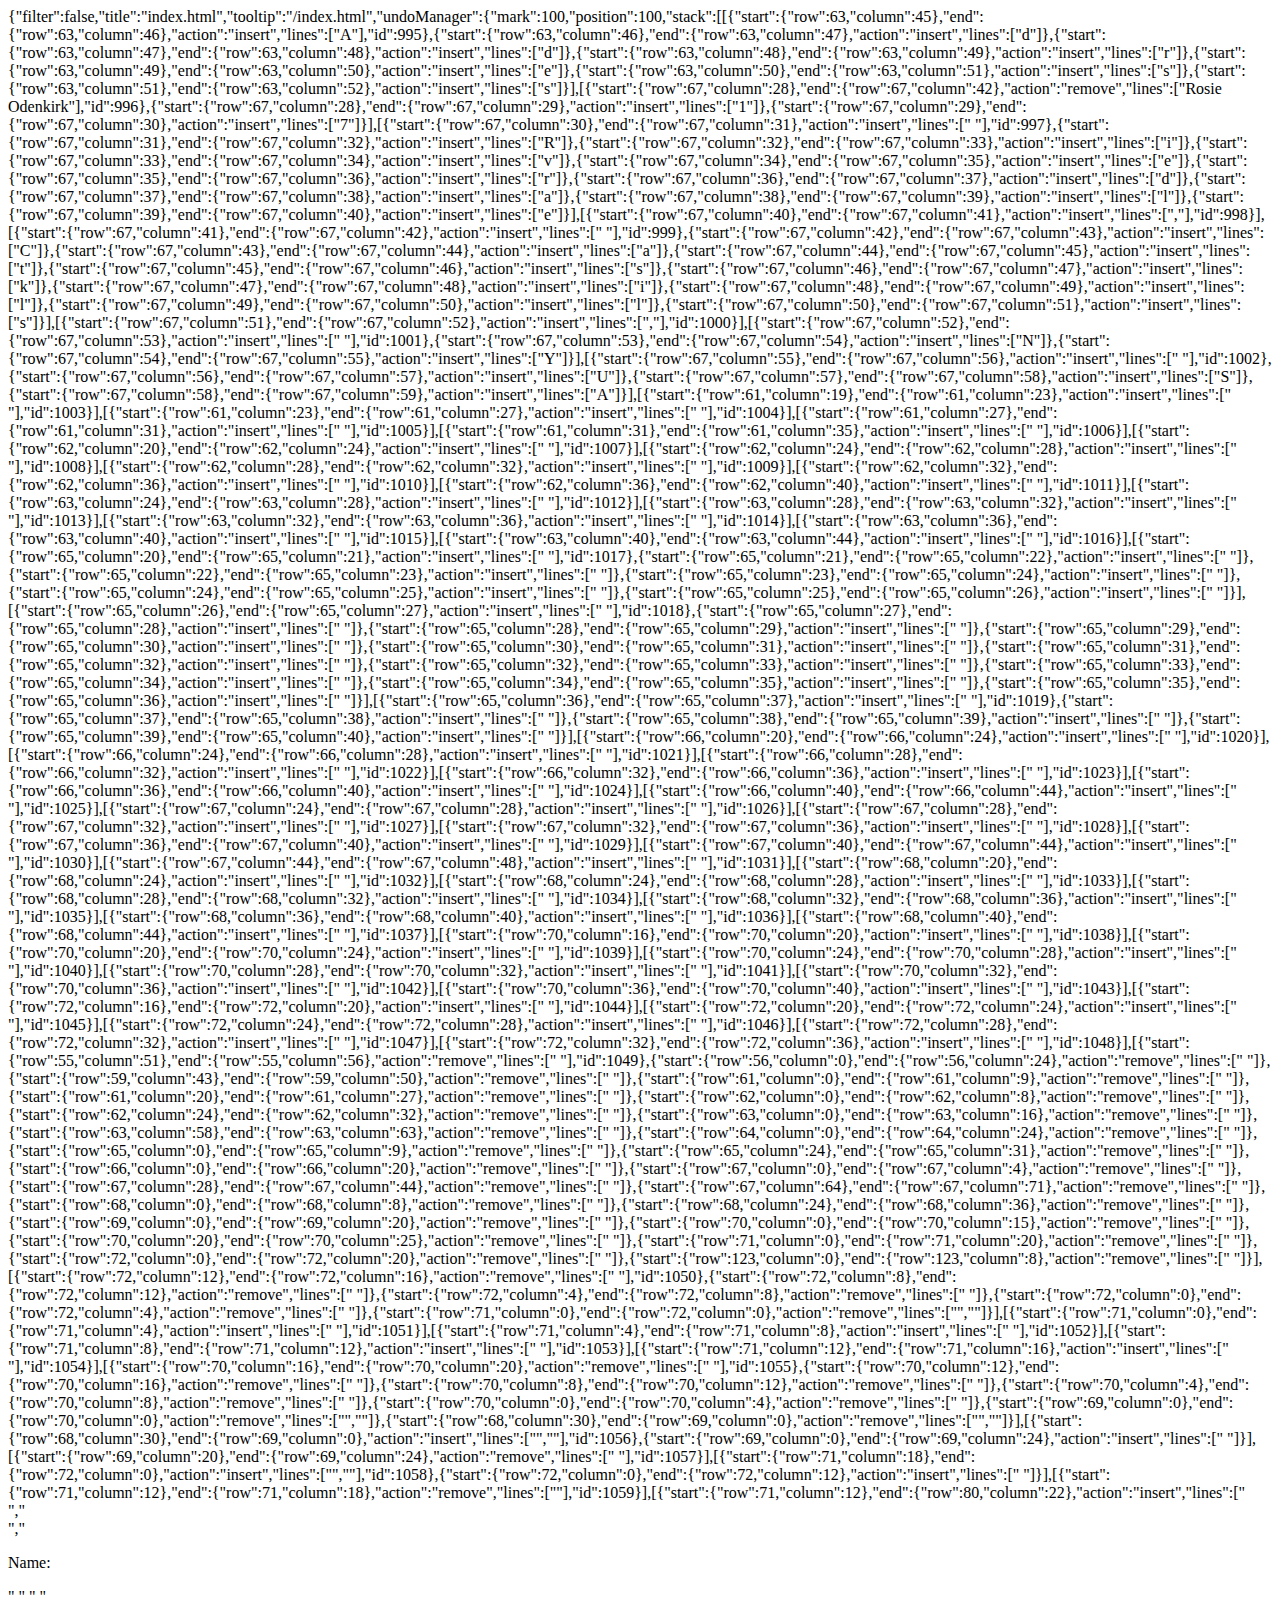
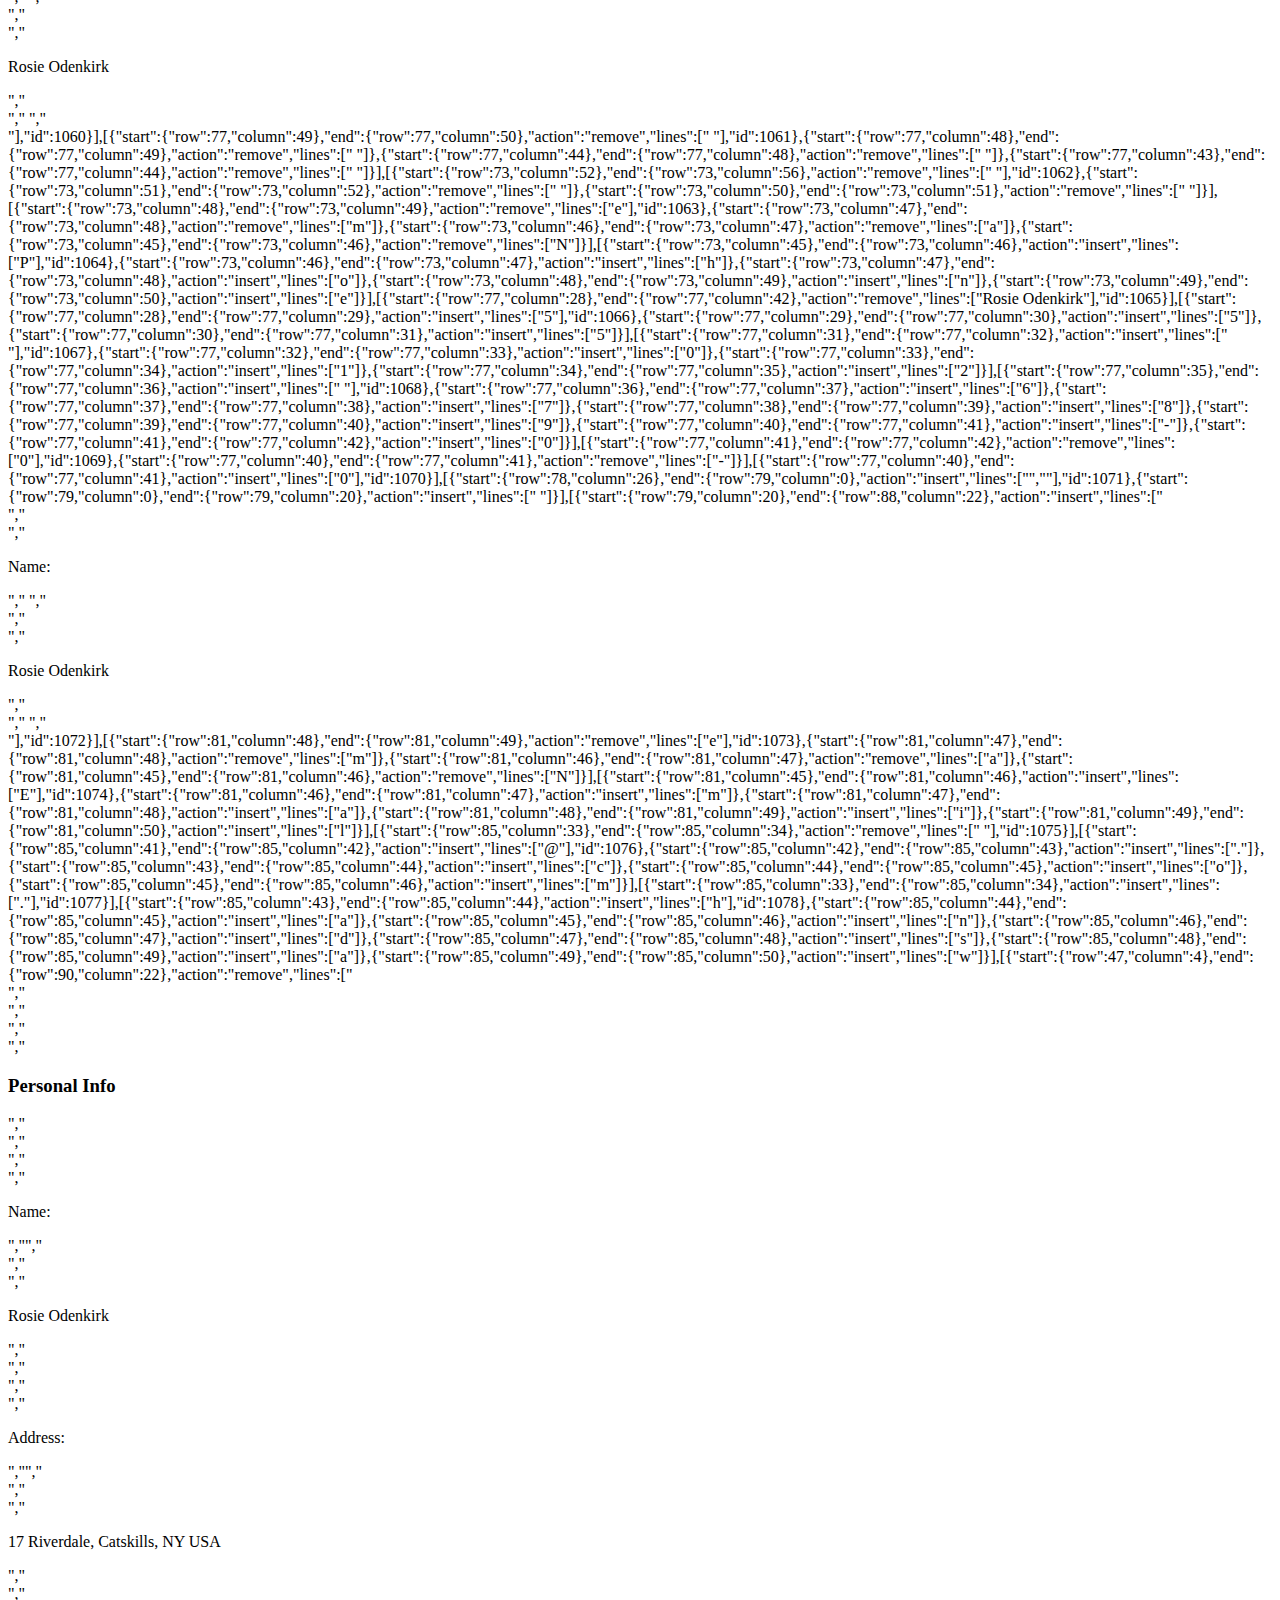
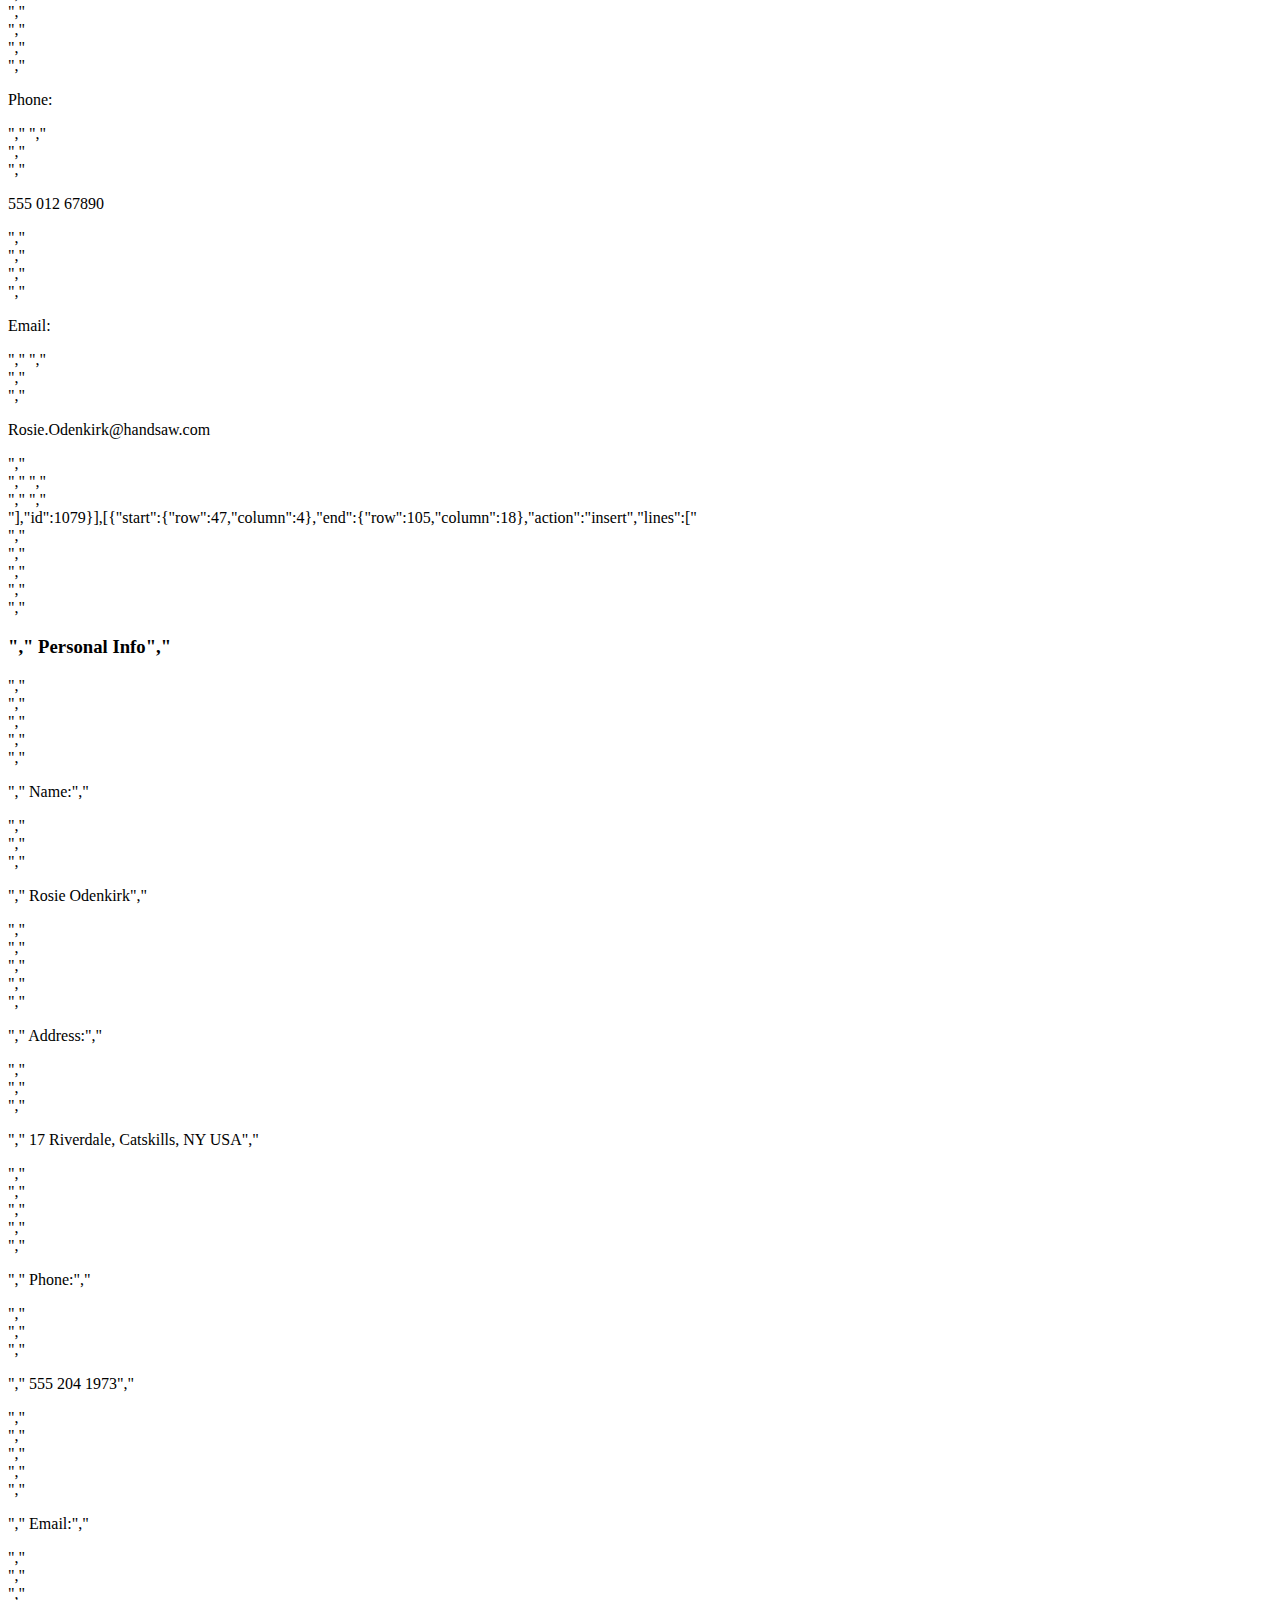
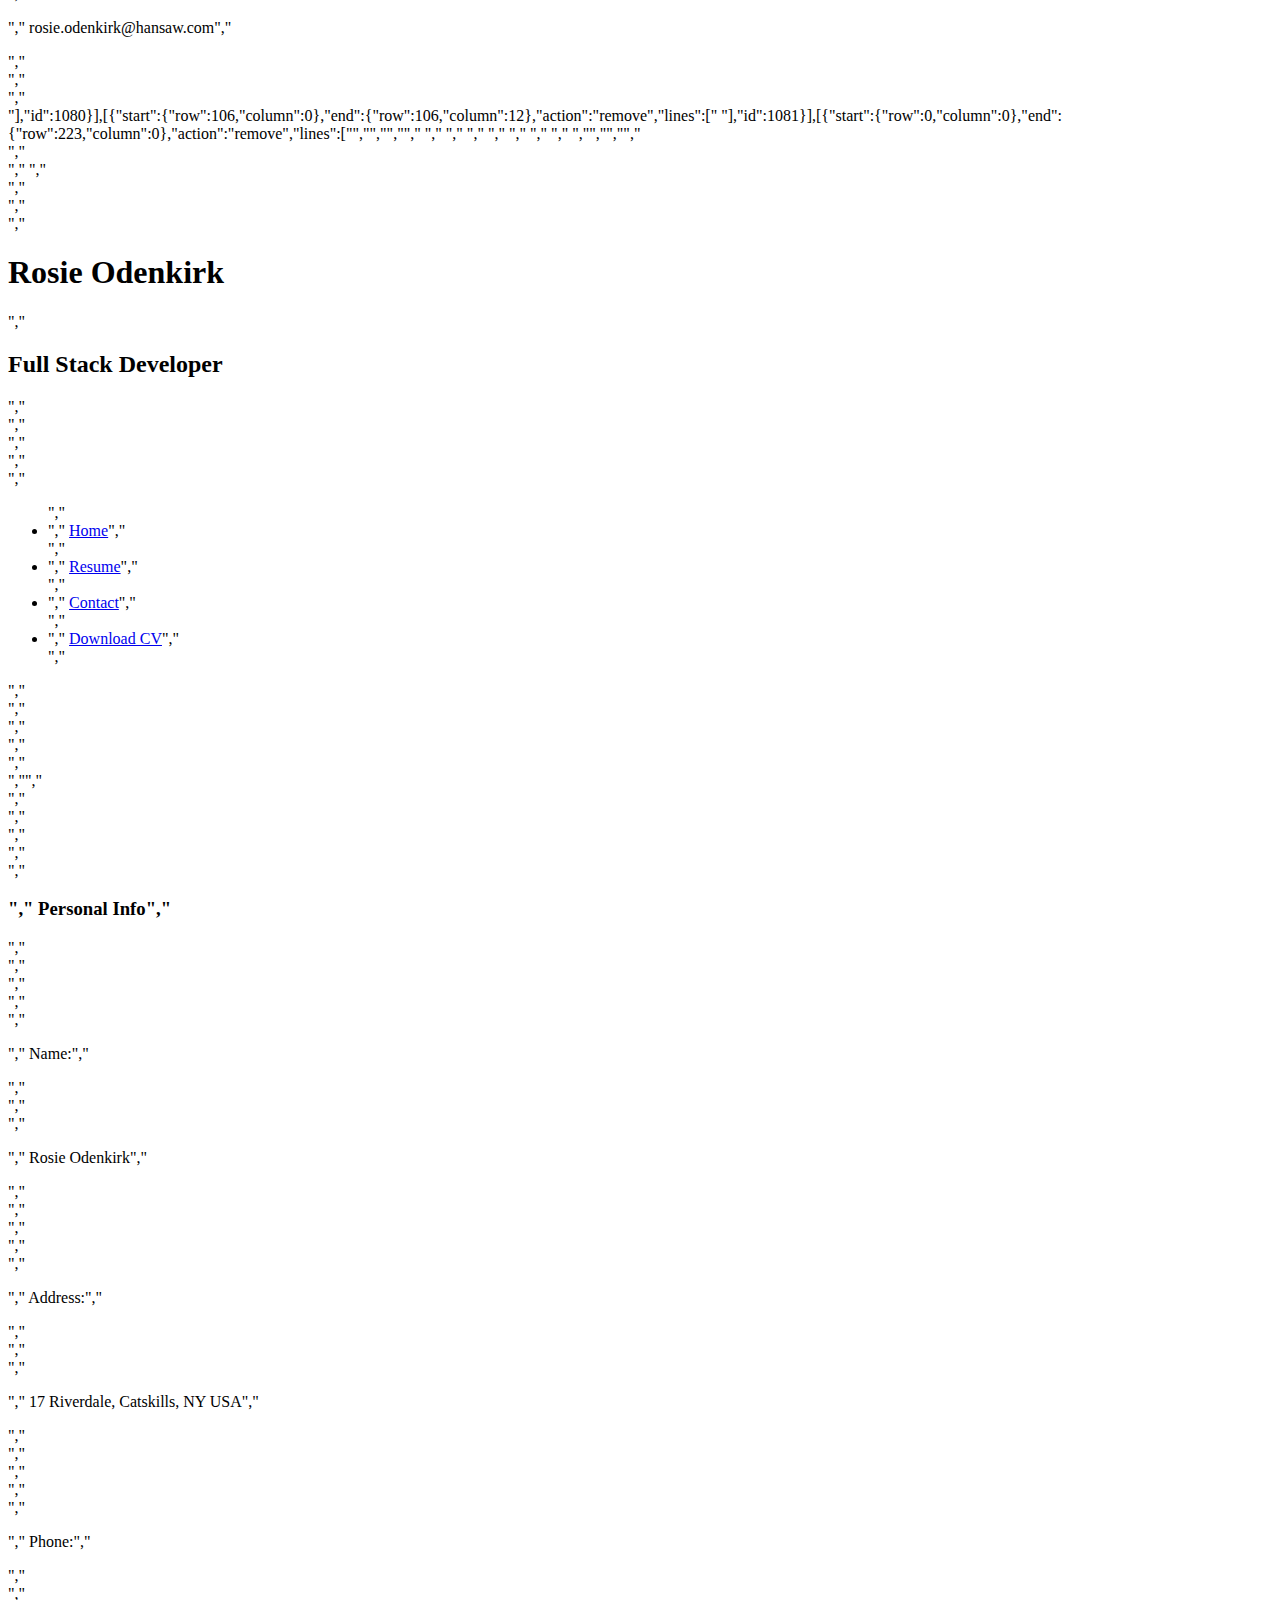
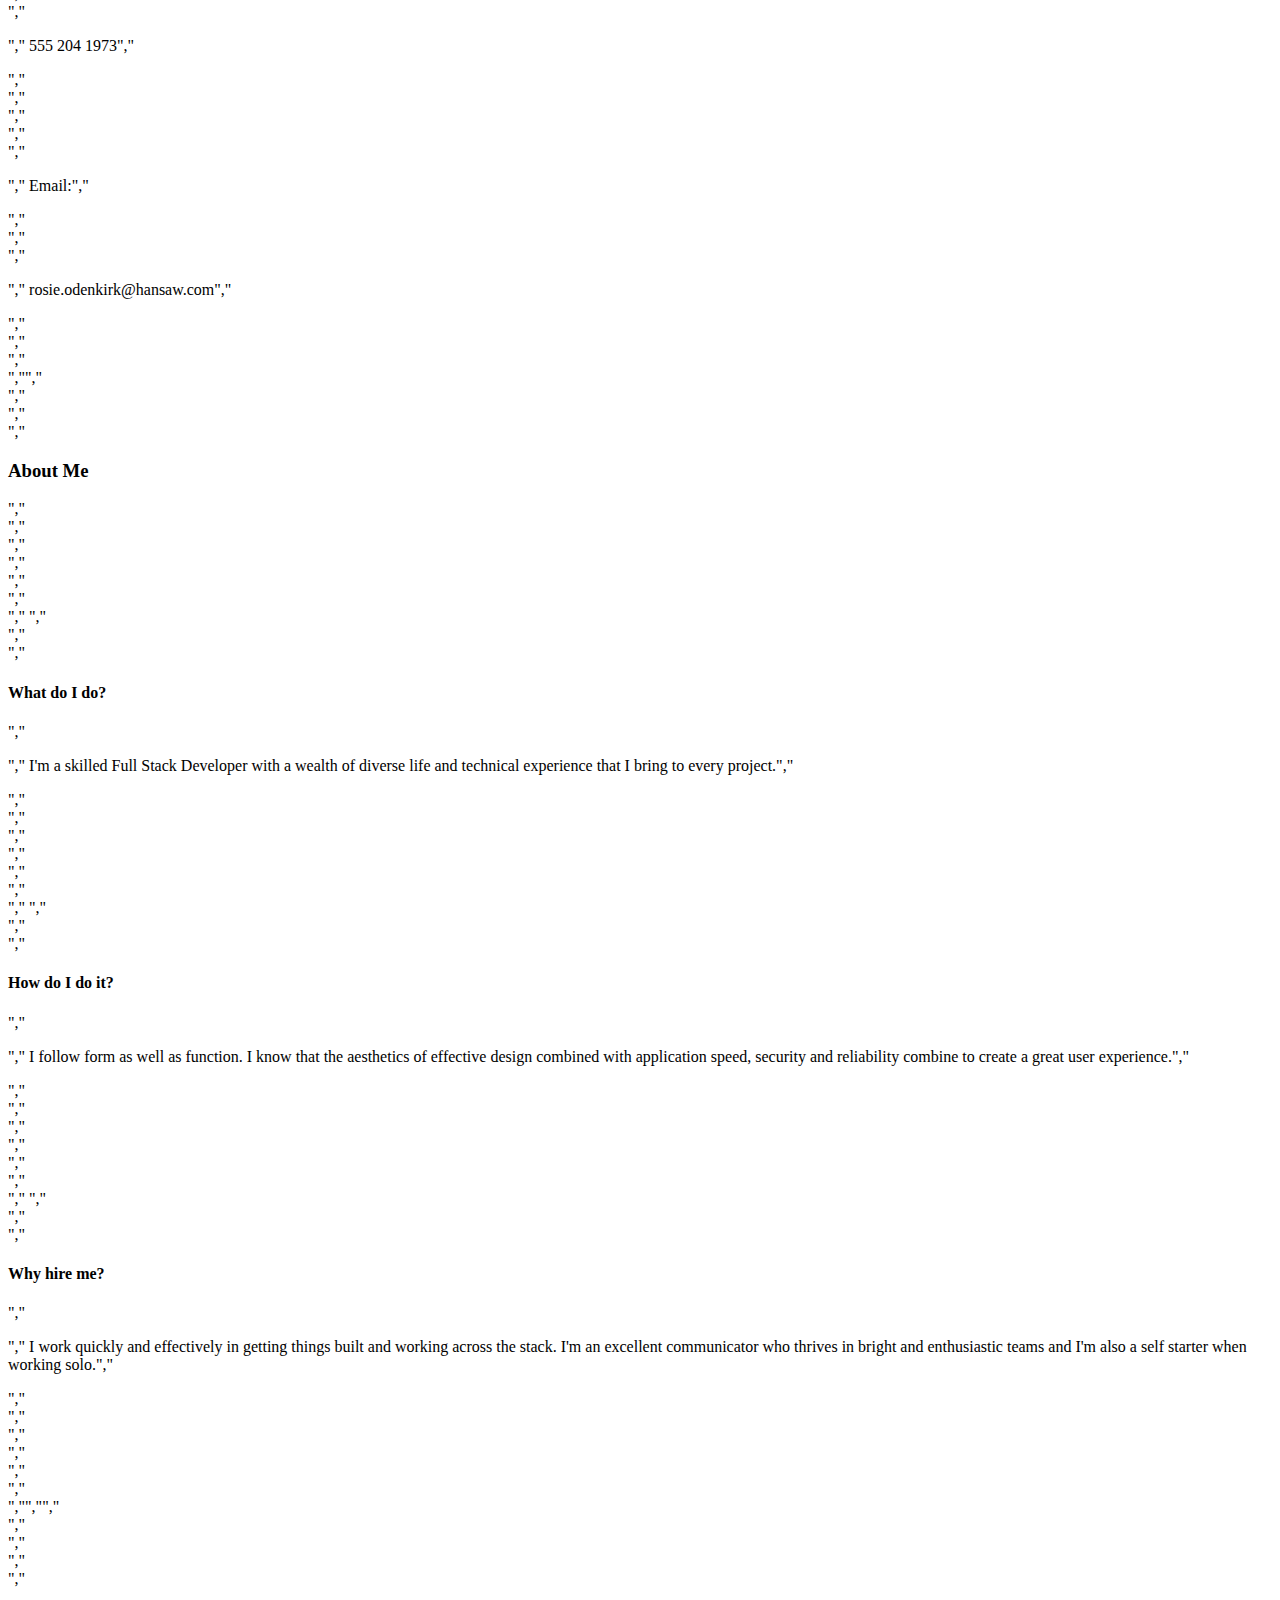
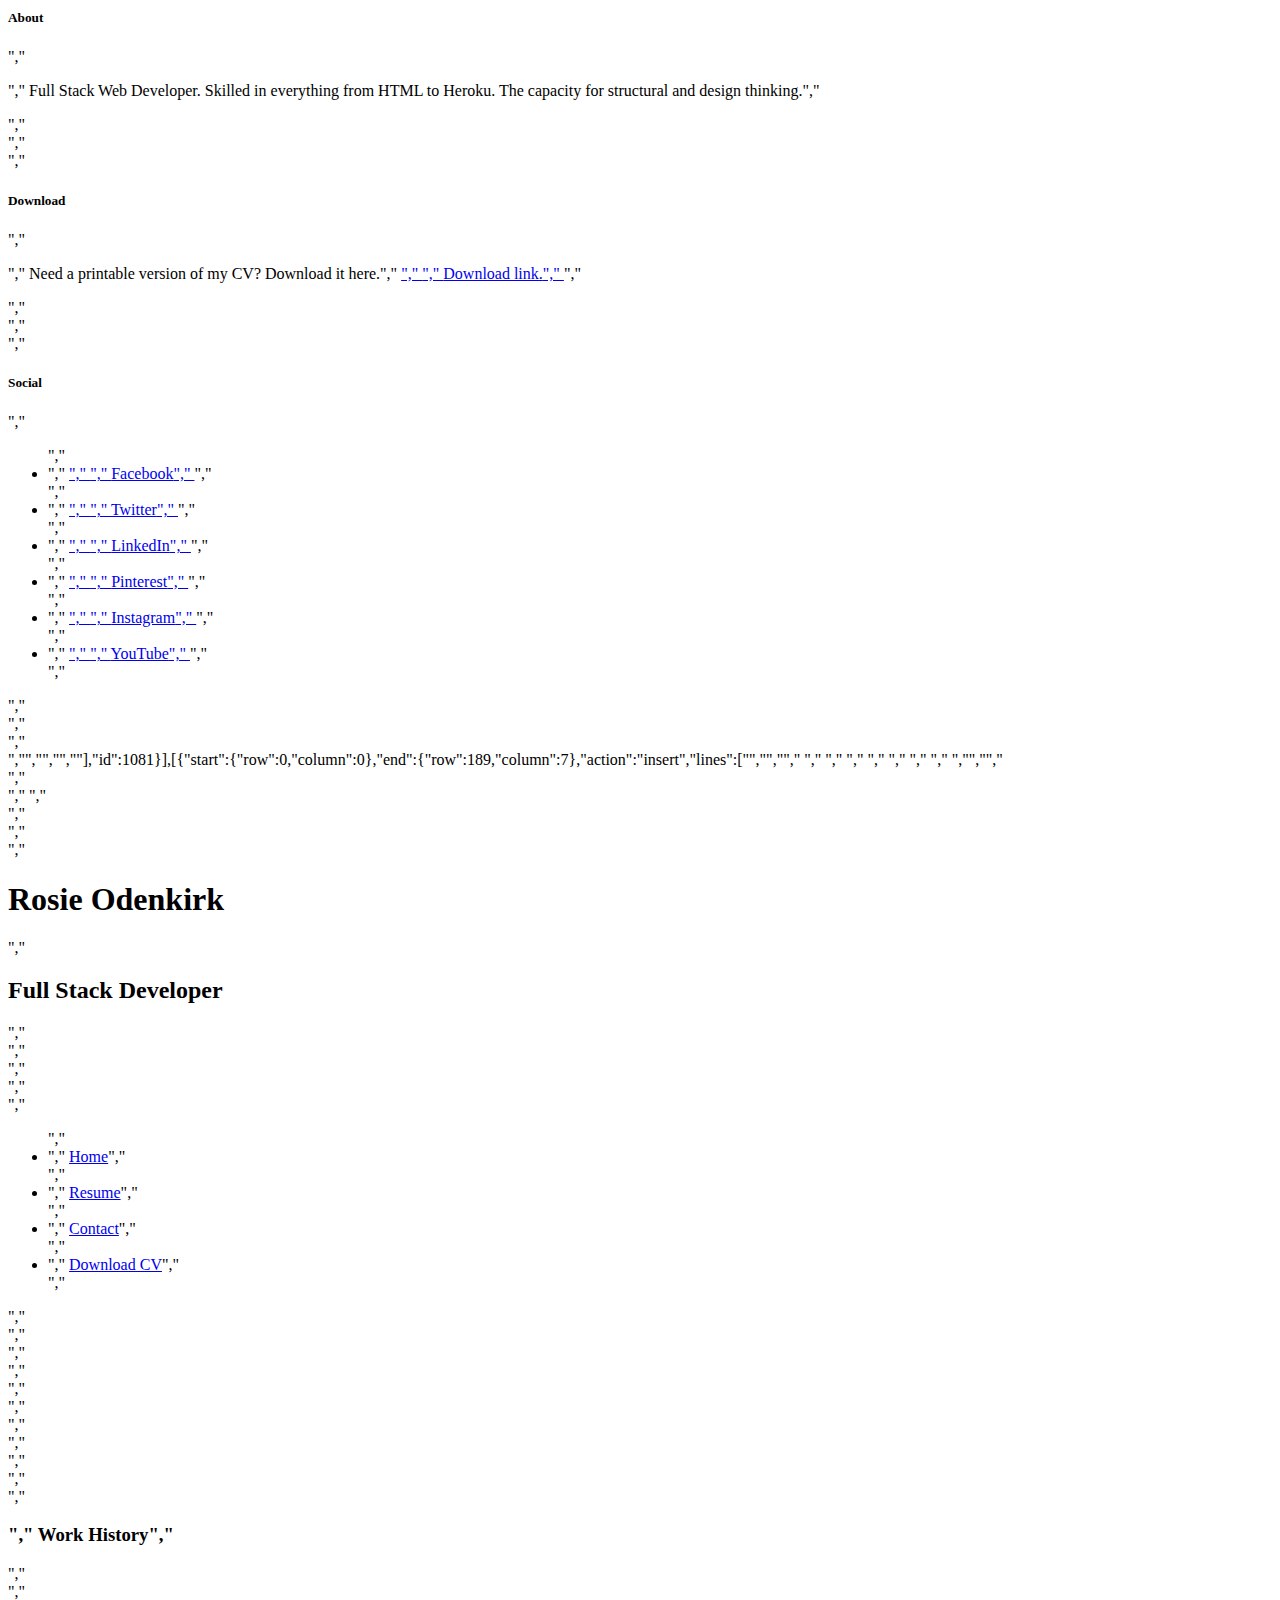
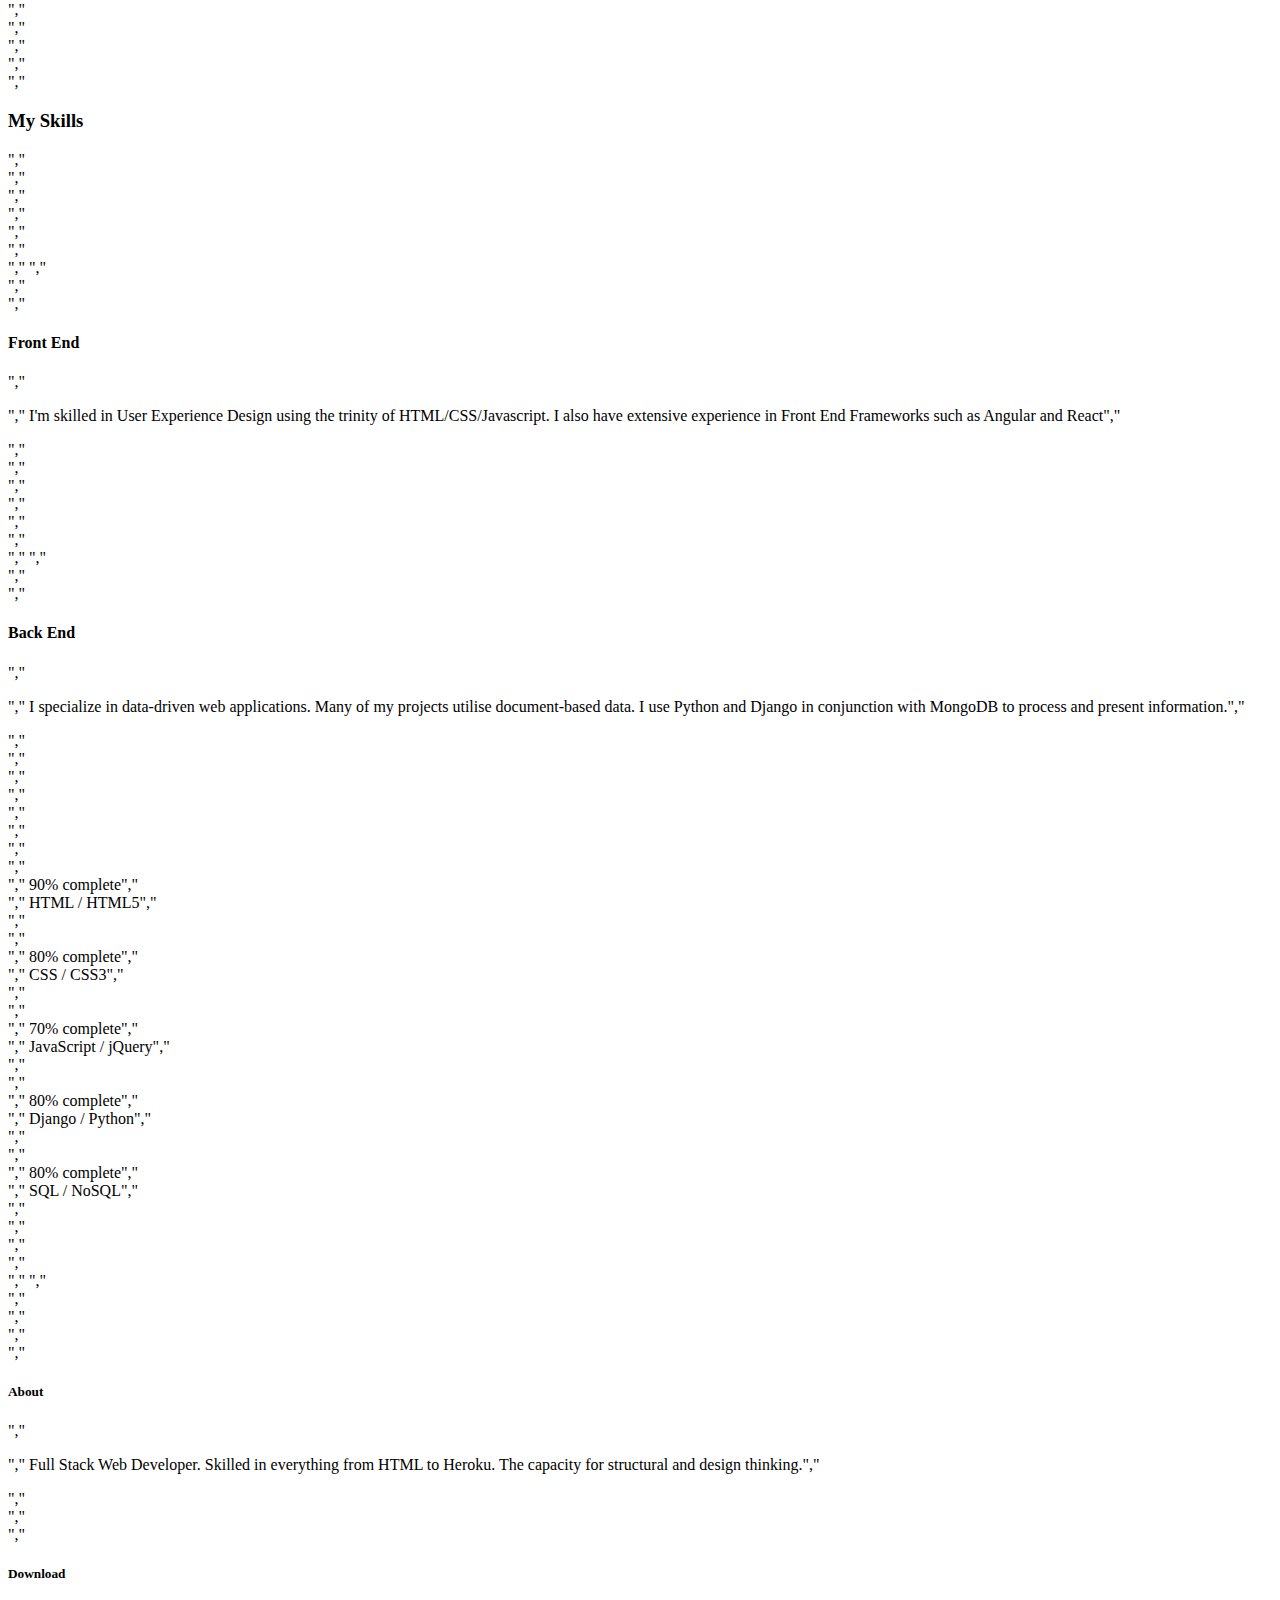
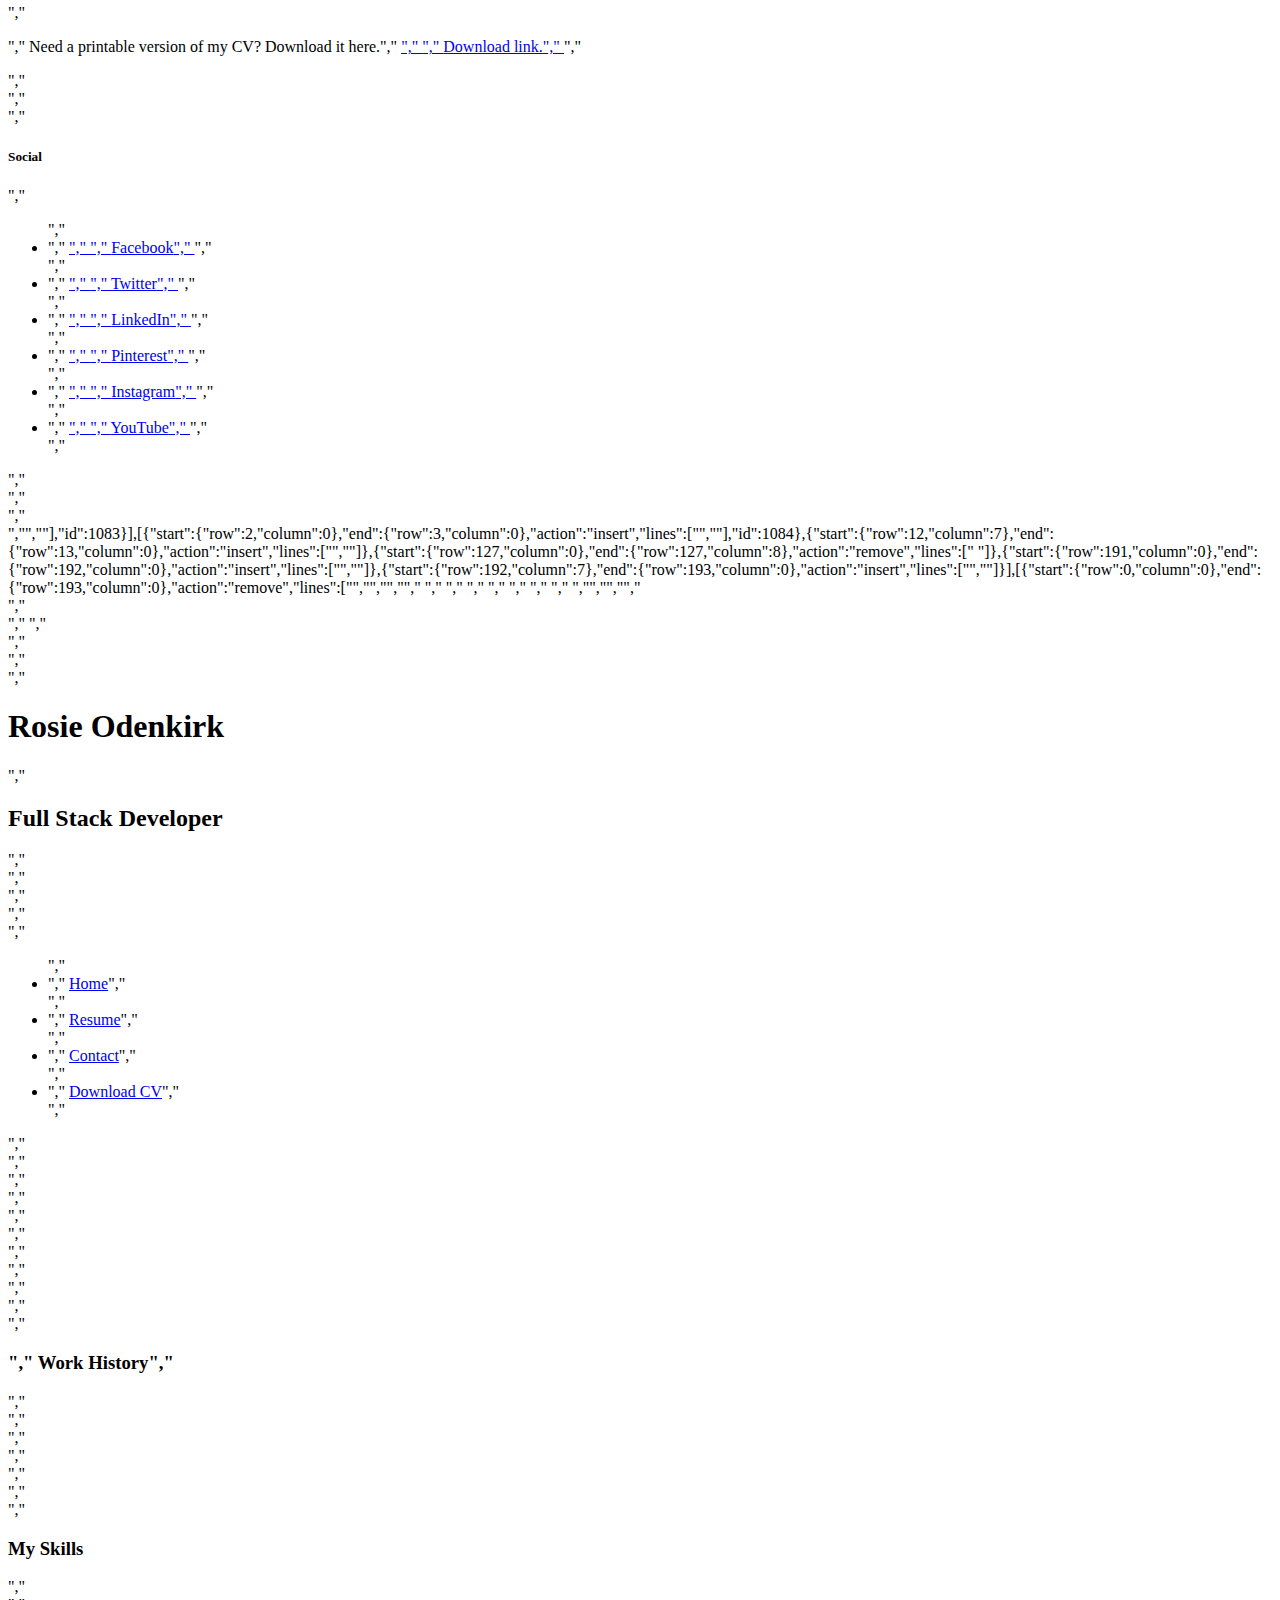
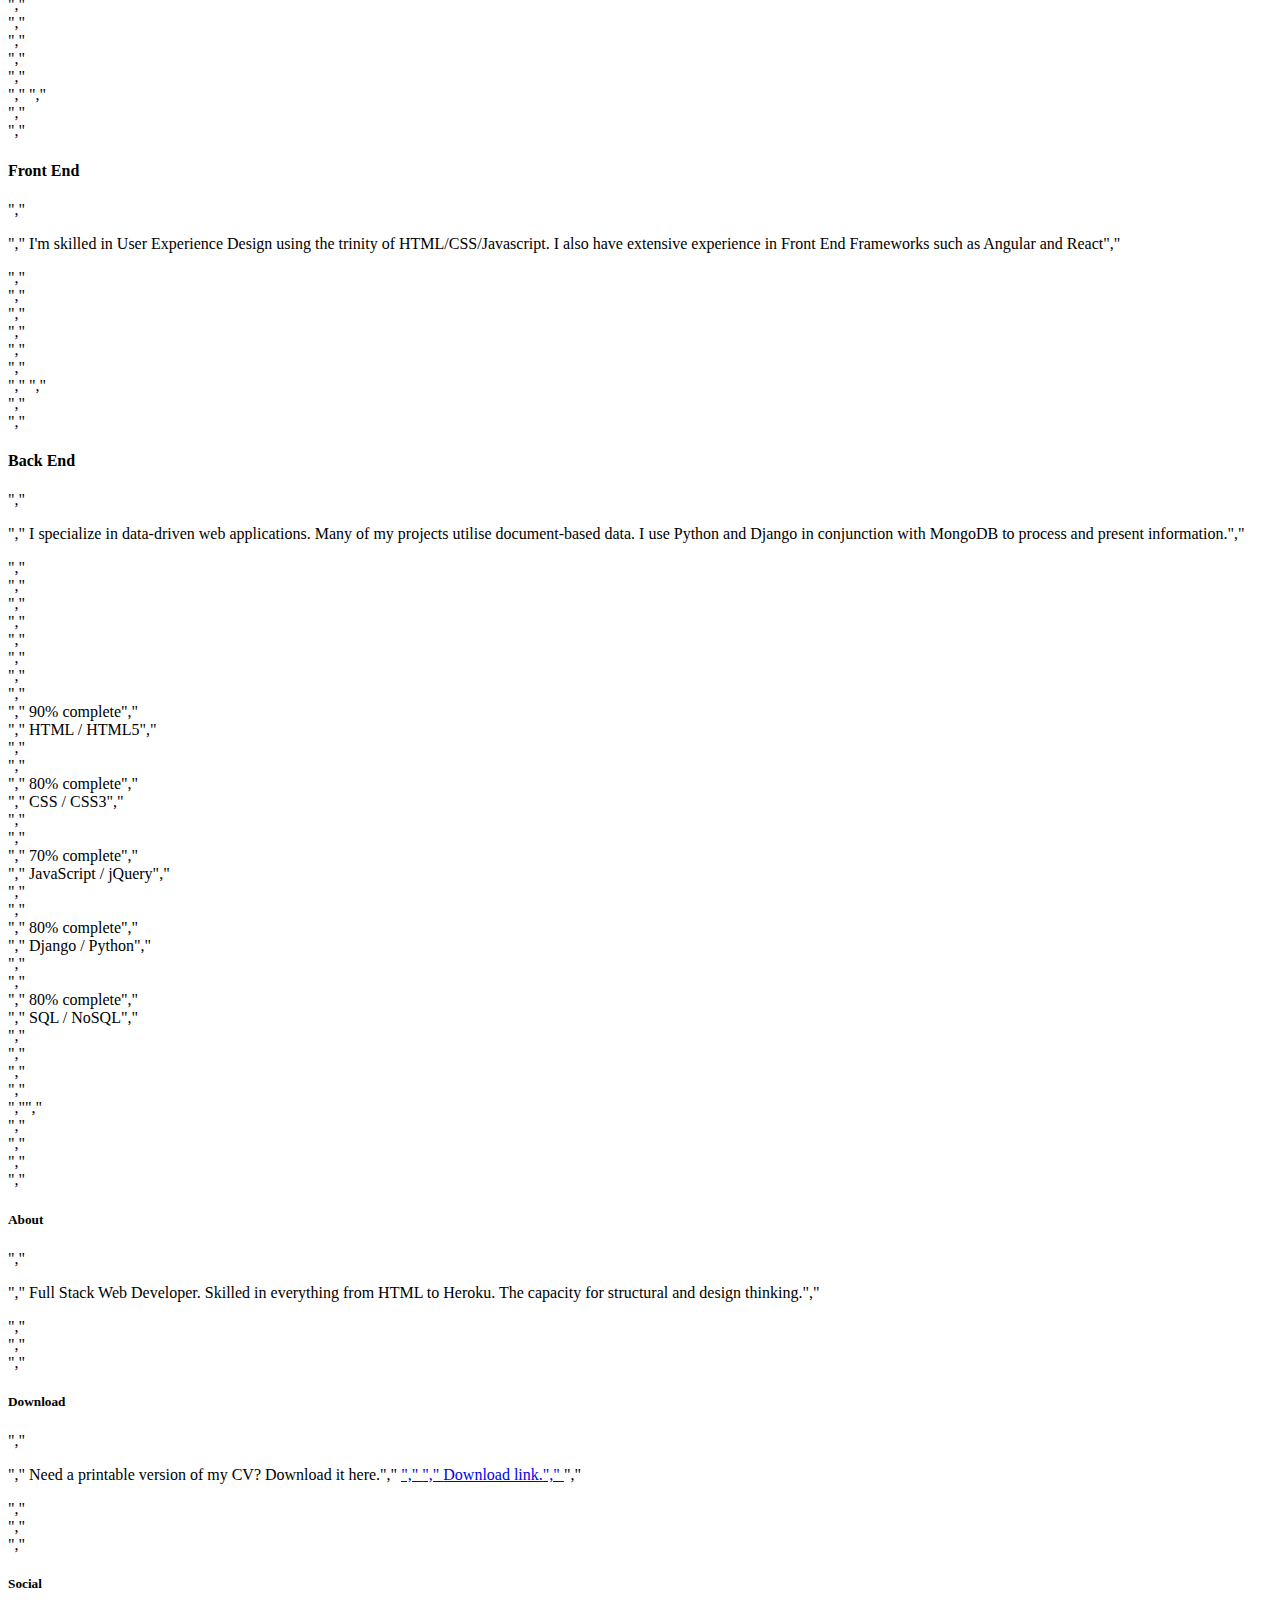
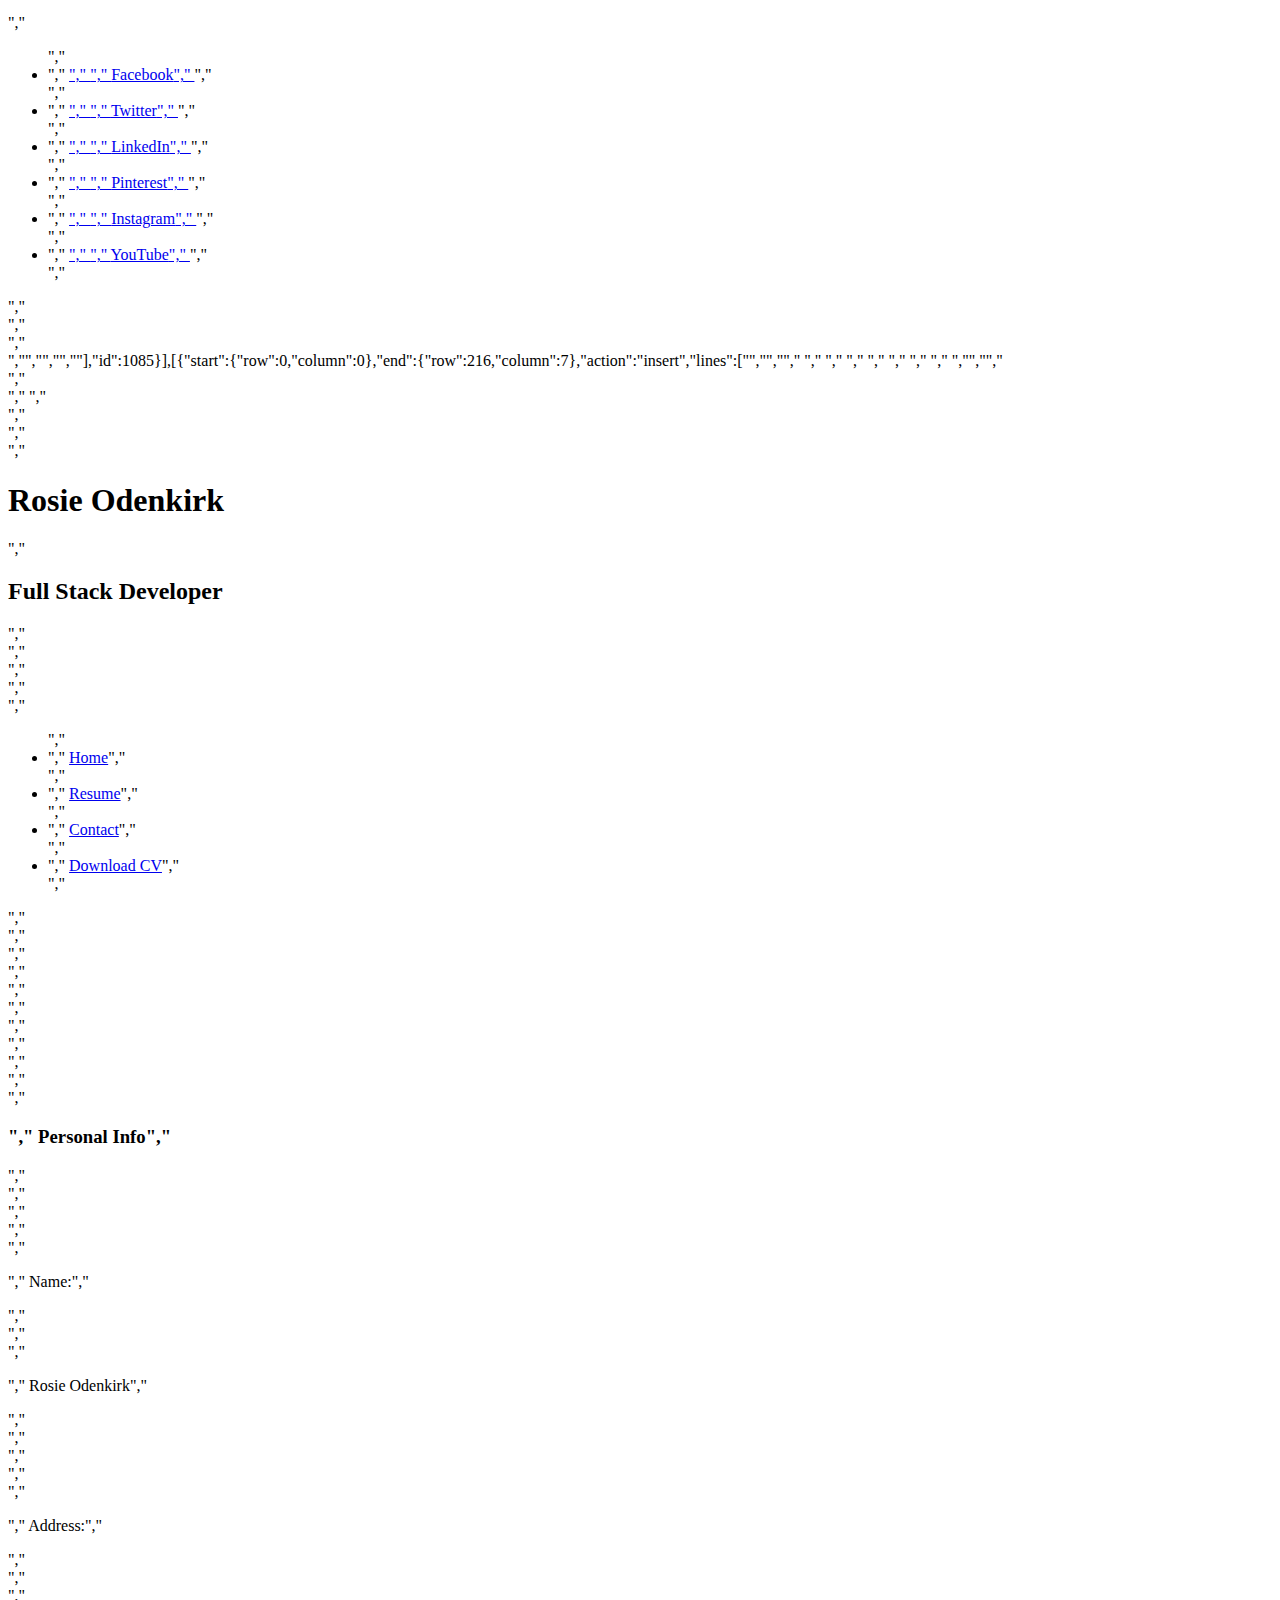
<file: .c9/metadata/environment/index.html>
{"filter":false,"title":"index.html","tooltip":"/index.html","undoManager":{"mark":100,"position":100,"stack":[[{"start":{"row":63,"column":45},"end":{"row":63,"column":46},"action":"insert","lines":["A"],"id":995},{"start":{"row":63,"column":46},"end":{"row":63,"column":47},"action":"insert","lines":["d"]},{"start":{"row":63,"column":47},"end":{"row":63,"column":48},"action":"insert","lines":["d"]},{"start":{"row":63,"column":48},"end":{"row":63,"column":49},"action":"insert","lines":["r"]},{"start":{"row":63,"column":49},"end":{"row":63,"column":50},"action":"insert","lines":["e"]},{"start":{"row":63,"column":50},"end":{"row":63,"column":51},"action":"insert","lines":["s"]},{"start":{"row":63,"column":51},"end":{"row":63,"column":52},"action":"insert","lines":["s"]}],[{"start":{"row":67,"column":28},"end":{"row":67,"column":42},"action":"remove","lines":["Rosie Odenkirk"],"id":996},{"start":{"row":67,"column":28},"end":{"row":67,"column":29},"action":"insert","lines":["1"]},{"start":{"row":67,"column":29},"end":{"row":67,"column":30},"action":"insert","lines":["7"]}],[{"start":{"row":67,"column":30},"end":{"row":67,"column":31},"action":"insert","lines":[" "],"id":997},{"start":{"row":67,"column":31},"end":{"row":67,"column":32},"action":"insert","lines":["R"]},{"start":{"row":67,"column":32},"end":{"row":67,"column":33},"action":"insert","lines":["i"]},{"start":{"row":67,"column":33},"end":{"row":67,"column":34},"action":"insert","lines":["v"]},{"start":{"row":67,"column":34},"end":{"row":67,"column":35},"action":"insert","lines":["e"]},{"start":{"row":67,"column":35},"end":{"row":67,"column":36},"action":"insert","lines":["r"]},{"start":{"row":67,"column":36},"end":{"row":67,"column":37},"action":"insert","lines":["d"]},{"start":{"row":67,"column":37},"end":{"row":67,"column":38},"action":"insert","lines":["a"]},{"start":{"row":67,"column":38},"end":{"row":67,"column":39},"action":"insert","lines":["l"]},{"start":{"row":67,"column":39},"end":{"row":67,"column":40},"action":"insert","lines":["e"]}],[{"start":{"row":67,"column":40},"end":{"row":67,"column":41},"action":"insert","lines":[","],"id":998}],[{"start":{"row":67,"column":41},"end":{"row":67,"column":42},"action":"insert","lines":[" "],"id":999},{"start":{"row":67,"column":42},"end":{"row":67,"column":43},"action":"insert","lines":["C"]},{"start":{"row":67,"column":43},"end":{"row":67,"column":44},"action":"insert","lines":["a"]},{"start":{"row":67,"column":44},"end":{"row":67,"column":45},"action":"insert","lines":["t"]},{"start":{"row":67,"column":45},"end":{"row":67,"column":46},"action":"insert","lines":["s"]},{"start":{"row":67,"column":46},"end":{"row":67,"column":47},"action":"insert","lines":["k"]},{"start":{"row":67,"column":47},"end":{"row":67,"column":48},"action":"insert","lines":["i"]},{"start":{"row":67,"column":48},"end":{"row":67,"column":49},"action":"insert","lines":["l"]},{"start":{"row":67,"column":49},"end":{"row":67,"column":50},"action":"insert","lines":["l"]},{"start":{"row":67,"column":50},"end":{"row":67,"column":51},"action":"insert","lines":["s"]}],[{"start":{"row":67,"column":51},"end":{"row":67,"column":52},"action":"insert","lines":[","],"id":1000}],[{"start":{"row":67,"column":52},"end":{"row":67,"column":53},"action":"insert","lines":[" "],"id":1001},{"start":{"row":67,"column":53},"end":{"row":67,"column":54},"action":"insert","lines":["N"]},{"start":{"row":67,"column":54},"end":{"row":67,"column":55},"action":"insert","lines":["Y"]}],[{"start":{"row":67,"column":55},"end":{"row":67,"column":56},"action":"insert","lines":[" "],"id":1002},{"start":{"row":67,"column":56},"end":{"row":67,"column":57},"action":"insert","lines":["U"]},{"start":{"row":67,"column":57},"end":{"row":67,"column":58},"action":"insert","lines":["S"]},{"start":{"row":67,"column":58},"end":{"row":67,"column":59},"action":"insert","lines":["A"]}],[{"start":{"row":61,"column":19},"end":{"row":61,"column":23},"action":"insert","lines":["    "],"id":1003}],[{"start":{"row":61,"column":23},"end":{"row":61,"column":27},"action":"insert","lines":["    "],"id":1004}],[{"start":{"row":61,"column":27},"end":{"row":61,"column":31},"action":"insert","lines":["    "],"id":1005}],[{"start":{"row":61,"column":31},"end":{"row":61,"column":35},"action":"insert","lines":["    "],"id":1006}],[{"start":{"row":62,"column":20},"end":{"row":62,"column":24},"action":"insert","lines":["    "],"id":1007}],[{"start":{"row":62,"column":24},"end":{"row":62,"column":28},"action":"insert","lines":["    "],"id":1008}],[{"start":{"row":62,"column":28},"end":{"row":62,"column":32},"action":"insert","lines":["    "],"id":1009}],[{"start":{"row":62,"column":32},"end":{"row":62,"column":36},"action":"insert","lines":["    "],"id":1010}],[{"start":{"row":62,"column":36},"end":{"row":62,"column":40},"action":"insert","lines":["    "],"id":1011}],[{"start":{"row":63,"column":24},"end":{"row":63,"column":28},"action":"insert","lines":["    "],"id":1012}],[{"start":{"row":63,"column":28},"end":{"row":63,"column":32},"action":"insert","lines":["    "],"id":1013}],[{"start":{"row":63,"column":32},"end":{"row":63,"column":36},"action":"insert","lines":["    "],"id":1014}],[{"start":{"row":63,"column":36},"end":{"row":63,"column":40},"action":"insert","lines":["    "],"id":1015}],[{"start":{"row":63,"column":40},"end":{"row":63,"column":44},"action":"insert","lines":["    "],"id":1016}],[{"start":{"row":65,"column":20},"end":{"row":65,"column":21},"action":"insert","lines":[" "],"id":1017},{"start":{"row":65,"column":21},"end":{"row":65,"column":22},"action":"insert","lines":[" "]},{"start":{"row":65,"column":22},"end":{"row":65,"column":23},"action":"insert","lines":[" "]},{"start":{"row":65,"column":23},"end":{"row":65,"column":24},"action":"insert","lines":[" "]},{"start":{"row":65,"column":24},"end":{"row":65,"column":25},"action":"insert","lines":[" "]},{"start":{"row":65,"column":25},"end":{"row":65,"column":26},"action":"insert","lines":[" "]}],[{"start":{"row":65,"column":26},"end":{"row":65,"column":27},"action":"insert","lines":[" "],"id":1018},{"start":{"row":65,"column":27},"end":{"row":65,"column":28},"action":"insert","lines":[" "]},{"start":{"row":65,"column":28},"end":{"row":65,"column":29},"action":"insert","lines":[" "]},{"start":{"row":65,"column":29},"end":{"row":65,"column":30},"action":"insert","lines":[" "]},{"start":{"row":65,"column":30},"end":{"row":65,"column":31},"action":"insert","lines":[" "]},{"start":{"row":65,"column":31},"end":{"row":65,"column":32},"action":"insert","lines":[" "]},{"start":{"row":65,"column":32},"end":{"row":65,"column":33},"action":"insert","lines":[" "]},{"start":{"row":65,"column":33},"end":{"row":65,"column":34},"action":"insert","lines":[" "]},{"start":{"row":65,"column":34},"end":{"row":65,"column":35},"action":"insert","lines":[" "]},{"start":{"row":65,"column":35},"end":{"row":65,"column":36},"action":"insert","lines":[" "]}],[{"start":{"row":65,"column":36},"end":{"row":65,"column":37},"action":"insert","lines":[" "],"id":1019},{"start":{"row":65,"column":37},"end":{"row":65,"column":38},"action":"insert","lines":[" "]},{"start":{"row":65,"column":38},"end":{"row":65,"column":39},"action":"insert","lines":[" "]},{"start":{"row":65,"column":39},"end":{"row":65,"column":40},"action":"insert","lines":[" "]}],[{"start":{"row":66,"column":20},"end":{"row":66,"column":24},"action":"insert","lines":["    "],"id":1020}],[{"start":{"row":66,"column":24},"end":{"row":66,"column":28},"action":"insert","lines":["    "],"id":1021}],[{"start":{"row":66,"column":28},"end":{"row":66,"column":32},"action":"insert","lines":["    "],"id":1022}],[{"start":{"row":66,"column":32},"end":{"row":66,"column":36},"action":"insert","lines":["    "],"id":1023}],[{"start":{"row":66,"column":36},"end":{"row":66,"column":40},"action":"insert","lines":["    "],"id":1024}],[{"start":{"row":66,"column":40},"end":{"row":66,"column":44},"action":"insert","lines":["    "],"id":1025}],[{"start":{"row":67,"column":24},"end":{"row":67,"column":28},"action":"insert","lines":["    "],"id":1026}],[{"start":{"row":67,"column":28},"end":{"row":67,"column":32},"action":"insert","lines":["    "],"id":1027}],[{"start":{"row":67,"column":32},"end":{"row":67,"column":36},"action":"insert","lines":["    "],"id":1028}],[{"start":{"row":67,"column":36},"end":{"row":67,"column":40},"action":"insert","lines":["    "],"id":1029}],[{"start":{"row":67,"column":40},"end":{"row":67,"column":44},"action":"insert","lines":["    "],"id":1030}],[{"start":{"row":67,"column":44},"end":{"row":67,"column":48},"action":"insert","lines":["    "],"id":1031}],[{"start":{"row":68,"column":20},"end":{"row":68,"column":24},"action":"insert","lines":["    "],"id":1032}],[{"start":{"row":68,"column":24},"end":{"row":68,"column":28},"action":"insert","lines":["    "],"id":1033}],[{"start":{"row":68,"column":28},"end":{"row":68,"column":32},"action":"insert","lines":["    "],"id":1034}],[{"start":{"row":68,"column":32},"end":{"row":68,"column":36},"action":"insert","lines":["    "],"id":1035}],[{"start":{"row":68,"column":36},"end":{"row":68,"column":40},"action":"insert","lines":["    "],"id":1036}],[{"start":{"row":68,"column":40},"end":{"row":68,"column":44},"action":"insert","lines":["    "],"id":1037}],[{"start":{"row":70,"column":16},"end":{"row":70,"column":20},"action":"insert","lines":["    "],"id":1038}],[{"start":{"row":70,"column":20},"end":{"row":70,"column":24},"action":"insert","lines":["    "],"id":1039}],[{"start":{"row":70,"column":24},"end":{"row":70,"column":28},"action":"insert","lines":["    "],"id":1040}],[{"start":{"row":70,"column":28},"end":{"row":70,"column":32},"action":"insert","lines":["    "],"id":1041}],[{"start":{"row":70,"column":32},"end":{"row":70,"column":36},"action":"insert","lines":["    "],"id":1042}],[{"start":{"row":70,"column":36},"end":{"row":70,"column":40},"action":"insert","lines":["    "],"id":1043}],[{"start":{"row":72,"column":16},"end":{"row":72,"column":20},"action":"insert","lines":["    "],"id":1044}],[{"start":{"row":72,"column":20},"end":{"row":72,"column":24},"action":"insert","lines":["    "],"id":1045}],[{"start":{"row":72,"column":24},"end":{"row":72,"column":28},"action":"insert","lines":["    "],"id":1046}],[{"start":{"row":72,"column":28},"end":{"row":72,"column":32},"action":"insert","lines":["    "],"id":1047}],[{"start":{"row":72,"column":32},"end":{"row":72,"column":36},"action":"insert","lines":["    "],"id":1048}],[{"start":{"row":55,"column":51},"end":{"row":55,"column":56},"action":"remove","lines":["     "],"id":1049},{"start":{"row":56,"column":0},"end":{"row":56,"column":24},"action":"remove","lines":["                        "]},{"start":{"row":59,"column":43},"end":{"row":59,"column":50},"action":"remove","lines":["       "]},{"start":{"row":61,"column":0},"end":{"row":61,"column":9},"action":"remove","lines":["         "]},{"start":{"row":61,"column":20},"end":{"row":61,"column":27},"action":"remove","lines":["       "]},{"start":{"row":62,"column":0},"end":{"row":62,"column":8},"action":"remove","lines":["        "]},{"start":{"row":62,"column":24},"end":{"row":62,"column":32},"action":"remove","lines":["        "]},{"start":{"row":63,"column":0},"end":{"row":63,"column":16},"action":"remove","lines":["                "]},{"start":{"row":63,"column":58},"end":{"row":63,"column":63},"action":"remove","lines":["     "]},{"start":{"row":64,"column":0},"end":{"row":64,"column":24},"action":"remove","lines":["                        "]},{"start":{"row":65,"column":0},"end":{"row":65,"column":9},"action":"remove","lines":["         "]},{"start":{"row":65,"column":24},"end":{"row":65,"column":31},"action":"remove","lines":["       "]},{"start":{"row":66,"column":0},"end":{"row":66,"column":20},"action":"remove","lines":["                    "]},{"start":{"row":67,"column":0},"end":{"row":67,"column":4},"action":"remove","lines":["    "]},{"start":{"row":67,"column":28},"end":{"row":67,"column":44},"action":"remove","lines":["                "]},{"start":{"row":67,"column":64},"end":{"row":67,"column":71},"action":"remove","lines":["       "]},{"start":{"row":68,"column":0},"end":{"row":68,"column":8},"action":"remove","lines":["        "]},{"start":{"row":68,"column":24},"end":{"row":68,"column":36},"action":"remove","lines":["            "]},{"start":{"row":69,"column":0},"end":{"row":69,"column":20},"action":"remove","lines":["                    "]},{"start":{"row":70,"column":0},"end":{"row":70,"column":15},"action":"remove","lines":["               "]},{"start":{"row":70,"column":20},"end":{"row":70,"column":25},"action":"remove","lines":["     "]},{"start":{"row":71,"column":0},"end":{"row":71,"column":20},"action":"remove","lines":["                    "]},{"start":{"row":72,"column":0},"end":{"row":72,"column":20},"action":"remove","lines":["                    "]},{"start":{"row":123,"column":0},"end":{"row":123,"column":8},"action":"remove","lines":["        "]}],[{"start":{"row":72,"column":12},"end":{"row":72,"column":16},"action":"remove","lines":["    "],"id":1050},{"start":{"row":72,"column":8},"end":{"row":72,"column":12},"action":"remove","lines":["    "]},{"start":{"row":72,"column":4},"end":{"row":72,"column":8},"action":"remove","lines":["    "]},{"start":{"row":72,"column":0},"end":{"row":72,"column":4},"action":"remove","lines":["    "]},{"start":{"row":71,"column":0},"end":{"row":72,"column":0},"action":"remove","lines":["",""]}],[{"start":{"row":71,"column":0},"end":{"row":71,"column":4},"action":"insert","lines":["    "],"id":1051}],[{"start":{"row":71,"column":4},"end":{"row":71,"column":8},"action":"insert","lines":["    "],"id":1052}],[{"start":{"row":71,"column":8},"end":{"row":71,"column":12},"action":"insert","lines":["    "],"id":1053}],[{"start":{"row":71,"column":12},"end":{"row":71,"column":16},"action":"insert","lines":["    "],"id":1054}],[{"start":{"row":70,"column":16},"end":{"row":70,"column":20},"action":"remove","lines":["    "],"id":1055},{"start":{"row":70,"column":12},"end":{"row":70,"column":16},"action":"remove","lines":["    "]},{"start":{"row":70,"column":8},"end":{"row":70,"column":12},"action":"remove","lines":["    "]},{"start":{"row":70,"column":4},"end":{"row":70,"column":8},"action":"remove","lines":["    "]},{"start":{"row":70,"column":0},"end":{"row":70,"column":4},"action":"remove","lines":["    "]},{"start":{"row":69,"column":0},"end":{"row":70,"column":0},"action":"remove","lines":["",""]},{"start":{"row":68,"column":30},"end":{"row":69,"column":0},"action":"remove","lines":["",""]}],[{"start":{"row":68,"column":30},"end":{"row":69,"column":0},"action":"insert","lines":["",""],"id":1056},{"start":{"row":69,"column":0},"end":{"row":69,"column":24},"action":"insert","lines":["                        "]}],[{"start":{"row":69,"column":20},"end":{"row":69,"column":24},"action":"remove","lines":["    "],"id":1057}],[{"start":{"row":71,"column":18},"end":{"row":72,"column":0},"action":"insert","lines":["",""],"id":1058},{"start":{"row":72,"column":0},"end":{"row":72,"column":12},"action":"insert","lines":["            "]}],[{"start":{"row":71,"column":12},"end":{"row":71,"column":18},"action":"remove","lines":["</div>"],"id":1059}],[{"start":{"row":71,"column":12},"end":{"row":80,"column":22},"action":"insert","lines":["<div class=\"personal-info-item\">","                    <div class=\"key\">","                        <p class=\"uppercase\">Name:      </p>","                        ","                    </div>","                    <div class=\"value\">","                        <p> Rosie Odenkirk        </p>","                    </div>","                    ","                </div>"],"id":1060}],[{"start":{"row":77,"column":49},"end":{"row":77,"column":50},"action":"remove","lines":[" "],"id":1061},{"start":{"row":77,"column":48},"end":{"row":77,"column":49},"action":"remove","lines":[" "]},{"start":{"row":77,"column":44},"end":{"row":77,"column":48},"action":"remove","lines":["    "]},{"start":{"row":77,"column":43},"end":{"row":77,"column":44},"action":"remove","lines":[" "]}],[{"start":{"row":73,"column":52},"end":{"row":73,"column":56},"action":"remove","lines":["    "],"id":1062},{"start":{"row":73,"column":51},"end":{"row":73,"column":52},"action":"remove","lines":[" "]},{"start":{"row":73,"column":50},"end":{"row":73,"column":51},"action":"remove","lines":[" "]}],[{"start":{"row":73,"column":48},"end":{"row":73,"column":49},"action":"remove","lines":["e"],"id":1063},{"start":{"row":73,"column":47},"end":{"row":73,"column":48},"action":"remove","lines":["m"]},{"start":{"row":73,"column":46},"end":{"row":73,"column":47},"action":"remove","lines":["a"]},{"start":{"row":73,"column":45},"end":{"row":73,"column":46},"action":"remove","lines":["N"]}],[{"start":{"row":73,"column":45},"end":{"row":73,"column":46},"action":"insert","lines":["P"],"id":1064},{"start":{"row":73,"column":46},"end":{"row":73,"column":47},"action":"insert","lines":["h"]},{"start":{"row":73,"column":47},"end":{"row":73,"column":48},"action":"insert","lines":["o"]},{"start":{"row":73,"column":48},"end":{"row":73,"column":49},"action":"insert","lines":["n"]},{"start":{"row":73,"column":49},"end":{"row":73,"column":50},"action":"insert","lines":["e"]}],[{"start":{"row":77,"column":28},"end":{"row":77,"column":42},"action":"remove","lines":["Rosie Odenkirk"],"id":1065}],[{"start":{"row":77,"column":28},"end":{"row":77,"column":29},"action":"insert","lines":["5"],"id":1066},{"start":{"row":77,"column":29},"end":{"row":77,"column":30},"action":"insert","lines":["5"]},{"start":{"row":77,"column":30},"end":{"row":77,"column":31},"action":"insert","lines":["5"]}],[{"start":{"row":77,"column":31},"end":{"row":77,"column":32},"action":"insert","lines":[" "],"id":1067},{"start":{"row":77,"column":32},"end":{"row":77,"column":33},"action":"insert","lines":["0"]},{"start":{"row":77,"column":33},"end":{"row":77,"column":34},"action":"insert","lines":["1"]},{"start":{"row":77,"column":34},"end":{"row":77,"column":35},"action":"insert","lines":["2"]}],[{"start":{"row":77,"column":35},"end":{"row":77,"column":36},"action":"insert","lines":[" "],"id":1068},{"start":{"row":77,"column":36},"end":{"row":77,"column":37},"action":"insert","lines":["6"]},{"start":{"row":77,"column":37},"end":{"row":77,"column":38},"action":"insert","lines":["7"]},{"start":{"row":77,"column":38},"end":{"row":77,"column":39},"action":"insert","lines":["8"]},{"start":{"row":77,"column":39},"end":{"row":77,"column":40},"action":"insert","lines":["9"]},{"start":{"row":77,"column":40},"end":{"row":77,"column":41},"action":"insert","lines":["-"]},{"start":{"row":77,"column":41},"end":{"row":77,"column":42},"action":"insert","lines":["0"]}],[{"start":{"row":77,"column":41},"end":{"row":77,"column":42},"action":"remove","lines":["0"],"id":1069},{"start":{"row":77,"column":40},"end":{"row":77,"column":41},"action":"remove","lines":["-"]}],[{"start":{"row":77,"column":40},"end":{"row":77,"column":41},"action":"insert","lines":["0"],"id":1070}],[{"start":{"row":78,"column":26},"end":{"row":79,"column":0},"action":"insert","lines":["",""],"id":1071},{"start":{"row":79,"column":0},"end":{"row":79,"column":20},"action":"insert","lines":["                    "]}],[{"start":{"row":79,"column":20},"end":{"row":88,"column":22},"action":"insert","lines":["<div class=\"personal-info-item\">","                    <div class=\"key\">","                        <p class=\"uppercase\">Name:      </p>","                        ","                    </div>","                    <div class=\"value\">","                        <p> Rosie Odenkirk        </p>","                    </div>","                    ","                </div>"],"id":1072}],[{"start":{"row":81,"column":48},"end":{"row":81,"column":49},"action":"remove","lines":["e"],"id":1073},{"start":{"row":81,"column":47},"end":{"row":81,"column":48},"action":"remove","lines":["m"]},{"start":{"row":81,"column":46},"end":{"row":81,"column":47},"action":"remove","lines":["a"]},{"start":{"row":81,"column":45},"end":{"row":81,"column":46},"action":"remove","lines":["N"]}],[{"start":{"row":81,"column":45},"end":{"row":81,"column":46},"action":"insert","lines":["E"],"id":1074},{"start":{"row":81,"column":46},"end":{"row":81,"column":47},"action":"insert","lines":["m"]},{"start":{"row":81,"column":47},"end":{"row":81,"column":48},"action":"insert","lines":["a"]},{"start":{"row":81,"column":48},"end":{"row":81,"column":49},"action":"insert","lines":["i"]},{"start":{"row":81,"column":49},"end":{"row":81,"column":50},"action":"insert","lines":["l"]}],[{"start":{"row":85,"column":33},"end":{"row":85,"column":34},"action":"remove","lines":[" "],"id":1075}],[{"start":{"row":85,"column":41},"end":{"row":85,"column":42},"action":"insert","lines":["@"],"id":1076},{"start":{"row":85,"column":42},"end":{"row":85,"column":43},"action":"insert","lines":["."]},{"start":{"row":85,"column":43},"end":{"row":85,"column":44},"action":"insert","lines":["c"]},{"start":{"row":85,"column":44},"end":{"row":85,"column":45},"action":"insert","lines":["o"]},{"start":{"row":85,"column":45},"end":{"row":85,"column":46},"action":"insert","lines":["m"]}],[{"start":{"row":85,"column":33},"end":{"row":85,"column":34},"action":"insert","lines":["."],"id":1077}],[{"start":{"row":85,"column":43},"end":{"row":85,"column":44},"action":"insert","lines":["h"],"id":1078},{"start":{"row":85,"column":44},"end":{"row":85,"column":45},"action":"insert","lines":["a"]},{"start":{"row":85,"column":45},"end":{"row":85,"column":46},"action":"insert","lines":["n"]},{"start":{"row":85,"column":46},"end":{"row":85,"column":47},"action":"insert","lines":["d"]},{"start":{"row":85,"column":47},"end":{"row":85,"column":48},"action":"insert","lines":["s"]},{"start":{"row":85,"column":48},"end":{"row":85,"column":49},"action":"insert","lines":["a"]},{"start":{"row":85,"column":49},"end":{"row":85,"column":50},"action":"insert","lines":["w"]}],[{"start":{"row":47,"column":4},"end":{"row":90,"column":22},"action":"remove","lines":["<section class=\"container-fluid\">","        <div class=\"row\">","            <div class=\"col-md-4 bg-color-personal-info section-column\">","                <div class=\"col-12\">","                    <h3 class=\"section-heading uppercase\">Personal Info</h3>","                </div>","                <div class=\"personal-info-item\">","                    <div class=\"key\">","                        <p class=\"uppercase\">Name: </p>","","                    </div>","                    <div class=\"value\">","                        <p> Rosie Odenkirk </p>","                    </div>","                    <div class=\"personal-info-item\">","                        <div class=\"key\">","                            <p class=\"uppercase\">Address: </p>","","                        </div>","                        <div class=\"value\">","                            <p> 17 Riverdale, Catskills, NY USA </p>","                        </div>","                    </div>","                </div>","            <div class=\"personal-info-item\">","                    <div class=\"key\">","                        <p class=\"uppercase\">Phone:</p>","                        ","                    </div>","                    <div class=\"value\">","                        <p> 555 012 67890 </p>","                    </div>","                    <div class=\"personal-info-item\">","                    <div class=\"key\">","                        <p class=\"uppercase\">Email:      </p>","                        ","                    </div>","                    <div class=\"value\">","                        <p> Rosie.Odenkirk@handsaw.com        </p>","                    </div>","                    ","                </div>","                    ","                </div>"],"id":1079}],[{"start":{"row":47,"column":4},"end":{"row":105,"column":18},"action":"insert","lines":["<section class=\"container-fluid\">","        <div class=\"row\">","            <div class=\"col-md-4 bg-color-personal-info section-column\">","                <div class=\"row\">","                    <div class=\"col-12\">","                        <h3 class=\"section-heading uppercase\">","                            Personal Info","                        </h3>","                    </div>","                </div>","                <div class=\"personal-info-item\">","                    <div class=\"key\">","                        <p class=\"uppercase\">","                            Name:","                        </p>","                    </div>","                    <div class=\"value\">","                        <p>","                            Rosie Odenkirk","                        </p>","                    </div>","                </div>","                <div class=\"personal-info-item\">","                    <div class=\"key\">","                        <p class=\"uppercase\">","                            Address:","                        </p>","                    </div>","                    <div class=\"value\">","                        <p>","                            17 Riverdale, Catskills, NY USA","                        </p>","                    </div>","                </div>","                <div class=\"personal-info-item\">","                    <div class=\"key\">","                        <p class=\"uppercase\">","                            Phone:","                        </p>","                    </div>","                    <div class=\"value\">","                        <p>","                            555 204 1973","                        </p>","                    </div>","                </div>","                <div class=\"personal-info-item\">","                    <div class=\"key\">","                        <p class=\"uppercase\">","                            Email:","                        </p>","                    </div>","                    <div class=\"value\">","                        <p>","                            rosie.odenkirk@hansaw.com","                        </p>","                    </div>","                </div>","            </div>"],"id":1080}],[{"start":{"row":106,"column":0},"end":{"row":106,"column":12},"action":"remove","lines":["            "],"id":1081}],[{"start":{"row":0,"column":0},"end":{"row":223,"column":0},"action":"remove","lines":["<!DOCTYPE html>","<html lang=\"en\">","","<head>","    <meta charset=\"UTF-8\">","    <meta name=\"viewport\" content=\"width=device-width, initial-scale=1.0\">","    <meta http-equiv=\"X-UA-Compatible\" content=\"ie=edge\">","    <link rel=\"stylesheet\" href=\"https://maxcdn.bootstrapcdn.com/bootstrap/4.2.1/css/bootstrap.min.css\" type=\"text/css\" />","    <link rel=\"stylesheet\" href=\"https://maxcdn.bootstrapcdn.com/font-awesome/4.7.0/css/font-awesome.min.css\" type=\"text/css\" />","    <link rel=\"stylesheet\" href=\"https://cdnjs.cloudflare.com/ajax/libs/hover.css/2.1.1/css/hover-min.css\" type=\"text/css\" />","    <link rel=\"stylesheet\" href=\"assets/css/style.css\">","    <title>Rosie</title>","</head>","","<body>","    <header>","        <div class=\"row no-gutters\">","            <a class=\"col-md-4 logo\" href=\"02-index.html\"></a>","            <div class=\"col-md-8\">","                <div class=\"row no-gutters bg-color-name-title\">","                    <div class=\"col heading\">","                        <h1 class=\"name\">Rosie Odenkirk</h1>","                        <h2 class=\"title\"> Full Stack Developer</h2>","                    </div>","                </div>","                <div class=\"row no-gutters\">","                    <div class=\"col\">","                        <ul id=\"nav\" class=\"list-inline menucontainer\">","                            <li class=\"col-6 col-sm-3 list-inline-item ui-menu-color-home menuitem\">","                                <a href=\"#\" class=\"hvr-sweep-to-bottom\"><i class=\"fa fa-home\" aria-hidden=\"true\"></i><span>Home</span></a>","                            </li>","                            <li class=\"col-6 col-sm-3 list-inline-item ui-menu-color-resume menuitem\">","                                <a href=\"#\" class=\"hvr-sweep-to-bottom\"><i class=\"fa fa-graduation-cap\" aria-hidden=\"true\"></i><span>Resume</span></a>","                            </li>","                            <li class=\"col-6 col-sm-3 list-inline-item ui-menu-color-contact menuitem\">","                                <a href=\"#\" class=\"hvr-sweep-to-bottom\"><i class=\"fa fa-comment-o\" aria-hidden=\"true\"></i><span>Contact</span></a>","                            </li>","                            <li class=\"col-6 col-sm-3 list-inline-item ui-menu-color-download menuitem\">","                                <a href=\"#\" class=\"hvr-sweep-to-bottom\"><i class=\"fa fa-download\" aria-hidden=\"true\"></i><span>Download CV</span></a>","                            </li>","                        </ul>","                    </div>","                </div>","            </div>","        </div>","    </header>","","    <section class=\"container-fluid\">","        <div class=\"row\">","            <div class=\"col-md-4 bg-color-personal-info section-column\">","                <div class=\"row\">","                    <div class=\"col-12\">","                        <h3 class=\"section-heading uppercase\">","                            Personal Info","                        </h3>","                    </div>","                </div>","                <div class=\"personal-info-item\">","                    <div class=\"key\">","                        <p class=\"uppercase\">","                            Name:","                        </p>","                    </div>","                    <div class=\"value\">","                        <p>","                            Rosie Odenkirk","                        </p>","                    </div>","                </div>","                <div class=\"personal-info-item\">","                    <div class=\"key\">","                        <p class=\"uppercase\">","                            Address:","                        </p>","                    </div>","                    <div class=\"value\">","                        <p>","                            17 Riverdale, Catskills, NY USA","                        </p>","                    </div>","                </div>","                <div class=\"personal-info-item\">","                    <div class=\"key\">","                        <p class=\"uppercase\">","                            Phone:","                        </p>","                    </div>","                    <div class=\"value\">","                        <p>","                            555 204 1973","                        </p>","                    </div>","                </div>","                <div class=\"personal-info-item\">","                    <div class=\"key\">","                        <p class=\"uppercase\">","                            Email:","                        </p>","                    </div>","                    <div class=\"value\">","                        <p>","                            rosie.odenkirk@hansaw.com","                        </p>","                    </div>","                </div>","            </div>","","            <div class=\"col-md-8 bg-color-three-reasons section-column\">","                <div class=\"row\">","                    <div class=\"col\">","                        <h3 class=\"section-heading uppercase\">About Me</h3>","                    </div>","                </div>","                <div class=\"row\">","                    <div class=\"col-10 offset-1 offset-sm-0 col-sm-4 col-md-6\">","                        <div class=\"row\">","                            <div class=\"col-2\">","                                <i class=\"three-reasons-icon fa fa-question\" aria-hidden=\"true\"></i>","                            </div>","                            <div class=\"col-10\">","                                <h4 class=\"three-reasons-heading uppercase\">What do I do?</h4>","                                <p>","                                    I'm a skilled Full Stack Developer with a wealth of diverse life and technical experience that I bring to every project.","                                </p>","                            </div>","                        </div>","                    </div>","                    <div class=\"col-10 offset-1 offset-sm-0 col-sm-4 col-md-6\">","                        <div class=\"row\">","                            <div class=\"col-2\">","                                <i class=\"three-reasons-icon fa fa-thumbs-up\" aria-hidden=\"true\"></i>","                            </div>","                            <div class=\"col-10\">","                                <h4 class=\"three-reasons-heading uppercase\">How do I do it?</h4>","                                <p>","                                    I follow form as well as function. I know that the aesthetics of effective design combined with application speed, security and reliability combine to create a great user experience.","                                </p>","                            </div>","                        </div>","                    </div>","                    <div class=\"col-10 offset-1 offset-sm-0 col-sm-4 col-md-6\">","                        <div class=\"row\">","                            <div class=\"col-2\">","                                <i class=\"three-reasons-icon fa fa-bolt\" aria-hidden=\"true\"></i>","                            </div>","                            <div class=\"col-10\">","                                <h4 class=\"three-reasons-heading uppercase\">Why hire me?</h4>","                                <p>","                                    I work quickly and effectively in getting things built and working across the stack. I'm an excellent communicator who thrives in bright and enthusiastic teams and I'm also a self starter when working solo.","                                </p>","                            </div>","                        </div>","                    </div>","                </div>","            </div>","        </div>","","","    </section>","    <footer class=\"container-fluid\">","        <div id=\"footer-details\" class=\"row\">","            <div class=\"col-sm-4\">","                <h5 class=\"uppercase general-sub\">About</h5>","                <p class=\"inline-block\">","                    Full Stack Web Developer. Skilled in everything from HTML to Heroku. The capacity for structural and design thinking.","                </p>","            </div>","            <div class=\"col-sm-4\">","                <h5 class=\"uppercase general-sub\">Download</h5>","                <p class=\"inline-block\">","                    Need a printable version of my CV? Download it here.","                    <a href=\"#\" target=\"_blank\" class=\"cv-pdf\">","                        <i class=\"fa fa-download\" aria-hidden=\"true\"></i>","                        <span class=\"sr-only\">Download link.</span>","                    </a>","                </p>","            </div>","            <div class=\"col-sm-4\">","                <h5 class=\"uppercase general-sub\">Social</h5>","                <ul class=\"list-inline social-links\">","                    <li class=\"list-inline-item\">","                        <a target=\"_blank\" href=\"#\">","                            <i class=\"fa fa-facebook\" aria-hidden=\"true\"></i>","                            <span class=\"sr-only\">Facebook</span>","                        </a>","                    </li>","                    <li class=\"list-inline-item\">","                        <a target=\"_blank\" href=\"#\">","                            <i class=\"fa fa-twitter\" aria-hidden=\"true\"></i>","                            <span class=\"sr-only\">Twitter</span>","                        </a>","                    </li>","                    <li class=\"list-inline-item\">","                        <a target=\"_blank\" href=\"#\">","                            <i class=\"fa fa-linkedin\" aria-hidden=\"true\"></i>","                            <span class=\"sr-only\">LinkedIn</span>","                        </a>","                    </li>","                    <li class=\"list-inline-item\">","                        <a target=\"_blank\" href=\"#\">","                            <i class=\"fa fa-pinterest\" aria-hidden=\"true\"></i>","                            <span class=\"sr-only\">Pinterest</span>","                        </a>","                    </li>","                    <li class=\"list-inline-item\">","                        <a target=\"_blank\" href=\"#\">","                            <i class=\"fa fa-instagram\" aria-hidden=\"true\"></i>","                            <span class=\"sr-only\">Instagram</span>","                        </a>","                    </li>","                    <li class=\"list-inline-item\">","                        <a target=\"_blank\" href=\"#\">","                            <i class=\"fa fa-youtube\" aria-hidden=\"true\"></i>","                            <span class=\"sr-only\">YouTube</span>","                        </a>","                    </li>","                </ul>","            </div>","        </div>","    </footer>","</body>","","</html>",""],"id":1081}],[{"start":{"row":0,"column":0},"end":{"row":189,"column":7},"action":"insert","lines":["<!DOCTYPE html>","<html lang=\"en\">","<head>","    <meta charset=\"UTF-8\">","    <meta name=\"viewport\" content=\"width=device-width, initial-scale=1.0\">","    <meta http-equiv=\"X-UA-Compatible\" content=\"ie=edge\">","    <link rel=\"stylesheet\" href=\"https://maxcdn.bootstrapcdn.com/bootstrap/4.2.1/css/bootstrap.min.css\" type=\"text/css\" />","    <link rel=\"stylesheet\" href=\"https://maxcdn.bootstrapcdn.com/font-awesome/4.7.0/css/font-awesome.min.css\" type=\"text/css\" />","    <link rel=\"stylesheet\" href=\"https://cdnjs.cloudflare.com/ajax/libs/hover.css/2.1.1/css/hover-min.css\" type=\"text/css\" />","    <link rel=\"stylesheet\" href=\"assets/css/style.css\">","    <title>Rosie</title>","</head>","<body>","    <header>","        <div class=\"row no-gutters\">","            <a class=\"col-md-4 logo\" href=\"02-index.html\"></a>","            <div class=\"col-md-8\">","                <div class=\"row no-gutters bg-color-name-title\">","                    <div class=\"col heading\">","                        <h1 class=\"name\">Rosie Odenkirk</h1>","                        <h2 class=\"title\"> Full Stack Developer</h2>","                    </div>","                </div>","                <div class=\"row no-gutters\">","                    <div class=\"col\">","                        <ul id=\"nav\" class=\"list-inline menucontainer\">","                            <li class=\"col-6 col-sm-3 list-inline-item ui-menu-color-home menuitem\">","                                <a href=\"#\" class=\"hvr-sweep-to-bottom\"><i class=\"fa fa-home\" aria-hidden=\"true\"></i><span>Home</span></a>","                            </li>","                            <li class=\"col-6 col-sm-3 list-inline-item ui-menu-color-resume menuitem\">","                                <a href=\"#\" class=\"hvr-sweep-to-bottom\"><i class=\"fa fa-graduation-cap\" aria-hidden=\"true\"></i><span>Resume</span></a>","                            </li>","                            <li class=\"col-6 col-sm-3 list-inline-item ui-menu-color-contact menuitem\">","                                <a href=\"#\" class=\"hvr-sweep-to-bottom\"><i class=\"fa fa-comment-o\" aria-hidden=\"true\"></i><span>Contact</span></a>","                            </li>","                            <li class=\"col-6 col-sm-3 list-inline-item ui-menu-color-download menuitem\">","                                <a href=\"#\" class=\"hvr-sweep-to-bottom\"><i class=\"fa fa-download\" aria-hidden=\"true\"></i><span>Download CV</span></a>","                            </li>","                        </ul>","                    </div>","                </div>","            </div>","        </div>","    </header>","    <section class=\"container-fluid\">","        <div class=\"row\">","            <div class=\"col-md-4 bg-color-personal-info section-column\">","                <div class=\"row\">","                    <div class=\"col-12\">","                        <h3 class=\"section-heading uppercase\">","                            Work History","                        </h3>","                    </div>","                </div>","            </div>","            <div class=\"col-md-8 bg-color-three-reasons section-column\">","                <div class=\"row\">","                    <div class=\"col\">","                        <h3 class=\"section-heading uppercase\">My Skills</h3>","                    </div>","                </div>","                <div class=\"row\">","                    <div class=\"col-10 offset-1 offset-sm-0 col-sm-4 col-md-6\">","                        <div class=\"row\">","                            <div class=\"col-2\">","                                <i class=\"three-reasons-icon fa fa-tv\" aria-hidden=\"true\"></i>","                            </div>","                            <div class=\"col-10\">","                                <h4 class=\"three-reasons-heading uppercase\">Front End</h4>","                                <p>","                                    I'm skilled in User Experience Design using the trinity of HTML/CSS/Javascript. I also have extensive experience in Front End Frameworks such as Angular and React","                                </p>","                            </div>","                        </div>","                    </div>","                    <div class=\"col-10 offset-1 offset-sm-0 col-sm-4 col-md-6\">","                        <div class=\"row\">","                            <div class=\"col-2\">","                                <i class=\"three-reasons-icon fa fa-gears\" aria-hidden=\"true\"></i>","                            </div>","                            <div class=\"col-10\">","                                <h4 class=\"three-reasons-heading uppercase\">Back End</h4>","                                <p>","                                    I specialize in data-driven web applications. Many of my projects utilise document-based data. I use Python and Django in conjunction with MongoDB to process and present information.","                                </p>","                            </div>","                        </div>","                    </div>","                </div>","                <div class=\"row progress-section\">","                    <div class=\"col\">","                        <div class=\"progress\">","                            <div class=\"progress-bar\" role=\"progressbar\" aria-valuenow=\"90\" aria-valuemin=\"0\" aria-valuemax=\"100\" style=\"width:90%;\">","                                <span class=\"sr-only\">90% complete</span>","                            </div>","                            <span class=\"progress-type\">HTML / HTML5</span>","                        </div>","                        <div class=\"progress\">","                            <div class=\"progress-bar bg-success\" role=\"progressbar\" aria-valuenow=\"80\" aria-valuemin=\"0\" aria-valuemax=\"100\" style=\"width:80%;\">","                                <span class=\"sr-only\">80% complete</span>","                            </div>","                            <span class=\"progress-type\">CSS / CSS3</span>","                        </div>","                        <div class=\"progress\">","                            <div class=\"progress-bar bg-info\" role=\"progressbar\" aria-valuenow=\"70\" aria-valuemin=\"0\" aria-valuemax=\"100\" style=\"width:70%;\">","                                <span class=\"sr-only\">70% complete</span>","                            </div>","                            <span class=\"progress-type\">JavaScript / jQuery</span>","                        </div>","                        <div class=\"progress\">","                            <div class=\"progress-bar bg-warning\" role=\"progressbar\" aria-valuenow=\"80\" aria-valuemin=\"0\" aria-valuemax=\"100\" style=\"width:80%;\">","                                <span class=\"sr-only\">80% complete</span>","                            </div>","                            <span class=\"progress-type\">Django / Python</span>","                        </div>","                        <div class=\"progress\">","                            <div class=\"progress-bar bg-danger\" role=\"progressbar\" aria-valuenow=\"80\" aria-valuemin=\"0\" aria-valuemax=\"100\" style=\"width:80%;\">","                                <span class=\"sr-only\">80% complete</span>","                            </div>","                            <span class=\"progress-type\">SQL / NoSQL</span>","                        </div>","                    </div>","                </div>","            </div>","        </div>","        ","    </section>","    <footer class=\"container-fluid\">","        <div id=\"footer-details\" class=\"row\">","            <div class=\"col-sm-4\">","                <h5 class=\"uppercase general-sub\">About</h5>","                <p class=\"inline-block\">","                    Full Stack Web Developer. Skilled in everything from HTML to Heroku. The capacity for structural and design thinking.","                </p>","            </div>","            <div class=\"col-sm-4\">","                <h5 class=\"uppercase general-sub\">Download</h5>","                <p class=\"inline-block\">","                    Need a printable version of my CV? Download it here.","                    <a href=\"#\" target=\"_blank\" class=\"cv-pdf\">","                        <i class=\"fa fa-download\" aria-hidden=\"true\"></i>","                        <span class=\"sr-only\">Download link.</span>","                    </a>","                </p>","            </div>","            <div class=\"col-sm-4\">","                <h5 class=\"uppercase general-sub\">Social</h5>","                <ul class=\"list-inline social-links\">","                    <li class=\"list-inline-item\">","                        <a target=\"_blank\" href=\"#\">","                            <i class=\"fa fa-facebook\" aria-hidden=\"true\"></i>","                            <span class=\"sr-only\">Facebook</span>","                        </a>","                    </li>","                    <li class=\"list-inline-item\">","                        <a target=\"_blank\" href=\"#\">","                            <i class=\"fa fa-twitter\" aria-hidden=\"true\"></i>","                            <span class=\"sr-only\">Twitter</span>","                        </a>","                    </li>","                    <li class=\"list-inline-item\">","                        <a target=\"_blank\" href=\"#\">","                            <i class=\"fa fa-linkedin\" aria-hidden=\"true\"></i>","                            <span class=\"sr-only\">LinkedIn</span>","                        </a>","                    </li>","                    <li class=\"list-inline-item\">","                        <a target=\"_blank\" href=\"#\">","                            <i class=\"fa fa-pinterest\" aria-hidden=\"true\"></i>","                            <span class=\"sr-only\">Pinterest</span>","                        </a>","                    </li>","                    <li class=\"list-inline-item\">","                        <a target=\"_blank\" href=\"#\">","                            <i class=\"fa fa-instagram\" aria-hidden=\"true\"></i>","                            <span class=\"sr-only\">Instagram</span>","                        </a>","                    </li>","                    <li class=\"list-inline-item\">","                        <a target=\"_blank\" href=\"#\">","                            <i class=\"fa fa-youtube\" aria-hidden=\"true\"></i>","                            <span class=\"sr-only\">YouTube</span>","                        </a>","                    </li>","                </ul>","            </div>","        </div>","    </footer>","</body>","</html>"],"id":1083}],[{"start":{"row":2,"column":0},"end":{"row":3,"column":0},"action":"insert","lines":["",""],"id":1084},{"start":{"row":12,"column":7},"end":{"row":13,"column":0},"action":"insert","lines":["",""]},{"start":{"row":127,"column":0},"end":{"row":127,"column":8},"action":"remove","lines":["        "]},{"start":{"row":191,"column":0},"end":{"row":192,"column":0},"action":"insert","lines":["",""]},{"start":{"row":192,"column":7},"end":{"row":193,"column":0},"action":"insert","lines":["",""]}],[{"start":{"row":0,"column":0},"end":{"row":193,"column":0},"action":"remove","lines":["<!DOCTYPE html>","<html lang=\"en\">","","<head>","    <meta charset=\"UTF-8\">","    <meta name=\"viewport\" content=\"width=device-width, initial-scale=1.0\">","    <meta http-equiv=\"X-UA-Compatible\" content=\"ie=edge\">","    <link rel=\"stylesheet\" href=\"https://maxcdn.bootstrapcdn.com/bootstrap/4.2.1/css/bootstrap.min.css\" type=\"text/css\" />","    <link rel=\"stylesheet\" href=\"https://maxcdn.bootstrapcdn.com/font-awesome/4.7.0/css/font-awesome.min.css\" type=\"text/css\" />","    <link rel=\"stylesheet\" href=\"https://cdnjs.cloudflare.com/ajax/libs/hover.css/2.1.1/css/hover-min.css\" type=\"text/css\" />","    <link rel=\"stylesheet\" href=\"assets/css/style.css\">","    <title>Rosie</title>","</head>","","<body>","    <header>","        <div class=\"row no-gutters\">","            <a class=\"col-md-4 logo\" href=\"02-index.html\"></a>","            <div class=\"col-md-8\">","                <div class=\"row no-gutters bg-color-name-title\">","                    <div class=\"col heading\">","                        <h1 class=\"name\">Rosie Odenkirk</h1>","                        <h2 class=\"title\"> Full Stack Developer</h2>","                    </div>","                </div>","                <div class=\"row no-gutters\">","                    <div class=\"col\">","                        <ul id=\"nav\" class=\"list-inline menucontainer\">","                            <li class=\"col-6 col-sm-3 list-inline-item ui-menu-color-home menuitem\">","                                <a href=\"#\" class=\"hvr-sweep-to-bottom\"><i class=\"fa fa-home\" aria-hidden=\"true\"></i><span>Home</span></a>","                            </li>","                            <li class=\"col-6 col-sm-3 list-inline-item ui-menu-color-resume menuitem\">","                                <a href=\"#\" class=\"hvr-sweep-to-bottom\"><i class=\"fa fa-graduation-cap\" aria-hidden=\"true\"></i><span>Resume</span></a>","                            </li>","                            <li class=\"col-6 col-sm-3 list-inline-item ui-menu-color-contact menuitem\">","                                <a href=\"#\" class=\"hvr-sweep-to-bottom\"><i class=\"fa fa-comment-o\" aria-hidden=\"true\"></i><span>Contact</span></a>","                            </li>","                            <li class=\"col-6 col-sm-3 list-inline-item ui-menu-color-download menuitem\">","                                <a href=\"#\" class=\"hvr-sweep-to-bottom\"><i class=\"fa fa-download\" aria-hidden=\"true\"></i><span>Download CV</span></a>","                            </li>","                        </ul>","                    </div>","                </div>","            </div>","        </div>","    </header>","    <section class=\"container-fluid\">","        <div class=\"row\">","            <div class=\"col-md-4 bg-color-personal-info section-column\">","                <div class=\"row\">","                    <div class=\"col-12\">","                        <h3 class=\"section-heading uppercase\">","                            Work History","                        </h3>","                    </div>","                </div>","            </div>","            <div class=\"col-md-8 bg-color-three-reasons section-column\">","                <div class=\"row\">","                    <div class=\"col\">","                        <h3 class=\"section-heading uppercase\">My Skills</h3>","                    </div>","                </div>","                <div class=\"row\">","                    <div class=\"col-10 offset-1 offset-sm-0 col-sm-4 col-md-6\">","                        <div class=\"row\">","                            <div class=\"col-2\">","                                <i class=\"three-reasons-icon fa fa-tv\" aria-hidden=\"true\"></i>","                            </div>","                            <div class=\"col-10\">","                                <h4 class=\"three-reasons-heading uppercase\">Front End</h4>","                                <p>","                                    I'm skilled in User Experience Design using the trinity of HTML/CSS/Javascript. I also have extensive experience in Front End Frameworks such as Angular and React","                                </p>","                            </div>","                        </div>","                    </div>","                    <div class=\"col-10 offset-1 offset-sm-0 col-sm-4 col-md-6\">","                        <div class=\"row\">","                            <div class=\"col-2\">","                                <i class=\"three-reasons-icon fa fa-gears\" aria-hidden=\"true\"></i>","                            </div>","                            <div class=\"col-10\">","                                <h4 class=\"three-reasons-heading uppercase\">Back End</h4>","                                <p>","                                    I specialize in data-driven web applications. Many of my projects utilise document-based data. I use Python and Django in conjunction with MongoDB to process and present information.","                                </p>","                            </div>","                        </div>","                    </div>","                </div>","                <div class=\"row progress-section\">","                    <div class=\"col\">","                        <div class=\"progress\">","                            <div class=\"progress-bar\" role=\"progressbar\" aria-valuenow=\"90\" aria-valuemin=\"0\" aria-valuemax=\"100\" style=\"width:90%;\">","                                <span class=\"sr-only\">90% complete</span>","                            </div>","                            <span class=\"progress-type\">HTML / HTML5</span>","                        </div>","                        <div class=\"progress\">","                            <div class=\"progress-bar bg-success\" role=\"progressbar\" aria-valuenow=\"80\" aria-valuemin=\"0\" aria-valuemax=\"100\" style=\"width:80%;\">","                                <span class=\"sr-only\">80% complete</span>","                            </div>","                            <span class=\"progress-type\">CSS / CSS3</span>","                        </div>","                        <div class=\"progress\">","                            <div class=\"progress-bar bg-info\" role=\"progressbar\" aria-valuenow=\"70\" aria-valuemin=\"0\" aria-valuemax=\"100\" style=\"width:70%;\">","                                <span class=\"sr-only\">70% complete</span>","                            </div>","                            <span class=\"progress-type\">JavaScript / jQuery</span>","                        </div>","                        <div class=\"progress\">","                            <div class=\"progress-bar bg-warning\" role=\"progressbar\" aria-valuenow=\"80\" aria-valuemin=\"0\" aria-valuemax=\"100\" style=\"width:80%;\">","                                <span class=\"sr-only\">80% complete</span>","                            </div>","                            <span class=\"progress-type\">Django / Python</span>","                        </div>","                        <div class=\"progress\">","                            <div class=\"progress-bar bg-danger\" role=\"progressbar\" aria-valuenow=\"80\" aria-valuemin=\"0\" aria-valuemax=\"100\" style=\"width:80%;\">","                                <span class=\"sr-only\">80% complete</span>","                            </div>","                            <span class=\"progress-type\">SQL / NoSQL</span>","                        </div>","                    </div>","                </div>","            </div>","        </div>","","    </section>","    <footer class=\"container-fluid\">","        <div id=\"footer-details\" class=\"row\">","            <div class=\"col-sm-4\">","                <h5 class=\"uppercase general-sub\">About</h5>","                <p class=\"inline-block\">","                    Full Stack Web Developer. Skilled in everything from HTML to Heroku. The capacity for structural and design thinking.","                </p>","            </div>","            <div class=\"col-sm-4\">","                <h5 class=\"uppercase general-sub\">Download</h5>","                <p class=\"inline-block\">","                    Need a printable version of my CV? Download it here.","                    <a href=\"#\" target=\"_blank\" class=\"cv-pdf\">","                        <i class=\"fa fa-download\" aria-hidden=\"true\"></i>","                        <span class=\"sr-only\">Download link.</span>","                    </a>","                </p>","            </div>","            <div class=\"col-sm-4\">","                <h5 class=\"uppercase general-sub\">Social</h5>","                <ul class=\"list-inline social-links\">","                    <li class=\"list-inline-item\">","                        <a target=\"_blank\" href=\"#\">","                            <i class=\"fa fa-facebook\" aria-hidden=\"true\"></i>","                            <span class=\"sr-only\">Facebook</span>","                        </a>","                    </li>","                    <li class=\"list-inline-item\">","                        <a target=\"_blank\" href=\"#\">","                            <i class=\"fa fa-twitter\" aria-hidden=\"true\"></i>","                            <span class=\"sr-only\">Twitter</span>","                        </a>","                    </li>","                    <li class=\"list-inline-item\">","                        <a target=\"_blank\" href=\"#\">","                            <i class=\"fa fa-linkedin\" aria-hidden=\"true\"></i>","                            <span class=\"sr-only\">LinkedIn</span>","                        </a>","                    </li>","                    <li class=\"list-inline-item\">","                        <a target=\"_blank\" href=\"#\">","                            <i class=\"fa fa-pinterest\" aria-hidden=\"true\"></i>","                            <span class=\"sr-only\">Pinterest</span>","                        </a>","                    </li>","                    <li class=\"list-inline-item\">","                        <a target=\"_blank\" href=\"#\">","                            <i class=\"fa fa-instagram\" aria-hidden=\"true\"></i>","                            <span class=\"sr-only\">Instagram</span>","                        </a>","                    </li>","                    <li class=\"list-inline-item\">","                        <a target=\"_blank\" href=\"#\">","                            <i class=\"fa fa-youtube\" aria-hidden=\"true\"></i>","                            <span class=\"sr-only\">YouTube</span>","                        </a>","                    </li>","                </ul>","            </div>","        </div>","    </footer>","</body>","","</html>",""],"id":1085}],[{"start":{"row":0,"column":0},"end":{"row":216,"column":7},"action":"insert","lines":["<!DOCTYPE html>","<html lang=\"en\">","<head>","    <meta charset=\"UTF-8\">","    <meta name=\"viewport\" content=\"width=device-width, initial-scale=1.0\">","    <meta http-equiv=\"X-UA-Compatible\" content=\"ie=edge\">","    <link rel=\"stylesheet\" href=\"https://maxcdn.bootstrapcdn.com/bootstrap/4.2.1/css/bootstrap.min.css\" type=\"text/css\" />","    <link rel=\"stylesheet\" href=\"https://maxcdn.bootstrapcdn.com/font-awesome/4.7.0/css/font-awesome.min.css\" type=\"text/css\" />","    <link rel=\"stylesheet\" href=\"https://cdnjs.cloudflare.com/ajax/libs/hover.css/2.1.1/css/hover-min.css\" type=\"text/css\" />","    <link rel=\"stylesheet\" href=\"assets/css/style.css\">","    <title>Rosie</title>","</head>","<body>","    <header>","        <div class=\"row no-gutters\">","            <a class=\"col-md-4 logo\" href=\"02-index.html\"></a>","            <div class=\"col-md-8\">","                <div class=\"row no-gutters bg-color-name-title\">","                    <div class=\"col heading\">","                        <h1 class=\"name\">Rosie Odenkirk</h1>","                        <h2 class=\"title\"> Full Stack Developer</h2>","                    </div>","                </div>","                <div class=\"row no-gutters\">","                    <div class=\"col\">","                        <ul id=\"nav\" class=\"list-inline menucontainer\">","                            <li class=\"col-6 col-sm-3 list-inline-item ui-menu-color-home menuitem\">","                                <a href=\"#\" class=\"hvr-sweep-to-bottom\"><i class=\"fa fa-home\" aria-hidden=\"true\"></i><span>Home</span></a>","                            </li>","                            <li class=\"col-6 col-sm-3 list-inline-item ui-menu-color-resume menuitem\">","                                <a href=\"#\" class=\"hvr-sweep-to-bottom\"><i class=\"fa fa-graduation-cap\" aria-hidden=\"true\"></i><span>Resume</span></a>","                            </li>","                            <li class=\"col-6 col-sm-3 list-inline-item ui-menu-color-contact menuitem\">","                                <a href=\"#\" class=\"hvr-sweep-to-bottom\"><i class=\"fa fa-comment-o\" aria-hidden=\"true\"></i><span>Contact</span></a>","                            </li>","                            <li class=\"col-6 col-sm-3 list-inline-item ui-menu-color-download menuitem\">","                                <a href=\"#\" class=\"hvr-sweep-to-bottom\"><i class=\"fa fa-download\" aria-hidden=\"true\"></i><span>Download CV</span></a>","                            </li>","                        </ul>","                    </div>","                </div>","            </div>","        </div>","    </header>","    <section class=\"container-fluid\">","        <div class=\"row\">","            <div class=\"col-md-4 bg-color-personal-info section-column\">","                <div class=\"row\">","                    <div class=\"col-12\">","                        <h3 class=\"section-heading uppercase\">","                            Personal Info","                        </h3>","                    </div>","                </div>","                <div class=\"personal-info-item\">","                    <div class=\"key\">","                        <p class=\"uppercase\">","                            Name:","                        </p>","                    </div>","                    <div class=\"value\">","                        <p>","                            Rosie Odenkirk","                        </p>","                    </div>","                </div>","                <div class=\"personal-info-item\">","                    <div class=\"key\">","                        <p class=\"uppercase\">","                            Address:","                        </p>","                    </div>","                    <div class=\"value\">","                        <p>","                            17 Riverdale, Catskills, NY USA","                        </p>","                    </div>","                </div>","                <div class=\"personal-info-item\">","                    <div class=\"key\">","                        <p class=\"uppercase\">","                            Phone:","                        </p>","                    </div>","                    <div class=\"value\">","                        <p>","                            555 204 1973","                        </p>","                    </div>","                </div>","                <div class=\"personal-info-item\">","                    <div class=\"key\">","                        <p class=\"uppercase\">","                            Email:","                        </p>","                    </div>","                    <div class=\"value\">","                        <p>","                            rosie.odenkirk@hansaw.com","                        </p>","                    </div>","                </div>","            </div>","            <div class=\"col-md-8 bg-color-three-reasons section-column\">","                <div class=\"row\">","                    <div class=\"col\">","                        <h3 class=\"section-heading uppercase\">About Me</h3>","                    </div>","                </div>","                <div class=\"row\">","                    <div class=\"col-10 offset-1 offset-sm-0 col-sm-4 col-md-6\">","                        <div class=\"row\">","                            <div class=\"col-2\">","                                <i class=\"three-reasons-icon fa fa-question\" aria-hidden=\"true\"></i>","                            </div>","                            <div class=\"col-10\">","                                <h4 class=\"three-reasons-heading uppercase\">What do I do?</h4>","                                <p>","                                    I'm a skilled Full Stack Developer with a wealth of diverse life and technical experience that I bring to every project.","                                </p>","                            </div>","                        </div>","                    </div>","                    <div class=\"col-10 offset-1 offset-sm-0 col-sm-4 col-md-6\">","                        <div class=\"row\">","                            <div class=\"col-2\">","                                <i class=\"three-reasons-icon fa fa-thumbs-up\" aria-hidden=\"true\"></i>","                            </div>","                            <div class=\"col-10\">","                                <h4 class=\"three-reasons-heading uppercase\">How do I do it?</h4>","                                <p>","                                    I follow form as well as function. I know that the aesthetics of effective design combined with application speed, security and reliability combine to create a great user experience.","                                </p>","                            </div>","                        </div>","                    </div>","                    <div class=\"col-10 offset-1 offset-sm-0 col-sm-4 col-md-6\">","                        <div class=\"row\">","                            <div class=\"col-2\">","                                <i class=\"three-reasons-icon fa fa-bolt\" aria-hidden=\"true\"></i>","                            </div>","                            <div class=\"col-10\">","                                <h4 class=\"three-reasons-heading uppercase\">Why hire me?</h4>","                                <p>","                                    I work quickly and effectively in getting things built and working across the stack. I'm an excellent communicator who thrives in bright and enthusiastic teams and I'm also a self starter when working solo.","                                </p>","                            </div>","                        </div>","                    </div>","                </div>","            </div>","        </div>","        ","    </section>","    <footer class=\"container-fluid\">","        <div id=\"footer-details\" class=\"row\">","            <div class=\"col-sm-4\">","                <h5 class=\"uppercase general-sub\">About</h5>","                <p class=\"inline-block\">","                    Full Stack Web Developer. Skilled in everything from HTML to Heroku. The capacity for structural and design thinking.","                </p>","            </div>","            <div class=\"col-sm-4\">","                <h5 class=\"uppercase general-sub\">Download</h5>","                <p class=\"inline-block\">","                    Need a printable version of my CV? Download it here.","                    <a href=\"#\" target=\"_blank\" class=\"cv-pdf\">","                        <i class=\"fa fa-download\" aria-hidden=\"true\"></i>","                        <span class=\"sr-only\">Download link.</span>","                    </a>","                </p>","            </div>","            <div class=\"col-sm-4\">","                <h5 class=\"uppercase general-sub\">Social</h5>","                <ul class=\"list-inline social-links\">","                    <li class=\"list-inline-item\">","                        <a target=\"_blank\" href=\"#\">","                            <i class=\"fa fa-facebook\" aria-hidden=\"true\"></i>","                            <span class=\"sr-only\">Facebook</span>","                        </a>","                    </li>","                    <li class=\"list-inline-item\">","                        <a target=\"_blank\" href=\"#\">","                            <i class=\"fa fa-twitter\" aria-hidden=\"true\"></i>","                            <span class=\"sr-only\">Twitter</span>","                        </a>","                    </li>","                    <li class=\"list-inline-item\">","                        <a target=\"_blank\" href=\"#\">","                            <i class=\"fa fa-linkedin\" aria-hidden=\"true\"></i>","                            <span class=\"sr-only\">LinkedIn</span>","                        </a>","                    </li>","                    <li class=\"list-inline-item\">","                        <a target=\"_blank\" href=\"#\">","                            <i class=\"fa fa-pinterest\" aria-hidden=\"true\"></i>","                            <span class=\"sr-only\">Pinterest</span>","                        </a>","                    </li>","                    <li class=\"list-inline-item\">","                        <a target=\"_blank\" href=\"#\">","                            <i class=\"fa fa-instagram\" aria-hidden=\"true\"></i>","                            <span class=\"sr-only\">Instagram</span>","                        </a>","                    </li>","                    <li class=\"list-inline-item\">","                        <a target=\"_blank\" href=\"#\">","                            <i class=\"fa fa-youtube\" aria-hidden=\"true\"></i>","                            <span class=\"sr-only\">YouTube</span>","                        </a>","                    </li>","                </ul>","            </div>","        </div>","    </footer>","</body>","</html>"],"id":1086}],[{"start":{"row":2,"column":0},"end":{"row":3,"column":0},"action":"insert","lines":["",""],"id":1087},{"start":{"row":12,"column":7},"end":{"row":13,"column":0},"action":"insert","lines":["",""]},{"start":{"row":154,"column":0},"end":{"row":154,"column":8},"action":"remove","lines":["        "]},{"start":{"row":218,"column":0},"end":{"row":219,"column":0},"action":"insert","lines":["",""]},{"start":{"row":219,"column":7},"end":{"row":220,"column":0},"action":"insert","lines":["",""]}],[{"start":{"row":0,"column":0},"end":{"row":220,"column":0},"action":"remove","lines":["<!DOCTYPE html>","<html lang=\"en\">","","<head>","    <meta charset=\"UTF-8\">","    <meta name=\"viewport\" content=\"width=device-width, initial-scale=1.0\">","    <meta http-equiv=\"X-UA-Compatible\" content=\"ie=edge\">","    <link rel=\"stylesheet\" href=\"https://maxcdn.bootstrapcdn.com/bootstrap/4.2.1/css/bootstrap.min.css\" type=\"text/css\" />","    <link rel=\"stylesheet\" href=\"https://maxcdn.bootstrapcdn.com/font-awesome/4.7.0/css/font-awesome.min.css\" type=\"text/css\" />","    <link rel=\"stylesheet\" href=\"https://cdnjs.cloudflare.com/ajax/libs/hover.css/2.1.1/css/hover-min.css\" type=\"text/css\" />","    <link rel=\"stylesheet\" href=\"assets/css/style.css\">","    <title>Rosie</title>","</head>","","<body>","    <header>","        <div class=\"row no-gutters\">","            <a class=\"col-md-4 logo\" href=\"02-index.html\"></a>","            <div class=\"col-md-8\">","                <div class=\"row no-gutters bg-color-name-title\">","                    <div class=\"col heading\">","                        <h1 class=\"name\">Rosie Odenkirk</h1>","                        <h2 class=\"title\"> Full Stack Developer</h2>","                    </div>","                </div>","                <div class=\"row no-gutters\">","                    <div class=\"col\">","                        <ul id=\"nav\" class=\"list-inline menucontainer\">","                            <li class=\"col-6 col-sm-3 list-inline-item ui-menu-color-home menuitem\">","                                <a href=\"#\" class=\"hvr-sweep-to-bottom\"><i class=\"fa fa-home\" aria-hidden=\"true\"></i><span>Home</span></a>","                            </li>","                            <li class=\"col-6 col-sm-3 list-inline-item ui-menu-color-resume menuitem\">","                                <a href=\"#\" class=\"hvr-sweep-to-bottom\"><i class=\"fa fa-graduation-cap\" aria-hidden=\"true\"></i><span>Resume</span></a>","                            </li>","                            <li class=\"col-6 col-sm-3 list-inline-item ui-menu-color-contact menuitem\">","                                <a href=\"#\" class=\"hvr-sweep-to-bottom\"><i class=\"fa fa-comment-o\" aria-hidden=\"true\"></i><span>Contact</span></a>","                            </li>","                            <li class=\"col-6 col-sm-3 list-inline-item ui-menu-color-download menuitem\">","                                <a href=\"#\" class=\"hvr-sweep-to-bottom\"><i class=\"fa fa-download\" aria-hidden=\"true\"></i><span>Download CV</span></a>","                            </li>","                        </ul>","                    </div>","                </div>","            </div>","        </div>","    </header>","    <section class=\"container-fluid\">","        <div class=\"row\">","            <div class=\"col-md-4 bg-color-personal-info section-column\">","                <div class=\"row\">","                    <div class=\"col-12\">","                        <h3 class=\"section-heading uppercase\">","                            Personal Info","                        </h3>","                    </div>","                </div>","                <div class=\"personal-info-item\">","                    <div class=\"key\">","                        <p class=\"uppercase\">","                            Name:","                        </p>","                    </div>","                    <div class=\"value\">","                        <p>","                            Rosie Odenkirk","                        </p>","                    </div>","                </div>","                <div class=\"personal-info-item\">","                    <div class=\"key\">","                        <p class=\"uppercase\">","                            Address:","                        </p>","                    </div>","                    <div class=\"value\">","                        <p>","                            17 Riverdale, Catskills, NY USA","                        </p>","                    </div>","                </div>","                <div class=\"personal-info-item\">","                    <div class=\"key\">","                        <p class=\"uppercase\">","                            Phone:","                        </p>","                    </div>","                    <div class=\"value\">","                        <p>","                            555 204 1973","                        </p>","                    </div>","                </div>","                <div class=\"personal-info-item\">","                    <div class=\"key\">","                        <p class=\"uppercase\">","                            Email:","                        </p>","                    </div>","                    <div class=\"value\">","                        <p>","                            rosie.odenkirk@hansaw.com","                        </p>","                    </div>","                </div>","            </div>","            <div class=\"col-md-8 bg-color-three-reasons section-column\">","                <div class=\"row\">","                    <div class=\"col\">","                        <h3 class=\"section-heading uppercase\">About Me</h3>","                    </div>","                </div>","                <div class=\"row\">","                    <div class=\"col-10 offset-1 offset-sm-0 col-sm-4 col-md-6\">","                        <div class=\"row\">","                            <div class=\"col-2\">","                                <i class=\"three-reasons-icon fa fa-question\" aria-hidden=\"true\"></i>","                            </div>","                            <div class=\"col-10\">","                                <h4 class=\"three-reasons-heading uppercase\">What do I do?</h4>","                                <p>","                                    I'm a skilled Full Stack Developer with a wealth of diverse life and technical experience that I bring to every project.","                                </p>","                            </div>","                        </div>","                    </div>","                    <div class=\"col-10 offset-1 offset-sm-0 col-sm-4 col-md-6\">","                        <div class=\"row\">","                            <div class=\"col-2\">","                                <i class=\"three-reasons-icon fa fa-thumbs-up\" aria-hidden=\"true\"></i>","                            </div>","                            <div class=\"col-10\">","                                <h4 class=\"three-reasons-heading uppercase\">How do I do it?</h4>","                                <p>","                                    I follow form as well as function. I know that the aesthetics of effective design combined with application speed, security and reliability combine to create a great user experience.","                                </p>","                            </div>","                        </div>","                    </div>","                    <div class=\"col-10 offset-1 offset-sm-0 col-sm-4 col-md-6\">","                        <div class=\"row\">","                            <div class=\"col-2\">","                                <i class=\"three-reasons-icon fa fa-bolt\" aria-hidden=\"true\"></i>","                            </div>","                            <div class=\"col-10\">","                                <h4 class=\"three-reasons-heading uppercase\">Why hire me?</h4>","                                <p>","                                    I work quickly and effectively in getting things built and working across the stack. I'm an excellent communicator who thrives in bright and enthusiastic teams and I'm also a self starter when working solo.","                                </p>","                            </div>","                        </div>","                    </div>","                </div>","            </div>","        </div>","","    </section>","    <footer class=\"container-fluid\">","        <div id=\"footer-details\" class=\"row\">","            <div class=\"col-sm-4\">","                <h5 class=\"uppercase general-sub\">About</h5>","                <p class=\"inline-block\">","                    Full Stack Web Developer. Skilled in everything from HTML to Heroku. The capacity for structural and design thinking.","                </p>","            </div>","            <div class=\"col-sm-4\">","                <h5 class=\"uppercase general-sub\">Download</h5>","                <p class=\"inline-block\">","                    Need a printable version of my CV? Download it here.","                    <a href=\"#\" target=\"_blank\" class=\"cv-pdf\">","                        <i class=\"fa fa-download\" aria-hidden=\"true\"></i>","                        <span class=\"sr-only\">Download link.</span>","                    </a>","                </p>","            </div>","            <div class=\"col-sm-4\">","                <h5 class=\"uppercase general-sub\">Social</h5>","                <ul class=\"list-inline social-links\">","                    <li class=\"list-inline-item\">","                        <a target=\"_blank\" href=\"#\">","                            <i class=\"fa fa-facebook\" aria-hidden=\"true\"></i>","                            <span class=\"sr-only\">Facebook</span>","                        </a>","                    </li>","                    <li class=\"list-inline-item\">","                        <a target=\"_blank\" href=\"#\">","                            <i class=\"fa fa-twitter\" aria-hidden=\"true\"></i>","                            <span class=\"sr-only\">Twitter</span>","                        </a>","                    </li>","                    <li class=\"list-inline-item\">","                        <a target=\"_blank\" href=\"#\">","                            <i class=\"fa fa-linkedin\" aria-hidden=\"true\"></i>","                            <span class=\"sr-only\">LinkedIn</span>","                        </a>","                    </li>","                    <li class=\"list-inline-item\">","                        <a target=\"_blank\" href=\"#\">","                            <i class=\"fa fa-pinterest\" aria-hidden=\"true\"></i>","                            <span class=\"sr-only\">Pinterest</span>","                        </a>","                    </li>","                    <li class=\"list-inline-item\">","                        <a target=\"_blank\" href=\"#\">","                            <i class=\"fa fa-instagram\" aria-hidden=\"true\"></i>","                            <span class=\"sr-only\">Instagram</span>","                        </a>","                    </li>","                    <li class=\"list-inline-item\">","                        <a target=\"_blank\" href=\"#\">","                            <i class=\"fa fa-youtube\" aria-hidden=\"true\"></i>","                            <span class=\"sr-only\">YouTube</span>","                        </a>","                    </li>","                </ul>","            </div>","        </div>","    </footer>","</body>","","</html>",""],"id":1088}],[{"start":{"row":0,"column":0},"end":{"row":216,"column":7},"action":"insert","lines":["<!DOCTYPE html>","<html lang=\"en\">","<head>","    <meta charset=\"UTF-8\">","    <meta name=\"viewport\" content=\"width=device-width, initial-scale=1.0\">","    <meta http-equiv=\"X-UA-Compatible\" content=\"ie=edge\">","    <link rel=\"stylesheet\" href=\"https://maxcdn.bootstrapcdn.com/bootstrap/4.2.1/css/bootstrap.min.css\" type=\"text/css\" />","    <link rel=\"stylesheet\" href=\"https://maxcdn.bootstrapcdn.com/font-awesome/4.7.0/css/font-awesome.min.css\" type=\"text/css\" />","    <link rel=\"stylesheet\" href=\"https://cdnjs.cloudflare.com/ajax/libs/hover.css/2.1.1/css/hover-min.css\" type=\"text/css\" />","    <link rel=\"stylesheet\" href=\"assets/css/style.css\">","    <title>Rosie</title>","</head>","<body>","    <header>","        <div class=\"row no-gutters\">","            <a class=\"col-md-4 logo\" href=\"02-index.html\"></a>","            <div class=\"col-md-8\">","                <div class=\"row no-gutters bg-color-name-title\">","                    <div class=\"col heading\">","                        <h1 class=\"name\">Rosie Odenkirk</h1>","                        <h2 class=\"title\"> Full Stack Developer</h2>","                    </div>","                </div>","                <div class=\"row no-gutters\">","                    <div class=\"col\">","                        <ul id=\"nav\" class=\"list-inline menucontainer\">","                            <li class=\"col-6 col-sm-3 list-inline-item ui-menu-color-home menuitem\">","                                <a href=\"#\" class=\"hvr-sweep-to-bottom\"><i class=\"fa fa-home\" aria-hidden=\"true\"></i><span>Home</span></a>","                            </li>","                            <li class=\"col-6 col-sm-3 list-inline-item ui-menu-color-resume menuitem\">","                                <a href=\"#\" class=\"hvr-sweep-to-bottom\"><i class=\"fa fa-graduation-cap\" aria-hidden=\"true\"></i><span>Resume</span></a>","                            </li>","                            <li class=\"col-6 col-sm-3 list-inline-item ui-menu-color-contact menuitem\">","                                <a href=\"#\" class=\"hvr-sweep-to-bottom\"><i class=\"fa fa-comment-o\" aria-hidden=\"true\"></i><span>Contact</span></a>","                            </li>","                            <li class=\"col-6 col-sm-3 list-inline-item ui-menu-color-download menuitem\">","                                <a href=\"#\" class=\"hvr-sweep-to-bottom\"><i class=\"fa fa-download\" aria-hidden=\"true\"></i><span>Download CV</span></a>","                            </li>","                        </ul>","                    </div>","                </div>","            </div>","        </div>","    </header>","    <section class=\"container-fluid\">","        <div class=\"row\">","            <div class=\"col-md-4 bg-color-personal-info section-column\">","                <div class=\"row\">","                    <div class=\"col-12\">","                        <h3 class=\"section-heading uppercase\">","                            Personal Info","                        </h3>","                    </div>","                </div>","                <div class=\"personal-info-item\">","                    <div class=\"key\">","                        <p class=\"uppercase\">","                            Name:","                        </p>","                    </div>","                    <div class=\"value\">","                        <p>","                            Rosie Odenkirk","                        </p>","                    </div>","                </div>","                <div class=\"personal-info-item\">","                    <div class=\"key\">","                        <p class=\"uppercase\">","                            Address:","                        </p>","                    </div>","                    <div class=\"value\">","                        <p>","                            17 Riverdale, Catskills, NY USA","                        </p>","                    </div>","                </div>","                <div class=\"personal-info-item\">","                    <div class=\"key\">","                        <p class=\"uppercase\">","                            Phone:","                        </p>","                    </div>","                    <div class=\"value\">","                        <p>","                            555 204 1973","                        </p>","                    </div>","                </div>","                <div class=\"personal-info-item\">","                    <div class=\"key\">","                        <p class=\"uppercase\">","                            Email:","                        </p>","                    </div>","                    <div class=\"value\">","                        <p>","                            rosie.odenkirk@hansaw.com","                        </p>","                    </div>","                </div>","            </div>","            <div class=\"col-md-8 bg-color-three-reasons section-column\">","                <div class=\"row\">","                    <div class=\"col\">","                        <h3 class=\"section-heading uppercase\">About Me</h3>","                    </div>","                </div>","                <div class=\"row\">","                    <div class=\"col-10 offset-1 offset-sm-0 col-sm-4 col-md-6\">","                        <div class=\"row\">","                            <div class=\"col-2\">","                                <i class=\"three-reasons-icon fa fa-question\" aria-hidden=\"true\"></i>","                            </div>","                            <div class=\"col-10\">","                                <h4 class=\"three-reasons-heading uppercase\">What do I do?</h4>","                                <p>","                                    I'm a skilled Full Stack Developer with a wealth of diverse life and technical experience that I bring to every project.","                                </p>","                            </div>","                        </div>","                    </div>","                    <div class=\"col-10 offset-1 offset-sm-0 col-sm-4 col-md-6\">","                        <div class=\"row\">","                            <div class=\"col-2\">","                                <i class=\"three-reasons-icon fa fa-thumbs-up\" aria-hidden=\"true\"></i>","                            </div>","                            <div class=\"col-10\">","                                <h4 class=\"three-reasons-heading uppercase\">How do I do it?</h4>","                                <p>","                                    I follow form as well as function. I know that the aesthetics of effective design combined with application speed, security and reliability combine to create a great user experience.","                                </p>","                            </div>","                        </div>","                    </div>","                    <div class=\"col-10 offset-1 offset-sm-0 col-sm-4 col-md-6\">","                        <div class=\"row\">","                            <div class=\"col-2\">","                                <i class=\"three-reasons-icon fa fa-bolt\" aria-hidden=\"true\"></i>","                            </div>","                            <div class=\"col-10\">","                                <h4 class=\"three-reasons-heading uppercase\">Why hire me?</h4>","                                <p>","                                    I work quickly and effectively in getting things built and working across the stack. I'm an excellent communicator who thrives in bright and enthusiastic teams and I'm also a self starter when working solo.","                                </p>","                            </div>","                        </div>","                    </div>","                </div>","            </div>","        </div>","        ","    </section>","    <footer class=\"container-fluid\">","        <div id=\"footer-details\" class=\"row\">","            <div class=\"col-sm-4\">","                <h5 class=\"uppercase general-sub\">About</h5>","                <p class=\"inline-block\">","                    Full Stack Web Developer. Skilled in everything from HTML to Heroku. The capacity for structural and design thinking.","                </p>","            </div>","            <div class=\"col-sm-4\">","                <h5 class=\"uppercase general-sub\">Download</h5>","                <p class=\"inline-block\">","                    Need a printable version of my CV? Download it here.","                    <a href=\"#\" target=\"_blank\" class=\"cv-pdf\">","                        <i class=\"fa fa-download\" aria-hidden=\"true\"></i>","                        <span class=\"sr-only\">Download link.</span>","                    </a>","                </p>","            </div>","            <div class=\"col-sm-4\">","                <h5 class=\"uppercase general-sub\">Social</h5>","                <ul class=\"list-inline social-links\">","                    <li class=\"list-inline-item\">","                        <a target=\"_blank\" href=\"#\">","                            <i class=\"fa fa-facebook\" aria-hidden=\"true\"></i>","                            <span class=\"sr-only\">Facebook</span>","                        </a>","                    </li>","                    <li class=\"list-inline-item\">","                        <a target=\"_blank\" href=\"#\">","                            <i class=\"fa fa-twitter\" aria-hidden=\"true\"></i>","                            <span class=\"sr-only\">Twitter</span>","                        </a>","                    </li>","                    <li class=\"list-inline-item\">","                        <a target=\"_blank\" href=\"#\">","                            <i class=\"fa fa-linkedin\" aria-hidden=\"true\"></i>","                            <span class=\"sr-only\">LinkedIn</span>","                        </a>","                    </li>","                    <li class=\"list-inline-item\">","                        <a target=\"_blank\" href=\"#\">","                            <i class=\"fa fa-pinterest\" aria-hidden=\"true\"></i>","                            <span class=\"sr-only\">Pinterest</span>","                        </a>","                    </li>","                    <li class=\"list-inline-item\">","                        <a target=\"_blank\" href=\"#\">","                            <i class=\"fa fa-instagram\" aria-hidden=\"true\"></i>","                            <span class=\"sr-only\">Instagram</span>","                        </a>","                    </li>","                    <li class=\"list-inline-item\">","                        <a target=\"_blank\" href=\"#\">","                            <i class=\"fa fa-youtube\" aria-hidden=\"true\"></i>","                            <span class=\"sr-only\">YouTube</span>","                        </a>","                    </li>","                </ul>","            </div>","        </div>","    </footer>","</body>","</html>"],"id":1089}],[{"start":{"row":2,"column":0},"end":{"row":3,"column":0},"action":"insert","lines":["",""],"id":1090},{"start":{"row":12,"column":7},"end":{"row":13,"column":0},"action":"insert","lines":["",""]},{"start":{"row":154,"column":0},"end":{"row":154,"column":8},"action":"remove","lines":["        "]},{"start":{"row":218,"column":0},"end":{"row":219,"column":0},"action":"insert","lines":["",""]},{"start":{"row":219,"column":7},"end":{"row":220,"column":0},"action":"insert","lines":["",""]}],[{"start":{"row":0,"column":0},"end":{"row":220,"column":0},"action":"remove","lines":["<!DOCTYPE html>","<html lang=\"en\">","","<head>","    <meta charset=\"UTF-8\">","    <meta name=\"viewport\" content=\"width=device-width, initial-scale=1.0\">","    <meta http-equiv=\"X-UA-Compatible\" content=\"ie=edge\">","    <link rel=\"stylesheet\" href=\"https://maxcdn.bootstrapcdn.com/bootstrap/4.2.1/css/bootstrap.min.css\" type=\"text/css\" />","    <link rel=\"stylesheet\" href=\"https://maxcdn.bootstrapcdn.com/font-awesome/4.7.0/css/font-awesome.min.css\" type=\"text/css\" />","    <link rel=\"stylesheet\" href=\"https://cdnjs.cloudflare.com/ajax/libs/hover.css/2.1.1/css/hover-min.css\" type=\"text/css\" />","    <link rel=\"stylesheet\" href=\"assets/css/style.css\">","    <title>Rosie</title>","</head>","","<body>","    <header>","        <div class=\"row no-gutters\">","            <a class=\"col-md-4 logo\" href=\"02-index.html\"></a>","            <div class=\"col-md-8\">","                <div class=\"row no-gutters bg-color-name-title\">","                    <div class=\"col heading\">","                        <h1 class=\"name\">Rosie Odenkirk</h1>","                        <h2 class=\"title\"> Full Stack Developer</h2>","                    </div>","                </div>","                <div class=\"row no-gutters\">","                    <div class=\"col\">","                        <ul id=\"nav\" class=\"list-inline menucontainer\">","                            <li class=\"col-6 col-sm-3 list-inline-item ui-menu-color-home menuitem\">","                                <a href=\"#\" class=\"hvr-sweep-to-bottom\"><i class=\"fa fa-home\" aria-hidden=\"true\"></i><span>Home</span></a>","                            </li>","                            <li class=\"col-6 col-sm-3 list-inline-item ui-menu-color-resume menuitem\">","                                <a href=\"#\" class=\"hvr-sweep-to-bottom\"><i class=\"fa fa-graduation-cap\" aria-hidden=\"true\"></i><span>Resume</span></a>","                            </li>","                            <li class=\"col-6 col-sm-3 list-inline-item ui-menu-color-contact menuitem\">","                                <a href=\"#\" class=\"hvr-sweep-to-bottom\"><i class=\"fa fa-comment-o\" aria-hidden=\"true\"></i><span>Contact</span></a>","                            </li>","                            <li class=\"col-6 col-sm-3 list-inline-item ui-menu-color-download menuitem\">","                                <a href=\"#\" class=\"hvr-sweep-to-bottom\"><i class=\"fa fa-download\" aria-hidden=\"true\"></i><span>Download CV</span></a>","                            </li>","                        </ul>","                    </div>","                </div>","            </div>","        </div>","    </header>","    <section class=\"container-fluid\">","        <div class=\"row\">","            <div class=\"col-md-4 bg-color-personal-info section-column\">","                <div class=\"row\">","                    <div class=\"col-12\">","                        <h3 class=\"section-heading uppercase\">","                            Personal Info","                        </h3>","                    </div>","                </div>","                <div class=\"personal-info-item\">","                    <div class=\"key\">","                        <p class=\"uppercase\">","                            Name:","                        </p>","                    </div>","                    <div class=\"value\">","                        <p>","                            Rosie Odenkirk","                        </p>","                    </div>","                </div>","                <div class=\"personal-info-item\">","                    <div class=\"key\">","                        <p class=\"uppercase\">","                            Address:","                        </p>","                    </div>","                    <div class=\"value\">","                        <p>","                            17 Riverdale, Catskills, NY USA","                        </p>","                    </div>","                </div>","                <div class=\"personal-info-item\">","                    <div class=\"key\">","                        <p class=\"uppercase\">","                            Phone:","                        </p>","                    </div>","                    <div class=\"value\">","                        <p>","                            555 204 1973","                        </p>","                    </div>","                </div>","                <div class=\"personal-info-item\">","                    <div class=\"key\">","                        <p class=\"uppercase\">","                            Email:","                        </p>","                    </div>","                    <div class=\"value\">","                        <p>","                            rosie.odenkirk@hansaw.com","                        </p>","                    </div>","                </div>","            </div>","            <div class=\"col-md-8 bg-color-three-reasons section-column\">","                <div class=\"row\">","                    <div class=\"col\">","                        <h3 class=\"section-heading uppercase\">About Me</h3>","                    </div>","                </div>","                <div class=\"row\">","                    <div class=\"col-10 offset-1 offset-sm-0 col-sm-4 col-md-6\">","                        <div class=\"row\">","                            <div class=\"col-2\">","                                <i class=\"three-reasons-icon fa fa-question\" aria-hidden=\"true\"></i>","                            </div>","                            <div class=\"col-10\">","                                <h4 class=\"three-reasons-heading uppercase\">What do I do?</h4>","                                <p>","                                    I'm a skilled Full Stack Developer with a wealth of diverse life and technical experience that I bring to every project.","                                </p>","                            </div>","                        </div>","                    </div>","                    <div class=\"col-10 offset-1 offset-sm-0 col-sm-4 col-md-6\">","                        <div class=\"row\">","                            <div class=\"col-2\">","                                <i class=\"three-reasons-icon fa fa-thumbs-up\" aria-hidden=\"true\"></i>","                            </div>","                            <div class=\"col-10\">","                                <h4 class=\"three-reasons-heading uppercase\">How do I do it?</h4>","                                <p>","                                    I follow form as well as function. I know that the aesthetics of effective design combined with application speed, security and reliability combine to create a great user experience.","                                </p>","                            </div>","                        </div>","                    </div>","                    <div class=\"col-10 offset-1 offset-sm-0 col-sm-4 col-md-6\">","                        <div class=\"row\">","                            <div class=\"col-2\">","                                <i class=\"three-reasons-icon fa fa-bolt\" aria-hidden=\"true\"></i>","                            </div>","                            <div class=\"col-10\">","                                <h4 class=\"three-reasons-heading uppercase\">Why hire me?</h4>","                                <p>","                                    I work quickly and effectively in getting things built and working across the stack. I'm an excellent communicator who thrives in bright and enthusiastic teams and I'm also a self starter when working solo.","                                </p>","                            </div>","                        </div>","                    </div>","                </div>","            </div>","        </div>","","    </section>","    <footer class=\"container-fluid\">","        <div id=\"footer-details\" class=\"row\">","            <div class=\"col-sm-4\">","                <h5 class=\"uppercase general-sub\">About</h5>","                <p class=\"inline-block\">","                    Full Stack Web Developer. Skilled in everything from HTML to Heroku. The capacity for structural and design thinking.","                </p>","            </div>","            <div class=\"col-sm-4\">","                <h5 class=\"uppercase general-sub\">Download</h5>","                <p class=\"inline-block\">","                    Need a printable version of my CV? Download it here.","                    <a href=\"#\" target=\"_blank\" class=\"cv-pdf\">","                        <i class=\"fa fa-download\" aria-hidden=\"true\"></i>","                        <span class=\"sr-only\">Download link.</span>","                    </a>","                </p>","            </div>","            <div class=\"col-sm-4\">","                <h5 class=\"uppercase general-sub\">Social</h5>","                <ul class=\"list-inline social-links\">","                    <li class=\"list-inline-item\">","                        <a target=\"_blank\" href=\"#\">","                            <i class=\"fa fa-facebook\" aria-hidden=\"true\"></i>","                            <span class=\"sr-only\">Facebook</span>","                        </a>","                    </li>","                    <li class=\"list-inline-item\">","                        <a target=\"_blank\" href=\"#\">","                            <i class=\"fa fa-twitter\" aria-hidden=\"true\"></i>","                            <span class=\"sr-only\">Twitter</span>","                        </a>","                    </li>","                    <li class=\"list-inline-item\">","                        <a target=\"_blank\" href=\"#\">","                            <i class=\"fa fa-linkedin\" aria-hidden=\"true\"></i>","                            <span class=\"sr-only\">LinkedIn</span>","                        </a>","                    </li>","                    <li class=\"list-inline-item\">","                        <a target=\"_blank\" href=\"#\">","                            <i class=\"fa fa-pinterest\" aria-hidden=\"true\"></i>","                            <span class=\"sr-only\">Pinterest</span>","                        </a>","                    </li>","                    <li class=\"list-inline-item\">","                        <a target=\"_blank\" href=\"#\">","                            <i class=\"fa fa-instagram\" aria-hidden=\"true\"></i>","                            <span class=\"sr-only\">Instagram</span>","                        </a>","                    </li>","                    <li class=\"list-inline-item\">","                        <a target=\"_blank\" href=\"#\">","                            <i class=\"fa fa-youtube\" aria-hidden=\"true\"></i>","                            <span class=\"sr-only\">YouTube</span>","                        </a>","                    </li>","                </ul>","            </div>","        </div>","    </footer>","</body>","","</html>",""],"id":1091}],[{"start":{"row":0,"column":0},"end":{"row":217,"column":0},"action":"insert","lines":["<!DOCTYPE html>","<html lang=\"en\">","<head>","    <meta charset=\"UTF-8\">","    <meta name=\"viewport\" content=\"width=device-width, initial-scale=1.0\">","    <meta http-equiv=\"X-UA-Compatible\" content=\"ie=edge\">","    <link rel=\"stylesheet\" href=\"https://maxcdn.bootstrapcdn.com/bootstrap/4.2.1/css/bootstrap.min.css\" type=\"text/css\" />","    <link rel=\"stylesheet\" href=\"https://maxcdn.bootstrapcdn.com/font-awesome/4.7.0/css/font-awesome.min.css\" type=\"text/css\" />","    <link rel=\"stylesheet\" href=\"https://cdnjs.cloudflare.com/ajax/libs/hover.css/2.1.1/css/hover-min.css\" type=\"text/css\" />","    <link rel=\"stylesheet\" href=\"assets/css/style.css\">","    <title>Rosie</title>","</head>","<body>","    <header>","        <div class=\"row no-gutters\">","            <a class=\"col-md-4 logo\" href=\"02-index.html\"></a>","            <div class=\"col-md-8\">","                <div class=\"row no-gutters bg-color-name-title\">","                    <div class=\"col heading\">","                        <h1 class=\"name\">Rosie Odenkirk</h1>","                        <h2 class=\"title\"> Full Stack Developer</h2>","                    </div>","                </div>","                <div class=\"row no-gutters\">","                    <div class=\"col\">","                        <ul id=\"nav\" class=\"list-inline menucontainer\">","                            <li class=\"col-6 col-sm-3 list-inline-item ui-menu-color-home menuitem\">","                                <a href=\"#\" class=\"hvr-sweep-to-bottom\"><i class=\"fa fa-home\" aria-hidden=\"true\"></i><span>Home</span></a>","                            </li>","                            <li class=\"col-6 col-sm-3 list-inline-item ui-menu-color-resume menuitem\">","                                <a href=\"#\" class=\"hvr-sweep-to-bottom\"><i class=\"fa fa-graduation-cap\" aria-hidden=\"true\"></i><span>Resume</span></a>","                            </li>","                            <li class=\"col-6 col-sm-3 list-inline-item ui-menu-color-contact menuitem\">","                                <a href=\"#\" class=\"hvr-sweep-to-bottom\"><i class=\"fa fa-comment-o\" aria-hidden=\"true\"></i><span>Contact</span></a>","                            </li>","                            <li class=\"col-6 col-sm-3 list-inline-item ui-menu-color-download menuitem\">","                                <a href=\"#\" class=\"hvr-sweep-to-bottom\"><i class=\"fa fa-download\" aria-hidden=\"true\"></i><span>Download CV</span></a>","                            </li>","                        </ul>","                    </div>","                </div>","            </div>","        </div>","    </header>","    <section class=\"container-fluid\">","        <div class=\"row\">","            <div class=\"col-md-4 bg-color-personal-info section-column\">","                <div class=\"row\">","                    <div class=\"col-12\">","                        <h3 class=\"section-heading uppercase\">","                            Personal Info","                        </h3>","                    </div>","                </div>","                <div class=\"personal-info-item\">","                    <div class=\"key\">","                        <p class=\"uppercase\">","                            Name:","                        </p>","                    </div>","                    <div class=\"value\">","                        <p>","                            Rosie Odenkirk","                        </p>","                    </div>","                </div>","                <div class=\"personal-info-item\">","                    <div class=\"key\">","                        <p class=\"uppercase\">","                            Address:","                        </p>","                    </div>","                    <div class=\"value\">","                        <p>","                            17 Riverdale, Catskills, NY USA","                        </p>","                    </div>","                </div>","                <div class=\"personal-info-item\">","                    <div class=\"key\">","                        <p class=\"uppercase\">","                            Phone:","                        </p>","                    </div>","                    <div class=\"value\">","                        <p>","                            555 204 1973","                        </p>","                    </div>","                </div>","                <div class=\"personal-info-item\">","                    <div class=\"key\">","                        <p class=\"uppercase\">","                            Email:","                        </p>","                    </div>","                    <div class=\"value\">","                        <p>","                            rosie.odenkirk@hansaw.com","                        </p>","                    </div>","                </div>","            </div>","            <div class=\"col-md-8 bg-color-three-reasons section-column\">","                <div class=\"row\">","                    <div class=\"col\">","                        <h3 class=\"section-heading uppercase\">About Me</h3>","                    </div>","                </div>","                <div class=\"row\">","                    <div class=\"col-10 offset-1 offset-sm-0 col-sm-4 col-md-6\">","                        <div class=\"row\">","                            <div class=\"col-2\">","                                <i class=\"three-reasons-icon fa fa-question\" aria-hidden=\"true\"></i>","                            </div>","                            <div class=\"col-10\">","                                <h4 class=\"three-reasons-heading uppercase\">What do I do?</h4>","                                <p>","                                    I'm a skilled Full Stack Developer with a wealth of diverse life and technical experience that I bring to every project.","                                </p>","                            </div>","                        </div>","                    </div>","                    <div class=\"col-10 offset-1 offset-sm-0 col-sm-4 col-md-6\">","                        <div class=\"row\">","                            <div class=\"col-2\">","                                <i class=\"three-reasons-icon fa fa-thumbs-up\" aria-hidden=\"true\"></i>","                            </div>","                            <div class=\"col-10\">","                                <h4 class=\"three-reasons-heading uppercase\">How do I do it?</h4>","                                <p>","                                    I follow form as well as function. I know that the aesthetics of effective design combined with application speed, security and reliability combine to create a great user experience.","                                </p>","                            </div>","                        </div>","                    </div>","                    <div class=\"col-10 offset-1 offset-sm-0 col-sm-4 col-md-6\">","                        <div class=\"row\">","                            <div class=\"col-2\">","                                <i class=\"three-reasons-icon fa fa-bolt\" aria-hidden=\"true\"></i>","                            </div>","                            <div class=\"col-10\">","                                <h4 class=\"three-reasons-heading uppercase\">Why hire me?</h4>","                                <p>","                                    I work quickly and effectively in getting things built and working across the stack. I'm an excellent communicator who thrives in bright and enthusiastic teams and I'm also a self starter when working solo.","                                </p>","                            </div>","                        </div>","                    </div>","                </div>","            </div>","        </div>","        ","    </section>","    <footer class=\"container-fluid\">","        <div id=\"footer-details\" class=\"row\">","            <div class=\"col-sm-4\">","                <h5 class=\"uppercase general-sub\">About</h5>","                <p class=\"inline-block\">","                    Full Stack Web Developer. Skilled in everything from HTML to Heroku. The capacity for structural and design thinking.","                </p>","            </div>","            <div class=\"col-sm-4\">","                <h5 class=\"uppercase general-sub\">Download</h5>","                <p class=\"inline-block\">","                    Need a printable version of my CV? Download it here.","                    <a href=\"#\" target=\"_blank\" class=\"cv-pdf\">","                        <i class=\"fa fa-download\" aria-hidden=\"true\"></i>","                        <span class=\"sr-only\">Download link.</span>","                    </a>","                </p>","            </div>","            <div class=\"col-sm-4\">","                <h5 class=\"uppercase general-sub\">Social</h5>","                <ul class=\"list-inline social-links\">","                    <li class=\"list-inline-item\">","                        <a target=\"_blank\" href=\"#\">","                            <i class=\"fa fa-facebook\" aria-hidden=\"true\"></i>","                            <span class=\"sr-only\">Facebook</span>","                        </a>","                    </li>","                    <li class=\"list-inline-item\">","                        <a target=\"_blank\" href=\"#\">","                            <i class=\"fa fa-twitter\" aria-hidden=\"true\"></i>","                            <span class=\"sr-only\">Twitter</span>","                        </a>","                    </li>","                    <li class=\"list-inline-item\">","                        <a target=\"_blank\" href=\"#\">","                            <i class=\"fa fa-linkedin\" aria-hidden=\"true\"></i>","                            <span class=\"sr-only\">LinkedIn</span>","                        </a>","                    </li>","                    <li class=\"list-inline-item\">","                        <a target=\"_blank\" href=\"#\">","                            <i class=\"fa fa-pinterest\" aria-hidden=\"true\"></i>","                            <span class=\"sr-only\">Pinterest</span>","                        </a>","                    </li>","                    <li class=\"list-inline-item\">","                        <a target=\"_blank\" href=\"#\">","                            <i class=\"fa fa-instagram\" aria-hidden=\"true\"></i>","                            <span class=\"sr-only\">Instagram</span>","                        </a>","                    </li>","                    <li class=\"list-inline-item\">","                        <a target=\"_blank\" href=\"#\">","                            <i class=\"fa fa-youtube\" aria-hidden=\"true\"></i>","                            <span class=\"sr-only\">YouTube</span>","                        </a>","                    </li>","                </ul>","            </div>","        </div>","    </footer>","</body>","</html>",""],"id":1092}],[{"start":{"row":2,"column":0},"end":{"row":3,"column":0},"action":"insert","lines":["",""],"id":1093},{"start":{"row":12,"column":7},"end":{"row":13,"column":0},"action":"insert","lines":["",""]},{"start":{"row":154,"column":0},"end":{"row":154,"column":8},"action":"remove","lines":["        "]},{"start":{"row":217,"column":7},"end":{"row":218,"column":0},"action":"insert","lines":["",""]}],[{"start":{"row":0,"column":0},"end":{"row":220,"column":0},"action":"remove","lines":["<!DOCTYPE html>","<html lang=\"en\">","","<head>","    <meta charset=\"UTF-8\">","    <meta name=\"viewport\" content=\"width=device-width, initial-scale=1.0\">","    <meta http-equiv=\"X-UA-Compatible\" content=\"ie=edge\">","    <link rel=\"stylesheet\" href=\"https://maxcdn.bootstrapcdn.com/bootstrap/4.2.1/css/bootstrap.min.css\" type=\"text/css\" />","    <link rel=\"stylesheet\" href=\"https://maxcdn.bootstrapcdn.com/font-awesome/4.7.0/css/font-awesome.min.css\" type=\"text/css\" />","    <link rel=\"stylesheet\" href=\"https://cdnjs.cloudflare.com/ajax/libs/hover.css/2.1.1/css/hover-min.css\" type=\"text/css\" />","    <link rel=\"stylesheet\" href=\"assets/css/style.css\">","    <title>Rosie</title>","</head>","","<body>","    <header>","        <div class=\"row no-gutters\">","            <a class=\"col-md-4 logo\" href=\"02-index.html\"></a>","            <div class=\"col-md-8\">","                <div class=\"row no-gutters bg-color-name-title\">","                    <div class=\"col heading\">","                        <h1 class=\"name\">Rosie Odenkirk</h1>","                        <h2 class=\"title\"> Full Stack Developer</h2>","                    </div>","                </div>","                <div class=\"row no-gutters\">","                    <div class=\"col\">","                        <ul id=\"nav\" class=\"list-inline menucontainer\">","                            <li class=\"col-6 col-sm-3 list-inline-item ui-menu-color-home menuitem\">","                                <a href=\"#\" class=\"hvr-sweep-to-bottom\"><i class=\"fa fa-home\" aria-hidden=\"true\"></i><span>Home</span></a>","                            </li>","                            <li class=\"col-6 col-sm-3 list-inline-item ui-menu-color-resume menuitem\">","                                <a href=\"#\" class=\"hvr-sweep-to-bottom\"><i class=\"fa fa-graduation-cap\" aria-hidden=\"true\"></i><span>Resume</span></a>","                            </li>","                            <li class=\"col-6 col-sm-3 list-inline-item ui-menu-color-contact menuitem\">","                                <a href=\"#\" class=\"hvr-sweep-to-bottom\"><i class=\"fa fa-comment-o\" aria-hidden=\"true\"></i><span>Contact</span></a>","                            </li>","                            <li class=\"col-6 col-sm-3 list-inline-item ui-menu-color-download menuitem\">","                                <a href=\"#\" class=\"hvr-sweep-to-bottom\"><i class=\"fa fa-download\" aria-hidden=\"true\"></i><span>Download CV</span></a>","                            </li>","                        </ul>","                    </div>","                </div>","            </div>","        </div>","    </header>","    <section class=\"container-fluid\">","        <div class=\"row\">","            <div class=\"col-md-4 bg-color-personal-info section-column\">","                <div class=\"row\">","                    <div class=\"col-12\">","                        <h3 class=\"section-heading uppercase\">","                            Personal Info","                        </h3>","                    </div>","                </div>","                <div class=\"personal-info-item\">","                    <div class=\"key\">","                        <p class=\"uppercase\">","                            Name:","                        </p>","                    </div>","                    <div class=\"value\">","                        <p>","                            Rosie Odenkirk","                        </p>","                    </div>","                </div>","                <div class=\"personal-info-item\">","                    <div class=\"key\">","                        <p class=\"uppercase\">","                            Address:","                        </p>","                    </div>","                    <div class=\"value\">","                        <p>","                            17 Riverdale, Catskills, NY USA","                        </p>","                    </div>","                </div>","                <div class=\"personal-info-item\">","                    <div class=\"key\">","                        <p class=\"uppercase\">","                            Phone:","                        </p>","                    </div>","                    <div class=\"value\">","                        <p>","                            555 204 1973","                        </p>","                    </div>","                </div>","                <div class=\"personal-info-item\">","                    <div class=\"key\">","                        <p class=\"uppercase\">","                            Email:","                        </p>","                    </div>","                    <div class=\"value\">","                        <p>","                            rosie.odenkirk@hansaw.com","                        </p>","                    </div>","                </div>","            </div>","            <div class=\"col-md-8 bg-color-three-reasons section-column\">","                <div class=\"row\">","                    <div class=\"col\">","                        <h3 class=\"section-heading uppercase\">About Me</h3>","                    </div>","                </div>","                <div class=\"row\">","                    <div class=\"col-10 offset-1 offset-sm-0 col-sm-4 col-md-6\">","                        <div class=\"row\">","                            <div class=\"col-2\">","                                <i class=\"three-reasons-icon fa fa-question\" aria-hidden=\"true\"></i>","                            </div>","                            <div class=\"col-10\">","                                <h4 class=\"three-reasons-heading uppercase\">What do I do?</h4>","                                <p>","                                    I'm a skilled Full Stack Developer with a wealth of diverse life and technical experience that I bring to every project.","                                </p>","                            </div>","                        </div>","                    </div>","                    <div class=\"col-10 offset-1 offset-sm-0 col-sm-4 col-md-6\">","                        <div class=\"row\">","                            <div class=\"col-2\">","                                <i class=\"three-reasons-icon fa fa-thumbs-up\" aria-hidden=\"true\"></i>","                            </div>","                            <div class=\"col-10\">","                                <h4 class=\"three-reasons-heading uppercase\">How do I do it?</h4>","                                <p>","                                    I follow form as well as function. I know that the aesthetics of effective design combined with application speed, security and reliability combine to create a great user experience.","                                </p>","                            </div>","                        </div>","                    </div>","                    <div class=\"col-10 offset-1 offset-sm-0 col-sm-4 col-md-6\">","                        <div class=\"row\">","                            <div class=\"col-2\">","                                <i class=\"three-reasons-icon fa fa-bolt\" aria-hidden=\"true\"></i>","                            </div>","                            <div class=\"col-10\">","                                <h4 class=\"three-reasons-heading uppercase\">Why hire me?</h4>","                                <p>","                                    I work quickly and effectively in getting things built and working across the stack. I'm an excellent communicator who thrives in bright and enthusiastic teams and I'm also a self starter when working solo.","                                </p>","                            </div>","                        </div>","                    </div>","                </div>","            </div>","        </div>","","    </section>","    <footer class=\"container-fluid\">","        <div id=\"footer-details\" class=\"row\">","            <div class=\"col-sm-4\">","                <h5 class=\"uppercase general-sub\">About</h5>","                <p class=\"inline-block\">","                    Full Stack Web Developer. Skilled in everything from HTML to Heroku. The capacity for structural and design thinking.","                </p>","            </div>","            <div class=\"col-sm-4\">","                <h5 class=\"uppercase general-sub\">Download</h5>","                <p class=\"inline-block\">","                    Need a printable version of my CV? Download it here.","                    <a href=\"#\" target=\"_blank\" class=\"cv-pdf\">","                        <i class=\"fa fa-download\" aria-hidden=\"true\"></i>","                        <span class=\"sr-only\">Download link.</span>","                    </a>","                </p>","            </div>","            <div class=\"col-sm-4\">","                <h5 class=\"uppercase general-sub\">Social</h5>","                <ul class=\"list-inline social-links\">","                    <li class=\"list-inline-item\">","                        <a target=\"_blank\" href=\"#\">","                            <i class=\"fa fa-facebook\" aria-hidden=\"true\"></i>","                            <span class=\"sr-only\">Facebook</span>","                        </a>","                    </li>","                    <li class=\"list-inline-item\">","                        <a target=\"_blank\" href=\"#\">","                            <i class=\"fa fa-twitter\" aria-hidden=\"true\"></i>","                            <span class=\"sr-only\">Twitter</span>","                        </a>","                    </li>","                    <li class=\"list-inline-item\">","                        <a target=\"_blank\" href=\"#\">","                            <i class=\"fa fa-linkedin\" aria-hidden=\"true\"></i>","                            <span class=\"sr-only\">LinkedIn</span>","                        </a>","                    </li>","                    <li class=\"list-inline-item\">","                        <a target=\"_blank\" href=\"#\">","                            <i class=\"fa fa-pinterest\" aria-hidden=\"true\"></i>","                            <span class=\"sr-only\">Pinterest</span>","                        </a>","                    </li>","                    <li class=\"list-inline-item\">","                        <a target=\"_blank\" href=\"#\">","                            <i class=\"fa fa-instagram\" aria-hidden=\"true\"></i>","                            <span class=\"sr-only\">Instagram</span>","                        </a>","                    </li>","                    <li class=\"list-inline-item\">","                        <a target=\"_blank\" href=\"#\">","                            <i class=\"fa fa-youtube\" aria-hidden=\"true\"></i>","                            <span class=\"sr-only\">YouTube</span>","                        </a>","                    </li>","                </ul>","            </div>","        </div>","    </footer>","</body>","","</html>",""],"id":1094}],[{"start":{"row":0,"column":0},"end":{"row":216,"column":7},"action":"insert","lines":["<!DOCTYPE html>","<html lang=\"en\">","<head>","    <meta charset=\"UTF-8\">","    <meta name=\"viewport\" content=\"width=device-width, initial-scale=1.0\">","    <meta http-equiv=\"X-UA-Compatible\" content=\"ie=edge\">","    <link rel=\"stylesheet\" href=\"https://maxcdn.bootstrapcdn.com/bootstrap/4.2.1/css/bootstrap.min.css\" type=\"text/css\" />","    <link rel=\"stylesheet\" href=\"https://maxcdn.bootstrapcdn.com/font-awesome/4.7.0/css/font-awesome.min.css\" type=\"text/css\" />","    <link rel=\"stylesheet\" href=\"https://cdnjs.cloudflare.com/ajax/libs/hover.css/2.1.1/css/hover-min.css\" type=\"text/css\" />","    <link rel=\"stylesheet\" href=\"assets/css/style.css\">","    <title>Rosie</title>","</head>","<body>","    <header>","        <div class=\"row no-gutters\">","            <a class=\"col-md-4 logo\" href=\"02-index.html\"></a>","            <div class=\"col-md-8\">","                <div class=\"row no-gutters bg-color-name-title\">","                    <div class=\"col heading\">","                        <h1 class=\"name\">Rosie Odenkirk</h1>","                        <h2 class=\"title\"> Full Stack Developer</h2>","                    </div>","                </div>","                <div class=\"row no-gutters\">","                    <div class=\"col\">","                        <ul id=\"nav\" class=\"list-inline menucontainer\">","                            <li class=\"col-6 col-sm-3 list-inline-item ui-menu-color-home menuitem\">","                                <a href=\"index.html\" class=\"hvr-sweep-to-bottom\"><i class=\"fa fa-home\" aria-hidden=\"true\"></i><span>Home</span></a>","                            </li>","                            <li class=\"col-6 col-sm-3 list-inline-item ui-menu-color-resume menuitem\">","                                <a href=\"resume.html\" class=\"hvr-sweep-to-bottom\"><i class=\"fa fa-graduation-cap\" aria-hidden=\"true\"></i><span>Resume</span></a>","                            </li>","                            <li class=\"col-6 col-sm-3 list-inline-item ui-menu-color-contact menuitem\">","                                <a href=\"contact.html\" class=\"hvr-sweep-to-bottom\"><i class=\"fa fa-comment-o\" aria-hidden=\"true\"></i><span>Contact</span></a>","                            </li>","                            <li class=\"col-6 col-sm-3 list-inline-item ui-menu-color-download menuitem\">","                                <a href=\"assets/cv/sample-cv.pdf\" target=\"_blank\" class=\"hvr-sweep-to-bottom\"><i class=\"fa fa-download\" aria-hidden=\"true\"></i><span>Download CV</span></a>","                            </li>","                        </ul>","                    </div>","                </div>","            </div>","        </div>","    </header>","    <section class=\"container-fluid\">","        <div class=\"row\">","            <div class=\"col-md-4 bg-color-personal-info section-column\">","                <div class=\"row\">","                    <div class=\"col-12\">","                        <h3 class=\"section-heading uppercase\">","                            Personal Info","                        </h3>","                    </div>","                </div>","                <div class=\"personal-info-item\">","                    <div class=\"key\">","                        <p class=\"uppercase\">","                            Name:","                        </p>","                    </div>","                    <div class=\"value\">","                        <p>","                            Rosie Odenkirk","                        </p>","                    </div>","                </div>","                <div class=\"personal-info-item\">","                    <div class=\"key\">","                        <p class=\"uppercase\">","                            Address:","                        </p>","                    </div>","                    <div class=\"value\">","                        <p>","                            17 Riverdale, Catskills, NY USA","                        </p>","                    </div>","                </div>","                <div class=\"personal-info-item\">","                    <div class=\"key\">","                        <p class=\"uppercase\">","                            Phone:","                        </p>","                    </div>","                    <div class=\"value\">","                        <p>","                            555 204 1973","                        </p>","                    </div>","                </div>","                <div class=\"personal-info-item\">","                    <div class=\"key\">","                        <p class=\"uppercase\">","                            Email:","                        </p>","                    </div>","                    <div class=\"value\">","                        <p>","                            rosie.odenkirk@hansaw.com","                        </p>","                    </div>","                </div>","            </div>","            <div class=\"col-md-8 bg-color-three-reasons section-column\">","                <div class=\"row\">","                    <div class=\"col\">","                        <h3 class=\"section-heading uppercase\">About Me</h3>","                    </div>","                </div>","                <div class=\"row\">","                    <div class=\"col-10 offset-1 offset-sm-0 col-sm-4 col-md-6\">","                        <div class=\"row\">","                            <div class=\"col-2\">","                                <i class=\"three-reasons-icon fa fa-question\" aria-hidden=\"true\"></i>","                            </div>","                            <div class=\"col-10\">","                                <h4 class=\"three-reasons-heading uppercase\">What do I do?</h4>","                                <p>","                                    I'm a skilled Full Stack Developer with a wealth of diverse life and technical experience that I bring to every project.","                                </p>","                            </div>","                        </div>","                    </div>","                    <div class=\"col-10 offset-1 offset-sm-0 col-sm-4 col-md-6\">","                        <div class=\"row\">","                            <div class=\"col-2\">","                                <i class=\"three-reasons-icon fa fa-thumbs-up\" aria-hidden=\"true\"></i>","                            </div>","                            <div class=\"col-10\">","                                <h4 class=\"three-reasons-heading uppercase\">How do I do it?</h4>","                                <p>","                                    I follow form as well as function. I know that the aesthetics of effective design combined with application speed, security and reliability combine to create a great user experience.","                                </p>","                            </div>","                        </div>","                    </div>","                    <div class=\"col-10 offset-1 offset-sm-0 col-sm-4 col-md-6\">","                        <div class=\"row\">","                            <div class=\"col-2\">","                                <i class=\"three-reasons-icon fa fa-bolt\" aria-hidden=\"true\"></i>","                            </div>","                            <div class=\"col-10\">","                                <h4 class=\"three-reasons-heading uppercase\">Why hire me?</h4>","                                <p>","                                    I work quickly and effectively in getting things built and working across the stack. I'm an excellent communicator who thrives in bright and enthusiastic teams and I'm also a self starter when working solo.","                                </p>","                            </div>","                        </div>","                    </div>","                </div>","            </div>","        </div>","        ","    </section>","    <footer class=\"container-fluid\">","        <div id=\"footer-details\" class=\"row\">","            <div class=\"col-sm-4\">","                <h5 class=\"uppercase general-sub\">About</h5>","                <p class=\"inline-block\">","                    Full Stack Web Developer. Skilled in everything from HTML to Heroku. The capacity for structural and design thinking.","                </p>","            </div>","            <div class=\"col-sm-4\">","                <h5 class=\"uppercase general-sub\">Download</h5>","                <p class=\"inline-block\">","                    Need a printable version of my CV? Download it here.","                    <a href=\"assets/cv/sample-cv.pdf\" target=\"_blank\" class=\"cv-pdf\">","                        <i class=\"fa fa-download\" aria-hidden=\"true\"></i>","                        <span class=\"sr-only\">Download link.</span>","                    </a>","                </p>","            </div>","            <div class=\"col-sm-4\">","                <h5 class=\"uppercase general-sub\">Social</h5>","                <ul class=\"list-inline social-links\">","                    <li class=\"list-inline-item\">","                        <a target=\"_blank\" href=\"#\">","                            <i class=\"fa fa-facebook\" aria-hidden=\"true\"></i>","                            <span class=\"sr-only\">Facebook</span>","                        </a>","                    </li>","                    <li class=\"list-inline-item\">","                        <a target=\"_blank\" href=\"#\">","                            <i class=\"fa fa-twitter\" aria-hidden=\"true\"></i>","                            <span class=\"sr-only\">Twitter</span>","                        </a>","                    </li>","                    <li class=\"list-inline-item\">","                        <a target=\"_blank\" href=\"#\">","                            <i class=\"fa fa-linkedin\" aria-hidden=\"true\"></i>","                            <span class=\"sr-only\">LinkedIn</span>","                        </a>","                    </li>","                    <li class=\"list-inline-item\">","                        <a target=\"_blank\" href=\"#\">","                            <i class=\"fa fa-pinterest\" aria-hidden=\"true\"></i>","                            <span class=\"sr-only\">Pinterest</span>","                        </a>","                    </li>","                    <li class=\"list-inline-item\">","                        <a target=\"_blank\" href=\"#\">","                            <i class=\"fa fa-instagram\" aria-hidden=\"true\"></i>","                            <span class=\"sr-only\">Instagram</span>","                        </a>","                    </li>","                    <li class=\"list-inline-item\">","                        <a target=\"_blank\" href=\"#\">","                            <i class=\"fa fa-youtube\" aria-hidden=\"true\"></i>","                            <span class=\"sr-only\">YouTube</span>","                        </a>","                    </li>","                </ul>","            </div>","        </div>","    </footer>","</body>","</html>"],"id":1095}]]},"ace":{"folds":[],"scrolltop":444.5,"scrollleft":0,"selection":{"start":{"row":17,"column":64},"end":{"row":17,"column":64},"isBackwards":false},"options":{"guessTabSize":true,"useWrapMode":false,"wrapToView":true},"firstLineState":{"row":29,"state":"start","mode":"ace/mode/html"}},"timestamp":1562868339499,"hash":"aa71b231501f89dc9aa89603f88ea44bc9234453"}
</file>
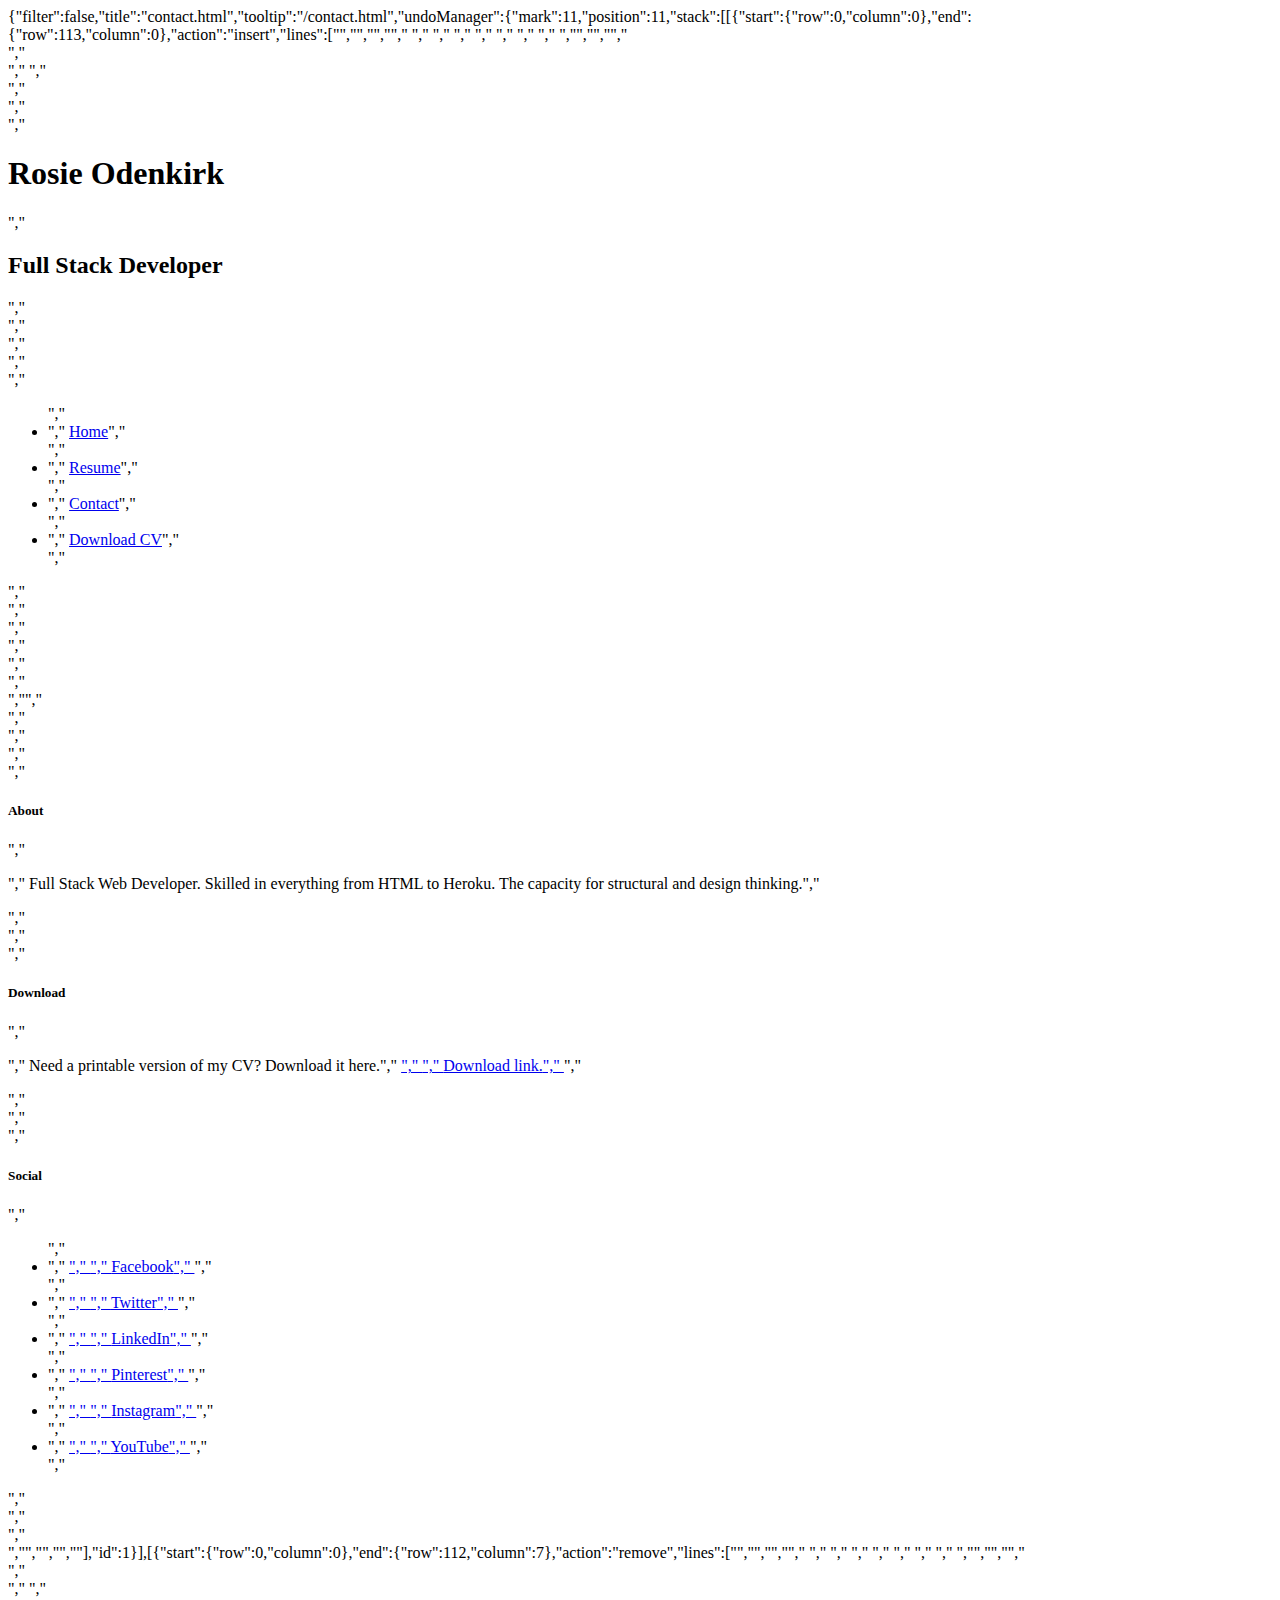
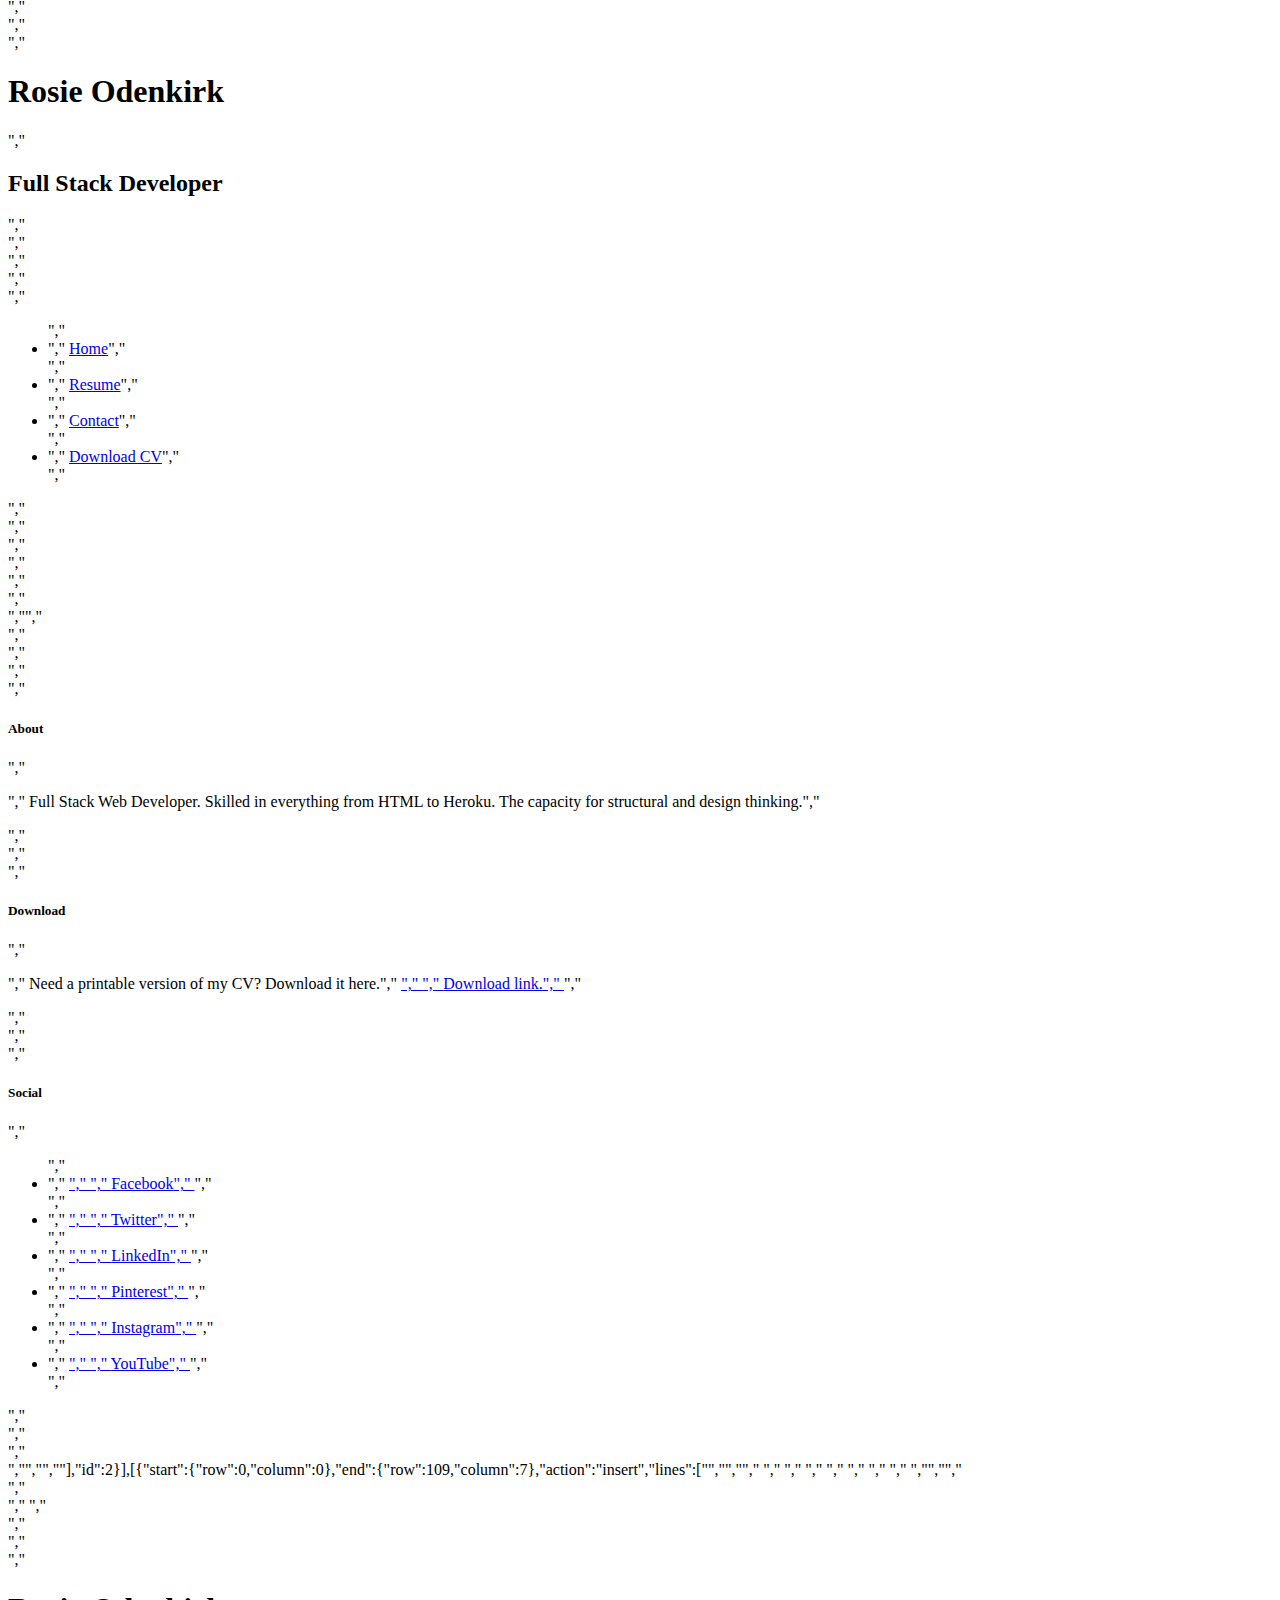
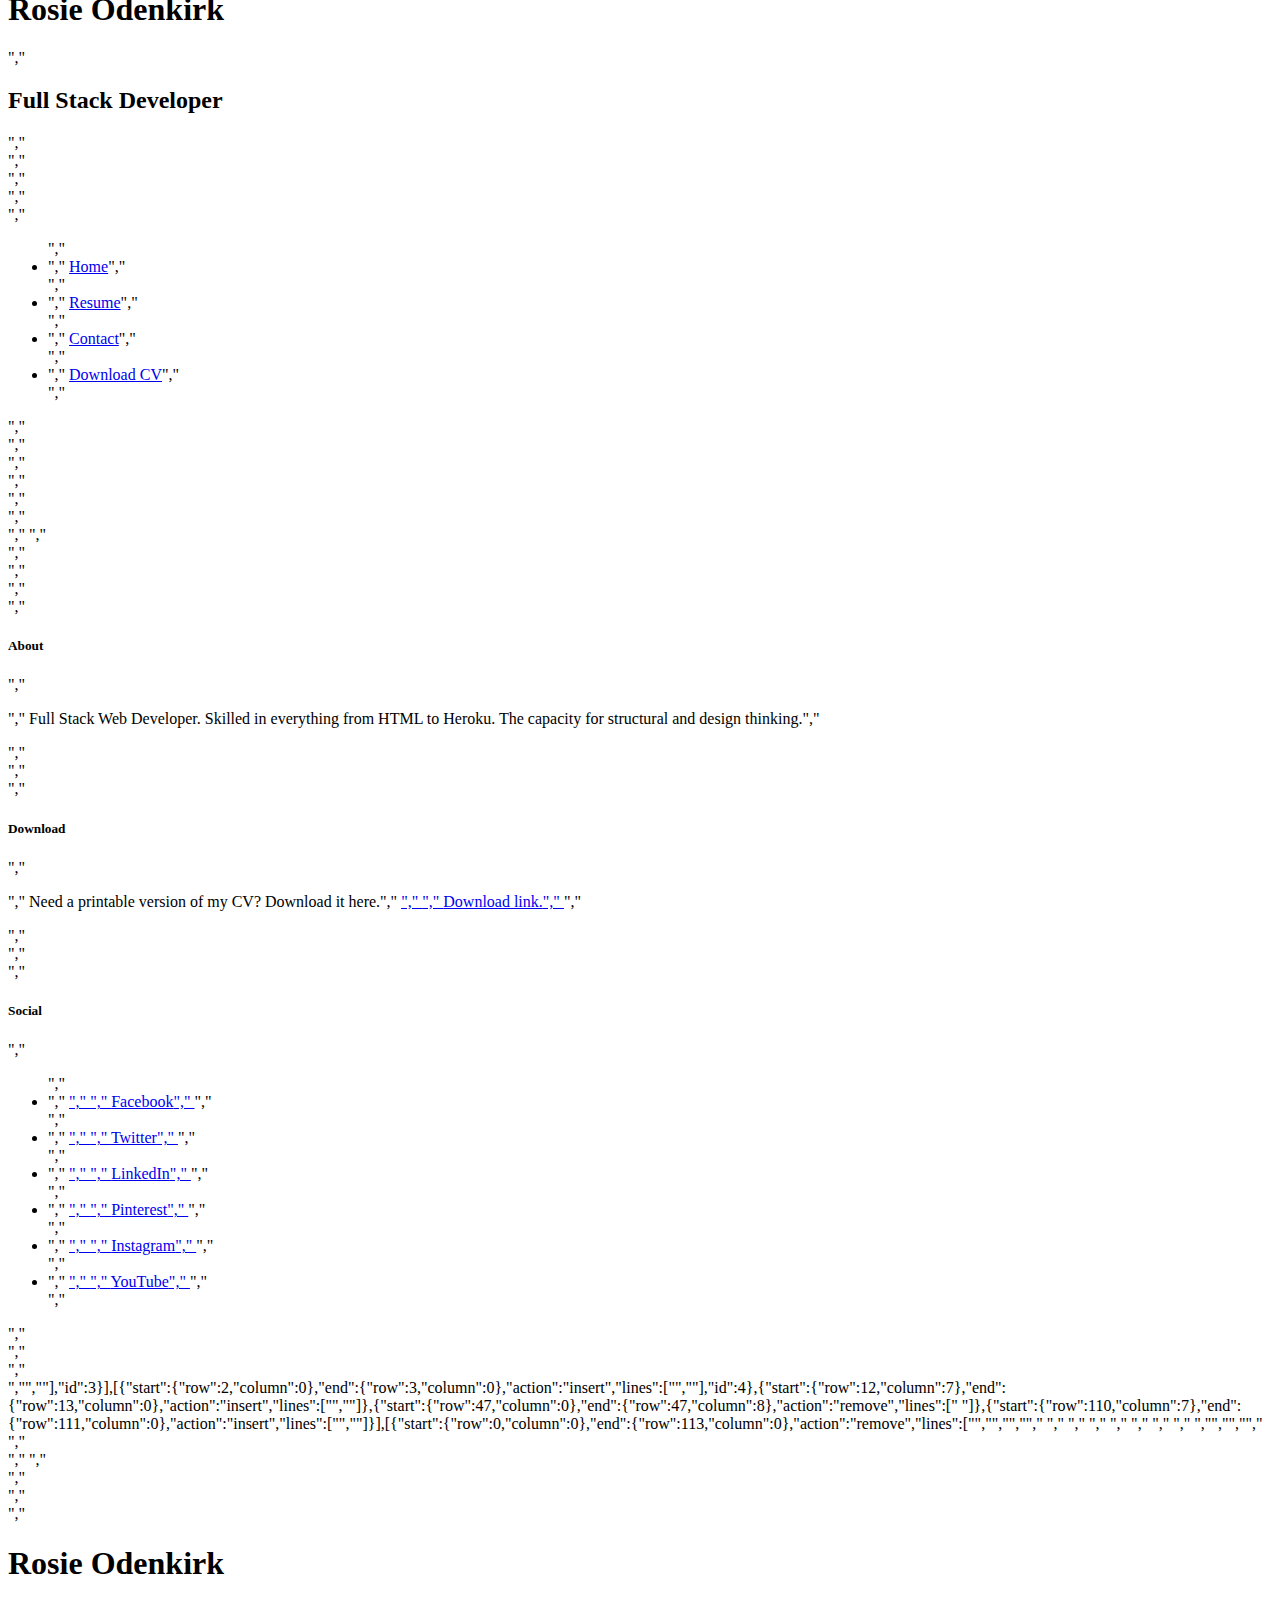
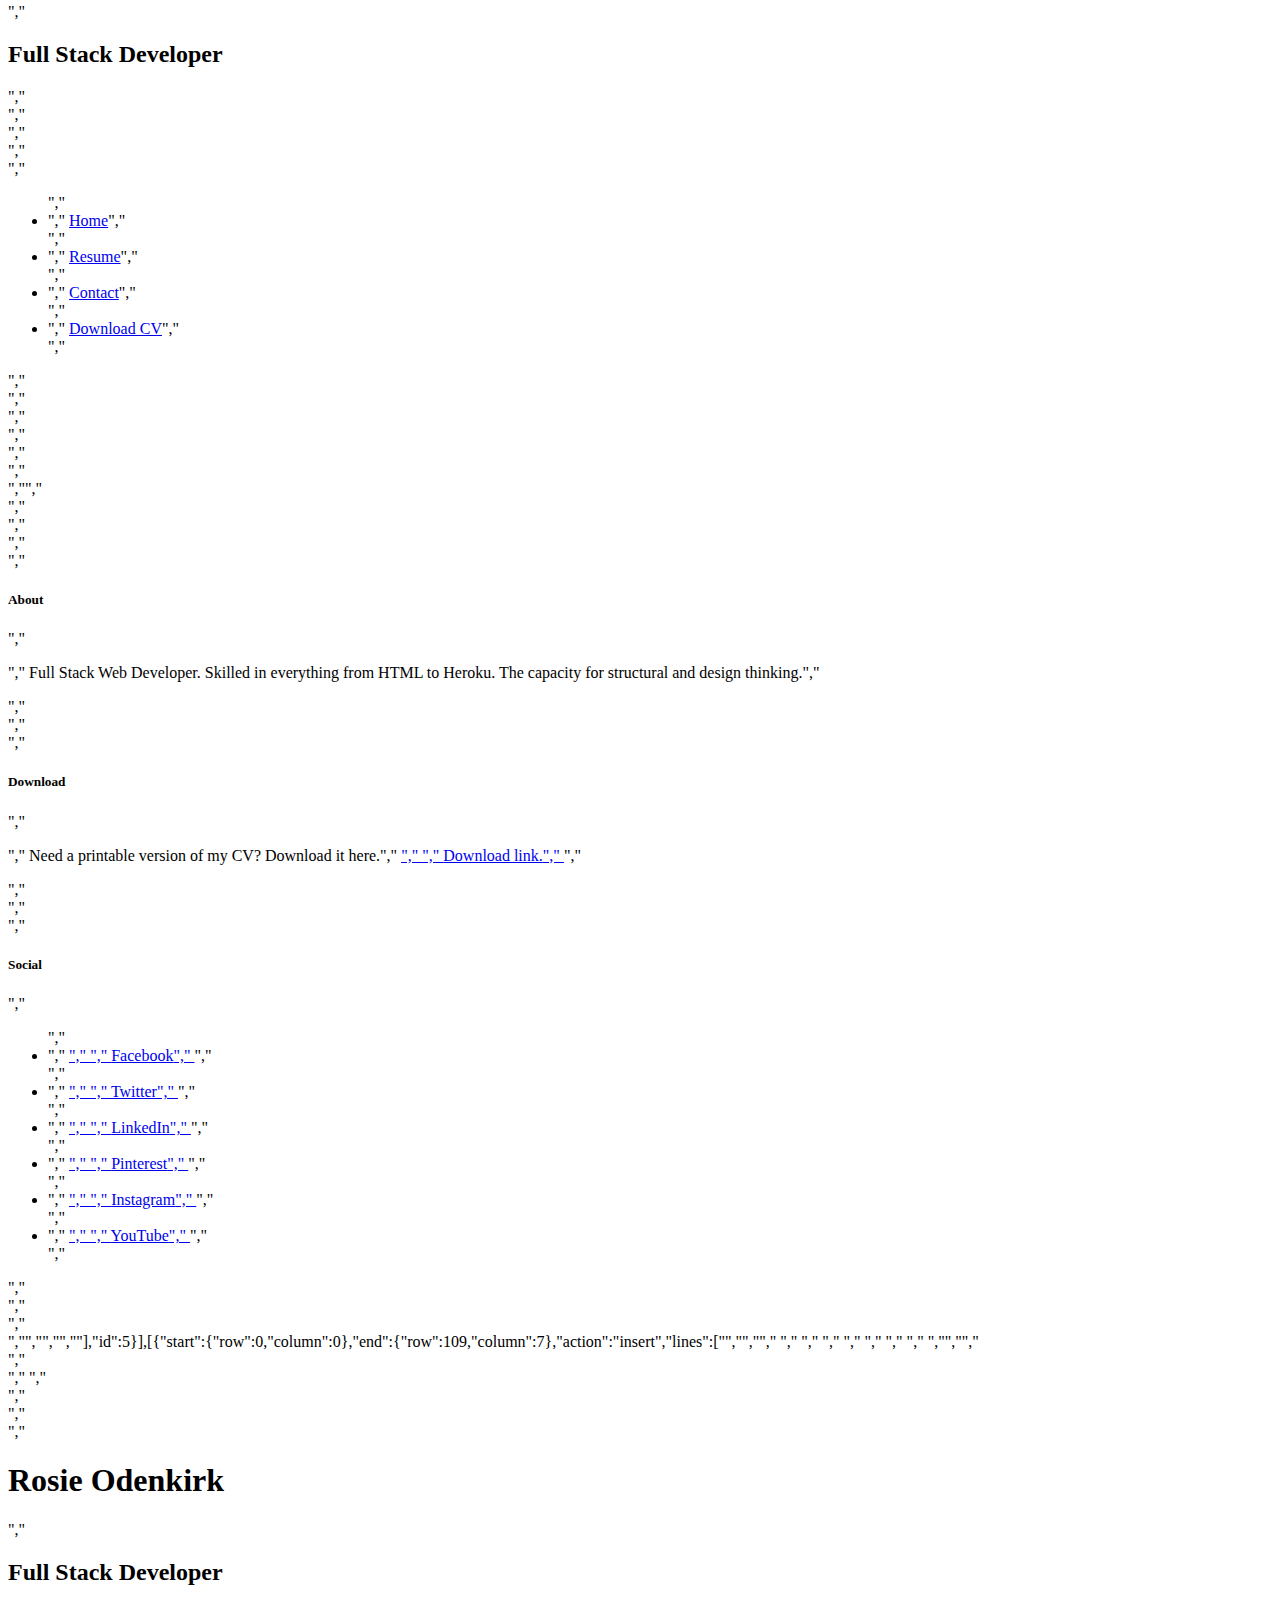
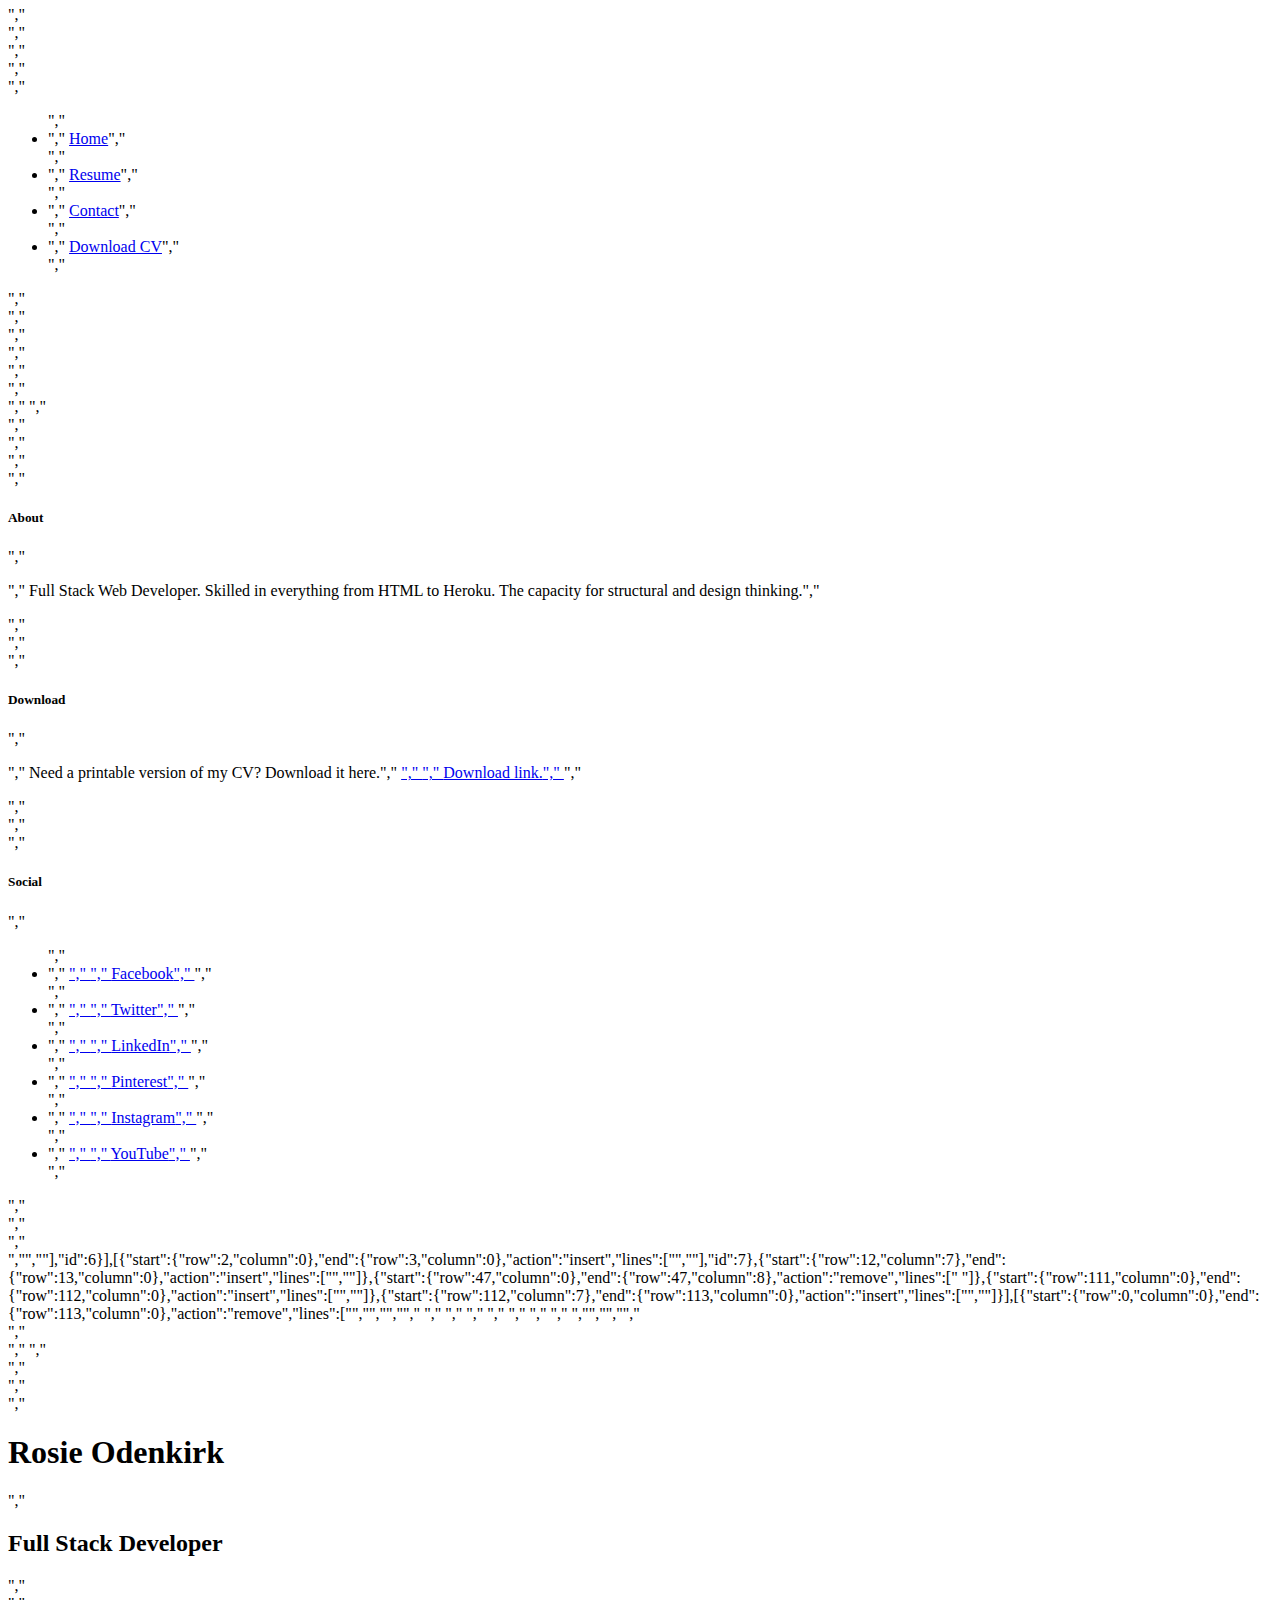
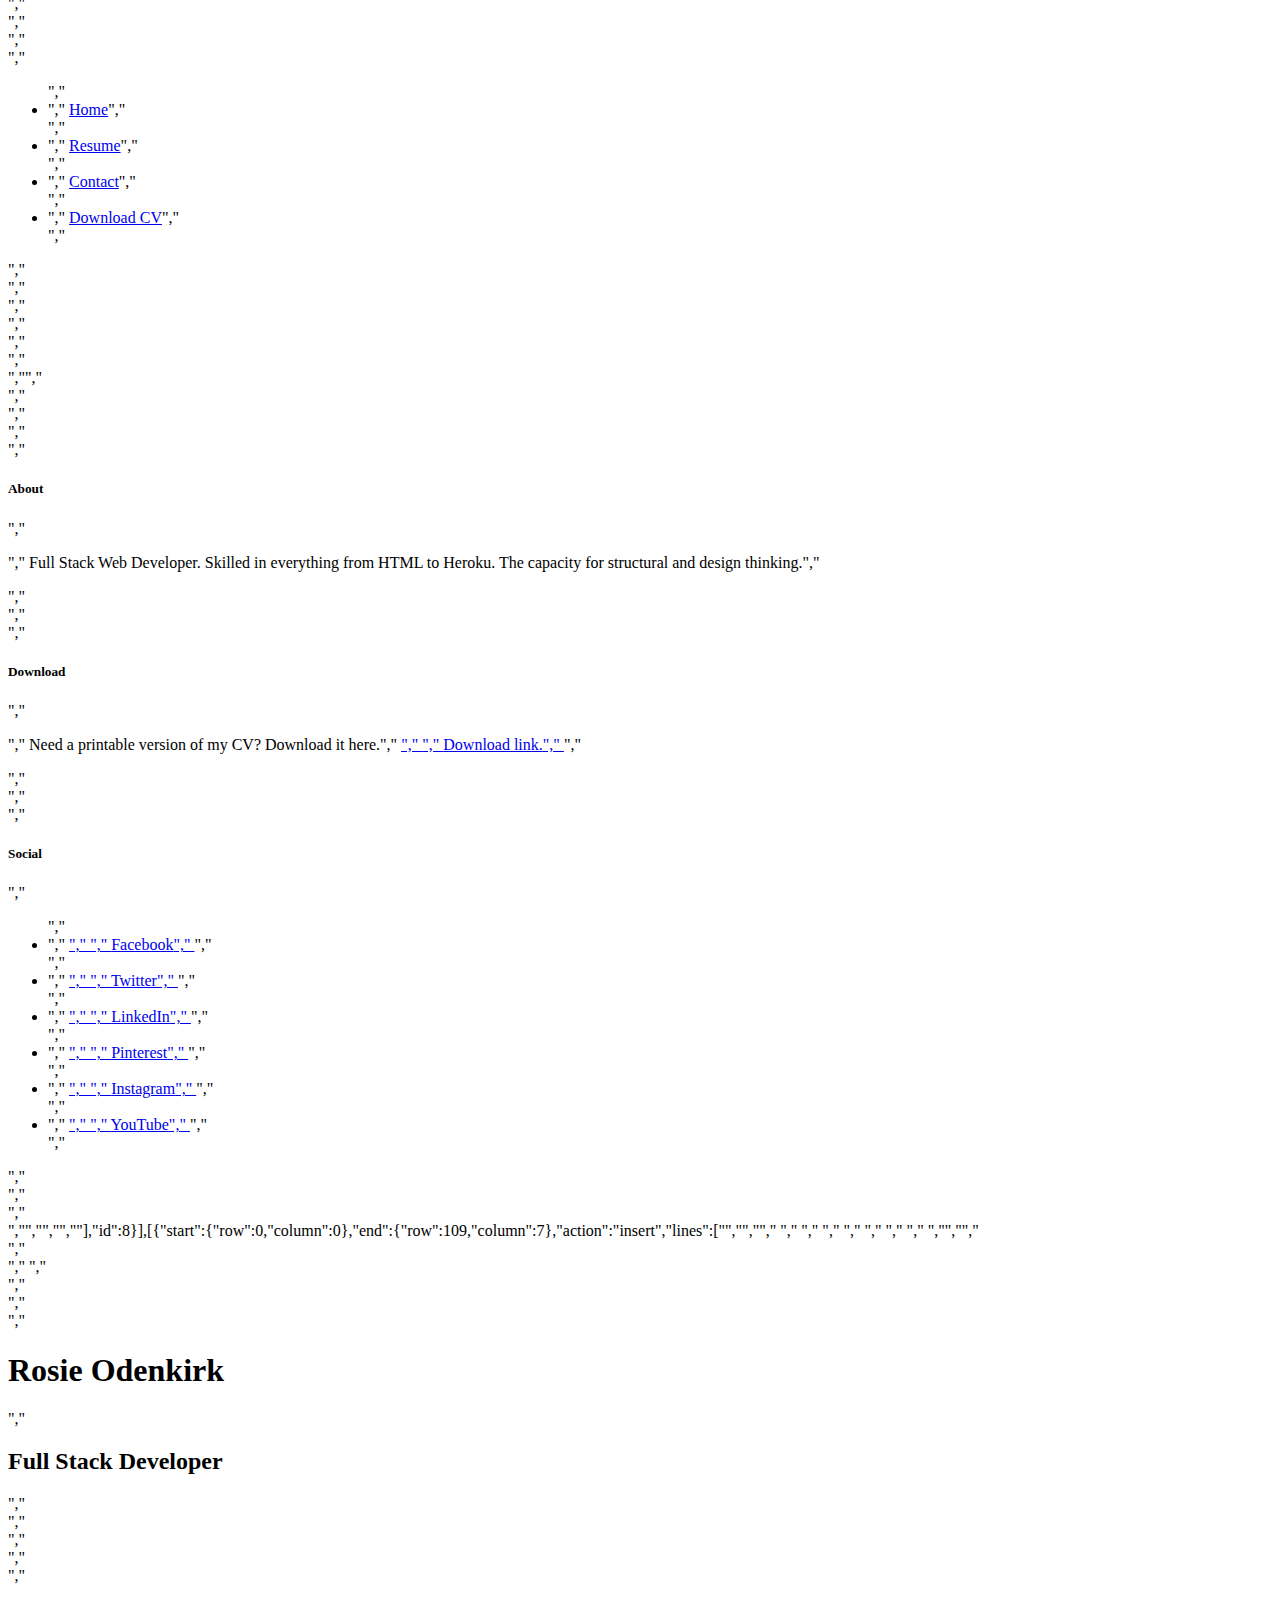
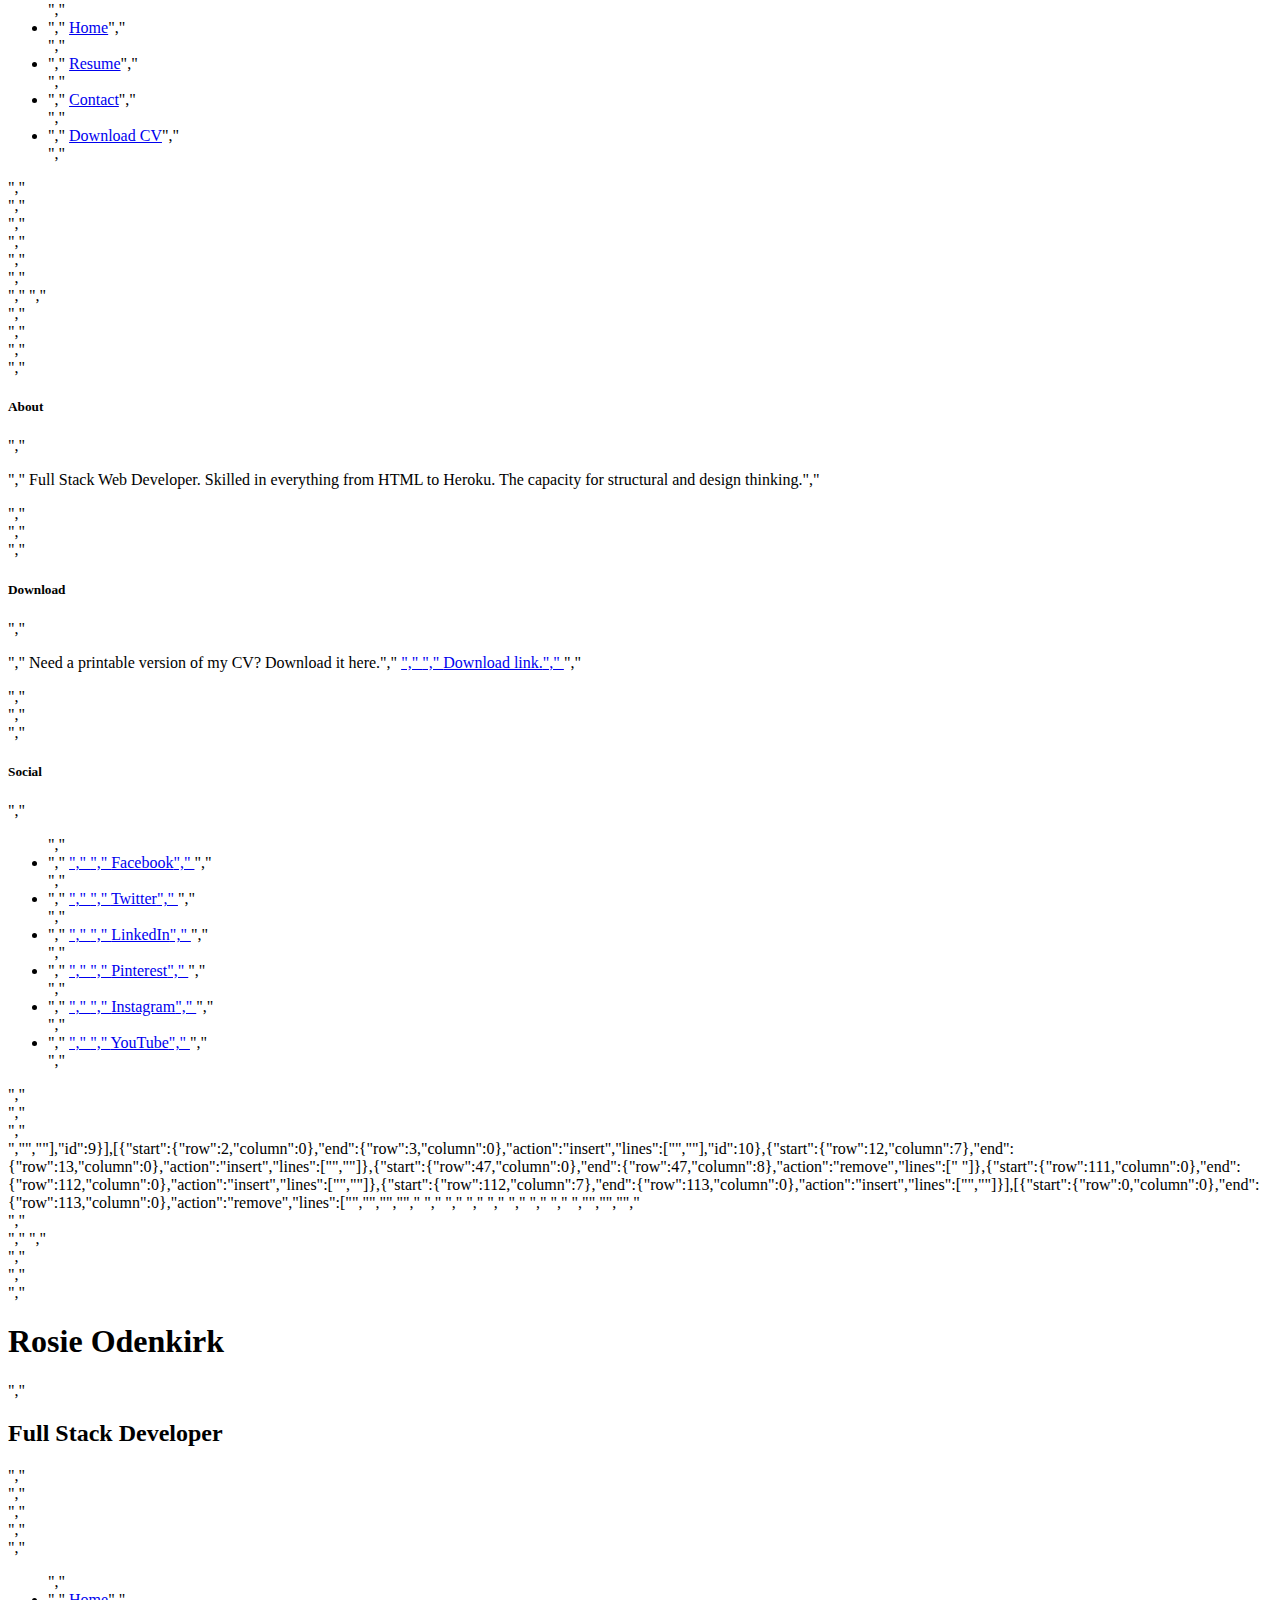
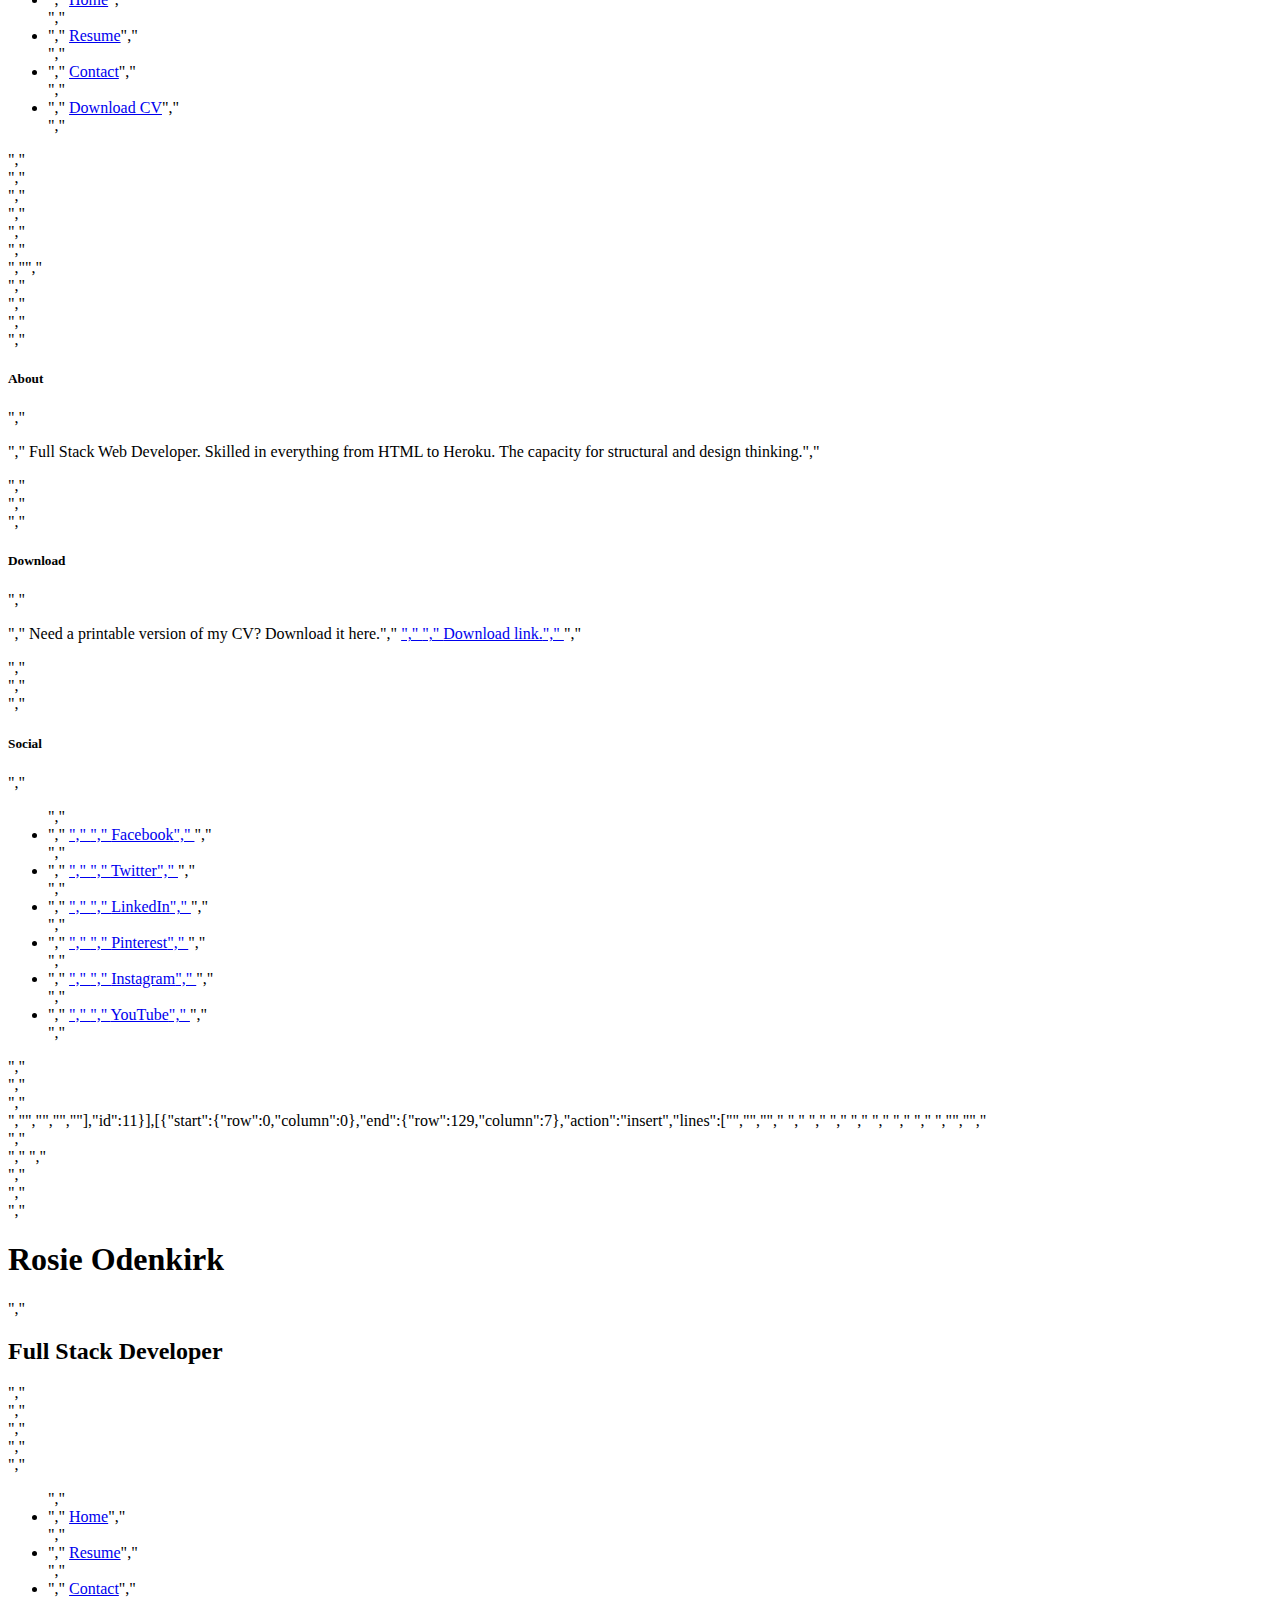
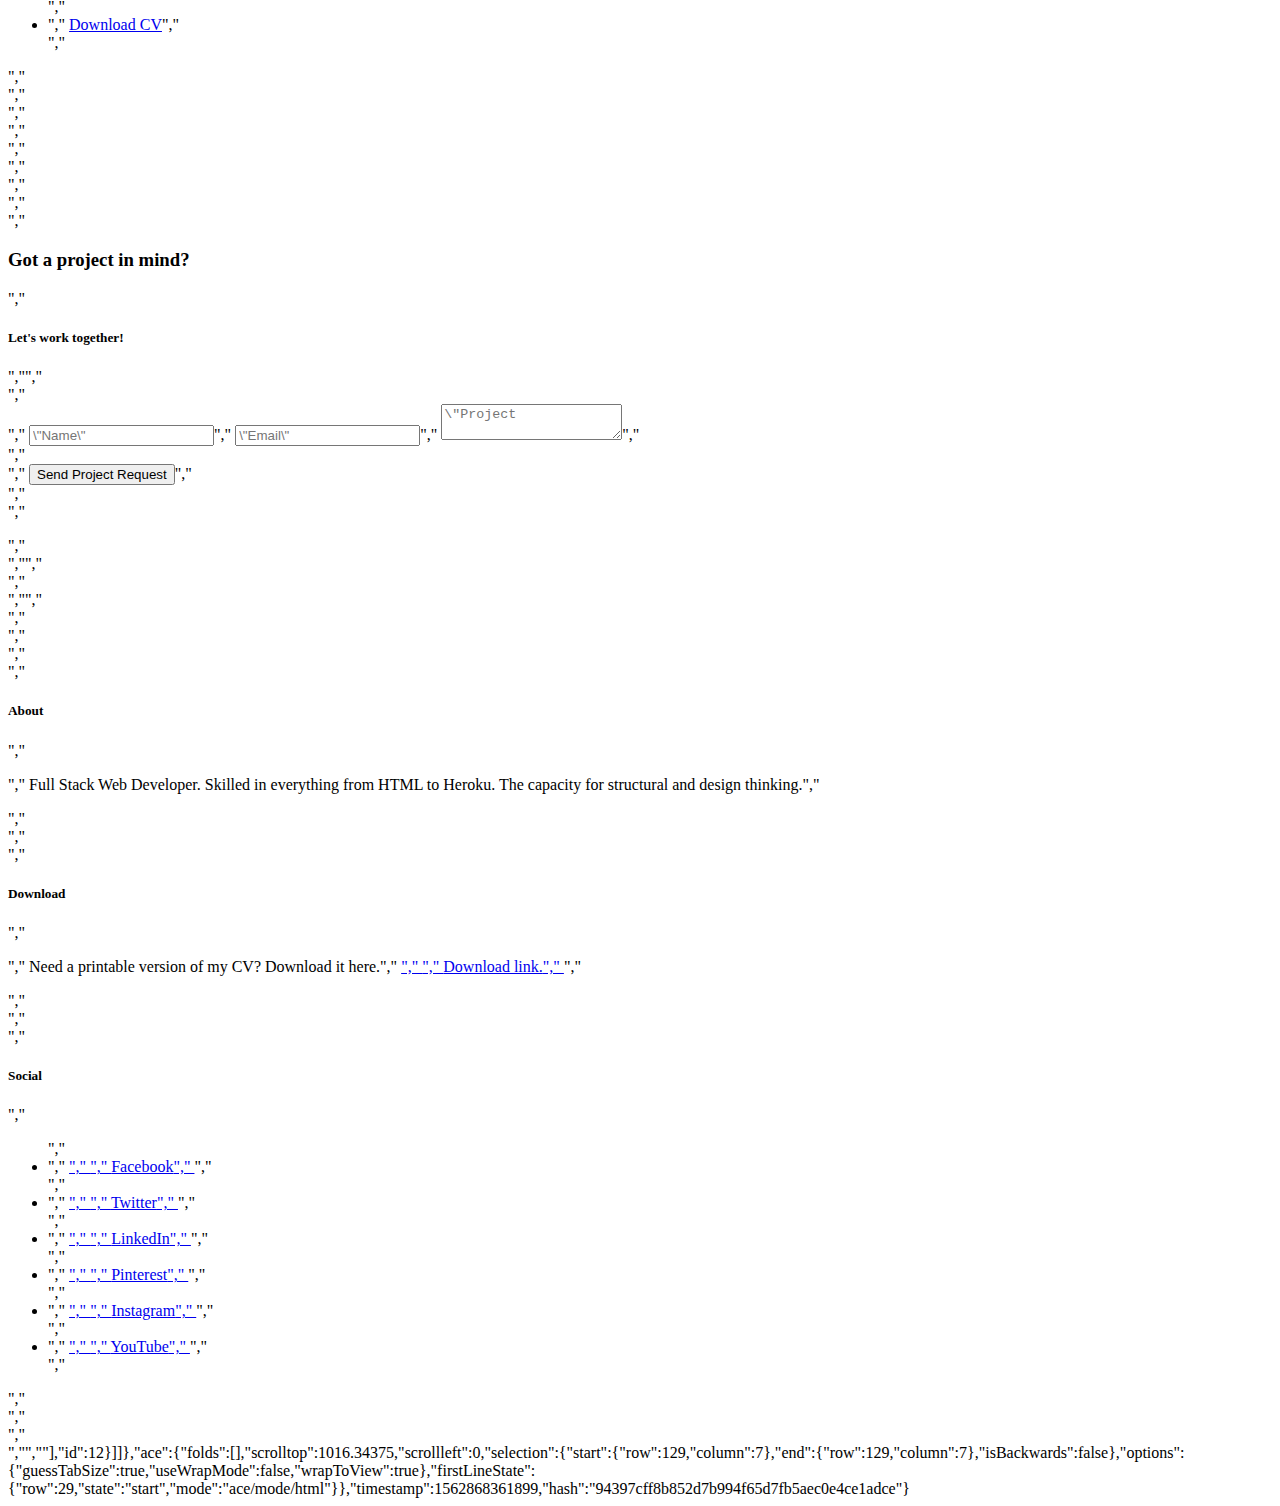
<file: .c9/metadata/environment/contact.html>
{"filter":false,"title":"contact.html","tooltip":"/contact.html","undoManager":{"mark":11,"position":11,"stack":[[{"start":{"row":0,"column":0},"end":{"row":113,"column":0},"action":"insert","lines":["<!DOCTYPE html>","<html lang=\"en\">","","<head>","    <meta charset=\"UTF-8\">","    <meta name=\"viewport\" content=\"width=device-width, initial-scale=1.0\">","    <meta http-equiv=\"X-UA-Compatible\" content=\"ie=edge\">","    <link rel=\"stylesheet\" href=\"https://maxcdn.bootstrapcdn.com/bootstrap/4.2.1/css/bootstrap.min.css\" type=\"text/css\" />","    <link rel=\"stylesheet\" href=\"https://maxcdn.bootstrapcdn.com/font-awesome/4.7.0/css/font-awesome.min.css\" type=\"text/css\" />","    <link rel=\"stylesheet\" href=\"https://cdnjs.cloudflare.com/ajax/libs/hover.css/2.1.1/css/hover-min.css\" type=\"text/css\" />","    <link rel=\"stylesheet\" href=\"assets/css/style.css\">","    <title>Rosie</title>","</head>","","<body>","    <header>","        <div class=\"row no-gutters\">","            <a class=\"col-md-4 logo\" href=\"02-index.html\"></a>","            <div class=\"col-md-8\">","                <div class=\"row no-gutters bg-color-name-title\">","                    <div class=\"col heading\">","                        <h1 class=\"name\">Rosie Odenkirk</h1>","                        <h2 class=\"title\"> Full Stack Developer</h2>","                    </div>","                </div>","                <div class=\"row no-gutters\">","                    <div class=\"col\">","                        <ul id=\"nav\" class=\"list-inline menucontainer\">","                            <li class=\"col-6 col-sm-3 list-inline-item ui-menu-color-home menuitem\">","                                <a href=\"#\" class=\"hvr-sweep-to-bottom\"><i class=\"fa fa-home\" aria-hidden=\"true\"></i><span>Home</span></a>","                            </li>","                            <li class=\"col-6 col-sm-3 list-inline-item ui-menu-color-resume menuitem\">","                                <a href=\"#\" class=\"hvr-sweep-to-bottom\"><i class=\"fa fa-graduation-cap\" aria-hidden=\"true\"></i><span>Resume</span></a>","                            </li>","                            <li class=\"col-6 col-sm-3 list-inline-item ui-menu-color-contact menuitem\">","                                <a href=\"#\" class=\"hvr-sweep-to-bottom\"><i class=\"fa fa-comment-o\" aria-hidden=\"true\"></i><span>Contact</span></a>","                            </li>","                            <li class=\"col-6 col-sm-3 list-inline-item ui-menu-color-download menuitem\">","                                <a href=\"#\" class=\"hvr-sweep-to-bottom\"><i class=\"fa fa-download\" aria-hidden=\"true\"></i><span>Download CV</span></a>","                            </li>","                        </ul>","                    </div>","                </div>","            </div>","        </div>","    </header>","    <section>","","    </section>","    <footer class=\"container-fluid\">","        <div id=\"footer-details\" class=\"row\">","            <div class=\"col-sm-4\">","                <h5 class=\"uppercase general-sub\">About</h5>","                <p class=\"inline-block\">","                    Full Stack Web Developer. Skilled in everything from HTML to Heroku. The capacity for structural and design thinking.","                </p>","            </div>","            <div class=\"col-sm-4\">","                <h5 class=\"uppercase general-sub\">Download</h5>","                <p class=\"inline-block\">","                    Need a printable version of my CV? Download it here.","                    <a href=\"#\" target=\"_blank\" class=\"cv-pdf\">","                        <i class=\"fa fa-download\" aria-hidden=\"true\"></i>","                        <span class=\"sr-only\">Download link.</span>","                    </a>","                </p>","            </div>","            <div class=\"col-sm-4\">","                <h5 class=\"uppercase general-sub\">Social</h5>","                <ul class=\"list-inline social-links\">","                    <li class=\"list-inline-item\">","                        <a target=\"_blank\" href=\"#\">","                            <i class=\"fa fa-facebook\" aria-hidden=\"true\"></i>","                            <span class=\"sr-only\">Facebook</span>","                        </a>","                    </li>","                    <li class=\"list-inline-item\">","                        <a target=\"_blank\" href=\"#\">","                            <i class=\"fa fa-twitter\" aria-hidden=\"true\"></i>","                            <span class=\"sr-only\">Twitter</span>","                        </a>","                    </li>","                    <li class=\"list-inline-item\">","                        <a target=\"_blank\" href=\"#\">","                            <i class=\"fa fa-linkedin\" aria-hidden=\"true\"></i>","                            <span class=\"sr-only\">LinkedIn</span>","                        </a>","                    </li>","                    <li class=\"list-inline-item\">","                        <a target=\"_blank\" href=\"#\">","                            <i class=\"fa fa-pinterest\" aria-hidden=\"true\"></i>","                            <span class=\"sr-only\">Pinterest</span>","                        </a>","                    </li>","                    <li class=\"list-inline-item\">","                        <a target=\"_blank\" href=\"#\">","                            <i class=\"fa fa-instagram\" aria-hidden=\"true\"></i>","                            <span class=\"sr-only\">Instagram</span>","                        </a>","                    </li>","                    <li class=\"list-inline-item\">","                        <a target=\"_blank\" href=\"#\">","                            <i class=\"fa fa-youtube\" aria-hidden=\"true\"></i>","                            <span class=\"sr-only\">YouTube</span>","                        </a>","                    </li>","                </ul>","            </div>","        </div>","    </footer>","</body>","","</html>",""],"id":1}],[{"start":{"row":0,"column":0},"end":{"row":112,"column":7},"action":"remove","lines":["<!DOCTYPE html>","<html lang=\"en\">","","<head>","    <meta charset=\"UTF-8\">","    <meta name=\"viewport\" content=\"width=device-width, initial-scale=1.0\">","    <meta http-equiv=\"X-UA-Compatible\" content=\"ie=edge\">","    <link rel=\"stylesheet\" href=\"https://maxcdn.bootstrapcdn.com/bootstrap/4.2.1/css/bootstrap.min.css\" type=\"text/css\" />","    <link rel=\"stylesheet\" href=\"https://maxcdn.bootstrapcdn.com/font-awesome/4.7.0/css/font-awesome.min.css\" type=\"text/css\" />","    <link rel=\"stylesheet\" href=\"https://cdnjs.cloudflare.com/ajax/libs/hover.css/2.1.1/css/hover-min.css\" type=\"text/css\" />","    <link rel=\"stylesheet\" href=\"assets/css/style.css\">","    <title>Rosie</title>","</head>","","<body>","    <header>","        <div class=\"row no-gutters\">","            <a class=\"col-md-4 logo\" href=\"02-index.html\"></a>","            <div class=\"col-md-8\">","                <div class=\"row no-gutters bg-color-name-title\">","                    <div class=\"col heading\">","                        <h1 class=\"name\">Rosie Odenkirk</h1>","                        <h2 class=\"title\"> Full Stack Developer</h2>","                    </div>","                </div>","                <div class=\"row no-gutters\">","                    <div class=\"col\">","                        <ul id=\"nav\" class=\"list-inline menucontainer\">","                            <li class=\"col-6 col-sm-3 list-inline-item ui-menu-color-home menuitem\">","                                <a href=\"#\" class=\"hvr-sweep-to-bottom\"><i class=\"fa fa-home\" aria-hidden=\"true\"></i><span>Home</span></a>","                            </li>","                            <li class=\"col-6 col-sm-3 list-inline-item ui-menu-color-resume menuitem\">","                                <a href=\"#\" class=\"hvr-sweep-to-bottom\"><i class=\"fa fa-graduation-cap\" aria-hidden=\"true\"></i><span>Resume</span></a>","                            </li>","                            <li class=\"col-6 col-sm-3 list-inline-item ui-menu-color-contact menuitem\">","                                <a href=\"#\" class=\"hvr-sweep-to-bottom\"><i class=\"fa fa-comment-o\" aria-hidden=\"true\"></i><span>Contact</span></a>","                            </li>","                            <li class=\"col-6 col-sm-3 list-inline-item ui-menu-color-download menuitem\">","                                <a href=\"#\" class=\"hvr-sweep-to-bottom\"><i class=\"fa fa-download\" aria-hidden=\"true\"></i><span>Download CV</span></a>","                            </li>","                        </ul>","                    </div>","                </div>","            </div>","        </div>","    </header>","    <section>","","    </section>","    <footer class=\"container-fluid\">","        <div id=\"footer-details\" class=\"row\">","            <div class=\"col-sm-4\">","                <h5 class=\"uppercase general-sub\">About</h5>","                <p class=\"inline-block\">","                    Full Stack Web Developer. Skilled in everything from HTML to Heroku. The capacity for structural and design thinking.","                </p>","            </div>","            <div class=\"col-sm-4\">","                <h5 class=\"uppercase general-sub\">Download</h5>","                <p class=\"inline-block\">","                    Need a printable version of my CV? Download it here.","                    <a href=\"#\" target=\"_blank\" class=\"cv-pdf\">","                        <i class=\"fa fa-download\" aria-hidden=\"true\"></i>","                        <span class=\"sr-only\">Download link.</span>","                    </a>","                </p>","            </div>","            <div class=\"col-sm-4\">","                <h5 class=\"uppercase general-sub\">Social</h5>","                <ul class=\"list-inline social-links\">","                    <li class=\"list-inline-item\">","                        <a target=\"_blank\" href=\"#\">","                            <i class=\"fa fa-facebook\" aria-hidden=\"true\"></i>","                            <span class=\"sr-only\">Facebook</span>","                        </a>","                    </li>","                    <li class=\"list-inline-item\">","                        <a target=\"_blank\" href=\"#\">","                            <i class=\"fa fa-twitter\" aria-hidden=\"true\"></i>","                            <span class=\"sr-only\">Twitter</span>","                        </a>","                    </li>","                    <li class=\"list-inline-item\">","                        <a target=\"_blank\" href=\"#\">","                            <i class=\"fa fa-linkedin\" aria-hidden=\"true\"></i>","                            <span class=\"sr-only\">LinkedIn</span>","                        </a>","                    </li>","                    <li class=\"list-inline-item\">","                        <a target=\"_blank\" href=\"#\">","                            <i class=\"fa fa-pinterest\" aria-hidden=\"true\"></i>","                            <span class=\"sr-only\">Pinterest</span>","                        </a>","                    </li>","                    <li class=\"list-inline-item\">","                        <a target=\"_blank\" href=\"#\">","                            <i class=\"fa fa-instagram\" aria-hidden=\"true\"></i>","                            <span class=\"sr-only\">Instagram</span>","                        </a>","                    </li>","                    <li class=\"list-inline-item\">","                        <a target=\"_blank\" href=\"#\">","                            <i class=\"fa fa-youtube\" aria-hidden=\"true\"></i>","                            <span class=\"sr-only\">YouTube</span>","                        </a>","                    </li>","                </ul>","            </div>","        </div>","    </footer>","</body>","","</html>"],"id":2}],[{"start":{"row":0,"column":0},"end":{"row":109,"column":7},"action":"insert","lines":["<!DOCTYPE html>","<html lang=\"en\">","<head>","    <meta charset=\"UTF-8\">","    <meta name=\"viewport\" content=\"width=device-width, initial-scale=1.0\">","    <meta http-equiv=\"X-UA-Compatible\" content=\"ie=edge\">","    <link rel=\"stylesheet\" href=\"https://maxcdn.bootstrapcdn.com/bootstrap/4.2.1/css/bootstrap.min.css\" type=\"text/css\" />","    <link rel=\"stylesheet\" href=\"https://maxcdn.bootstrapcdn.com/font-awesome/4.7.0/css/font-awesome.min.css\" type=\"text/css\" />","    <link rel=\"stylesheet\" href=\"https://cdnjs.cloudflare.com/ajax/libs/hover.css/2.1.1/css/hover-min.css\" type=\"text/css\" />","    <link rel=\"stylesheet\" href=\"assets/css/style.css\">","    <title>Rosie</title>","</head>","<body>","    <header>","        <div class=\"row no-gutters\">","            <a class=\"col-md-4 logo\" href=\"02-index.html\"></a>","            <div class=\"col-md-8\">","                <div class=\"row no-gutters bg-color-name-title\">","                    <div class=\"col heading\">","                        <h1 class=\"name\">Rosie Odenkirk</h1>","                        <h2 class=\"title\"> Full Stack Developer</h2>","                    </div>","                </div>","                <div class=\"row no-gutters\">","                    <div class=\"col\">","                        <ul id=\"nav\" class=\"list-inline menucontainer\">","                            <li class=\"col-6 col-sm-3 list-inline-item ui-menu-color-home menuitem\">","                                <a href=\"#\" class=\"hvr-sweep-to-bottom\"><i class=\"fa fa-home\" aria-hidden=\"true\"></i><span>Home</span></a>","                            </li>","                            <li class=\"col-6 col-sm-3 list-inline-item ui-menu-color-resume menuitem\">","                                <a href=\"#\" class=\"hvr-sweep-to-bottom\"><i class=\"fa fa-graduation-cap\" aria-hidden=\"true\"></i><span>Resume</span></a>","                            </li>","                            <li class=\"col-6 col-sm-3 list-inline-item ui-menu-color-contact menuitem\">","                                <a href=\"#\" class=\"hvr-sweep-to-bottom\"><i class=\"fa fa-comment-o\" aria-hidden=\"true\"></i><span>Contact</span></a>","                            </li>","                            <li class=\"col-6 col-sm-3 list-inline-item ui-menu-color-download menuitem\">","                                <a href=\"#\" class=\"hvr-sweep-to-bottom\"><i class=\"fa fa-download\" aria-hidden=\"true\"></i><span>Download CV</span></a>","                            </li>","                        </ul>","                    </div>","                </div>","            </div>","        </div>","    </header>","    <section>","        ","    </section>","    <footer class=\"container-fluid\">","        <div id=\"footer-details\" class=\"row\">","            <div class=\"col-sm-4\">","                <h5 class=\"uppercase general-sub\">About</h5>","                <p class=\"inline-block\">","                    Full Stack Web Developer. Skilled in everything from HTML to Heroku. The capacity for structural and design thinking.","                </p>","            </div>","            <div class=\"col-sm-4\">","                <h5 class=\"uppercase general-sub\">Download</h5>","                <p class=\"inline-block\">","                    Need a printable version of my CV? Download it here.","                    <a href=\"#\" target=\"_blank\" class=\"cv-pdf\">","                        <i class=\"fa fa-download\" aria-hidden=\"true\"></i>","                        <span class=\"sr-only\">Download link.</span>","                    </a>","                </p>","            </div>","            <div class=\"col-sm-4\">","                <h5 class=\"uppercase general-sub\">Social</h5>","                <ul class=\"list-inline social-links\">","                    <li class=\"list-inline-item\">","                        <a target=\"_blank\" href=\"#\">","                            <i class=\"fa fa-facebook\" aria-hidden=\"true\"></i>","                            <span class=\"sr-only\">Facebook</span>","                        </a>","                    </li>","                    <li class=\"list-inline-item\">","                        <a target=\"_blank\" href=\"#\">","                            <i class=\"fa fa-twitter\" aria-hidden=\"true\"></i>","                            <span class=\"sr-only\">Twitter</span>","                        </a>","                    </li>","                    <li class=\"list-inline-item\">","                        <a target=\"_blank\" href=\"#\">","                            <i class=\"fa fa-linkedin\" aria-hidden=\"true\"></i>","                            <span class=\"sr-only\">LinkedIn</span>","                        </a>","                    </li>","                    <li class=\"list-inline-item\">","                        <a target=\"_blank\" href=\"#\">","                            <i class=\"fa fa-pinterest\" aria-hidden=\"true\"></i>","                            <span class=\"sr-only\">Pinterest</span>","                        </a>","                    </li>","                    <li class=\"list-inline-item\">","                        <a target=\"_blank\" href=\"#\">","                            <i class=\"fa fa-instagram\" aria-hidden=\"true\"></i>","                            <span class=\"sr-only\">Instagram</span>","                        </a>","                    </li>","                    <li class=\"list-inline-item\">","                        <a target=\"_blank\" href=\"#\">","                            <i class=\"fa fa-youtube\" aria-hidden=\"true\"></i>","                            <span class=\"sr-only\">YouTube</span>","                        </a>","                    </li>","                </ul>","            </div>","        </div>","    </footer>","</body>","</html>"],"id":3}],[{"start":{"row":2,"column":0},"end":{"row":3,"column":0},"action":"insert","lines":["",""],"id":4},{"start":{"row":12,"column":7},"end":{"row":13,"column":0},"action":"insert","lines":["",""]},{"start":{"row":47,"column":0},"end":{"row":47,"column":8},"action":"remove","lines":["        "]},{"start":{"row":110,"column":7},"end":{"row":111,"column":0},"action":"insert","lines":["",""]}],[{"start":{"row":0,"column":0},"end":{"row":113,"column":0},"action":"remove","lines":["<!DOCTYPE html>","<html lang=\"en\">","","<head>","    <meta charset=\"UTF-8\">","    <meta name=\"viewport\" content=\"width=device-width, initial-scale=1.0\">","    <meta http-equiv=\"X-UA-Compatible\" content=\"ie=edge\">","    <link rel=\"stylesheet\" href=\"https://maxcdn.bootstrapcdn.com/bootstrap/4.2.1/css/bootstrap.min.css\" type=\"text/css\" />","    <link rel=\"stylesheet\" href=\"https://maxcdn.bootstrapcdn.com/font-awesome/4.7.0/css/font-awesome.min.css\" type=\"text/css\" />","    <link rel=\"stylesheet\" href=\"https://cdnjs.cloudflare.com/ajax/libs/hover.css/2.1.1/css/hover-min.css\" type=\"text/css\" />","    <link rel=\"stylesheet\" href=\"assets/css/style.css\">","    <title>Rosie</title>","</head>","","<body>","    <header>","        <div class=\"row no-gutters\">","            <a class=\"col-md-4 logo\" href=\"02-index.html\"></a>","            <div class=\"col-md-8\">","                <div class=\"row no-gutters bg-color-name-title\">","                    <div class=\"col heading\">","                        <h1 class=\"name\">Rosie Odenkirk</h1>","                        <h2 class=\"title\"> Full Stack Developer</h2>","                    </div>","                </div>","                <div class=\"row no-gutters\">","                    <div class=\"col\">","                        <ul id=\"nav\" class=\"list-inline menucontainer\">","                            <li class=\"col-6 col-sm-3 list-inline-item ui-menu-color-home menuitem\">","                                <a href=\"#\" class=\"hvr-sweep-to-bottom\"><i class=\"fa fa-home\" aria-hidden=\"true\"></i><span>Home</span></a>","                            </li>","                            <li class=\"col-6 col-sm-3 list-inline-item ui-menu-color-resume menuitem\">","                                <a href=\"#\" class=\"hvr-sweep-to-bottom\"><i class=\"fa fa-graduation-cap\" aria-hidden=\"true\"></i><span>Resume</span></a>","                            </li>","                            <li class=\"col-6 col-sm-3 list-inline-item ui-menu-color-contact menuitem\">","                                <a href=\"#\" class=\"hvr-sweep-to-bottom\"><i class=\"fa fa-comment-o\" aria-hidden=\"true\"></i><span>Contact</span></a>","                            </li>","                            <li class=\"col-6 col-sm-3 list-inline-item ui-menu-color-download menuitem\">","                                <a href=\"#\" class=\"hvr-sweep-to-bottom\"><i class=\"fa fa-download\" aria-hidden=\"true\"></i><span>Download CV</span></a>","                            </li>","                        </ul>","                    </div>","                </div>","            </div>","        </div>","    </header>","    <section>","","    </section>","    <footer class=\"container-fluid\">","        <div id=\"footer-details\" class=\"row\">","            <div class=\"col-sm-4\">","                <h5 class=\"uppercase general-sub\">About</h5>","                <p class=\"inline-block\">","                    Full Stack Web Developer. Skilled in everything from HTML to Heroku. The capacity for structural and design thinking.","                </p>","            </div>","            <div class=\"col-sm-4\">","                <h5 class=\"uppercase general-sub\">Download</h5>","                <p class=\"inline-block\">","                    Need a printable version of my CV? Download it here.","                    <a href=\"#\" target=\"_blank\" class=\"cv-pdf\">","                        <i class=\"fa fa-download\" aria-hidden=\"true\"></i>","                        <span class=\"sr-only\">Download link.</span>","                    </a>","                </p>","            </div>","            <div class=\"col-sm-4\">","                <h5 class=\"uppercase general-sub\">Social</h5>","                <ul class=\"list-inline social-links\">","                    <li class=\"list-inline-item\">","                        <a target=\"_blank\" href=\"#\">","                            <i class=\"fa fa-facebook\" aria-hidden=\"true\"></i>","                            <span class=\"sr-only\">Facebook</span>","                        </a>","                    </li>","                    <li class=\"list-inline-item\">","                        <a target=\"_blank\" href=\"#\">","                            <i class=\"fa fa-twitter\" aria-hidden=\"true\"></i>","                            <span class=\"sr-only\">Twitter</span>","                        </a>","                    </li>","                    <li class=\"list-inline-item\">","                        <a target=\"_blank\" href=\"#\">","                            <i class=\"fa fa-linkedin\" aria-hidden=\"true\"></i>","                            <span class=\"sr-only\">LinkedIn</span>","                        </a>","                    </li>","                    <li class=\"list-inline-item\">","                        <a target=\"_blank\" href=\"#\">","                            <i class=\"fa fa-pinterest\" aria-hidden=\"true\"></i>","                            <span class=\"sr-only\">Pinterest</span>","                        </a>","                    </li>","                    <li class=\"list-inline-item\">","                        <a target=\"_blank\" href=\"#\">","                            <i class=\"fa fa-instagram\" aria-hidden=\"true\"></i>","                            <span class=\"sr-only\">Instagram</span>","                        </a>","                    </li>","                    <li class=\"list-inline-item\">","                        <a target=\"_blank\" href=\"#\">","                            <i class=\"fa fa-youtube\" aria-hidden=\"true\"></i>","                            <span class=\"sr-only\">YouTube</span>","                        </a>","                    </li>","                </ul>","            </div>","        </div>","    </footer>","</body>","","</html>",""],"id":5}],[{"start":{"row":0,"column":0},"end":{"row":109,"column":7},"action":"insert","lines":["<!DOCTYPE html>","<html lang=\"en\">","<head>","    <meta charset=\"UTF-8\">","    <meta name=\"viewport\" content=\"width=device-width, initial-scale=1.0\">","    <meta http-equiv=\"X-UA-Compatible\" content=\"ie=edge\">","    <link rel=\"stylesheet\" href=\"https://maxcdn.bootstrapcdn.com/bootstrap/4.2.1/css/bootstrap.min.css\" type=\"text/css\" />","    <link rel=\"stylesheet\" href=\"https://maxcdn.bootstrapcdn.com/font-awesome/4.7.0/css/font-awesome.min.css\" type=\"text/css\" />","    <link rel=\"stylesheet\" href=\"https://cdnjs.cloudflare.com/ajax/libs/hover.css/2.1.1/css/hover-min.css\" type=\"text/css\" />","    <link rel=\"stylesheet\" href=\"assets/css/style.css\">","    <title>Rosie</title>","</head>","<body>","    <header>","        <div class=\"row no-gutters\">","            <a class=\"col-md-4 logo\" href=\"02-index.html\"></a>","            <div class=\"col-md-8\">","                <div class=\"row no-gutters bg-color-name-title\">","                    <div class=\"col heading\">","                        <h1 class=\"name\">Rosie Odenkirk</h1>","                        <h2 class=\"title\"> Full Stack Developer</h2>","                    </div>","                </div>","                <div class=\"row no-gutters\">","                    <div class=\"col\">","                        <ul id=\"nav\" class=\"list-inline menucontainer\">","                            <li class=\"col-6 col-sm-3 list-inline-item ui-menu-color-home menuitem\">","                                <a href=\"#\" class=\"hvr-sweep-to-bottom\"><i class=\"fa fa-home\" aria-hidden=\"true\"></i><span>Home</span></a>","                            </li>","                            <li class=\"col-6 col-sm-3 list-inline-item ui-menu-color-resume menuitem\">","                                <a href=\"#\" class=\"hvr-sweep-to-bottom\"><i class=\"fa fa-graduation-cap\" aria-hidden=\"true\"></i><span>Resume</span></a>","                            </li>","                            <li class=\"col-6 col-sm-3 list-inline-item ui-menu-color-contact menuitem\">","                                <a href=\"#\" class=\"hvr-sweep-to-bottom\"><i class=\"fa fa-comment-o\" aria-hidden=\"true\"></i><span>Contact</span></a>","                            </li>","                            <li class=\"col-6 col-sm-3 list-inline-item ui-menu-color-download menuitem\">","                                <a href=\"#\" class=\"hvr-sweep-to-bottom\"><i class=\"fa fa-download\" aria-hidden=\"true\"></i><span>Download CV</span></a>","                            </li>","                        </ul>","                    </div>","                </div>","            </div>","        </div>","    </header>","    <section>","        ","    </section>","    <footer class=\"container-fluid\">","        <div id=\"footer-details\" class=\"row\">","            <div class=\"col-sm-4\">","                <h5 class=\"uppercase general-sub\">About</h5>","                <p class=\"inline-block\">","                    Full Stack Web Developer. Skilled in everything from HTML to Heroku. The capacity for structural and design thinking.","                </p>","            </div>","            <div class=\"col-sm-4\">","                <h5 class=\"uppercase general-sub\">Download</h5>","                <p class=\"inline-block\">","                    Need a printable version of my CV? Download it here.","                    <a href=\"#\" target=\"_blank\" class=\"cv-pdf\">","                        <i class=\"fa fa-download\" aria-hidden=\"true\"></i>","                        <span class=\"sr-only\">Download link.</span>","                    </a>","                </p>","            </div>","            <div class=\"col-sm-4\">","                <h5 class=\"uppercase general-sub\">Social</h5>","                <ul class=\"list-inline social-links\">","                    <li class=\"list-inline-item\">","                        <a target=\"_blank\" href=\"#\">","                            <i class=\"fa fa-facebook\" aria-hidden=\"true\"></i>","                            <span class=\"sr-only\">Facebook</span>","                        </a>","                    </li>","                    <li class=\"list-inline-item\">","                        <a target=\"_blank\" href=\"#\">","                            <i class=\"fa fa-twitter\" aria-hidden=\"true\"></i>","                            <span class=\"sr-only\">Twitter</span>","                        </a>","                    </li>","                    <li class=\"list-inline-item\">","                        <a target=\"_blank\" href=\"#\">","                            <i class=\"fa fa-linkedin\" aria-hidden=\"true\"></i>","                            <span class=\"sr-only\">LinkedIn</span>","                        </a>","                    </li>","                    <li class=\"list-inline-item\">","                        <a target=\"_blank\" href=\"#\">","                            <i class=\"fa fa-pinterest\" aria-hidden=\"true\"></i>","                            <span class=\"sr-only\">Pinterest</span>","                        </a>","                    </li>","                    <li class=\"list-inline-item\">","                        <a target=\"_blank\" href=\"#\">","                            <i class=\"fa fa-instagram\" aria-hidden=\"true\"></i>","                            <span class=\"sr-only\">Instagram</span>","                        </a>","                    </li>","                    <li class=\"list-inline-item\">","                        <a target=\"_blank\" href=\"#\">","                            <i class=\"fa fa-youtube\" aria-hidden=\"true\"></i>","                            <span class=\"sr-only\">YouTube</span>","                        </a>","                    </li>","                </ul>","            </div>","        </div>","    </footer>","</body>","</html>"],"id":6}],[{"start":{"row":2,"column":0},"end":{"row":3,"column":0},"action":"insert","lines":["",""],"id":7},{"start":{"row":12,"column":7},"end":{"row":13,"column":0},"action":"insert","lines":["",""]},{"start":{"row":47,"column":0},"end":{"row":47,"column":8},"action":"remove","lines":["        "]},{"start":{"row":111,"column":0},"end":{"row":112,"column":0},"action":"insert","lines":["",""]},{"start":{"row":112,"column":7},"end":{"row":113,"column":0},"action":"insert","lines":["",""]}],[{"start":{"row":0,"column":0},"end":{"row":113,"column":0},"action":"remove","lines":["<!DOCTYPE html>","<html lang=\"en\">","","<head>","    <meta charset=\"UTF-8\">","    <meta name=\"viewport\" content=\"width=device-width, initial-scale=1.0\">","    <meta http-equiv=\"X-UA-Compatible\" content=\"ie=edge\">","    <link rel=\"stylesheet\" href=\"https://maxcdn.bootstrapcdn.com/bootstrap/4.2.1/css/bootstrap.min.css\" type=\"text/css\" />","    <link rel=\"stylesheet\" href=\"https://maxcdn.bootstrapcdn.com/font-awesome/4.7.0/css/font-awesome.min.css\" type=\"text/css\" />","    <link rel=\"stylesheet\" href=\"https://cdnjs.cloudflare.com/ajax/libs/hover.css/2.1.1/css/hover-min.css\" type=\"text/css\" />","    <link rel=\"stylesheet\" href=\"assets/css/style.css\">","    <title>Rosie</title>","</head>","","<body>","    <header>","        <div class=\"row no-gutters\">","            <a class=\"col-md-4 logo\" href=\"02-index.html\"></a>","            <div class=\"col-md-8\">","                <div class=\"row no-gutters bg-color-name-title\">","                    <div class=\"col heading\">","                        <h1 class=\"name\">Rosie Odenkirk</h1>","                        <h2 class=\"title\"> Full Stack Developer</h2>","                    </div>","                </div>","                <div class=\"row no-gutters\">","                    <div class=\"col\">","                        <ul id=\"nav\" class=\"list-inline menucontainer\">","                            <li class=\"col-6 col-sm-3 list-inline-item ui-menu-color-home menuitem\">","                                <a href=\"#\" class=\"hvr-sweep-to-bottom\"><i class=\"fa fa-home\" aria-hidden=\"true\"></i><span>Home</span></a>","                            </li>","                            <li class=\"col-6 col-sm-3 list-inline-item ui-menu-color-resume menuitem\">","                                <a href=\"#\" class=\"hvr-sweep-to-bottom\"><i class=\"fa fa-graduation-cap\" aria-hidden=\"true\"></i><span>Resume</span></a>","                            </li>","                            <li class=\"col-6 col-sm-3 list-inline-item ui-menu-color-contact menuitem\">","                                <a href=\"#\" class=\"hvr-sweep-to-bottom\"><i class=\"fa fa-comment-o\" aria-hidden=\"true\"></i><span>Contact</span></a>","                            </li>","                            <li class=\"col-6 col-sm-3 list-inline-item ui-menu-color-download menuitem\">","                                <a href=\"#\" class=\"hvr-sweep-to-bottom\"><i class=\"fa fa-download\" aria-hidden=\"true\"></i><span>Download CV</span></a>","                            </li>","                        </ul>","                    </div>","                </div>","            </div>","        </div>","    </header>","    <section>","","    </section>","    <footer class=\"container-fluid\">","        <div id=\"footer-details\" class=\"row\">","            <div class=\"col-sm-4\">","                <h5 class=\"uppercase general-sub\">About</h5>","                <p class=\"inline-block\">","                    Full Stack Web Developer. Skilled in everything from HTML to Heroku. The capacity for structural and design thinking.","                </p>","            </div>","            <div class=\"col-sm-4\">","                <h5 class=\"uppercase general-sub\">Download</h5>","                <p class=\"inline-block\">","                    Need a printable version of my CV? Download it here.","                    <a href=\"#\" target=\"_blank\" class=\"cv-pdf\">","                        <i class=\"fa fa-download\" aria-hidden=\"true\"></i>","                        <span class=\"sr-only\">Download link.</span>","                    </a>","                </p>","            </div>","            <div class=\"col-sm-4\">","                <h5 class=\"uppercase general-sub\">Social</h5>","                <ul class=\"list-inline social-links\">","                    <li class=\"list-inline-item\">","                        <a target=\"_blank\" href=\"#\">","                            <i class=\"fa fa-facebook\" aria-hidden=\"true\"></i>","                            <span class=\"sr-only\">Facebook</span>","                        </a>","                    </li>","                    <li class=\"list-inline-item\">","                        <a target=\"_blank\" href=\"#\">","                            <i class=\"fa fa-twitter\" aria-hidden=\"true\"></i>","                            <span class=\"sr-only\">Twitter</span>","                        </a>","                    </li>","                    <li class=\"list-inline-item\">","                        <a target=\"_blank\" href=\"#\">","                            <i class=\"fa fa-linkedin\" aria-hidden=\"true\"></i>","                            <span class=\"sr-only\">LinkedIn</span>","                        </a>","                    </li>","                    <li class=\"list-inline-item\">","                        <a target=\"_blank\" href=\"#\">","                            <i class=\"fa fa-pinterest\" aria-hidden=\"true\"></i>","                            <span class=\"sr-only\">Pinterest</span>","                        </a>","                    </li>","                    <li class=\"list-inline-item\">","                        <a target=\"_blank\" href=\"#\">","                            <i class=\"fa fa-instagram\" aria-hidden=\"true\"></i>","                            <span class=\"sr-only\">Instagram</span>","                        </a>","                    </li>","                    <li class=\"list-inline-item\">","                        <a target=\"_blank\" href=\"#\">","                            <i class=\"fa fa-youtube\" aria-hidden=\"true\"></i>","                            <span class=\"sr-only\">YouTube</span>","                        </a>","                    </li>","                </ul>","            </div>","        </div>","    </footer>","</body>","","</html>",""],"id":8}],[{"start":{"row":0,"column":0},"end":{"row":109,"column":7},"action":"insert","lines":["<!DOCTYPE html>","<html lang=\"en\">","<head>","    <meta charset=\"UTF-8\">","    <meta name=\"viewport\" content=\"width=device-width, initial-scale=1.0\">","    <meta http-equiv=\"X-UA-Compatible\" content=\"ie=edge\">","    <link rel=\"stylesheet\" href=\"https://maxcdn.bootstrapcdn.com/bootstrap/4.2.1/css/bootstrap.min.css\" type=\"text/css\" />","    <link rel=\"stylesheet\" href=\"https://maxcdn.bootstrapcdn.com/font-awesome/4.7.0/css/font-awesome.min.css\" type=\"text/css\" />","    <link rel=\"stylesheet\" href=\"https://cdnjs.cloudflare.com/ajax/libs/hover.css/2.1.1/css/hover-min.css\" type=\"text/css\" />","    <link rel=\"stylesheet\" href=\"assets/css/style.css\">","    <title>Rosie</title>","</head>","<body>","    <header>","        <div class=\"row no-gutters\">","            <a class=\"col-md-4 logo\" href=\"02-index.html\"></a>","            <div class=\"col-md-8\">","                <div class=\"row no-gutters bg-color-name-title\">","                    <div class=\"col heading\">","                        <h1 class=\"name\">Rosie Odenkirk</h1>","                        <h2 class=\"title\"> Full Stack Developer</h2>","                    </div>","                </div>","                <div class=\"row no-gutters\">","                    <div class=\"col\">","                        <ul id=\"nav\" class=\"list-inline menucontainer\">","                            <li class=\"col-6 col-sm-3 list-inline-item ui-menu-color-home menuitem\">","                                <a href=\"#\" class=\"hvr-sweep-to-bottom\"><i class=\"fa fa-home\" aria-hidden=\"true\"></i><span>Home</span></a>","                            </li>","                            <li class=\"col-6 col-sm-3 list-inline-item ui-menu-color-resume menuitem\">","                                <a href=\"#\" class=\"hvr-sweep-to-bottom\"><i class=\"fa fa-graduation-cap\" aria-hidden=\"true\"></i><span>Resume</span></a>","                            </li>","                            <li class=\"col-6 col-sm-3 list-inline-item ui-menu-color-contact menuitem\">","                                <a href=\"#\" class=\"hvr-sweep-to-bottom\"><i class=\"fa fa-comment-o\" aria-hidden=\"true\"></i><span>Contact</span></a>","                            </li>","                            <li class=\"col-6 col-sm-3 list-inline-item ui-menu-color-download menuitem\">","                                <a href=\"#\" class=\"hvr-sweep-to-bottom\"><i class=\"fa fa-download\" aria-hidden=\"true\"></i><span>Download CV</span></a>","                            </li>","                        </ul>","                    </div>","                </div>","            </div>","        </div>","    </header>","    <section>","        ","    </section>","    <footer class=\"container-fluid\">","        <div id=\"footer-details\" class=\"row\">","            <div class=\"col-sm-4\">","                <h5 class=\"uppercase general-sub\">About</h5>","                <p class=\"inline-block\">","                    Full Stack Web Developer. Skilled in everything from HTML to Heroku. The capacity for structural and design thinking.","                </p>","            </div>","            <div class=\"col-sm-4\">","                <h5 class=\"uppercase general-sub\">Download</h5>","                <p class=\"inline-block\">","                    Need a printable version of my CV? Download it here.","                    <a href=\"#\" target=\"_blank\" class=\"cv-pdf\">","                        <i class=\"fa fa-download\" aria-hidden=\"true\"></i>","                        <span class=\"sr-only\">Download link.</span>","                    </a>","                </p>","            </div>","            <div class=\"col-sm-4\">","                <h5 class=\"uppercase general-sub\">Social</h5>","                <ul class=\"list-inline social-links\">","                    <li class=\"list-inline-item\">","                        <a target=\"_blank\" href=\"#\">","                            <i class=\"fa fa-facebook\" aria-hidden=\"true\"></i>","                            <span class=\"sr-only\">Facebook</span>","                        </a>","                    </li>","                    <li class=\"list-inline-item\">","                        <a target=\"_blank\" href=\"#\">","                            <i class=\"fa fa-twitter\" aria-hidden=\"true\"></i>","                            <span class=\"sr-only\">Twitter</span>","                        </a>","                    </li>","                    <li class=\"list-inline-item\">","                        <a target=\"_blank\" href=\"#\">","                            <i class=\"fa fa-linkedin\" aria-hidden=\"true\"></i>","                            <span class=\"sr-only\">LinkedIn</span>","                        </a>","                    </li>","                    <li class=\"list-inline-item\">","                        <a target=\"_blank\" href=\"#\">","                            <i class=\"fa fa-pinterest\" aria-hidden=\"true\"></i>","                            <span class=\"sr-only\">Pinterest</span>","                        </a>","                    </li>","                    <li class=\"list-inline-item\">","                        <a target=\"_blank\" href=\"#\">","                            <i class=\"fa fa-instagram\" aria-hidden=\"true\"></i>","                            <span class=\"sr-only\">Instagram</span>","                        </a>","                    </li>","                    <li class=\"list-inline-item\">","                        <a target=\"_blank\" href=\"#\">","                            <i class=\"fa fa-youtube\" aria-hidden=\"true\"></i>","                            <span class=\"sr-only\">YouTube</span>","                        </a>","                    </li>","                </ul>","            </div>","        </div>","    </footer>","</body>","</html>"],"id":9}],[{"start":{"row":2,"column":0},"end":{"row":3,"column":0},"action":"insert","lines":["",""],"id":10},{"start":{"row":12,"column":7},"end":{"row":13,"column":0},"action":"insert","lines":["",""]},{"start":{"row":47,"column":0},"end":{"row":47,"column":8},"action":"remove","lines":["        "]},{"start":{"row":111,"column":0},"end":{"row":112,"column":0},"action":"insert","lines":["",""]},{"start":{"row":112,"column":7},"end":{"row":113,"column":0},"action":"insert","lines":["",""]}],[{"start":{"row":0,"column":0},"end":{"row":113,"column":0},"action":"remove","lines":["<!DOCTYPE html>","<html lang=\"en\">","","<head>","    <meta charset=\"UTF-8\">","    <meta name=\"viewport\" content=\"width=device-width, initial-scale=1.0\">","    <meta http-equiv=\"X-UA-Compatible\" content=\"ie=edge\">","    <link rel=\"stylesheet\" href=\"https://maxcdn.bootstrapcdn.com/bootstrap/4.2.1/css/bootstrap.min.css\" type=\"text/css\" />","    <link rel=\"stylesheet\" href=\"https://maxcdn.bootstrapcdn.com/font-awesome/4.7.0/css/font-awesome.min.css\" type=\"text/css\" />","    <link rel=\"stylesheet\" href=\"https://cdnjs.cloudflare.com/ajax/libs/hover.css/2.1.1/css/hover-min.css\" type=\"text/css\" />","    <link rel=\"stylesheet\" href=\"assets/css/style.css\">","    <title>Rosie</title>","</head>","","<body>","    <header>","        <div class=\"row no-gutters\">","            <a class=\"col-md-4 logo\" href=\"02-index.html\"></a>","            <div class=\"col-md-8\">","                <div class=\"row no-gutters bg-color-name-title\">","                    <div class=\"col heading\">","                        <h1 class=\"name\">Rosie Odenkirk</h1>","                        <h2 class=\"title\"> Full Stack Developer</h2>","                    </div>","                </div>","                <div class=\"row no-gutters\">","                    <div class=\"col\">","                        <ul id=\"nav\" class=\"list-inline menucontainer\">","                            <li class=\"col-6 col-sm-3 list-inline-item ui-menu-color-home menuitem\">","                                <a href=\"#\" class=\"hvr-sweep-to-bottom\"><i class=\"fa fa-home\" aria-hidden=\"true\"></i><span>Home</span></a>","                            </li>","                            <li class=\"col-6 col-sm-3 list-inline-item ui-menu-color-resume menuitem\">","                                <a href=\"#\" class=\"hvr-sweep-to-bottom\"><i class=\"fa fa-graduation-cap\" aria-hidden=\"true\"></i><span>Resume</span></a>","                            </li>","                            <li class=\"col-6 col-sm-3 list-inline-item ui-menu-color-contact menuitem\">","                                <a href=\"#\" class=\"hvr-sweep-to-bottom\"><i class=\"fa fa-comment-o\" aria-hidden=\"true\"></i><span>Contact</span></a>","                            </li>","                            <li class=\"col-6 col-sm-3 list-inline-item ui-menu-color-download menuitem\">","                                <a href=\"#\" class=\"hvr-sweep-to-bottom\"><i class=\"fa fa-download\" aria-hidden=\"true\"></i><span>Download CV</span></a>","                            </li>","                        </ul>","                    </div>","                </div>","            </div>","        </div>","    </header>","    <section>","","    </section>","    <footer class=\"container-fluid\">","        <div id=\"footer-details\" class=\"row\">","            <div class=\"col-sm-4\">","                <h5 class=\"uppercase general-sub\">About</h5>","                <p class=\"inline-block\">","                    Full Stack Web Developer. Skilled in everything from HTML to Heroku. The capacity for structural and design thinking.","                </p>","            </div>","            <div class=\"col-sm-4\">","                <h5 class=\"uppercase general-sub\">Download</h5>","                <p class=\"inline-block\">","                    Need a printable version of my CV? Download it here.","                    <a href=\"#\" target=\"_blank\" class=\"cv-pdf\">","                        <i class=\"fa fa-download\" aria-hidden=\"true\"></i>","                        <span class=\"sr-only\">Download link.</span>","                    </a>","                </p>","            </div>","            <div class=\"col-sm-4\">","                <h5 class=\"uppercase general-sub\">Social</h5>","                <ul class=\"list-inline social-links\">","                    <li class=\"list-inline-item\">","                        <a target=\"_blank\" href=\"#\">","                            <i class=\"fa fa-facebook\" aria-hidden=\"true\"></i>","                            <span class=\"sr-only\">Facebook</span>","                        </a>","                    </li>","                    <li class=\"list-inline-item\">","                        <a target=\"_blank\" href=\"#\">","                            <i class=\"fa fa-twitter\" aria-hidden=\"true\"></i>","                            <span class=\"sr-only\">Twitter</span>","                        </a>","                    </li>","                    <li class=\"list-inline-item\">","                        <a target=\"_blank\" href=\"#\">","                            <i class=\"fa fa-linkedin\" aria-hidden=\"true\"></i>","                            <span class=\"sr-only\">LinkedIn</span>","                        </a>","                    </li>","                    <li class=\"list-inline-item\">","                        <a target=\"_blank\" href=\"#\">","                            <i class=\"fa fa-pinterest\" aria-hidden=\"true\"></i>","                            <span class=\"sr-only\">Pinterest</span>","                        </a>","                    </li>","                    <li class=\"list-inline-item\">","                        <a target=\"_blank\" href=\"#\">","                            <i class=\"fa fa-instagram\" aria-hidden=\"true\"></i>","                            <span class=\"sr-only\">Instagram</span>","                        </a>","                    </li>","                    <li class=\"list-inline-item\">","                        <a target=\"_blank\" href=\"#\">","                            <i class=\"fa fa-youtube\" aria-hidden=\"true\"></i>","                            <span class=\"sr-only\">YouTube</span>","                        </a>","                    </li>","                </ul>","            </div>","        </div>","    </footer>","</body>","","</html>",""],"id":11}],[{"start":{"row":0,"column":0},"end":{"row":129,"column":7},"action":"insert","lines":["<!DOCTYPE html>","<html lang=\"en\">","<head>","    <meta charset=\"UTF-8\">","    <meta name=\"viewport\" content=\"width=device-width, initial-scale=1.0\">","    <meta http-equiv=\"X-UA-Compatible\" content=\"ie=edge\">","    <link rel=\"stylesheet\" href=\"https://maxcdn.bootstrapcdn.com/bootstrap/4.2.1/css/bootstrap.min.css\" type=\"text/css\" />","    <link rel=\"stylesheet\" href=\"https://maxcdn.bootstrapcdn.com/font-awesome/4.7.0/css/font-awesome.min.css\" type=\"text/css\" />","    <link rel=\"stylesheet\" href=\"https://cdnjs.cloudflare.com/ajax/libs/hover.css/2.1.1/css/hover-min.css\" type=\"text/css\" />","    <link rel=\"stylesheet\" href=\"assets/css/style.css\">","    <title>Rosie</title>","</head>","<body>","    <header>","        <div class=\"row no-gutters\">","            <a class=\"col-md-4 logo\" href=\"02-index.html\"></a>","            <div class=\"col-md-8\">","                <div class=\"row no-gutters bg-color-name-title\">","                    <div class=\"col heading\">","                        <h1 class=\"name\">Rosie Odenkirk</h1>","                        <h2 class=\"title\"> Full Stack Developer</h2>","                    </div>","                </div>","                <div class=\"row no-gutters\">","                    <div class=\"col\">","                        <ul id=\"nav\" class=\"list-inline menucontainer\">","                            <li class=\"col-6 col-sm-3 list-inline-item ui-menu-color-home menuitem\">","                                <a href=\"index.html\" class=\"hvr-sweep-to-bottom\"><i class=\"fa fa-home\" aria-hidden=\"true\"></i><span>Home</span></a>","                            </li>","                            <li class=\"col-6 col-sm-3 list-inline-item ui-menu-color-resume menuitem\">","                                <a href=\"resume.html\" class=\"hvr-sweep-to-bottom\"><i class=\"fa fa-graduation-cap\" aria-hidden=\"true\"></i><span>Resume</span></a>","                            </li>","                            <li class=\"col-6 col-sm-3 list-inline-item ui-menu-color-contact menuitem\">","                                <a href=\"contact.html\" class=\"hvr-sweep-to-bottom\"><i class=\"fa fa-comment-o\" aria-hidden=\"true\"></i><span>Contact</span></a>","                            </li>","                            <li class=\"col-6 col-sm-3 list-inline-item ui-menu-color-download menuitem\">","                                <a href=\"assets/cv/sample-cv.pdf\" target=\"_blank\" class=\"hvr-sweep-to-bottom\"><i class=\"fa fa-download\" aria-hidden=\"true\"></i><span>Download CV</span></a>","                            </li>","                        </ul>","                    </div>","                </div>","            </div>","        </div>","    </header>","    <section class=\"container-fluid\">","        <div class=\"row bg-color-contact\">","            <div class=\"col\">","                <h3 class=\"contact-heading uppercase text-center\">Got a project in mind?</h3>","                <h5 class=\"uppercase text-center\">Let's work together!</h5>","","                <div class=\"center-form\">","                    <form>","                        <input type=\"text\" name=\"name\" id=\"fullname\" class=\"form-control\" placeholder=\"Name\" required />","                        <input type=\"email\" name=\"email\" id=\"emailaddress\" class=\"form-control\" placeholder=\"Email\" required />","                        <textarea rows=\"5\" name=\"projectsummary\" id=\"projectsummary\" class=\"form-control\" placeholder=\"Project description\" required></textarea>","                        <div class=\"form-row text-center\">","                            <div class=\"col\">","                                <button type=\"submit\" class=\"btn btn-secondary\">Send Project Request</button>","                            </div>","                        </div>","                    </form>","                </div>","","            </div>","        </div>","","    </section>","    <footer class=\"container-fluid\">","        <div id=\"footer-details\" class=\"row\">","            <div class=\"col-sm-4\">","                <h5 class=\"uppercase general-sub\">About</h5>","                <p class=\"inline-block\">","                    Full Stack Web Developer. Skilled in everything from HTML to Heroku. The capacity for structural and design thinking.","                </p>","            </div>","            <div class=\"col-sm-4\">","                <h5 class=\"uppercase general-sub\">Download</h5>","                <p class=\"inline-block\">","                    Need a printable version of my CV? Download it here.","                    <a href=\"assets/cv/sample-cv.pdf\" target=\"_blank\" class=\"cv-pdf\">","                        <i class=\"fa fa-download\" aria-hidden=\"true\"></i>","                        <span class=\"sr-only\">Download link.</span>","                    </a>","                </p>","            </div>","            <div class=\"col-sm-4\">","                <h5 class=\"uppercase general-sub\">Social</h5>","                <ul class=\"list-inline social-links\">","                    <li class=\"list-inline-item\">","                        <a target=\"_blank\" href=\"#\">","                            <i class=\"fa fa-facebook\" aria-hidden=\"true\"></i>","                            <span class=\"sr-only\">Facebook</span>","                        </a>","                    </li>","                    <li class=\"list-inline-item\">","                        <a target=\"_blank\" href=\"#\">","                            <i class=\"fa fa-twitter\" aria-hidden=\"true\"></i>","                            <span class=\"sr-only\">Twitter</span>","                        </a>","                    </li>","                    <li class=\"list-inline-item\">","                        <a target=\"_blank\" href=\"#\">","                            <i class=\"fa fa-linkedin\" aria-hidden=\"true\"></i>","                            <span class=\"sr-only\">LinkedIn</span>","                        </a>","                    </li>","                    <li class=\"list-inline-item\">","                        <a target=\"_blank\" href=\"#\">","                            <i class=\"fa fa-pinterest\" aria-hidden=\"true\"></i>","                            <span class=\"sr-only\">Pinterest</span>","                        </a>","                    </li>","                    <li class=\"list-inline-item\">","                        <a target=\"_blank\" href=\"#\">","                            <i class=\"fa fa-instagram\" aria-hidden=\"true\"></i>","                            <span class=\"sr-only\">Instagram</span>","                        </a>","                    </li>","                    <li class=\"list-inline-item\">","                        <a target=\"_blank\" href=\"#\">","                            <i class=\"fa fa-youtube\" aria-hidden=\"true\"></i>","                            <span class=\"sr-only\">YouTube</span>","                        </a>","                    </li>","                </ul>","            </div>","        </div>","    </footer>","</body>","</html>"],"id":12}]]},"ace":{"folds":[],"scrolltop":1016.34375,"scrollleft":0,"selection":{"start":{"row":129,"column":7},"end":{"row":129,"column":7},"isBackwards":false},"options":{"guessTabSize":true,"useWrapMode":false,"wrapToView":true},"firstLineState":{"row":29,"state":"start","mode":"ace/mode/html"}},"timestamp":1562868361899,"hash":"94397cff8b852d7b994f65d7fb5aec0e4ce1adce"}
</file>
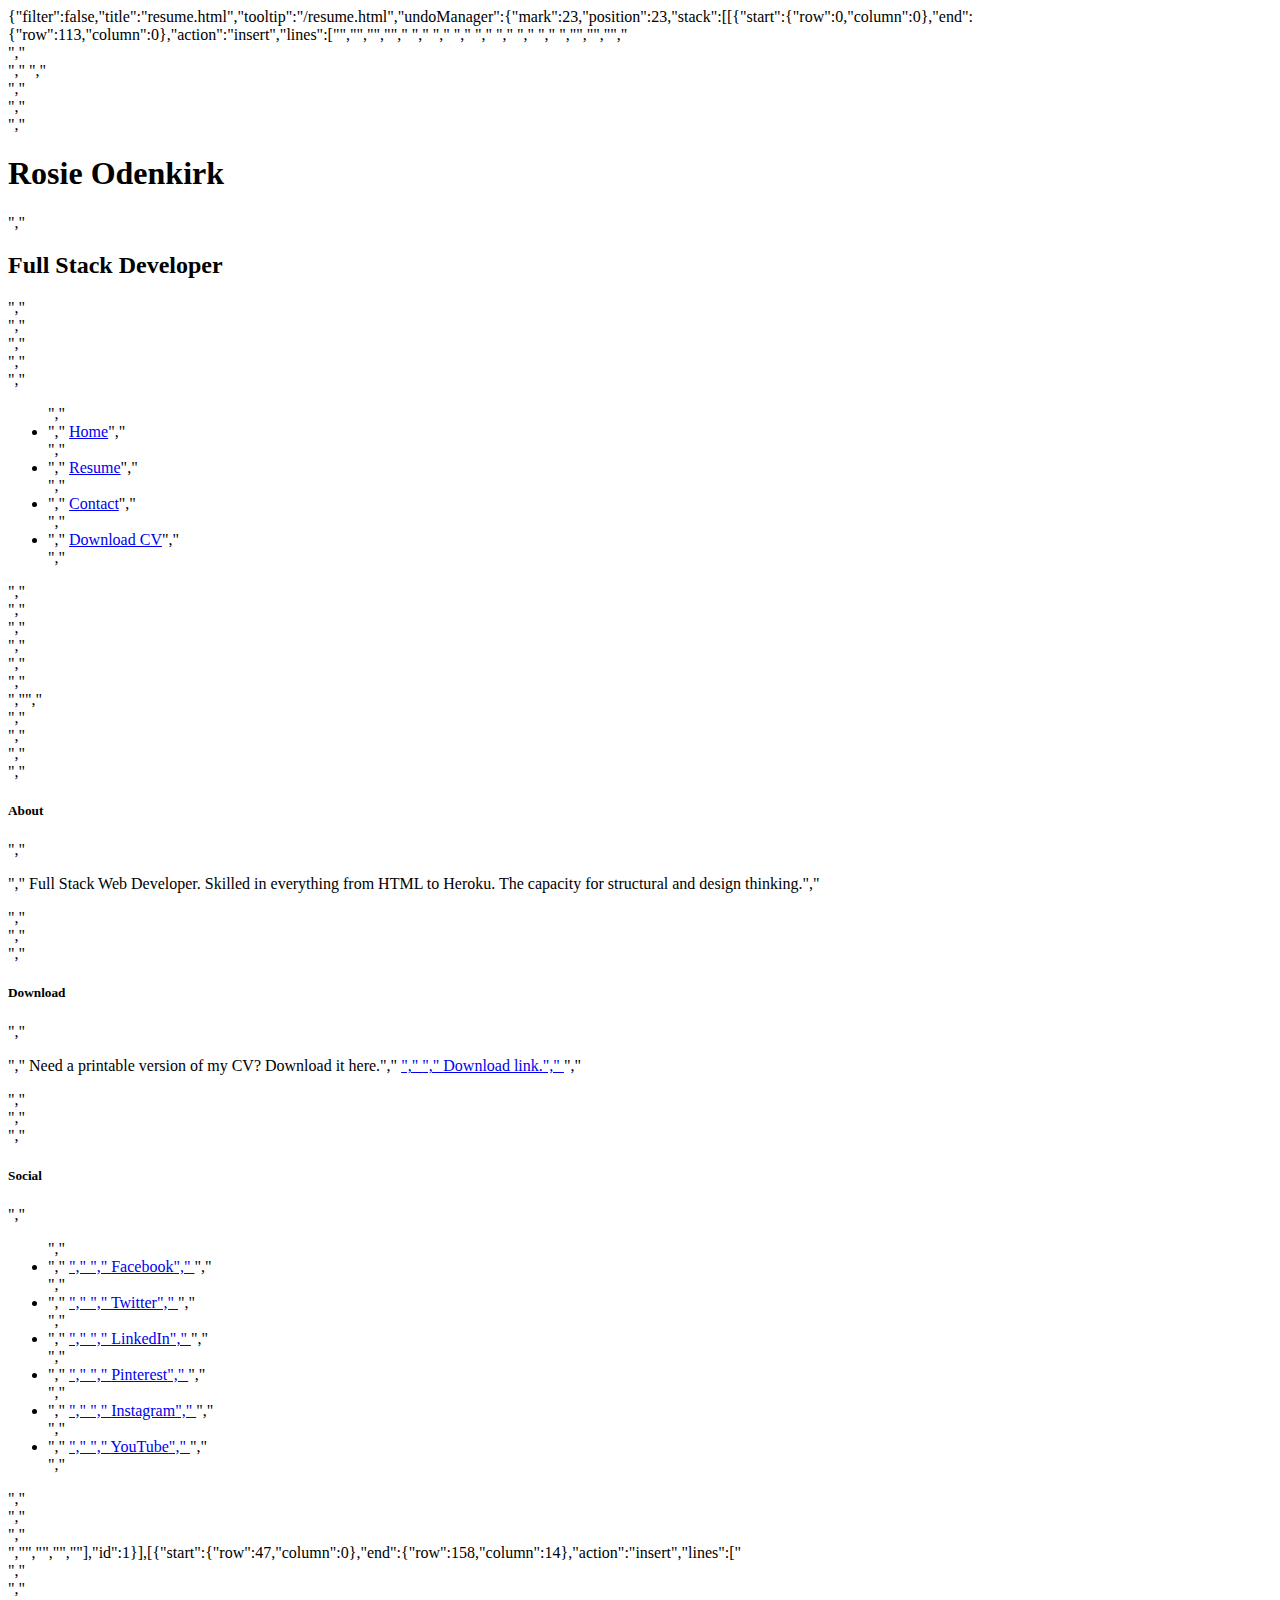
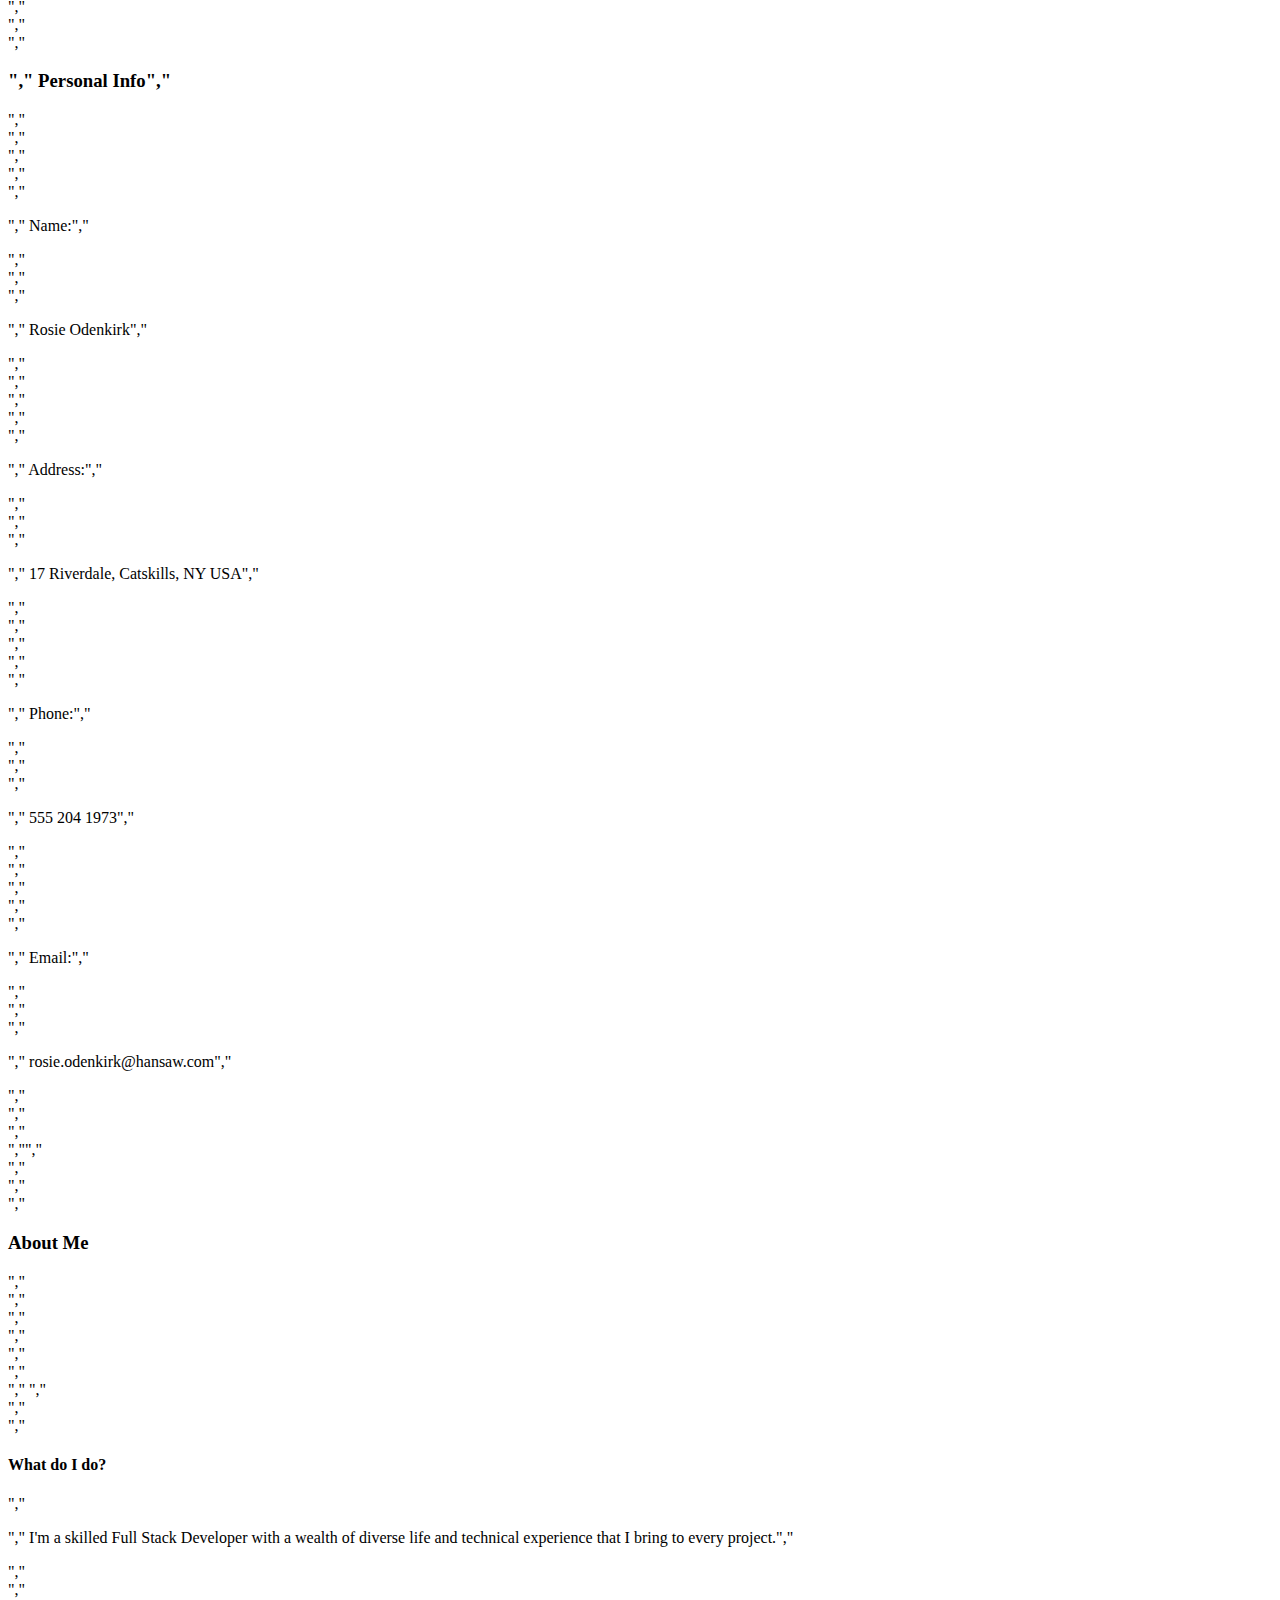
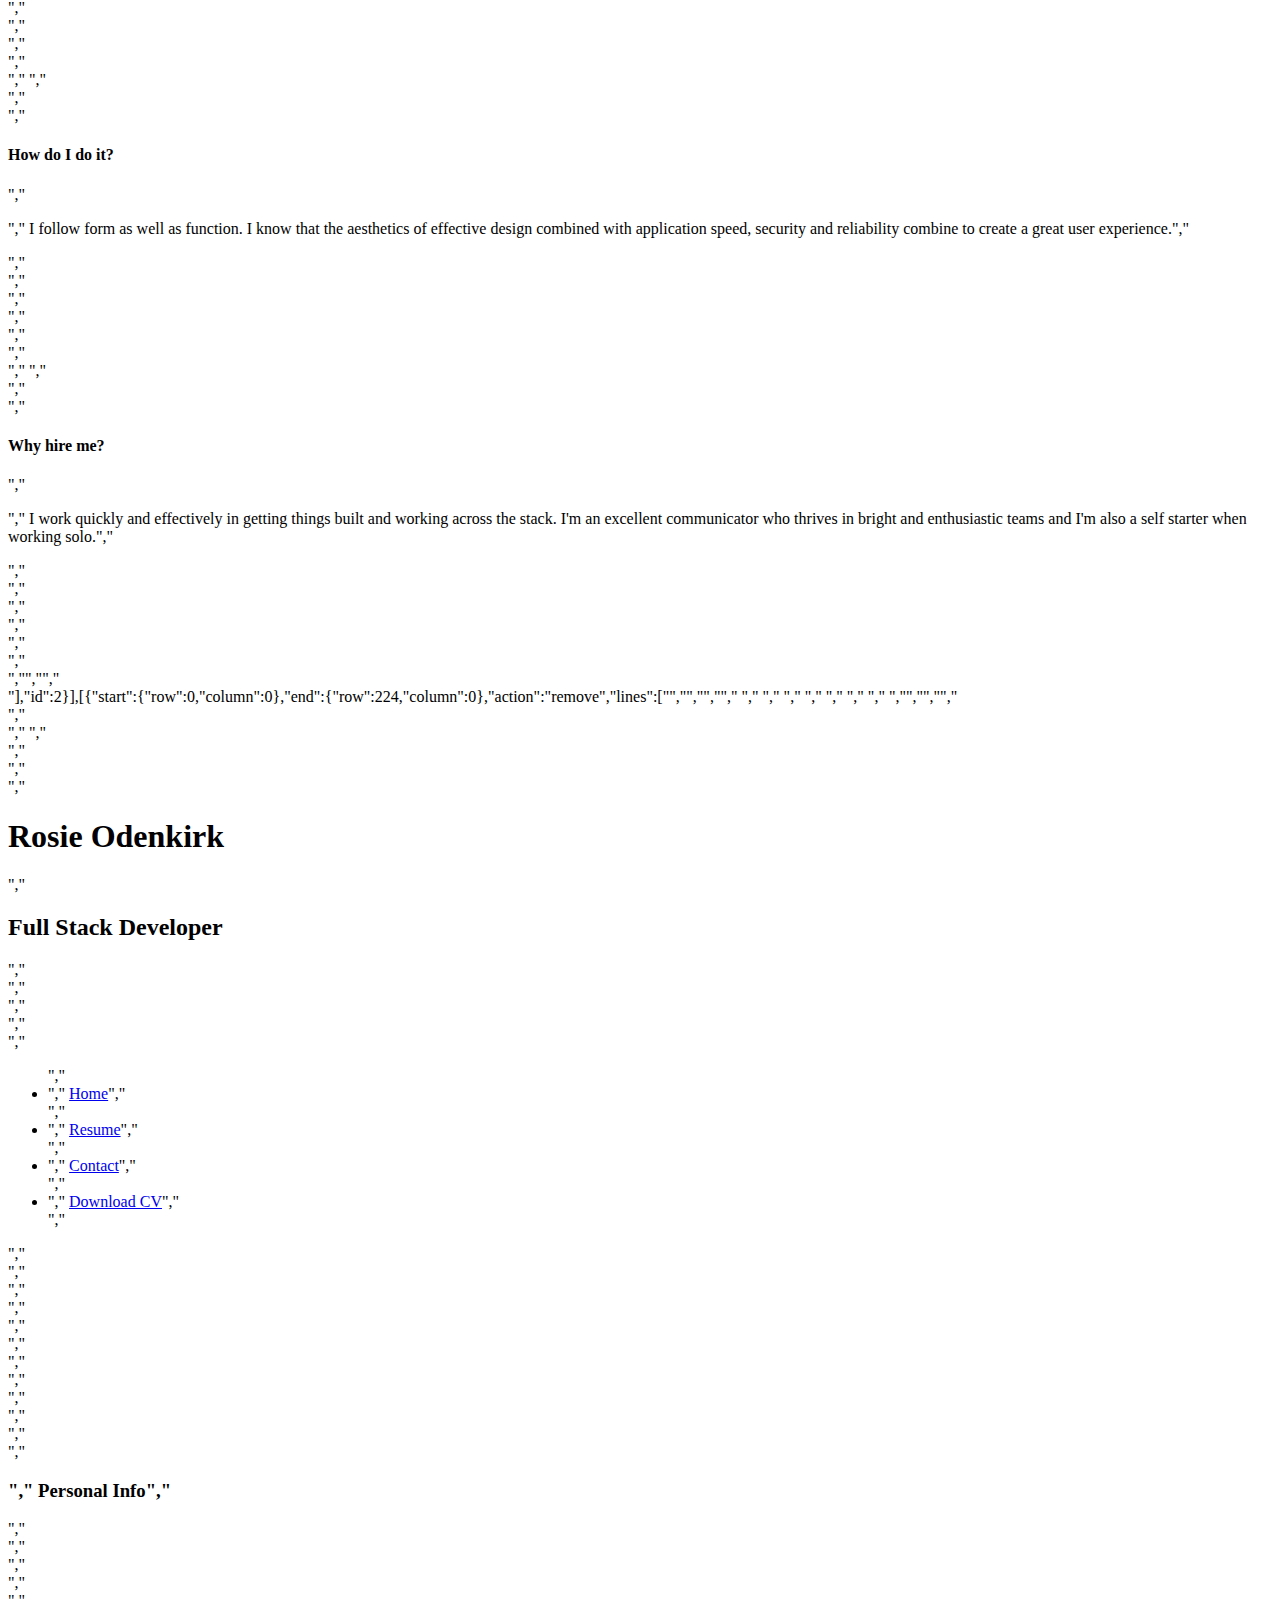
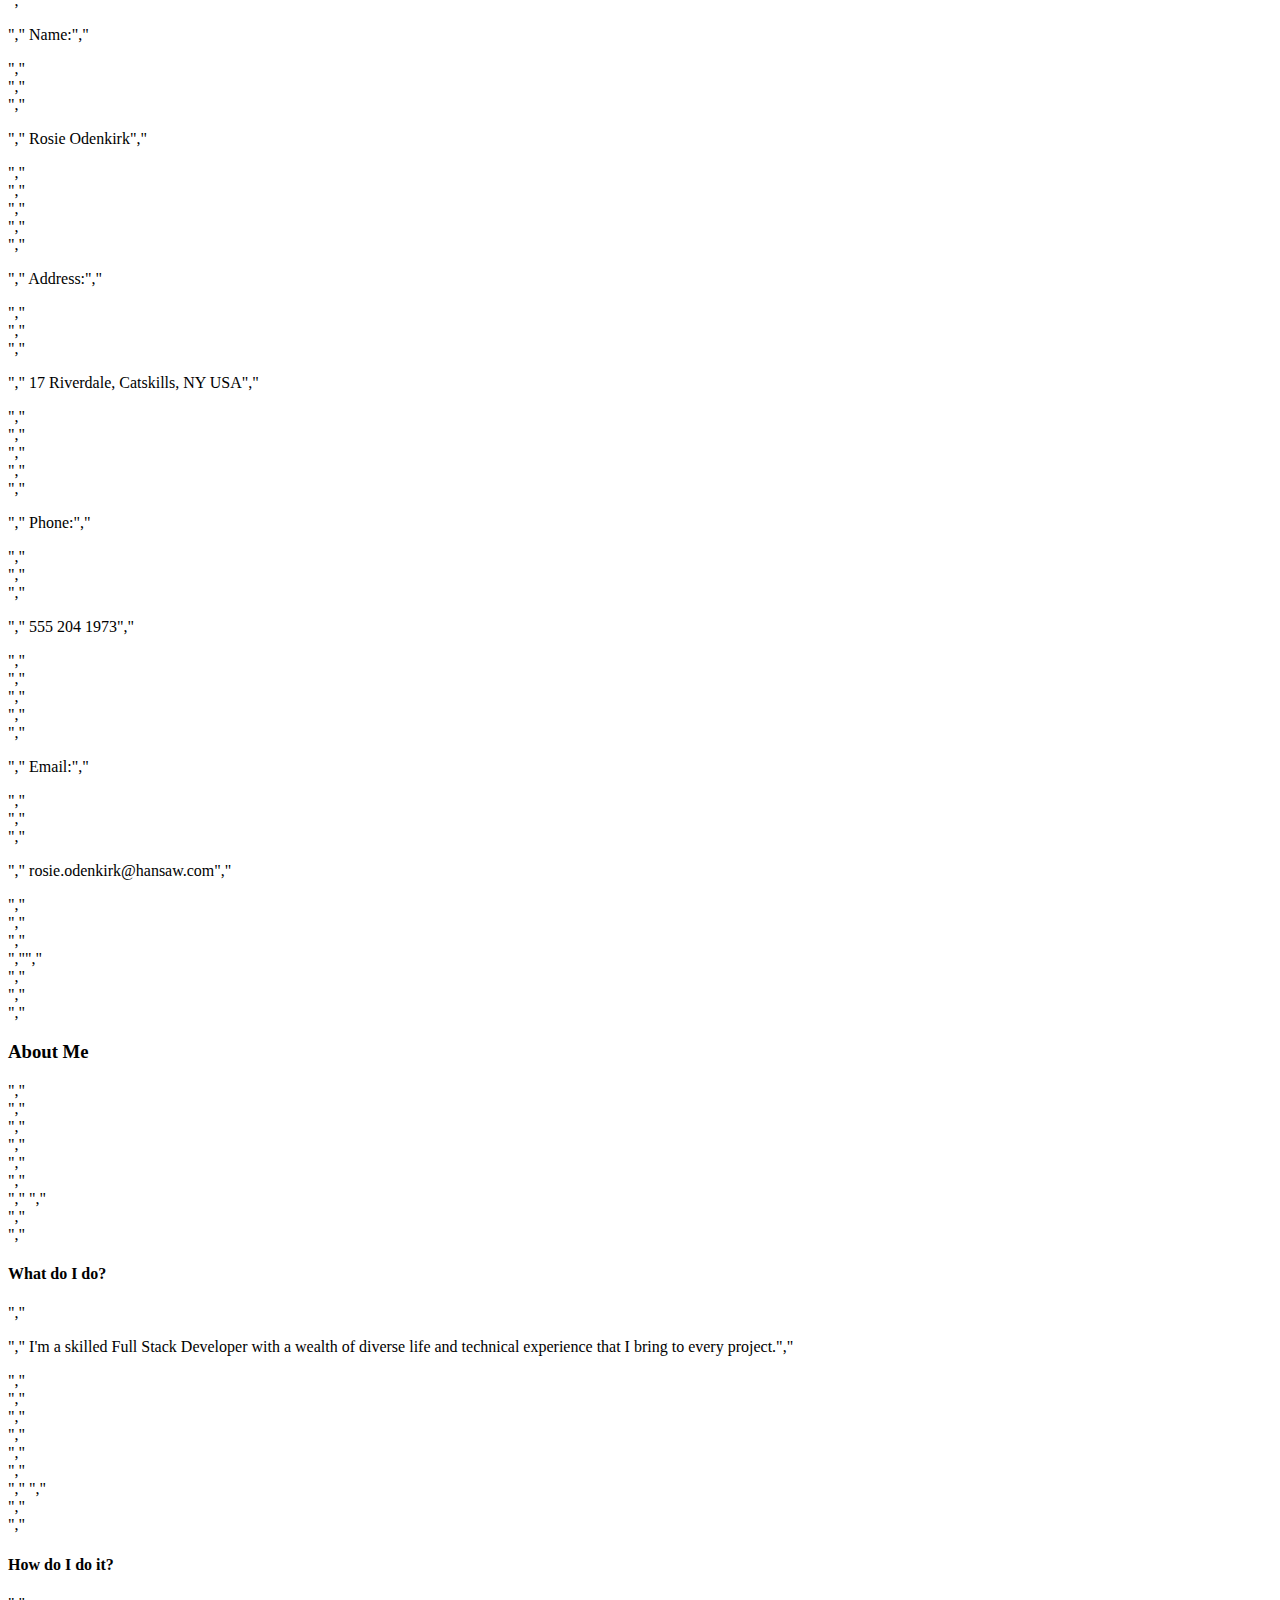
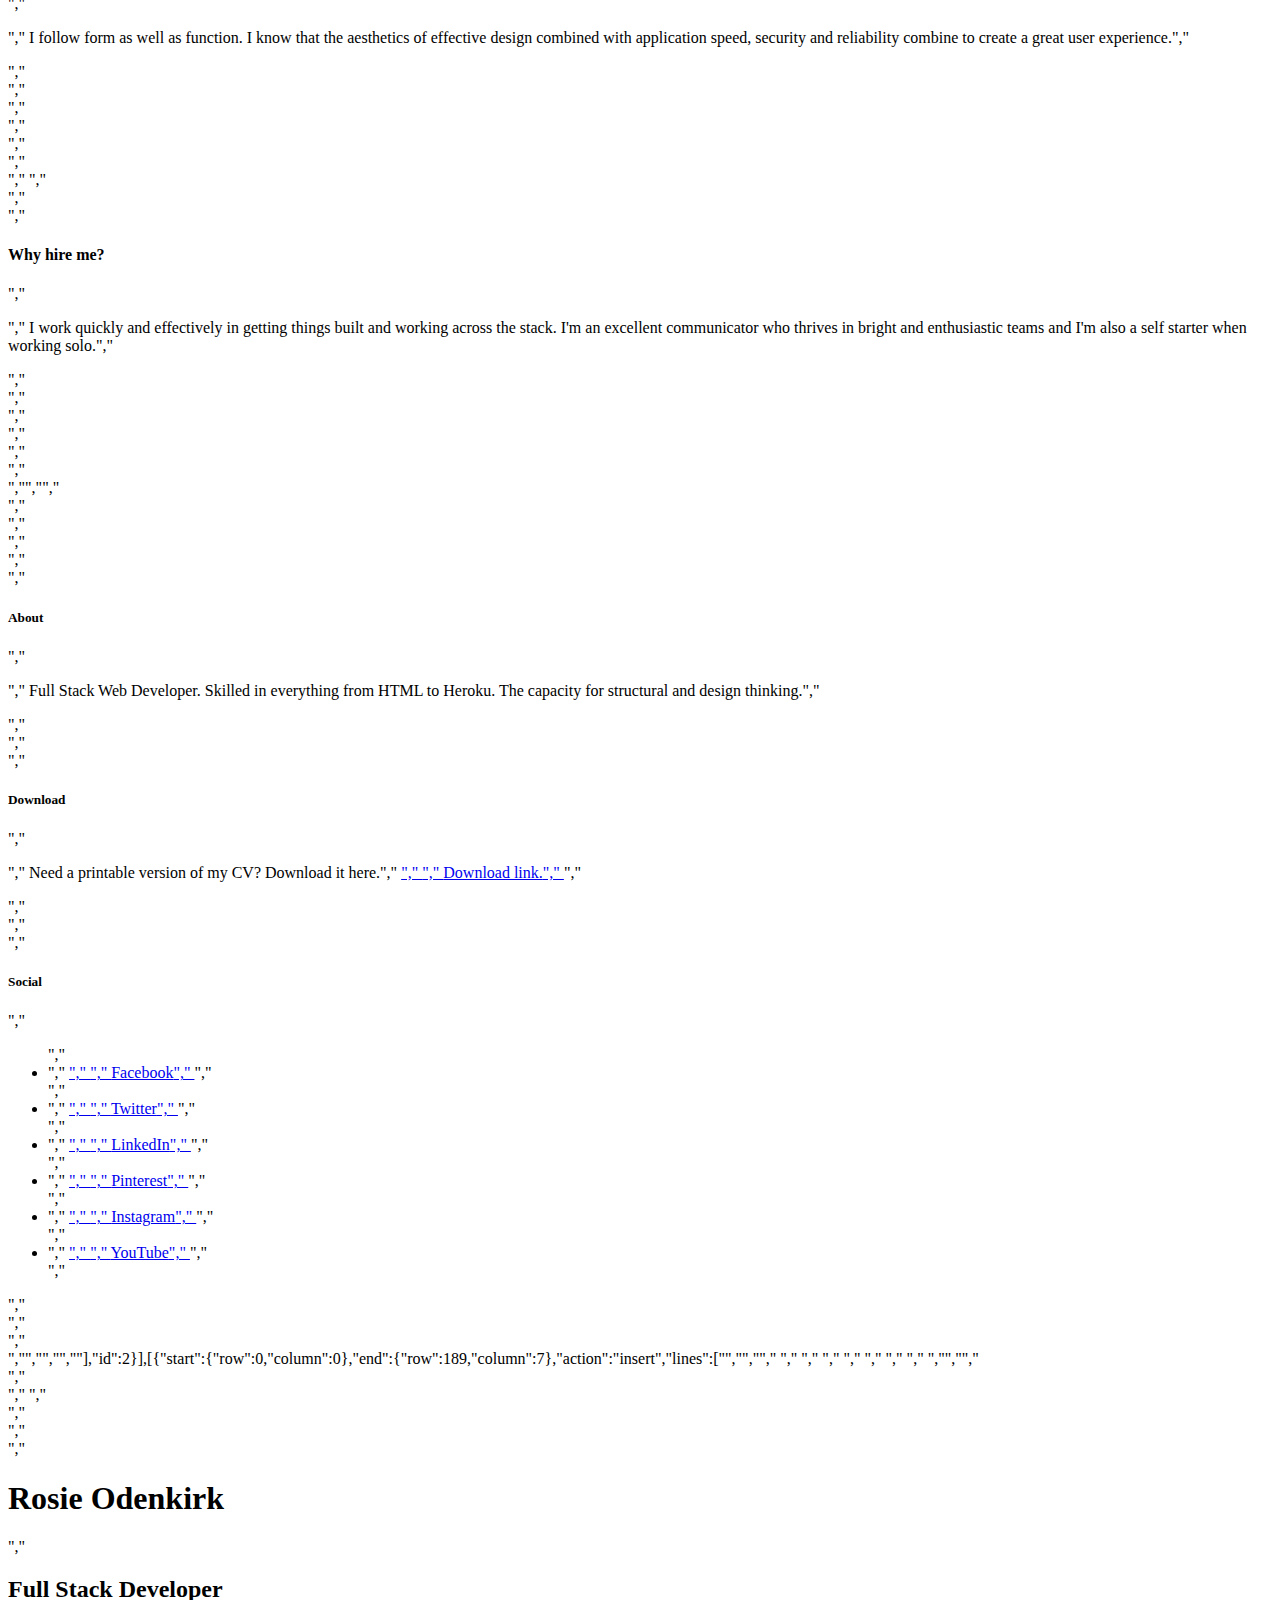
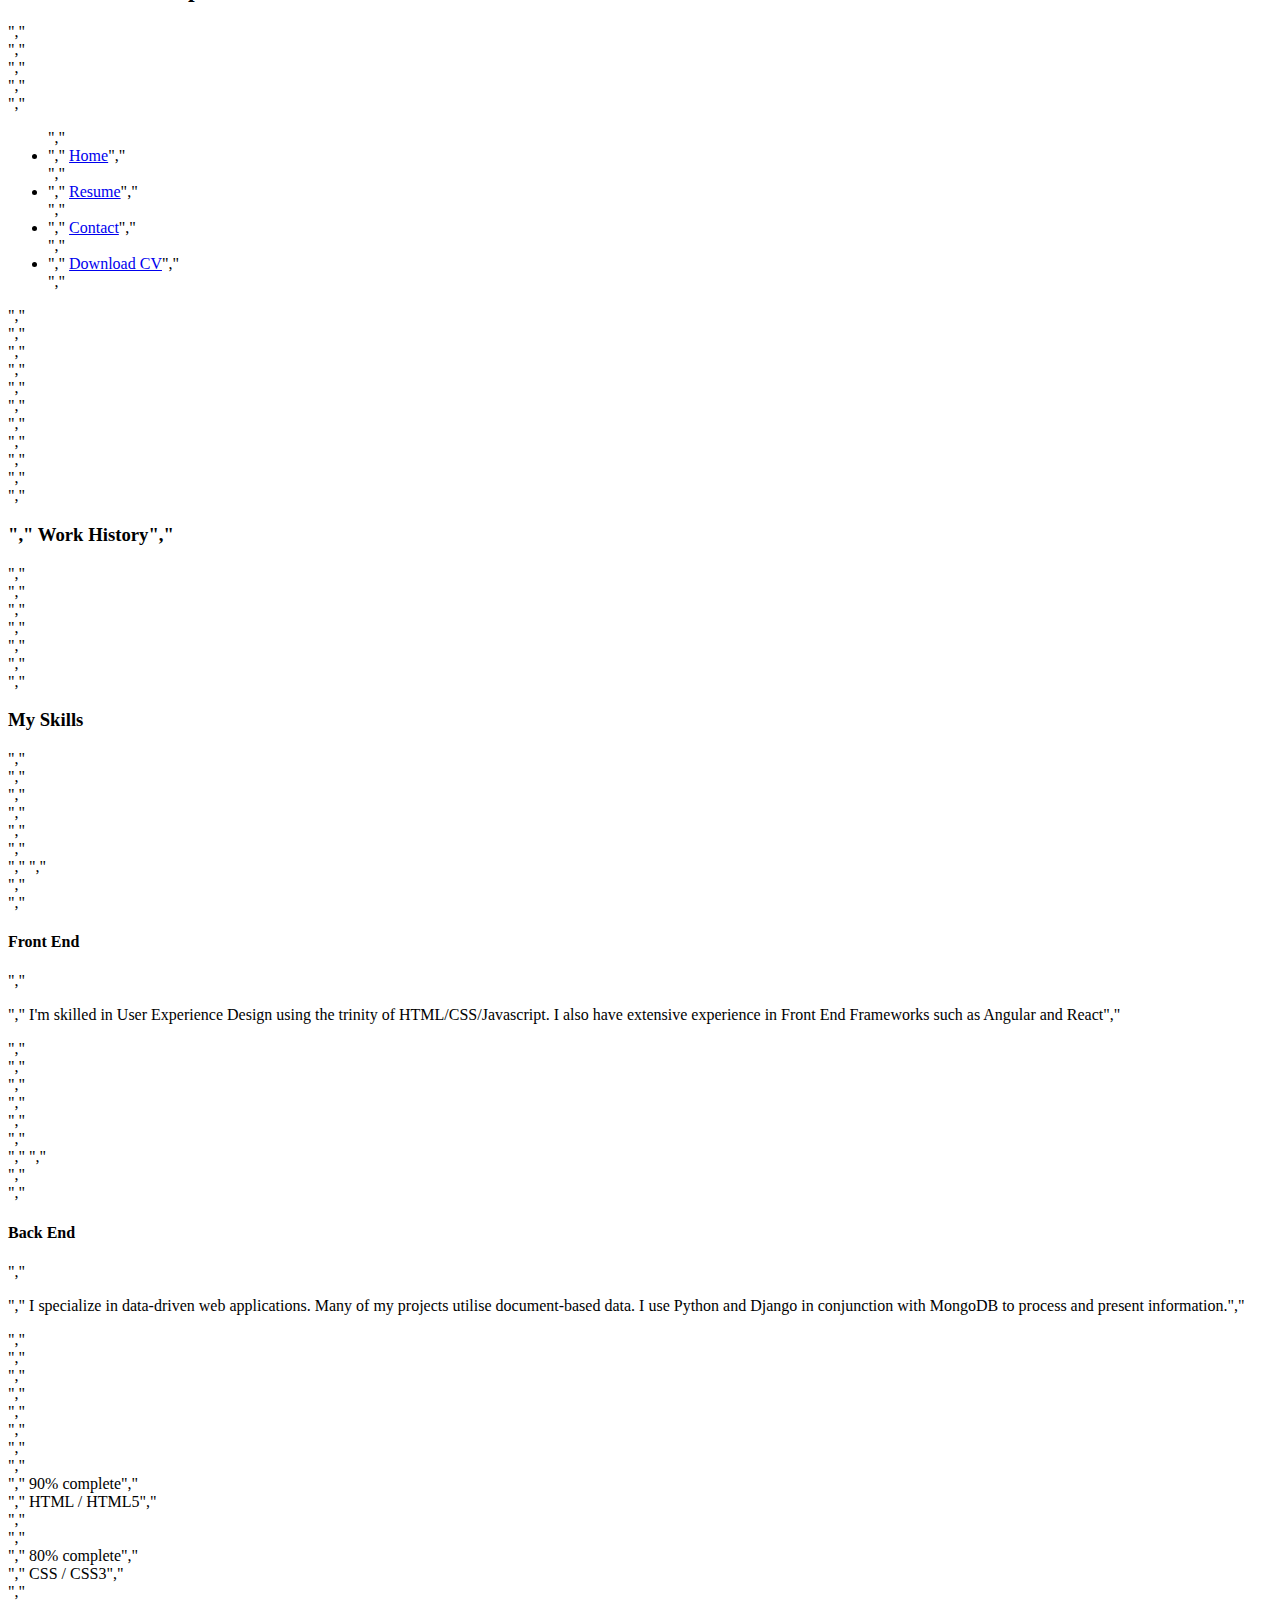
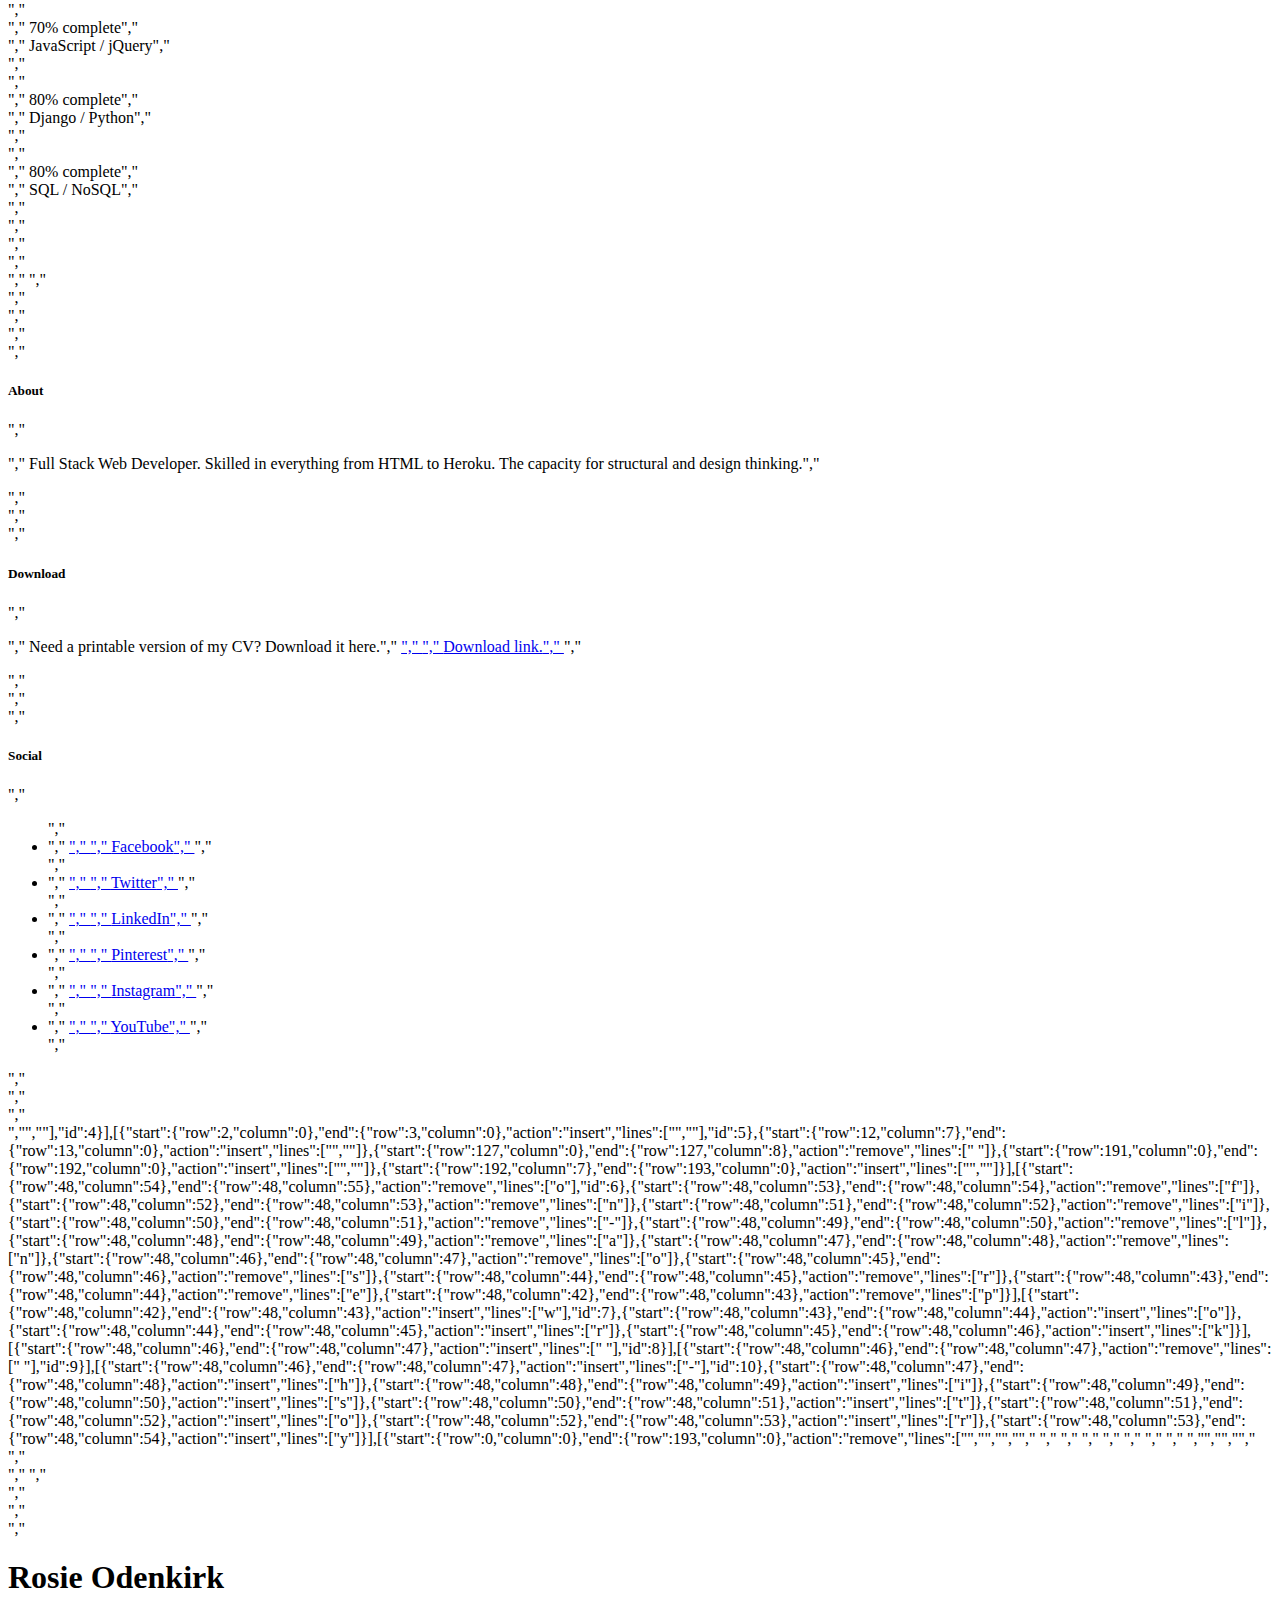
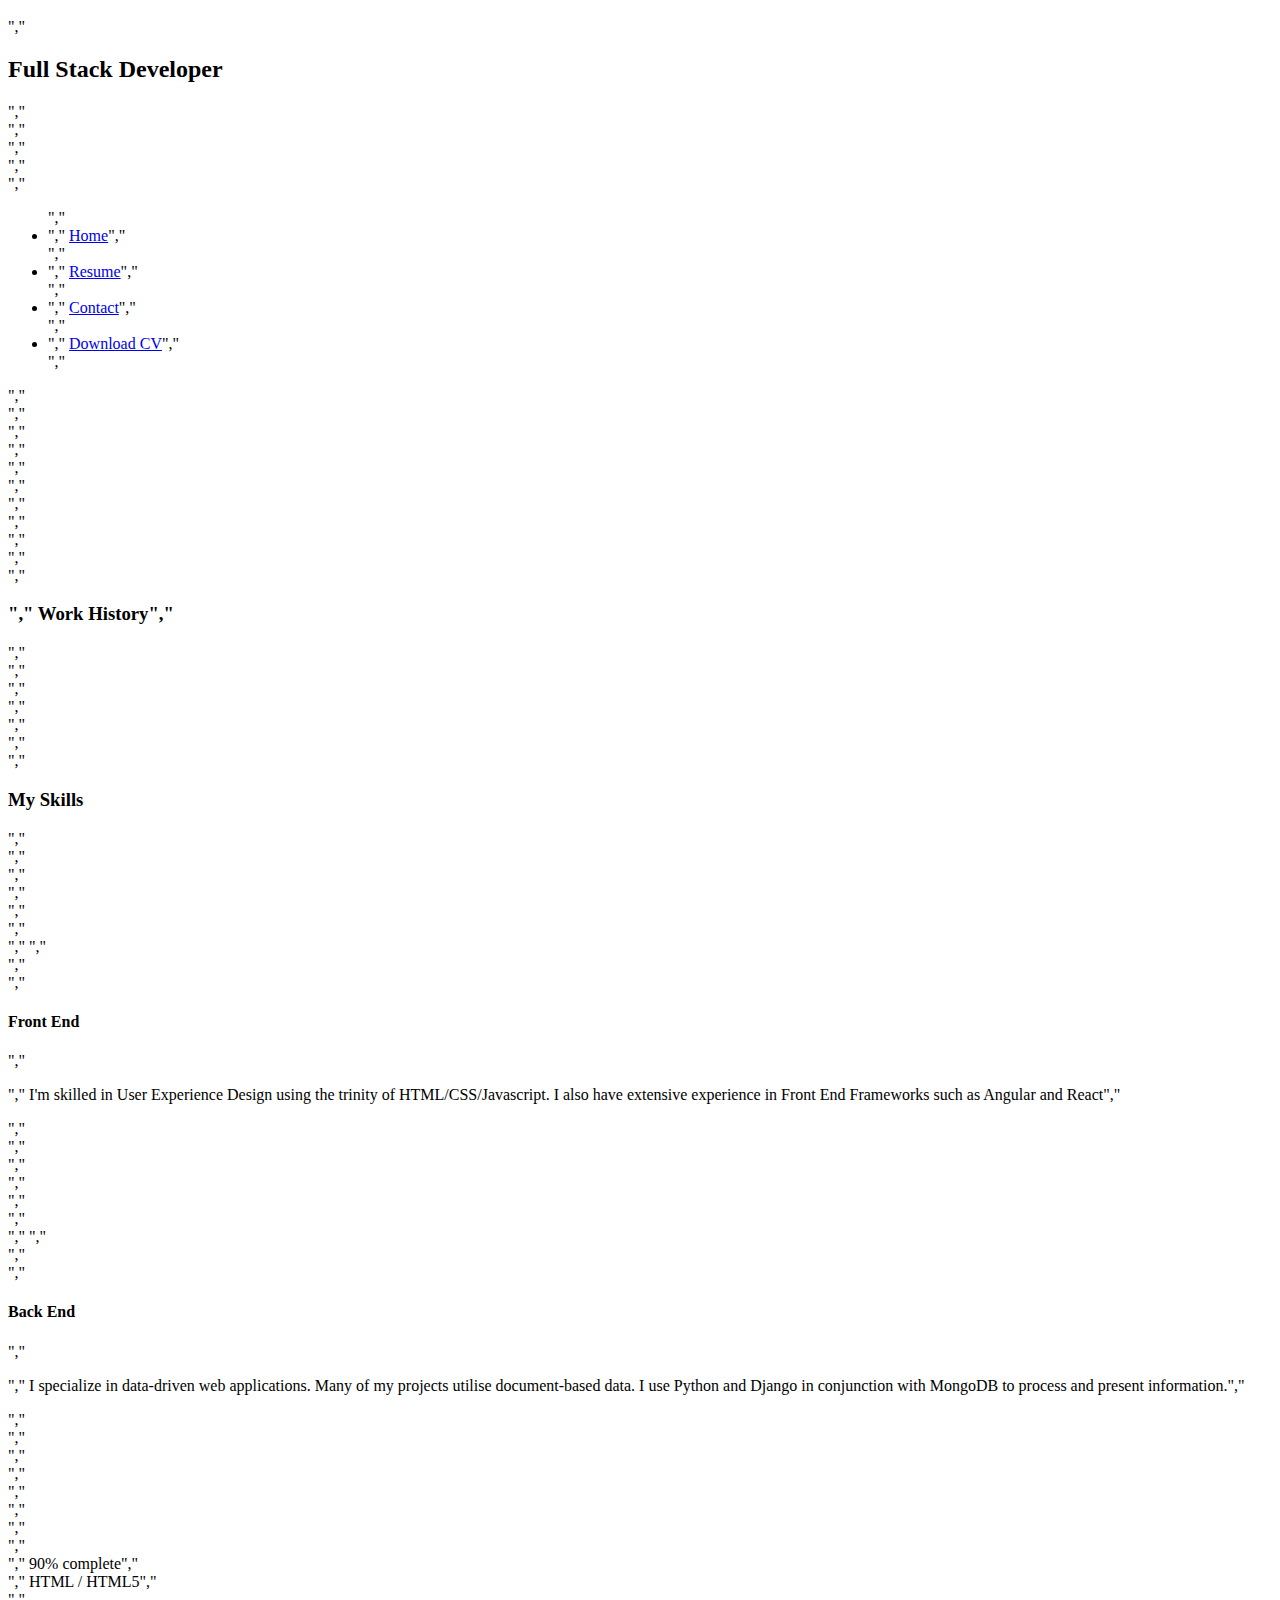
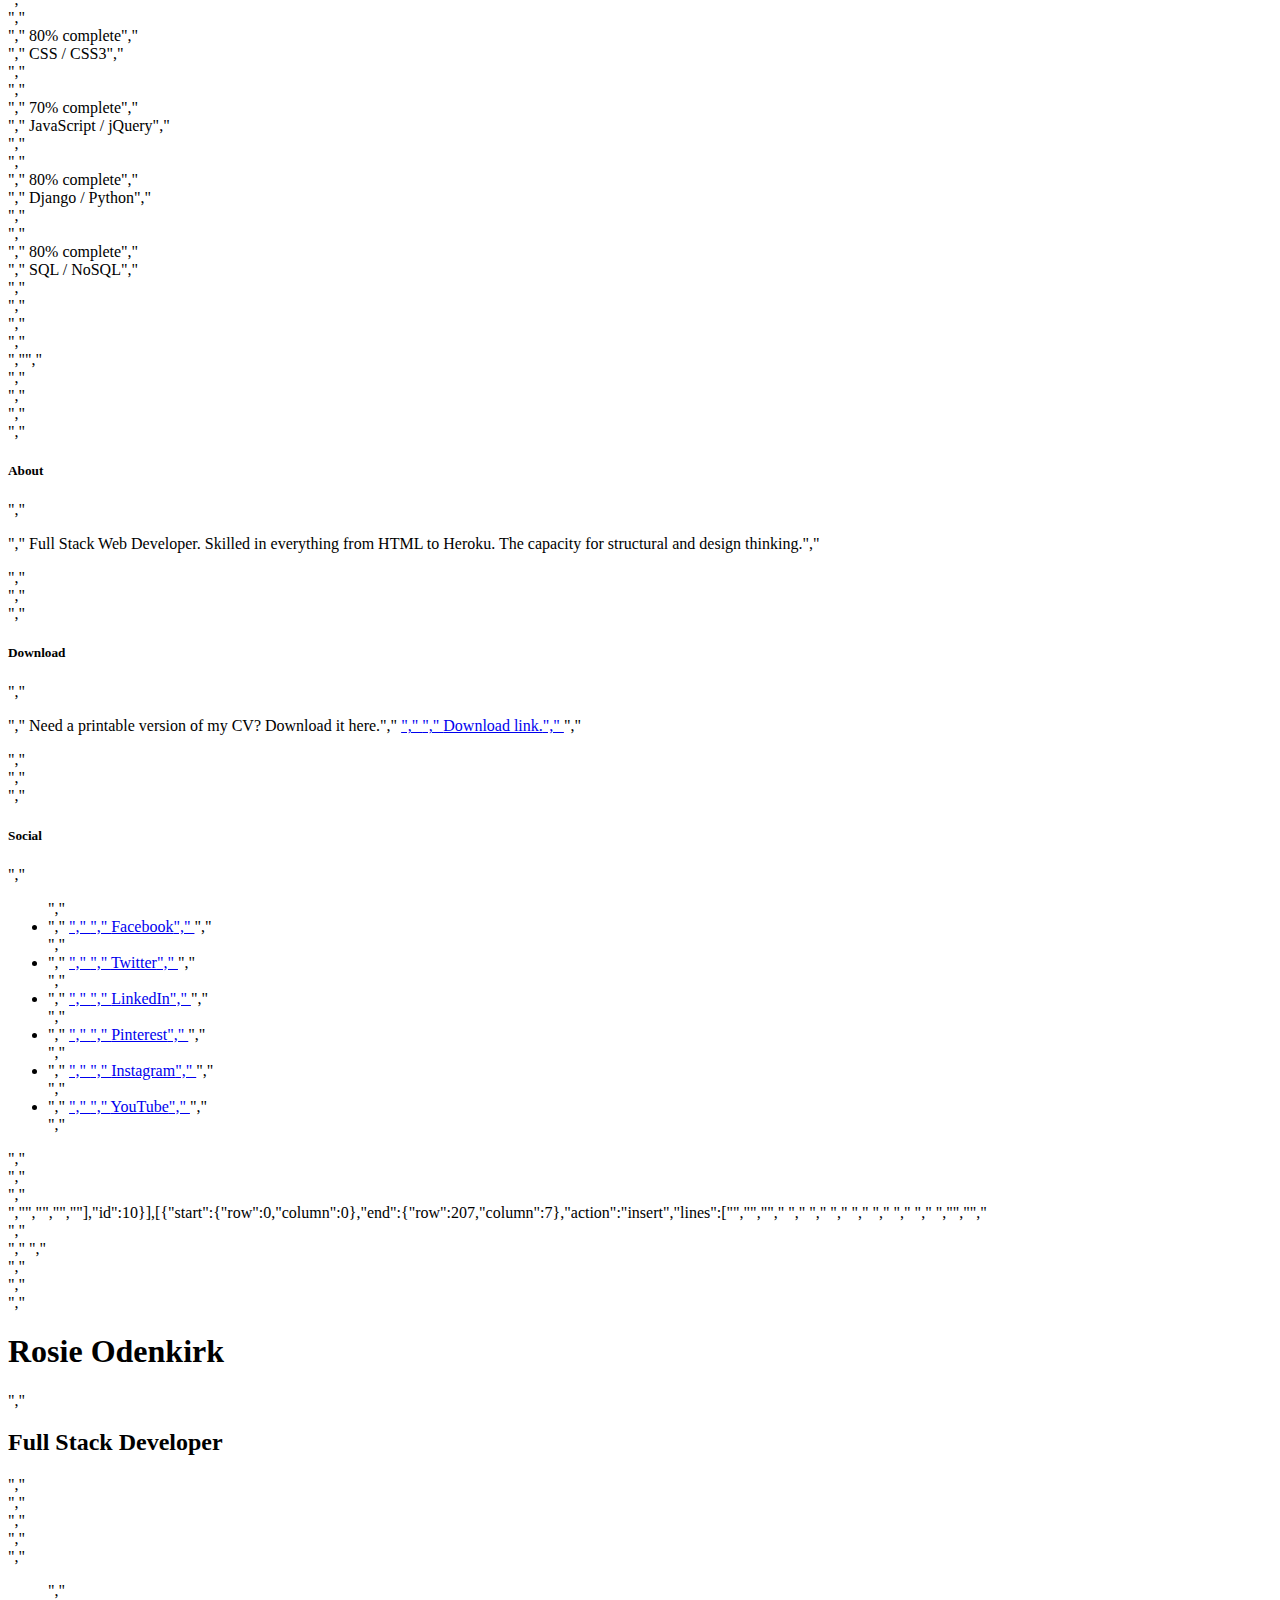
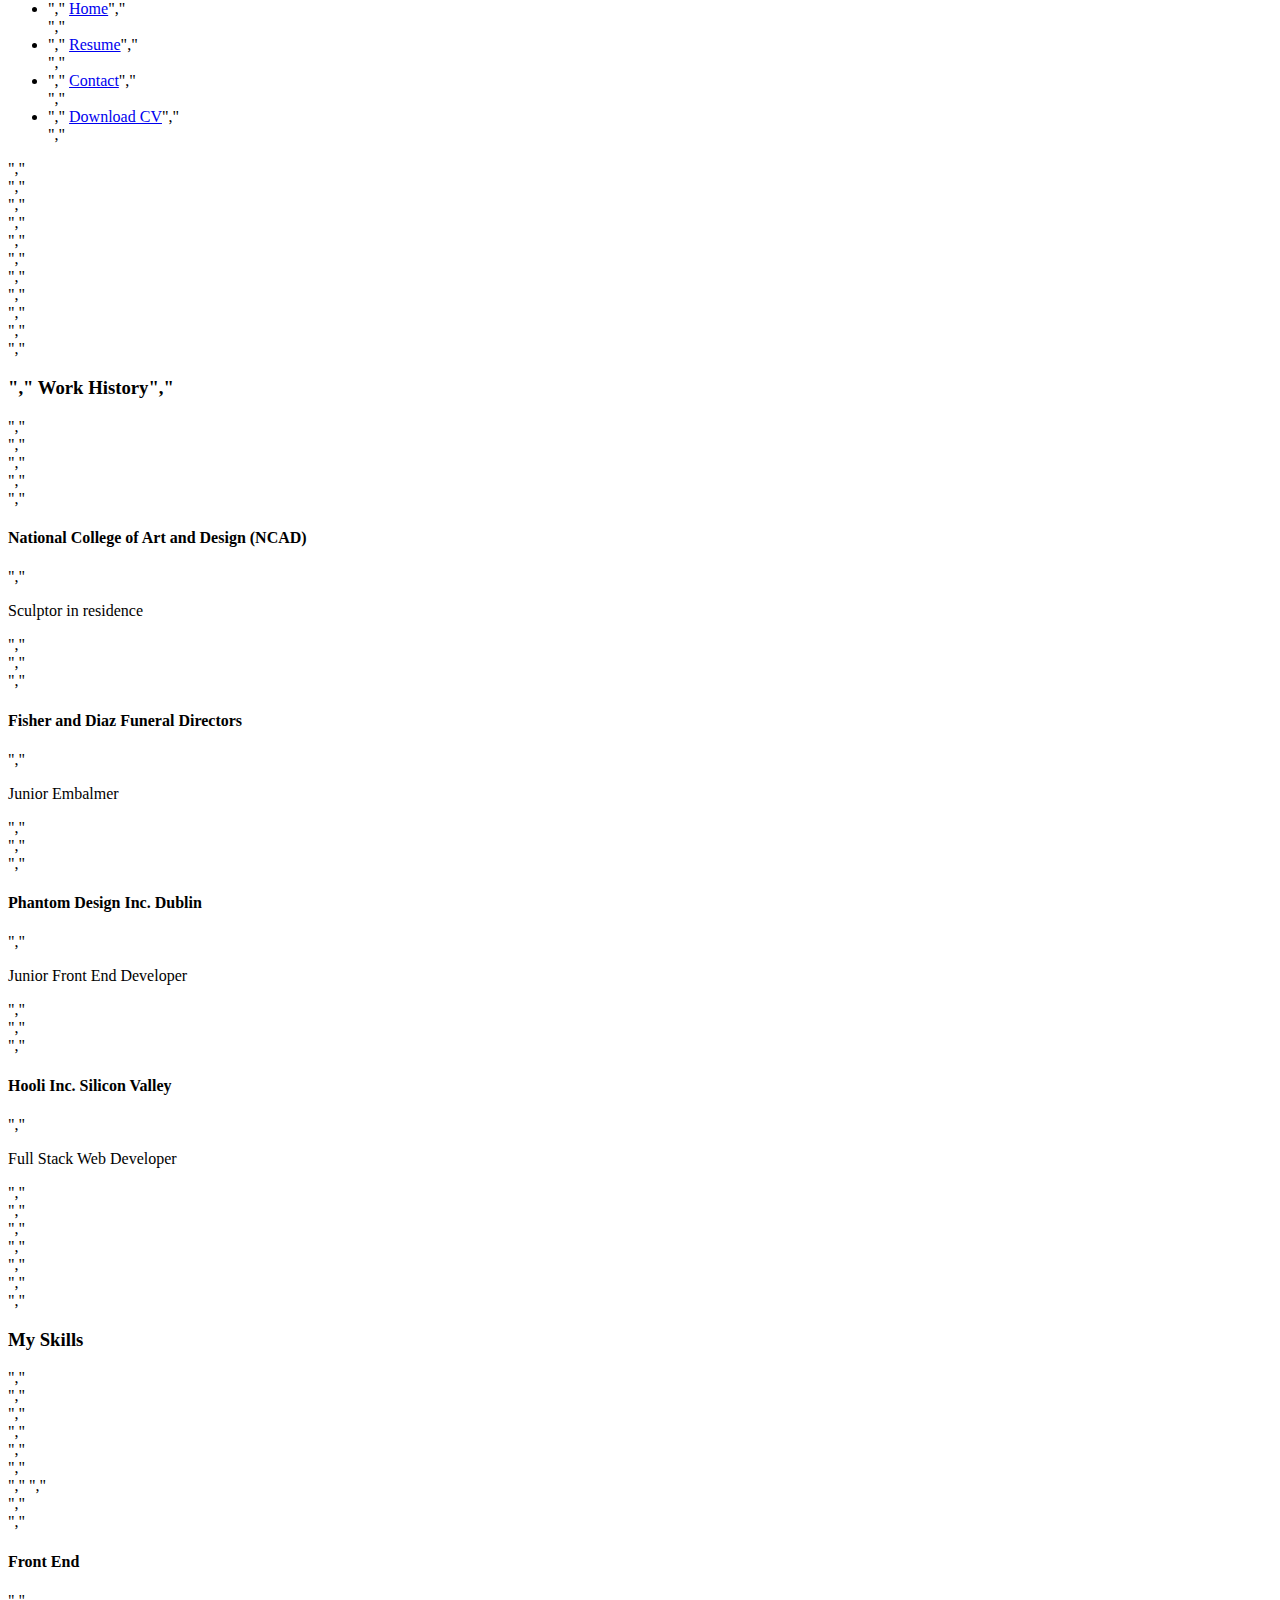
<file: .c9/metadata/environment/resume.html>
{"filter":false,"title":"resume.html","tooltip":"/resume.html","undoManager":{"mark":23,"position":23,"stack":[[{"start":{"row":0,"column":0},"end":{"row":113,"column":0},"action":"insert","lines":["<!DOCTYPE html>","<html lang=\"en\">","","<head>","    <meta charset=\"UTF-8\">","    <meta name=\"viewport\" content=\"width=device-width, initial-scale=1.0\">","    <meta http-equiv=\"X-UA-Compatible\" content=\"ie=edge\">","    <link rel=\"stylesheet\" href=\"https://maxcdn.bootstrapcdn.com/bootstrap/4.2.1/css/bootstrap.min.css\" type=\"text/css\" />","    <link rel=\"stylesheet\" href=\"https://maxcdn.bootstrapcdn.com/font-awesome/4.7.0/css/font-awesome.min.css\" type=\"text/css\" />","    <link rel=\"stylesheet\" href=\"https://cdnjs.cloudflare.com/ajax/libs/hover.css/2.1.1/css/hover-min.css\" type=\"text/css\" />","    <link rel=\"stylesheet\" href=\"assets/css/style.css\">","    <title>Rosie</title>","</head>","","<body>","    <header>","        <div class=\"row no-gutters\">","            <a class=\"col-md-4 logo\" href=\"02-index.html\"></a>","            <div class=\"col-md-8\">","                <div class=\"row no-gutters bg-color-name-title\">","                    <div class=\"col heading\">","                        <h1 class=\"name\">Rosie Odenkirk</h1>","                        <h2 class=\"title\"> Full Stack Developer</h2>","                    </div>","                </div>","                <div class=\"row no-gutters\">","                    <div class=\"col\">","                        <ul id=\"nav\" class=\"list-inline menucontainer\">","                            <li class=\"col-6 col-sm-3 list-inline-item ui-menu-color-home menuitem\">","                                <a href=\"#\" class=\"hvr-sweep-to-bottom\"><i class=\"fa fa-home\" aria-hidden=\"true\"></i><span>Home</span></a>","                            </li>","                            <li class=\"col-6 col-sm-3 list-inline-item ui-menu-color-resume menuitem\">","                                <a href=\"#\" class=\"hvr-sweep-to-bottom\"><i class=\"fa fa-graduation-cap\" aria-hidden=\"true\"></i><span>Resume</span></a>","                            </li>","                            <li class=\"col-6 col-sm-3 list-inline-item ui-menu-color-contact menuitem\">","                                <a href=\"#\" class=\"hvr-sweep-to-bottom\"><i class=\"fa fa-comment-o\" aria-hidden=\"true\"></i><span>Contact</span></a>","                            </li>","                            <li class=\"col-6 col-sm-3 list-inline-item ui-menu-color-download menuitem\">","                                <a href=\"#\" class=\"hvr-sweep-to-bottom\"><i class=\"fa fa-download\" aria-hidden=\"true\"></i><span>Download CV</span></a>","                            </li>","                        </ul>","                    </div>","                </div>","            </div>","        </div>","    </header>","    <section>","","    </section>","    <footer class=\"container-fluid\">","        <div id=\"footer-details\" class=\"row\">","            <div class=\"col-sm-4\">","                <h5 class=\"uppercase general-sub\">About</h5>","                <p class=\"inline-block\">","                    Full Stack Web Developer. Skilled in everything from HTML to Heroku. The capacity for structural and design thinking.","                </p>","            </div>","            <div class=\"col-sm-4\">","                <h5 class=\"uppercase general-sub\">Download</h5>","                <p class=\"inline-block\">","                    Need a printable version of my CV? Download it here.","                    <a href=\"#\" target=\"_blank\" class=\"cv-pdf\">","                        <i class=\"fa fa-download\" aria-hidden=\"true\"></i>","                        <span class=\"sr-only\">Download link.</span>","                    </a>","                </p>","            </div>","            <div class=\"col-sm-4\">","                <h5 class=\"uppercase general-sub\">Social</h5>","                <ul class=\"list-inline social-links\">","                    <li class=\"list-inline-item\">","                        <a target=\"_blank\" href=\"#\">","                            <i class=\"fa fa-facebook\" aria-hidden=\"true\"></i>","                            <span class=\"sr-only\">Facebook</span>","                        </a>","                    </li>","                    <li class=\"list-inline-item\">","                        <a target=\"_blank\" href=\"#\">","                            <i class=\"fa fa-twitter\" aria-hidden=\"true\"></i>","                            <span class=\"sr-only\">Twitter</span>","                        </a>","                    </li>","                    <li class=\"list-inline-item\">","                        <a target=\"_blank\" href=\"#\">","                            <i class=\"fa fa-linkedin\" aria-hidden=\"true\"></i>","                            <span class=\"sr-only\">LinkedIn</span>","                        </a>","                    </li>","                    <li class=\"list-inline-item\">","                        <a target=\"_blank\" href=\"#\">","                            <i class=\"fa fa-pinterest\" aria-hidden=\"true\"></i>","                            <span class=\"sr-only\">Pinterest</span>","                        </a>","                    </li>","                    <li class=\"list-inline-item\">","                        <a target=\"_blank\" href=\"#\">","                            <i class=\"fa fa-instagram\" aria-hidden=\"true\"></i>","                            <span class=\"sr-only\">Instagram</span>","                        </a>","                    </li>","                    <li class=\"list-inline-item\">","                        <a target=\"_blank\" href=\"#\">","                            <i class=\"fa fa-youtube\" aria-hidden=\"true\"></i>","                            <span class=\"sr-only\">YouTube</span>","                        </a>","                    </li>","                </ul>","            </div>","        </div>","    </footer>","</body>","","</html>",""],"id":1}],[{"start":{"row":47,"column":0},"end":{"row":158,"column":14},"action":"insert","lines":["<section class=\"container-fluid\">","        <div class=\"row\">","            <div class=\"col-md-4 bg-color-personal-info section-column\">","                <div class=\"row\">","                    <div class=\"col-12\">","                        <h3 class=\"section-heading uppercase\">","                            Personal Info","                        </h3>","                    </div>","                </div>","                <div class=\"personal-info-item\">","                    <div class=\"key\">","                        <p class=\"uppercase\">","                            Name:","                        </p>","                    </div>","                    <div class=\"value\">","                        <p>","                            Rosie Odenkirk","                        </p>","                    </div>","                </div>","                <div class=\"personal-info-item\">","                    <div class=\"key\">","                        <p class=\"uppercase\">","                            Address:","                        </p>","                    </div>","                    <div class=\"value\">","                        <p>","                            17 Riverdale, Catskills, NY USA","                        </p>","                    </div>","                </div>","                <div class=\"personal-info-item\">","                    <div class=\"key\">","                        <p class=\"uppercase\">","                            Phone:","                        </p>","                    </div>","                    <div class=\"value\">","                        <p>","                            555 204 1973","                        </p>","                    </div>","                </div>","                <div class=\"personal-info-item\">","                    <div class=\"key\">","                        <p class=\"uppercase\">","                            Email:","                        </p>","                    </div>","                    <div class=\"value\">","                        <p>","                            rosie.odenkirk@hansaw.com","                        </p>","                    </div>","                </div>","            </div>","","            <div class=\"col-md-8 bg-color-three-reasons section-column\">","                <div class=\"row\">","                    <div class=\"col\">","                        <h3 class=\"section-heading uppercase\">About Me</h3>","                    </div>","                </div>","                <div class=\"row\">","                    <div class=\"col-10 offset-1 offset-sm-0 col-sm-4 col-md-6\">","                        <div class=\"row\">","                            <div class=\"col-2\">","                                <i class=\"three-reasons-icon fa fa-question\" aria-hidden=\"true\"></i>","                            </div>","                            <div class=\"col-10\">","                                <h4 class=\"three-reasons-heading uppercase\">What do I do?</h4>","                                <p>","                                    I'm a skilled Full Stack Developer with a wealth of diverse life and technical experience that I bring to every project.","                                </p>","                            </div>","                        </div>","                    </div>","                    <div class=\"col-10 offset-1 offset-sm-0 col-sm-4 col-md-6\">","                        <div class=\"row\">","                            <div class=\"col-2\">","                                <i class=\"three-reasons-icon fa fa-thumbs-up\" aria-hidden=\"true\"></i>","                            </div>","                            <div class=\"col-10\">","                                <h4 class=\"three-reasons-heading uppercase\">How do I do it?</h4>","                                <p>","                                    I follow form as well as function. I know that the aesthetics of effective design combined with application speed, security and reliability combine to create a great user experience.","                                </p>","                            </div>","                        </div>","                    </div>","                    <div class=\"col-10 offset-1 offset-sm-0 col-sm-4 col-md-6\">","                        <div class=\"row\">","                            <div class=\"col-2\">","                                <i class=\"three-reasons-icon fa fa-bolt\" aria-hidden=\"true\"></i>","                            </div>","                            <div class=\"col-10\">","                                <h4 class=\"three-reasons-heading uppercase\">Why hire me?</h4>","                                <p>","                                    I work quickly and effectively in getting things built and working across the stack. I'm an excellent communicator who thrives in bright and enthusiastic teams and I'm also a self starter when working solo.","                                </p>","                            </div>","                        </div>","                    </div>","                </div>","            </div>","        </div>","","","    </section>"],"id":2}],[{"start":{"row":0,"column":0},"end":{"row":224,"column":0},"action":"remove","lines":["<!DOCTYPE html>","<html lang=\"en\">","","<head>","    <meta charset=\"UTF-8\">","    <meta name=\"viewport\" content=\"width=device-width, initial-scale=1.0\">","    <meta http-equiv=\"X-UA-Compatible\" content=\"ie=edge\">","    <link rel=\"stylesheet\" href=\"https://maxcdn.bootstrapcdn.com/bootstrap/4.2.1/css/bootstrap.min.css\" type=\"text/css\" />","    <link rel=\"stylesheet\" href=\"https://maxcdn.bootstrapcdn.com/font-awesome/4.7.0/css/font-awesome.min.css\" type=\"text/css\" />","    <link rel=\"stylesheet\" href=\"https://cdnjs.cloudflare.com/ajax/libs/hover.css/2.1.1/css/hover-min.css\" type=\"text/css\" />","    <link rel=\"stylesheet\" href=\"assets/css/style.css\">","    <title>Rosie</title>","</head>","","<body>","    <header>","        <div class=\"row no-gutters\">","            <a class=\"col-md-4 logo\" href=\"02-index.html\"></a>","            <div class=\"col-md-8\">","                <div class=\"row no-gutters bg-color-name-title\">","                    <div class=\"col heading\">","                        <h1 class=\"name\">Rosie Odenkirk</h1>","                        <h2 class=\"title\"> Full Stack Developer</h2>","                    </div>","                </div>","                <div class=\"row no-gutters\">","                    <div class=\"col\">","                        <ul id=\"nav\" class=\"list-inline menucontainer\">","                            <li class=\"col-6 col-sm-3 list-inline-item ui-menu-color-home menuitem\">","                                <a href=\"#\" class=\"hvr-sweep-to-bottom\"><i class=\"fa fa-home\" aria-hidden=\"true\"></i><span>Home</span></a>","                            </li>","                            <li class=\"col-6 col-sm-3 list-inline-item ui-menu-color-resume menuitem\">","                                <a href=\"#\" class=\"hvr-sweep-to-bottom\"><i class=\"fa fa-graduation-cap\" aria-hidden=\"true\"></i><span>Resume</span></a>","                            </li>","                            <li class=\"col-6 col-sm-3 list-inline-item ui-menu-color-contact menuitem\">","                                <a href=\"#\" class=\"hvr-sweep-to-bottom\"><i class=\"fa fa-comment-o\" aria-hidden=\"true\"></i><span>Contact</span></a>","                            </li>","                            <li class=\"col-6 col-sm-3 list-inline-item ui-menu-color-download menuitem\">","                                <a href=\"#\" class=\"hvr-sweep-to-bottom\"><i class=\"fa fa-download\" aria-hidden=\"true\"></i><span>Download CV</span></a>","                            </li>","                        </ul>","                    </div>","                </div>","            </div>","        </div>","    </header>","    <section>","<section class=\"container-fluid\">","        <div class=\"row\">","            <div class=\"col-md-4 bg-color-personal-info section-column\">","                <div class=\"row\">","                    <div class=\"col-12\">","                        <h3 class=\"section-heading uppercase\">","                            Personal Info","                        </h3>","                    </div>","                </div>","                <div class=\"personal-info-item\">","                    <div class=\"key\">","                        <p class=\"uppercase\">","                            Name:","                        </p>","                    </div>","                    <div class=\"value\">","                        <p>","                            Rosie Odenkirk","                        </p>","                    </div>","                </div>","                <div class=\"personal-info-item\">","                    <div class=\"key\">","                        <p class=\"uppercase\">","                            Address:","                        </p>","                    </div>","                    <div class=\"value\">","                        <p>","                            17 Riverdale, Catskills, NY USA","                        </p>","                    </div>","                </div>","                <div class=\"personal-info-item\">","                    <div class=\"key\">","                        <p class=\"uppercase\">","                            Phone:","                        </p>","                    </div>","                    <div class=\"value\">","                        <p>","                            555 204 1973","                        </p>","                    </div>","                </div>","                <div class=\"personal-info-item\">","                    <div class=\"key\">","                        <p class=\"uppercase\">","                            Email:","                        </p>","                    </div>","                    <div class=\"value\">","                        <p>","                            rosie.odenkirk@hansaw.com","                        </p>","                    </div>","                </div>","            </div>","","            <div class=\"col-md-8 bg-color-three-reasons section-column\">","                <div class=\"row\">","                    <div class=\"col\">","                        <h3 class=\"section-heading uppercase\">About Me</h3>","                    </div>","                </div>","                <div class=\"row\">","                    <div class=\"col-10 offset-1 offset-sm-0 col-sm-4 col-md-6\">","                        <div class=\"row\">","                            <div class=\"col-2\">","                                <i class=\"three-reasons-icon fa fa-question\" aria-hidden=\"true\"></i>","                            </div>","                            <div class=\"col-10\">","                                <h4 class=\"three-reasons-heading uppercase\">What do I do?</h4>","                                <p>","                                    I'm a skilled Full Stack Developer with a wealth of diverse life and technical experience that I bring to every project.","                                </p>","                            </div>","                        </div>","                    </div>","                    <div class=\"col-10 offset-1 offset-sm-0 col-sm-4 col-md-6\">","                        <div class=\"row\">","                            <div class=\"col-2\">","                                <i class=\"three-reasons-icon fa fa-thumbs-up\" aria-hidden=\"true\"></i>","                            </div>","                            <div class=\"col-10\">","                                <h4 class=\"three-reasons-heading uppercase\">How do I do it?</h4>","                                <p>","                                    I follow form as well as function. I know that the aesthetics of effective design combined with application speed, security and reliability combine to create a great user experience.","                                </p>","                            </div>","                        </div>","                    </div>","                    <div class=\"col-10 offset-1 offset-sm-0 col-sm-4 col-md-6\">","                        <div class=\"row\">","                            <div class=\"col-2\">","                                <i class=\"three-reasons-icon fa fa-bolt\" aria-hidden=\"true\"></i>","                            </div>","                            <div class=\"col-10\">","                                <h4 class=\"three-reasons-heading uppercase\">Why hire me?</h4>","                                <p>","                                    I work quickly and effectively in getting things built and working across the stack. I'm an excellent communicator who thrives in bright and enthusiastic teams and I'm also a self starter when working solo.","                                </p>","                            </div>","                        </div>","                    </div>","                </div>","            </div>","        </div>","","","    </section>","    </section>","    <footer class=\"container-fluid\">","        <div id=\"footer-details\" class=\"row\">","            <div class=\"col-sm-4\">","                <h5 class=\"uppercase general-sub\">About</h5>","                <p class=\"inline-block\">","                    Full Stack Web Developer. Skilled in everything from HTML to Heroku. The capacity for structural and design thinking.","                </p>","            </div>","            <div class=\"col-sm-4\">","                <h5 class=\"uppercase general-sub\">Download</h5>","                <p class=\"inline-block\">","                    Need a printable version of my CV? Download it here.","                    <a href=\"#\" target=\"_blank\" class=\"cv-pdf\">","                        <i class=\"fa fa-download\" aria-hidden=\"true\"></i>","                        <span class=\"sr-only\">Download link.</span>","                    </a>","                </p>","            </div>","            <div class=\"col-sm-4\">","                <h5 class=\"uppercase general-sub\">Social</h5>","                <ul class=\"list-inline social-links\">","                    <li class=\"list-inline-item\">","                        <a target=\"_blank\" href=\"#\">","                            <i class=\"fa fa-facebook\" aria-hidden=\"true\"></i>","                            <span class=\"sr-only\">Facebook</span>","                        </a>","                    </li>","                    <li class=\"list-inline-item\">","                        <a target=\"_blank\" href=\"#\">","                            <i class=\"fa fa-twitter\" aria-hidden=\"true\"></i>","                            <span class=\"sr-only\">Twitter</span>","                        </a>","                    </li>","                    <li class=\"list-inline-item\">","                        <a target=\"_blank\" href=\"#\">","                            <i class=\"fa fa-linkedin\" aria-hidden=\"true\"></i>","                            <span class=\"sr-only\">LinkedIn</span>","                        </a>","                    </li>","                    <li class=\"list-inline-item\">","                        <a target=\"_blank\" href=\"#\">","                            <i class=\"fa fa-pinterest\" aria-hidden=\"true\"></i>","                            <span class=\"sr-only\">Pinterest</span>","                        </a>","                    </li>","                    <li class=\"list-inline-item\">","                        <a target=\"_blank\" href=\"#\">","                            <i class=\"fa fa-instagram\" aria-hidden=\"true\"></i>","                            <span class=\"sr-only\">Instagram</span>","                        </a>","                    </li>","                    <li class=\"list-inline-item\">","                        <a target=\"_blank\" href=\"#\">","                            <i class=\"fa fa-youtube\" aria-hidden=\"true\"></i>","                            <span class=\"sr-only\">YouTube</span>","                        </a>","                    </li>","                </ul>","            </div>","        </div>","    </footer>","</body>","","</html>",""],"id":2}],[{"start":{"row":0,"column":0},"end":{"row":189,"column":7},"action":"insert","lines":["<!DOCTYPE html>","<html lang=\"en\">","<head>","    <meta charset=\"UTF-8\">","    <meta name=\"viewport\" content=\"width=device-width, initial-scale=1.0\">","    <meta http-equiv=\"X-UA-Compatible\" content=\"ie=edge\">","    <link rel=\"stylesheet\" href=\"https://maxcdn.bootstrapcdn.com/bootstrap/4.2.1/css/bootstrap.min.css\" type=\"text/css\" />","    <link rel=\"stylesheet\" href=\"https://maxcdn.bootstrapcdn.com/font-awesome/4.7.0/css/font-awesome.min.css\" type=\"text/css\" />","    <link rel=\"stylesheet\" href=\"https://cdnjs.cloudflare.com/ajax/libs/hover.css/2.1.1/css/hover-min.css\" type=\"text/css\" />","    <link rel=\"stylesheet\" href=\"assets/css/style.css\">","    <title>Rosie</title>","</head>","<body>","    <header>","        <div class=\"row no-gutters\">","            <a class=\"col-md-4 logo\" href=\"02-index.html\"></a>","            <div class=\"col-md-8\">","                <div class=\"row no-gutters bg-color-name-title\">","                    <div class=\"col heading\">","                        <h1 class=\"name\">Rosie Odenkirk</h1>","                        <h2 class=\"title\"> Full Stack Developer</h2>","                    </div>","                </div>","                <div class=\"row no-gutters\">","                    <div class=\"col\">","                        <ul id=\"nav\" class=\"list-inline menucontainer\">","                            <li class=\"col-6 col-sm-3 list-inline-item ui-menu-color-home menuitem\">","                                <a href=\"#\" class=\"hvr-sweep-to-bottom\"><i class=\"fa fa-home\" aria-hidden=\"true\"></i><span>Home</span></a>","                            </li>","                            <li class=\"col-6 col-sm-3 list-inline-item ui-menu-color-resume menuitem\">","                                <a href=\"#\" class=\"hvr-sweep-to-bottom\"><i class=\"fa fa-graduation-cap\" aria-hidden=\"true\"></i><span>Resume</span></a>","                            </li>","                            <li class=\"col-6 col-sm-3 list-inline-item ui-menu-color-contact menuitem\">","                                <a href=\"#\" class=\"hvr-sweep-to-bottom\"><i class=\"fa fa-comment-o\" aria-hidden=\"true\"></i><span>Contact</span></a>","                            </li>","                            <li class=\"col-6 col-sm-3 list-inline-item ui-menu-color-download menuitem\">","                                <a href=\"#\" class=\"hvr-sweep-to-bottom\"><i class=\"fa fa-download\" aria-hidden=\"true\"></i><span>Download CV</span></a>","                            </li>","                        </ul>","                    </div>","                </div>","            </div>","        </div>","    </header>","    <section class=\"container-fluid\">","        <div class=\"row\">","            <div class=\"col-md-4 bg-color-personal-info section-column\">","                <div class=\"row\">","                    <div class=\"col-12\">","                        <h3 class=\"section-heading uppercase\">","                            Work History","                        </h3>","                    </div>","                </div>","            </div>","            <div class=\"col-md-8 bg-color-three-reasons section-column\">","                <div class=\"row\">","                    <div class=\"col\">","                        <h3 class=\"section-heading uppercase\">My Skills</h3>","                    </div>","                </div>","                <div class=\"row\">","                    <div class=\"col-10 offset-1 offset-sm-0 col-sm-4 col-md-6\">","                        <div class=\"row\">","                            <div class=\"col-2\">","                                <i class=\"three-reasons-icon fa fa-tv\" aria-hidden=\"true\"></i>","                            </div>","                            <div class=\"col-10\">","                                <h4 class=\"three-reasons-heading uppercase\">Front End</h4>","                                <p>","                                    I'm skilled in User Experience Design using the trinity of HTML/CSS/Javascript. I also have extensive experience in Front End Frameworks such as Angular and React","                                </p>","                            </div>","                        </div>","                    </div>","                    <div class=\"col-10 offset-1 offset-sm-0 col-sm-4 col-md-6\">","                        <div class=\"row\">","                            <div class=\"col-2\">","                                <i class=\"three-reasons-icon fa fa-gears\" aria-hidden=\"true\"></i>","                            </div>","                            <div class=\"col-10\">","                                <h4 class=\"three-reasons-heading uppercase\">Back End</h4>","                                <p>","                                    I specialize in data-driven web applications. Many of my projects utilise document-based data. I use Python and Django in conjunction with MongoDB to process and present information.","                                </p>","                            </div>","                        </div>","                    </div>","                </div>","                <div class=\"row progress-section\">","                    <div class=\"col\">","                        <div class=\"progress\">","                            <div class=\"progress-bar\" role=\"progressbar\" aria-valuenow=\"90\" aria-valuemin=\"0\" aria-valuemax=\"100\" style=\"width:90%;\">","                                <span class=\"sr-only\">90% complete</span>","                            </div>","                            <span class=\"progress-type\">HTML / HTML5</span>","                        </div>","                        <div class=\"progress\">","                            <div class=\"progress-bar bg-success\" role=\"progressbar\" aria-valuenow=\"80\" aria-valuemin=\"0\" aria-valuemax=\"100\" style=\"width:80%;\">","                                <span class=\"sr-only\">80% complete</span>","                            </div>","                            <span class=\"progress-type\">CSS / CSS3</span>","                        </div>","                        <div class=\"progress\">","                            <div class=\"progress-bar bg-info\" role=\"progressbar\" aria-valuenow=\"70\" aria-valuemin=\"0\" aria-valuemax=\"100\" style=\"width:70%;\">","                                <span class=\"sr-only\">70% complete</span>","                            </div>","                            <span class=\"progress-type\">JavaScript / jQuery</span>","                        </div>","                        <div class=\"progress\">","                            <div class=\"progress-bar bg-warning\" role=\"progressbar\" aria-valuenow=\"80\" aria-valuemin=\"0\" aria-valuemax=\"100\" style=\"width:80%;\">","                                <span class=\"sr-only\">80% complete</span>","                            </div>","                            <span class=\"progress-type\">Django / Python</span>","                        </div>","                        <div class=\"progress\">","                            <div class=\"progress-bar bg-danger\" role=\"progressbar\" aria-valuenow=\"80\" aria-valuemin=\"0\" aria-valuemax=\"100\" style=\"width:80%;\">","                                <span class=\"sr-only\">80% complete</span>","                            </div>","                            <span class=\"progress-type\">SQL / NoSQL</span>","                        </div>","                    </div>","                </div>","            </div>","        </div>","        ","    </section>","    <footer class=\"container-fluid\">","        <div id=\"footer-details\" class=\"row\">","            <div class=\"col-sm-4\">","                <h5 class=\"uppercase general-sub\">About</h5>","                <p class=\"inline-block\">","                    Full Stack Web Developer. Skilled in everything from HTML to Heroku. The capacity for structural and design thinking.","                </p>","            </div>","            <div class=\"col-sm-4\">","                <h5 class=\"uppercase general-sub\">Download</h5>","                <p class=\"inline-block\">","                    Need a printable version of my CV? Download it here.","                    <a href=\"#\" target=\"_blank\" class=\"cv-pdf\">","                        <i class=\"fa fa-download\" aria-hidden=\"true\"></i>","                        <span class=\"sr-only\">Download link.</span>","                    </a>","                </p>","            </div>","            <div class=\"col-sm-4\">","                <h5 class=\"uppercase general-sub\">Social</h5>","                <ul class=\"list-inline social-links\">","                    <li class=\"list-inline-item\">","                        <a target=\"_blank\" href=\"#\">","                            <i class=\"fa fa-facebook\" aria-hidden=\"true\"></i>","                            <span class=\"sr-only\">Facebook</span>","                        </a>","                    </li>","                    <li class=\"list-inline-item\">","                        <a target=\"_blank\" href=\"#\">","                            <i class=\"fa fa-twitter\" aria-hidden=\"true\"></i>","                            <span class=\"sr-only\">Twitter</span>","                        </a>","                    </li>","                    <li class=\"list-inline-item\">","                        <a target=\"_blank\" href=\"#\">","                            <i class=\"fa fa-linkedin\" aria-hidden=\"true\"></i>","                            <span class=\"sr-only\">LinkedIn</span>","                        </a>","                    </li>","                    <li class=\"list-inline-item\">","                        <a target=\"_blank\" href=\"#\">","                            <i class=\"fa fa-pinterest\" aria-hidden=\"true\"></i>","                            <span class=\"sr-only\">Pinterest</span>","                        </a>","                    </li>","                    <li class=\"list-inline-item\">","                        <a target=\"_blank\" href=\"#\">","                            <i class=\"fa fa-instagram\" aria-hidden=\"true\"></i>","                            <span class=\"sr-only\">Instagram</span>","                        </a>","                    </li>","                    <li class=\"list-inline-item\">","                        <a target=\"_blank\" href=\"#\">","                            <i class=\"fa fa-youtube\" aria-hidden=\"true\"></i>","                            <span class=\"sr-only\">YouTube</span>","                        </a>","                    </li>","                </ul>","            </div>","        </div>","    </footer>","</body>","</html>"],"id":4}],[{"start":{"row":2,"column":0},"end":{"row":3,"column":0},"action":"insert","lines":["",""],"id":5},{"start":{"row":12,"column":7},"end":{"row":13,"column":0},"action":"insert","lines":["",""]},{"start":{"row":127,"column":0},"end":{"row":127,"column":8},"action":"remove","lines":["        "]},{"start":{"row":191,"column":0},"end":{"row":192,"column":0},"action":"insert","lines":["",""]},{"start":{"row":192,"column":7},"end":{"row":193,"column":0},"action":"insert","lines":["",""]}],[{"start":{"row":48,"column":54},"end":{"row":48,"column":55},"action":"remove","lines":["o"],"id":6},{"start":{"row":48,"column":53},"end":{"row":48,"column":54},"action":"remove","lines":["f"]},{"start":{"row":48,"column":52},"end":{"row":48,"column":53},"action":"remove","lines":["n"]},{"start":{"row":48,"column":51},"end":{"row":48,"column":52},"action":"remove","lines":["i"]},{"start":{"row":48,"column":50},"end":{"row":48,"column":51},"action":"remove","lines":["-"]},{"start":{"row":48,"column":49},"end":{"row":48,"column":50},"action":"remove","lines":["l"]},{"start":{"row":48,"column":48},"end":{"row":48,"column":49},"action":"remove","lines":["a"]},{"start":{"row":48,"column":47},"end":{"row":48,"column":48},"action":"remove","lines":["n"]},{"start":{"row":48,"column":46},"end":{"row":48,"column":47},"action":"remove","lines":["o"]},{"start":{"row":48,"column":45},"end":{"row":48,"column":46},"action":"remove","lines":["s"]},{"start":{"row":48,"column":44},"end":{"row":48,"column":45},"action":"remove","lines":["r"]},{"start":{"row":48,"column":43},"end":{"row":48,"column":44},"action":"remove","lines":["e"]},{"start":{"row":48,"column":42},"end":{"row":48,"column":43},"action":"remove","lines":["p"]}],[{"start":{"row":48,"column":42},"end":{"row":48,"column":43},"action":"insert","lines":["w"],"id":7},{"start":{"row":48,"column":43},"end":{"row":48,"column":44},"action":"insert","lines":["o"]},{"start":{"row":48,"column":44},"end":{"row":48,"column":45},"action":"insert","lines":["r"]},{"start":{"row":48,"column":45},"end":{"row":48,"column":46},"action":"insert","lines":["k"]}],[{"start":{"row":48,"column":46},"end":{"row":48,"column":47},"action":"insert","lines":[" "],"id":8}],[{"start":{"row":48,"column":46},"end":{"row":48,"column":47},"action":"remove","lines":[" "],"id":9}],[{"start":{"row":48,"column":46},"end":{"row":48,"column":47},"action":"insert","lines":["-"],"id":10},{"start":{"row":48,"column":47},"end":{"row":48,"column":48},"action":"insert","lines":["h"]},{"start":{"row":48,"column":48},"end":{"row":48,"column":49},"action":"insert","lines":["i"]},{"start":{"row":48,"column":49},"end":{"row":48,"column":50},"action":"insert","lines":["s"]},{"start":{"row":48,"column":50},"end":{"row":48,"column":51},"action":"insert","lines":["t"]},{"start":{"row":48,"column":51},"end":{"row":48,"column":52},"action":"insert","lines":["o"]},{"start":{"row":48,"column":52},"end":{"row":48,"column":53},"action":"insert","lines":["r"]},{"start":{"row":48,"column":53},"end":{"row":48,"column":54},"action":"insert","lines":["y"]}],[{"start":{"row":0,"column":0},"end":{"row":193,"column":0},"action":"remove","lines":["<!DOCTYPE html>","<html lang=\"en\">","","<head>","    <meta charset=\"UTF-8\">","    <meta name=\"viewport\" content=\"width=device-width, initial-scale=1.0\">","    <meta http-equiv=\"X-UA-Compatible\" content=\"ie=edge\">","    <link rel=\"stylesheet\" href=\"https://maxcdn.bootstrapcdn.com/bootstrap/4.2.1/css/bootstrap.min.css\" type=\"text/css\" />","    <link rel=\"stylesheet\" href=\"https://maxcdn.bootstrapcdn.com/font-awesome/4.7.0/css/font-awesome.min.css\" type=\"text/css\" />","    <link rel=\"stylesheet\" href=\"https://cdnjs.cloudflare.com/ajax/libs/hover.css/2.1.1/css/hover-min.css\" type=\"text/css\" />","    <link rel=\"stylesheet\" href=\"assets/css/style.css\">","    <title>Rosie</title>","</head>","","<body>","    <header>","        <div class=\"row no-gutters\">","            <a class=\"col-md-4 logo\" href=\"02-index.html\"></a>","            <div class=\"col-md-8\">","                <div class=\"row no-gutters bg-color-name-title\">","                    <div class=\"col heading\">","                        <h1 class=\"name\">Rosie Odenkirk</h1>","                        <h2 class=\"title\"> Full Stack Developer</h2>","                    </div>","                </div>","                <div class=\"row no-gutters\">","                    <div class=\"col\">","                        <ul id=\"nav\" class=\"list-inline menucontainer\">","                            <li class=\"col-6 col-sm-3 list-inline-item ui-menu-color-home menuitem\">","                                <a href=\"#\" class=\"hvr-sweep-to-bottom\"><i class=\"fa fa-home\" aria-hidden=\"true\"></i><span>Home</span></a>","                            </li>","                            <li class=\"col-6 col-sm-3 list-inline-item ui-menu-color-resume menuitem\">","                                <a href=\"#\" class=\"hvr-sweep-to-bottom\"><i class=\"fa fa-graduation-cap\" aria-hidden=\"true\"></i><span>Resume</span></a>","                            </li>","                            <li class=\"col-6 col-sm-3 list-inline-item ui-menu-color-contact menuitem\">","                                <a href=\"#\" class=\"hvr-sweep-to-bottom\"><i class=\"fa fa-comment-o\" aria-hidden=\"true\"></i><span>Contact</span></a>","                            </li>","                            <li class=\"col-6 col-sm-3 list-inline-item ui-menu-color-download menuitem\">","                                <a href=\"#\" class=\"hvr-sweep-to-bottom\"><i class=\"fa fa-download\" aria-hidden=\"true\"></i><span>Download CV</span></a>","                            </li>","                        </ul>","                    </div>","                </div>","            </div>","        </div>","    </header>","    <section class=\"container-fluid\">","        <div class=\"row\">","            <div class=\"col-md-4 bg-color-work-history section-column\">","                <div class=\"row\">","                    <div class=\"col-12\">","                        <h3 class=\"section-heading uppercase\">","                            Work History","                        </h3>","                    </div>","                </div>","            </div>","            <div class=\"col-md-8 bg-color-three-reasons section-column\">","                <div class=\"row\">","                    <div class=\"col\">","                        <h3 class=\"section-heading uppercase\">My Skills</h3>","                    </div>","                </div>","                <div class=\"row\">","                    <div class=\"col-10 offset-1 offset-sm-0 col-sm-4 col-md-6\">","                        <div class=\"row\">","                            <div class=\"col-2\">","                                <i class=\"three-reasons-icon fa fa-tv\" aria-hidden=\"true\"></i>","                            </div>","                            <div class=\"col-10\">","                                <h4 class=\"three-reasons-heading uppercase\">Front End</h4>","                                <p>","                                    I'm skilled in User Experience Design using the trinity of HTML/CSS/Javascript. I also have extensive experience in Front End Frameworks such as Angular and React","                                </p>","                            </div>","                        </div>","                    </div>","                    <div class=\"col-10 offset-1 offset-sm-0 col-sm-4 col-md-6\">","                        <div class=\"row\">","                            <div class=\"col-2\">","                                <i class=\"three-reasons-icon fa fa-gears\" aria-hidden=\"true\"></i>","                            </div>","                            <div class=\"col-10\">","                                <h4 class=\"three-reasons-heading uppercase\">Back End</h4>","                                <p>","                                    I specialize in data-driven web applications. Many of my projects utilise document-based data. I use Python and Django in conjunction with MongoDB to process and present information.","                                </p>","                            </div>","                        </div>","                    </div>","                </div>","                <div class=\"row progress-section\">","                    <div class=\"col\">","                        <div class=\"progress\">","                            <div class=\"progress-bar\" role=\"progressbar\" aria-valuenow=\"90\" aria-valuemin=\"0\" aria-valuemax=\"100\" style=\"width:90%;\">","                                <span class=\"sr-only\">90% complete</span>","                            </div>","                            <span class=\"progress-type\">HTML / HTML5</span>","                        </div>","                        <div class=\"progress\">","                            <div class=\"progress-bar bg-success\" role=\"progressbar\" aria-valuenow=\"80\" aria-valuemin=\"0\" aria-valuemax=\"100\" style=\"width:80%;\">","                                <span class=\"sr-only\">80% complete</span>","                            </div>","                            <span class=\"progress-type\">CSS / CSS3</span>","                        </div>","                        <div class=\"progress\">","                            <div class=\"progress-bar bg-info\" role=\"progressbar\" aria-valuenow=\"70\" aria-valuemin=\"0\" aria-valuemax=\"100\" style=\"width:70%;\">","                                <span class=\"sr-only\">70% complete</span>","                            </div>","                            <span class=\"progress-type\">JavaScript / jQuery</span>","                        </div>","                        <div class=\"progress\">","                            <div class=\"progress-bar bg-warning\" role=\"progressbar\" aria-valuenow=\"80\" aria-valuemin=\"0\" aria-valuemax=\"100\" style=\"width:80%;\">","                                <span class=\"sr-only\">80% complete</span>","                            </div>","                            <span class=\"progress-type\">Django / Python</span>","                        </div>","                        <div class=\"progress\">","                            <div class=\"progress-bar bg-danger\" role=\"progressbar\" aria-valuenow=\"80\" aria-valuemin=\"0\" aria-valuemax=\"100\" style=\"width:80%;\">","                                <span class=\"sr-only\">80% complete</span>","                            </div>","                            <span class=\"progress-type\">SQL / NoSQL</span>","                        </div>","                    </div>","                </div>","            </div>","        </div>","","    </section>","    <footer class=\"container-fluid\">","        <div id=\"footer-details\" class=\"row\">","            <div class=\"col-sm-4\">","                <h5 class=\"uppercase general-sub\">About</h5>","                <p class=\"inline-block\">","                    Full Stack Web Developer. Skilled in everything from HTML to Heroku. The capacity for structural and design thinking.","                </p>","            </div>","            <div class=\"col-sm-4\">","                <h5 class=\"uppercase general-sub\">Download</h5>","                <p class=\"inline-block\">","                    Need a printable version of my CV? Download it here.","                    <a href=\"#\" target=\"_blank\" class=\"cv-pdf\">","                        <i class=\"fa fa-download\" aria-hidden=\"true\"></i>","                        <span class=\"sr-only\">Download link.</span>","                    </a>","                </p>","            </div>","            <div class=\"col-sm-4\">","                <h5 class=\"uppercase general-sub\">Social</h5>","                <ul class=\"list-inline social-links\">","                    <li class=\"list-inline-item\">","                        <a target=\"_blank\" href=\"#\">","                            <i class=\"fa fa-facebook\" aria-hidden=\"true\"></i>","                            <span class=\"sr-only\">Facebook</span>","                        </a>","                    </li>","                    <li class=\"list-inline-item\">","                        <a target=\"_blank\" href=\"#\">","                            <i class=\"fa fa-twitter\" aria-hidden=\"true\"></i>","                            <span class=\"sr-only\">Twitter</span>","                        </a>","                    </li>","                    <li class=\"list-inline-item\">","                        <a target=\"_blank\" href=\"#\">","                            <i class=\"fa fa-linkedin\" aria-hidden=\"true\"></i>","                            <span class=\"sr-only\">LinkedIn</span>","                        </a>","                    </li>","                    <li class=\"list-inline-item\">","                        <a target=\"_blank\" href=\"#\">","                            <i class=\"fa fa-pinterest\" aria-hidden=\"true\"></i>","                            <span class=\"sr-only\">Pinterest</span>","                        </a>","                    </li>","                    <li class=\"list-inline-item\">","                        <a target=\"_blank\" href=\"#\">","                            <i class=\"fa fa-instagram\" aria-hidden=\"true\"></i>","                            <span class=\"sr-only\">Instagram</span>","                        </a>","                    </li>","                    <li class=\"list-inline-item\">","                        <a target=\"_blank\" href=\"#\">","                            <i class=\"fa fa-youtube\" aria-hidden=\"true\"></i>","                            <span class=\"sr-only\">YouTube</span>","                        </a>","                    </li>","                </ul>","            </div>","        </div>","    </footer>","</body>","","</html>",""],"id":10}],[{"start":{"row":0,"column":0},"end":{"row":207,"column":7},"action":"insert","lines":["<!DOCTYPE html>","<html lang=\"en\">","<head>","    <meta charset=\"UTF-8\">","    <meta name=\"viewport\" content=\"width=device-width, initial-scale=1.0\">","    <meta http-equiv=\"X-UA-Compatible\" content=\"ie=edge\">","    <link rel=\"stylesheet\" href=\"https://maxcdn.bootstrapcdn.com/bootstrap/4.2.1/css/bootstrap.min.css\" type=\"text/css\" />","    <link rel=\"stylesheet\" href=\"https://maxcdn.bootstrapcdn.com/font-awesome/4.7.0/css/font-awesome.min.css\" type=\"text/css\" />","    <link rel=\"stylesheet\" href=\"https://cdnjs.cloudflare.com/ajax/libs/hover.css/2.1.1/css/hover-min.css\" type=\"text/css\" />","    <link rel=\"stylesheet\" href=\"assets/css/style.css\">","    <title>Rosie</title>","</head>","<body>","    <header>","        <div class=\"row no-gutters\">","            <a class=\"col-md-4 logo\" href=\"02-index.html\"></a>","            <div class=\"col-md-8\">","                <div class=\"row no-gutters bg-color-name-title\">","                    <div class=\"col heading\">","                        <h1 class=\"name\">Rosie Odenkirk</h1>","                        <h2 class=\"title\"> Full Stack Developer</h2>","                    </div>","                </div>","                <div class=\"row no-gutters\">","                    <div class=\"col\">","                        <ul id=\"nav\" class=\"list-inline menucontainer\">","                            <li class=\"col-6 col-sm-3 list-inline-item ui-menu-color-home menuitem\">","                                <a href=\"#\" class=\"hvr-sweep-to-bottom\"><i class=\"fa fa-home\" aria-hidden=\"true\"></i><span>Home</span></a>","                            </li>","                            <li class=\"col-6 col-sm-3 list-inline-item ui-menu-color-resume menuitem\">","                                <a href=\"#\" class=\"hvr-sweep-to-bottom\"><i class=\"fa fa-graduation-cap\" aria-hidden=\"true\"></i><span>Resume</span></a>","                            </li>","                            <li class=\"col-6 col-sm-3 list-inline-item ui-menu-color-contact menuitem\">","                                <a href=\"#\" class=\"hvr-sweep-to-bottom\"><i class=\"fa fa-comment-o\" aria-hidden=\"true\"></i><span>Contact</span></a>","                            </li>","                            <li class=\"col-6 col-sm-3 list-inline-item ui-menu-color-download menuitem\">","                                <a href=\"#\" class=\"hvr-sweep-to-bottom\"><i class=\"fa fa-download\" aria-hidden=\"true\"></i><span>Download CV</span></a>","                            </li>","                        </ul>","                    </div>","                </div>","            </div>","        </div>","    </header>","    <section class=\"container-fluid\">","        <div class=\"row\">","            <div class=\"col-md-4 bg-color-work-history section-column\">","                <div class=\"row\">","                    <div class=\"col-12\">","                        <h3 class=\"history-heading uppercase\">","                            Work History","                        </h3>","                    </div>","                </div>","                <div class=\"history-items\">","                    <div class=\"timeline-item\" data-dates=\"02/1998 - 04/2004\">","                        <h4>National College of Art and Design (NCAD)</h4>","                        <p>Sculptor in residence</p>","                    </div>","                    <div class=\"timeline-item\" data-dates=\"04/2004 - 06/2008\">","                        <h4>Fisher and Diaz Funeral Directors</h4>","                        <p>Junior Embalmer</p>","                    </div>","                    <div class=\"timeline-item\" data-dates=\"06/2008 - 06/2011\">","                        <h4>Phantom Design Inc. Dublin</h4>","                        <p>Junior Front End Developer</p>","                    </div>","                    <div class=\"timeline-item\" data-dates=\"06/2011 - Present\">","                        <h4>Hooli Inc. Silicon Valley</h4>","                        <p>Full Stack Web Developer</p>","                    </div>","                </div>","            </div>","            <div class=\"col-md-8 bg-color-three-reasons section-column\">","                <div class=\"row\">","                    <div class=\"col\">","                        <h3 class=\"section-heading uppercase\">My Skills</h3>","                    </div>","                </div>","                <div class=\"row\">","                    <div class=\"col-10 offset-1 offset-sm-0 col-sm-4 col-md-6\">","                        <div class=\"row\">","                            <div class=\"col-2\">","                                <i class=\"three-reasons-icon fa fa-tv\" aria-hidden=\"true\"></i>","                            </div>","                            <div class=\"col-10\">","                                <h4 class=\"three-reasons-heading uppercase\">Front End</h4>","                                <p>","                                    I'm skilled in User Experience Design using the trinity of HTML/CSS/Javascript. I also have extensive experience in Front End Frameworks such as Angular and React","                                </p>","                            </div>","                        </div>","                    </div>","                    <div class=\"col-10 offset-1 offset-sm-0 col-sm-4 col-md-6\">","                        <div class=\"row\">","                            <div class=\"col-2\">","                                <i class=\"three-reasons-icon fa fa-gears\" aria-hidden=\"true\"></i>","                            </div>","                            <div class=\"col-10\">","                                <h4 class=\"three-reasons-heading uppercase\">Back End</h4>","                                <p>","                                    I specialize in data-driven web applications. Many of my projects utilise document-based data. I use Python and Django in conjunction with MongoDB to process and present information.","                                </p>","                            </div>","                        </div>","                    </div>","                </div>","                <div class=\"row progress-section\">","                    <div class=\"col\">","                        <div class=\"progress\">","                            <div class=\"progress-bar\" role=\"progressbar\" aria-valuenow=\"90\" aria-valuemin=\"0\" aria-valuemax=\"100\" style=\"width:90%;\">","                                <span class=\"sr-only\">90% complete</span>","                            </div>","                            <span class=\"progress-type\">HTML / HTML5</span>","                        </div>","                        <div class=\"progress\">","                            <div class=\"progress-bar bg-success\" role=\"progressbar\" aria-valuenow=\"80\" aria-valuemin=\"0\" aria-valuemax=\"100\" style=\"width:80%;\">","                                <span class=\"sr-only\">80% complete</span>","                            </div>","                            <span class=\"progress-type\">CSS / CSS3</span>","                        </div>","                        <div class=\"progress\">","                            <div class=\"progress-bar bg-info\" role=\"progressbar\" aria-valuenow=\"70\" aria-valuemin=\"0\" aria-valuemax=\"100\" style=\"width:70%;\">","                                <span class=\"sr-only\">70% complete</span>","                            </div>","                            <span class=\"progress-type\">JavaScript / jQuery</span>","                        </div>","                        <div class=\"progress\">","                            <div class=\"progress-bar bg-warning\" role=\"progressbar\" aria-valuenow=\"80\" aria-valuemin=\"0\" aria-valuemax=\"100\" style=\"width:80%;\">","                                <span class=\"sr-only\">80% complete</span>","                            </div>","                            <span class=\"progress-type\">Django / Python</span>","                        </div>","                        <div class=\"progress\">","                            <div class=\"progress-bar bg-danger\" role=\"progressbar\" aria-valuenow=\"80\" aria-valuemin=\"0\" aria-valuemax=\"100\" style=\"width:80%;\">","                                <span class=\"sr-only\">80% complete</span>","                            </div>","                            <span class=\"progress-type\">SQL / NoSQL</span>","                        </div>","                    </div>","                </div>","            </div>","        </div>","        ","    </section>","    <footer class=\"container-fluid\">","        <div id=\"footer-details\" class=\"row\">","            <div class=\"col-sm-4\">","                <h5 class=\"uppercase general-sub\">About</h5>","                <p class=\"inline-block\">","                    Full Stack Web Developer. Skilled in everything from HTML to Heroku. The capacity for structural and design thinking.","                </p>","            </div>","            <div class=\"col-sm-4\">","                <h5 class=\"uppercase general-sub\">Download</h5>","                <p class=\"inline-block\">","                    Need a printable version of my CV? Download it here.","                    <a href=\"#\" target=\"_blank\" class=\"cv-pdf\">","                        <i class=\"fa fa-download\" aria-hidden=\"true\"></i>","                        <span class=\"sr-only\">Download link.</span>","                    </a>","                </p>","            </div>","            <div class=\"col-sm-4\">","                <h5 class=\"uppercase general-sub\">Social</h5>","                <ul class=\"list-inline social-links\">","                    <li class=\"list-inline-item\">","                        <a target=\"_blank\" href=\"#\">","                            <i class=\"fa fa-facebook\" aria-hidden=\"true\"></i>","                            <span class=\"sr-only\">Facebook</span>","                        </a>","                    </li>","                    <li class=\"list-inline-item\">","                        <a target=\"_blank\" href=\"#\">","                            <i class=\"fa fa-twitter\" aria-hidden=\"true\"></i>","                            <span class=\"sr-only\">Twitter</span>","                        </a>","                    </li>","                    <li class=\"list-inline-item\">","                        <a target=\"_blank\" href=\"#\">","                            <i class=\"fa fa-linkedin\" aria-hidden=\"true\"></i>","                            <span class=\"sr-only\">LinkedIn</span>","                        </a>","                    </li>","                    <li class=\"list-inline-item\">","                        <a target=\"_blank\" href=\"#\">","                            <i class=\"fa fa-pinterest\" aria-hidden=\"true\"></i>","                            <span class=\"sr-only\">Pinterest</span>","                        </a>","                    </li>","                    <li class=\"list-inline-item\">","                        <a target=\"_blank\" href=\"#\">","                            <i class=\"fa fa-instagram\" aria-hidden=\"true\"></i>","                            <span class=\"sr-only\">Instagram</span>","                        </a>","                    </li>","                    <li class=\"list-inline-item\">","                        <a target=\"_blank\" href=\"#\">","                            <i class=\"fa fa-youtube\" aria-hidden=\"true\"></i>","                            <span class=\"sr-only\">YouTube</span>","                        </a>","                    </li>","                </ul>","            </div>","        </div>","    </footer>","</body>","</html>"],"id":12}],[{"start":{"row":2,"column":0},"end":{"row":3,"column":0},"action":"insert","lines":["",""],"id":13},{"start":{"row":12,"column":7},"end":{"row":13,"column":0},"action":"insert","lines":["",""]},{"start":{"row":145,"column":0},"end":{"row":145,"column":8},"action":"remove","lines":["        "]},{"start":{"row":209,"column":0},"end":{"row":210,"column":0},"action":"insert","lines":["",""]},{"start":{"row":210,"column":7},"end":{"row":211,"column":0},"action":"insert","lines":["",""]}],[{"start":{"row":210,"column":7},"end":{"row":211,"column":0},"action":"remove","lines":["",""],"id":14}],[{"start":{"row":210,"column":7},"end":{"row":211,"column":0},"action":"insert","lines":["",""],"id":15}],[{"start":{"row":0,"column":0},"end":{"row":211,"column":0},"action":"remove","lines":["<!DOCTYPE html>","<html lang=\"en\">","","<head>","    <meta charset=\"UTF-8\">","    <meta name=\"viewport\" content=\"width=device-width, initial-scale=1.0\">","    <meta http-equiv=\"X-UA-Compatible\" content=\"ie=edge\">","    <link rel=\"stylesheet\" href=\"https://maxcdn.bootstrapcdn.com/bootstrap/4.2.1/css/bootstrap.min.css\" type=\"text/css\" />","    <link rel=\"stylesheet\" href=\"https://maxcdn.bootstrapcdn.com/font-awesome/4.7.0/css/font-awesome.min.css\" type=\"text/css\" />","    <link rel=\"stylesheet\" href=\"https://cdnjs.cloudflare.com/ajax/libs/hover.css/2.1.1/css/hover-min.css\" type=\"text/css\" />","    <link rel=\"stylesheet\" href=\"assets/css/style.css\">","    <title>Rosie</title>","</head>","","<body>","    <header>","        <div class=\"row no-gutters\">","            <a class=\"col-md-4 logo\" href=\"02-index.html\"></a>","            <div class=\"col-md-8\">","                <div class=\"row no-gutters bg-color-name-title\">","                    <div class=\"col heading\">","                        <h1 class=\"name\">Rosie Odenkirk</h1>","                        <h2 class=\"title\"> Full Stack Developer</h2>","                    </div>","                </div>","                <div class=\"row no-gutters\">","                    <div class=\"col\">","                        <ul id=\"nav\" class=\"list-inline menucontainer\">","                            <li class=\"col-6 col-sm-3 list-inline-item ui-menu-color-home menuitem\">","                                <a href=\"#\" class=\"hvr-sweep-to-bottom\"><i class=\"fa fa-home\" aria-hidden=\"true\"></i><span>Home</span></a>","                            </li>","                            <li class=\"col-6 col-sm-3 list-inline-item ui-menu-color-resume menuitem\">","                                <a href=\"#\" class=\"hvr-sweep-to-bottom\"><i class=\"fa fa-graduation-cap\" aria-hidden=\"true\"></i><span>Resume</span></a>","                            </li>","                            <li class=\"col-6 col-sm-3 list-inline-item ui-menu-color-contact menuitem\">","                                <a href=\"#\" class=\"hvr-sweep-to-bottom\"><i class=\"fa fa-comment-o\" aria-hidden=\"true\"></i><span>Contact</span></a>","                            </li>","                            <li class=\"col-6 col-sm-3 list-inline-item ui-menu-color-download menuitem\">","                                <a href=\"#\" class=\"hvr-sweep-to-bottom\"><i class=\"fa fa-download\" aria-hidden=\"true\"></i><span>Download CV</span></a>","                            </li>","                        </ul>","                    </div>","                </div>","            </div>","        </div>","    </header>","    <section class=\"container-fluid\">","        <div class=\"row\">","            <div class=\"col-md-4 bg-color-work-history section-column\">","                <div class=\"row\">","                    <div class=\"col-12\">","                        <h3 class=\"history-heading uppercase\">","                            Work History","                        </h3>","                    </div>","                </div>","                <div class=\"history-items\">","                    <div class=\"timeline-item\" data-dates=\"02/1998 - 04/2004\">","                        <h4>National College of Art and Design (NCAD)</h4>","                        <p>Sculptor in residence</p>","                    </div>","                    <div class=\"timeline-item\" data-dates=\"04/2004 - 06/2008\">","                        <h4>Fisher and Diaz Funeral Directors</h4>","                        <p>Junior Embalmer</p>","                    </div>","                    <div class=\"timeline-item\" data-dates=\"06/2008 - 06/2011\">","                        <h4>Phantom Design Inc. Dublin</h4>","                        <p>Junior Front End Developer</p>","                    </div>","                    <div class=\"timeline-item\" data-dates=\"06/2011 - Present\">","                        <h4>Hooli Inc. Silicon Valley</h4>","                        <p>Full Stack Web Developer</p>","                    </div>","                </div>","            </div>","            <div class=\"col-md-8 bg-color-three-reasons section-column\">","                <div class=\"row\">","                    <div class=\"col\">","                        <h3 class=\"section-heading uppercase\">My Skills</h3>","                    </div>","                </div>","                <div class=\"row\">","                    <div class=\"col-10 offset-1 offset-sm-0 col-sm-4 col-md-6\">","                        <div class=\"row\">","                            <div class=\"col-2\">","                                <i class=\"three-reasons-icon fa fa-tv\" aria-hidden=\"true\"></i>","                            </div>","                            <div class=\"col-10\">","                                <h4 class=\"three-reasons-heading uppercase\">Front End</h4>","                                <p>","                                    I'm skilled in User Experience Design using the trinity of HTML/CSS/Javascript. I also have extensive experience in Front End Frameworks such as Angular and React","                                </p>","                            </div>","                        </div>","                    </div>","                    <div class=\"col-10 offset-1 offset-sm-0 col-sm-4 col-md-6\">","                        <div class=\"row\">","                            <div class=\"col-2\">","                                <i class=\"three-reasons-icon fa fa-gears\" aria-hidden=\"true\"></i>","                            </div>","                            <div class=\"col-10\">","                                <h4 class=\"three-reasons-heading uppercase\">Back End</h4>","                                <p>","                                    I specialize in data-driven web applications. Many of my projects utilise document-based data. I use Python and Django in conjunction with MongoDB to process and present information.","                                </p>","                            </div>","                        </div>","                    </div>","                </div>","                <div class=\"row progress-section\">","                    <div class=\"col\">","                        <div class=\"progress\">","                            <div class=\"progress-bar\" role=\"progressbar\" aria-valuenow=\"90\" aria-valuemin=\"0\" aria-valuemax=\"100\" style=\"width:90%;\">","                                <span class=\"sr-only\">90% complete</span>","                            </div>","                            <span class=\"progress-type\">HTML / HTML5</span>","                        </div>","                        <div class=\"progress\">","                            <div class=\"progress-bar bg-success\" role=\"progressbar\" aria-valuenow=\"80\" aria-valuemin=\"0\" aria-valuemax=\"100\" style=\"width:80%;\">","                                <span class=\"sr-only\">80% complete</span>","                            </div>","                            <span class=\"progress-type\">CSS / CSS3</span>","                        </div>","                        <div class=\"progress\">","                            <div class=\"progress-bar bg-info\" role=\"progressbar\" aria-valuenow=\"70\" aria-valuemin=\"0\" aria-valuemax=\"100\" style=\"width:70%;\">","                                <span class=\"sr-only\">70% complete</span>","                            </div>","                            <span class=\"progress-type\">JavaScript / jQuery</span>","                        </div>","                        <div class=\"progress\">","                            <div class=\"progress-bar bg-warning\" role=\"progressbar\" aria-valuenow=\"80\" aria-valuemin=\"0\" aria-valuemax=\"100\" style=\"width:80%;\">","                                <span class=\"sr-only\">80% complete</span>","                            </div>","                            <span class=\"progress-type\">Django / Python</span>","                        </div>","                        <div class=\"progress\">","                            <div class=\"progress-bar bg-danger\" role=\"progressbar\" aria-valuenow=\"80\" aria-valuemin=\"0\" aria-valuemax=\"100\" style=\"width:80%;\">","                                <span class=\"sr-only\">80% complete</span>","                            </div>","                            <span class=\"progress-type\">SQL / NoSQL</span>","                        </div>","                    </div>","                </div>","            </div>","        </div>","","    </section>","    <footer class=\"container-fluid\">","        <div id=\"footer-details\" class=\"row\">","            <div class=\"col-sm-4\">","                <h5 class=\"uppercase general-sub\">About</h5>","                <p class=\"inline-block\">","                    Full Stack Web Developer. Skilled in everything from HTML to Heroku. The capacity for structural and design thinking.","                </p>","            </div>","            <div class=\"col-sm-4\">","                <h5 class=\"uppercase general-sub\">Download</h5>","                <p class=\"inline-block\">","                    Need a printable version of my CV? Download it here.","                    <a href=\"#\" target=\"_blank\" class=\"cv-pdf\">","                        <i class=\"fa fa-download\" aria-hidden=\"true\"></i>","                        <span class=\"sr-only\">Download link.</span>","                    </a>","                </p>","            </div>","            <div class=\"col-sm-4\">","                <h5 class=\"uppercase general-sub\">Social</h5>","                <ul class=\"list-inline social-links\">","                    <li class=\"list-inline-item\">","                        <a target=\"_blank\" href=\"#\">","                            <i class=\"fa fa-facebook\" aria-hidden=\"true\"></i>","                            <span class=\"sr-only\">Facebook</span>","                        </a>","                    </li>","                    <li class=\"list-inline-item\">","                        <a target=\"_blank\" href=\"#\">","                            <i class=\"fa fa-twitter\" aria-hidden=\"true\"></i>","                            <span class=\"sr-only\">Twitter</span>","                        </a>","                    </li>","                    <li class=\"list-inline-item\">","                        <a target=\"_blank\" href=\"#\">","                            <i class=\"fa fa-linkedin\" aria-hidden=\"true\"></i>","                            <span class=\"sr-only\">LinkedIn</span>","                        </a>","                    </li>","                    <li class=\"list-inline-item\">","                        <a target=\"_blank\" href=\"#\">","                            <i class=\"fa fa-pinterest\" aria-hidden=\"true\"></i>","                            <span class=\"sr-only\">Pinterest</span>","                        </a>","                    </li>","                    <li class=\"list-inline-item\">","                        <a target=\"_blank\" href=\"#\">","                            <i class=\"fa fa-instagram\" aria-hidden=\"true\"></i>","                            <span class=\"sr-only\">Instagram</span>","                        </a>","                    </li>","                    <li class=\"list-inline-item\">","                        <a target=\"_blank\" href=\"#\">","                            <i class=\"fa fa-youtube\" aria-hidden=\"true\"></i>","                            <span class=\"sr-only\">YouTube</span>","                        </a>","                    </li>","                </ul>","            </div>","        </div>","    </footer>","</body>","","</html>",""],"id":16}],[{"start":{"row":0,"column":0},"end":{"row":207,"column":7},"action":"insert","lines":["<!DOCTYPE html>","<html lang=\"en\">","<head>","    <meta charset=\"UTF-8\">","    <meta name=\"viewport\" content=\"width=device-width, initial-scale=1.0\">","    <meta http-equiv=\"X-UA-Compatible\" content=\"ie=edge\">","    <link rel=\"stylesheet\" href=\"https://maxcdn.bootstrapcdn.com/bootstrap/4.2.1/css/bootstrap.min.css\" type=\"text/css\" />","    <link rel=\"stylesheet\" href=\"https://maxcdn.bootstrapcdn.com/font-awesome/4.7.0/css/font-awesome.min.css\" type=\"text/css\" />","    <link rel=\"stylesheet\" href=\"https://cdnjs.cloudflare.com/ajax/libs/hover.css/2.1.1/css/hover-min.css\" type=\"text/css\" />","    <link rel=\"stylesheet\" href=\"assets/css/style.css\">","    <title>Rosie</title>","</head>","<body>","    <header>","        <div class=\"row no-gutters\">","            <a class=\"col-md-4 logo\" href=\"02-index.html\"></a>","            <div class=\"col-md-8\">","                <div class=\"row no-gutters bg-color-name-title\">","                    <div class=\"col heading\">","                        <h1 class=\"name\">Rosie Odenkirk</h1>","                        <h2 class=\"title\"> Full Stack Developer</h2>","                    </div>","                </div>","                <div class=\"row no-gutters\">","                    <div class=\"col\">","                        <ul id=\"nav\" class=\"list-inline menucontainer\">","                            <li class=\"col-6 col-sm-3 list-inline-item ui-menu-color-home menuitem\">","                                <a href=\"#\" class=\"hvr-sweep-to-bottom\"><i class=\"fa fa-home\" aria-hidden=\"true\"></i><span>Home</span></a>","                            </li>","                            <li class=\"col-6 col-sm-3 list-inline-item ui-menu-color-resume menuitem\">","                                <a href=\"#\" class=\"hvr-sweep-to-bottom\"><i class=\"fa fa-graduation-cap\" aria-hidden=\"true\"></i><span>Resume</span></a>","                            </li>","                            <li class=\"col-6 col-sm-3 list-inline-item ui-menu-color-contact menuitem\">","                                <a href=\"#\" class=\"hvr-sweep-to-bottom\"><i class=\"fa fa-comment-o\" aria-hidden=\"true\"></i><span>Contact</span></a>","                            </li>","                            <li class=\"col-6 col-sm-3 list-inline-item ui-menu-color-download menuitem\">","                                <a href=\"#\" class=\"hvr-sweep-to-bottom\"><i class=\"fa fa-download\" aria-hidden=\"true\"></i><span>Download CV</span></a>","                            </li>","                        </ul>","                    </div>","                </div>","            </div>","        </div>","    </header>","    <section class=\"container-fluid\">","        <div class=\"row\">","            <div class=\"col-md-4 bg-color-work-history section-column\">","                <div class=\"row\">","                    <div class=\"col-12\">","                        <h3 class=\"history-heading uppercase\">","                            Work History","                        </h3>","                    </div>","                </div>","                <div class=\"history-items\">","                    <div class=\"timeline-item\" data-dates=\"02/1998 - 04/2004\">","                        <h4>National College of Art and Design (NCAD)</h4>","                        <p>Sculptor in residence</p>","                    </div>","                    <div class=\"timeline-item\" data-dates=\"04/2004 - 06/2008\">","                        <h4>Fisher and Diaz Funeral Directors</h4>","                        <p>Junior Embalmer</p>","                    </div>","                    <div class=\"timeline-item\" data-dates=\"06/2008 - 06/2011\">","                        <h4>Phantom Design Inc. Dublin</h4>","                        <p>Junior Front End Developer</p>","                    </div>","                    <div class=\"timeline-item\" data-dates=\"06/2011 - Present\">","                        <h4>Hooli Inc. Silicon Valley</h4>","                        <p>Full Stack Web Developer</p>","                    </div>","                </div>","            </div>","            <div class=\"col-md-8 bg-color-three-reasons section-column\">","                <div class=\"row\">","                    <div class=\"col\">","                        <h3 class=\"section-heading uppercase\">My Skills</h3>","                    </div>","                </div>","                <div class=\"row\">","                    <div class=\"col-10 offset-1 offset-sm-0 col-sm-4 col-md-6\">","                        <div class=\"row\">","                            <div class=\"col-2\">","                                <i class=\"three-reasons-icon fa fa-tv\" aria-hidden=\"true\"></i>","                            </div>","                            <div class=\"col-10\">","                                <h4 class=\"three-reasons-heading uppercase\">Front End</h4>","                                <p>","                                    I'm skilled in User Experience Design using the trinity of HTML/CSS/Javascript. I also have extensive experience in Front End Frameworks such as Angular and React","                                </p>","                            </div>","                        </div>","                    </div>","                    <div class=\"col-10 offset-1 offset-sm-0 col-sm-4 col-md-6\">","                        <div class=\"row\">","                            <div class=\"col-2\">","                                <i class=\"three-reasons-icon fa fa-gears\" aria-hidden=\"true\"></i>","                            </div>","                            <div class=\"col-10\">","                                <h4 class=\"three-reasons-heading uppercase\">Back End</h4>","                                <p>","                                    I specialize in data-driven web applications. Many of my projects utilise document-based data. I use Python and Django in conjunction with MongoDB to process and present information.","                                </p>","                            </div>","                        </div>","                    </div>","                </div>","                <div class=\"row progress-section\">","                    <div class=\"col\">","                        <div class=\"progress\">","                            <div class=\"progress-bar\" role=\"progressbar\" aria-valuenow=\"90\" aria-valuemin=\"0\" aria-valuemax=\"100\" style=\"width:90%;\">","                                <span class=\"sr-only\">90% complete</span>","                            </div>","                            <span class=\"progress-type\">HTML / HTML5</span>","                        </div>","                        <div class=\"progress\">","                            <div class=\"progress-bar bg-success\" role=\"progressbar\" aria-valuenow=\"80\" aria-valuemin=\"0\" aria-valuemax=\"100\" style=\"width:80%;\">","                                <span class=\"sr-only\">80% complete</span>","                            </div>","                            <span class=\"progress-type\">CSS / CSS3</span>","                        </div>","                        <div class=\"progress\">","                            <div class=\"progress-bar bg-info\" role=\"progressbar\" aria-valuenow=\"70\" aria-valuemin=\"0\" aria-valuemax=\"100\" style=\"width:70%;\">","                                <span class=\"sr-only\">70% complete</span>","                            </div>","                            <span class=\"progress-type\">JavaScript / jQuery</span>","                        </div>","                        <div class=\"progress\">","                            <div class=\"progress-bar bg-warning\" role=\"progressbar\" aria-valuenow=\"80\" aria-valuemin=\"0\" aria-valuemax=\"100\" style=\"width:80%;\">","                                <span class=\"sr-only\">80% complete</span>","                            </div>","                            <span class=\"progress-type\">Django / Python</span>","                        </div>","                        <div class=\"progress\">","                            <div class=\"progress-bar bg-danger\" role=\"progressbar\" aria-valuenow=\"80\" aria-valuemin=\"0\" aria-valuemax=\"100\" style=\"width:80%;\">","                                <span class=\"sr-only\">80% complete</span>","                            </div>","                            <span class=\"progress-type\">SQL / NoSQL</span>","                        </div>","                    </div>","                </div>","            </div>","        </div>","        ","    </section>","    <footer class=\"container-fluid\">","        <div id=\"footer-details\" class=\"row\">","            <div class=\"col-sm-4\">","                <h5 class=\"uppercase general-sub\">About</h5>","                <p class=\"inline-block\">","                    Full Stack Web Developer. Skilled in everything from HTML to Heroku. The capacity for structural and design thinking.","                </p>","            </div>","            <div class=\"col-sm-4\">","                <h5 class=\"uppercase general-sub\">Download</h5>","                <p class=\"inline-block\">","                    Need a printable version of my CV? Download it here.","                    <a href=\"#\" target=\"_blank\" class=\"cv-pdf\">","                        <i class=\"fa fa-download\" aria-hidden=\"true\"></i>","                        <span class=\"sr-only\">Download link.</span>","                    </a>","                </p>","            </div>","            <div class=\"col-sm-4\">","                <h5 class=\"uppercase general-sub\">Social</h5>","                <ul class=\"list-inline social-links\">","                    <li class=\"list-inline-item\">","                        <a target=\"_blank\" href=\"#\">","                            <i class=\"fa fa-facebook\" aria-hidden=\"true\"></i>","                            <span class=\"sr-only\">Facebook</span>","                        </a>","                    </li>","                    <li class=\"list-inline-item\">","                        <a target=\"_blank\" href=\"#\">","                            <i class=\"fa fa-twitter\" aria-hidden=\"true\"></i>","                            <span class=\"sr-only\">Twitter</span>","                        </a>","                    </li>","                    <li class=\"list-inline-item\">","                        <a target=\"_blank\" href=\"#\">","                            <i class=\"fa fa-linkedin\" aria-hidden=\"true\"></i>","                            <span class=\"sr-only\">LinkedIn</span>","                        </a>","                    </li>","                    <li class=\"list-inline-item\">","                        <a target=\"_blank\" href=\"#\">","                            <i class=\"fa fa-pinterest\" aria-hidden=\"true\"></i>","                            <span class=\"sr-only\">Pinterest</span>","                        </a>","                    </li>","                    <li class=\"list-inline-item\">","                        <a target=\"_blank\" href=\"#\">","                            <i class=\"fa fa-instagram\" aria-hidden=\"true\"></i>","                            <span class=\"sr-only\">Instagram</span>","                        </a>","                    </li>","                    <li class=\"list-inline-item\">","                        <a target=\"_blank\" href=\"#\">","                            <i class=\"fa fa-youtube\" aria-hidden=\"true\"></i>","                            <span class=\"sr-only\">YouTube</span>","                        </a>","                    </li>","                </ul>","            </div>","        </div>","    </footer>","</body>","</html>"],"id":17}],[{"start":{"row":2,"column":0},"end":{"row":3,"column":0},"action":"insert","lines":["",""],"id":18},{"start":{"row":12,"column":7},"end":{"row":13,"column":0},"action":"insert","lines":["",""]},{"start":{"row":145,"column":0},"end":{"row":145,"column":8},"action":"remove","lines":["        "]},{"start":{"row":209,"column":0},"end":{"row":210,"column":0},"action":"insert","lines":["",""]},{"start":{"row":210,"column":7},"end":{"row":211,"column":0},"action":"insert","lines":["",""]}],[{"start":{"row":0,"column":0},"end":{"row":211,"column":0},"action":"remove","lines":["<!DOCTYPE html>","<html lang=\"en\">","","<head>","    <meta charset=\"UTF-8\">","    <meta name=\"viewport\" content=\"width=device-width, initial-scale=1.0\">","    <meta http-equiv=\"X-UA-Compatible\" content=\"ie=edge\">","    <link rel=\"stylesheet\" href=\"https://maxcdn.bootstrapcdn.com/bootstrap/4.2.1/css/bootstrap.min.css\" type=\"text/css\" />","    <link rel=\"stylesheet\" href=\"https://maxcdn.bootstrapcdn.com/font-awesome/4.7.0/css/font-awesome.min.css\" type=\"text/css\" />","    <link rel=\"stylesheet\" href=\"https://cdnjs.cloudflare.com/ajax/libs/hover.css/2.1.1/css/hover-min.css\" type=\"text/css\" />","    <link rel=\"stylesheet\" href=\"assets/css/style.css\">","    <title>Rosie</title>","</head>","","<body>","    <header>","        <div class=\"row no-gutters\">","            <a class=\"col-md-4 logo\" href=\"02-index.html\"></a>","            <div class=\"col-md-8\">","                <div class=\"row no-gutters bg-color-name-title\">","                    <div class=\"col heading\">","                        <h1 class=\"name\">Rosie Odenkirk</h1>","                        <h2 class=\"title\"> Full Stack Developer</h2>","                    </div>","                </div>","                <div class=\"row no-gutters\">","                    <div class=\"col\">","                        <ul id=\"nav\" class=\"list-inline menucontainer\">","                            <li class=\"col-6 col-sm-3 list-inline-item ui-menu-color-home menuitem\">","                                <a href=\"#\" class=\"hvr-sweep-to-bottom\"><i class=\"fa fa-home\" aria-hidden=\"true\"></i><span>Home</span></a>","                            </li>","                            <li class=\"col-6 col-sm-3 list-inline-item ui-menu-color-resume menuitem\">","                                <a href=\"#\" class=\"hvr-sweep-to-bottom\"><i class=\"fa fa-graduation-cap\" aria-hidden=\"true\"></i><span>Resume</span></a>","                            </li>","                            <li class=\"col-6 col-sm-3 list-inline-item ui-menu-color-contact menuitem\">","                                <a href=\"#\" class=\"hvr-sweep-to-bottom\"><i class=\"fa fa-comment-o\" aria-hidden=\"true\"></i><span>Contact</span></a>","                            </li>","                            <li class=\"col-6 col-sm-3 list-inline-item ui-menu-color-download menuitem\">","                                <a href=\"#\" class=\"hvr-sweep-to-bottom\"><i class=\"fa fa-download\" aria-hidden=\"true\"></i><span>Download CV</span></a>","                            </li>","                        </ul>","                    </div>","                </div>","            </div>","        </div>","    </header>","    <section class=\"container-fluid\">","        <div class=\"row\">","            <div class=\"col-md-4 bg-color-work-history section-column\">","                <div class=\"row\">","                    <div class=\"col-12\">","                        <h3 class=\"history-heading uppercase\">","                            Work History","                        </h3>","                    </div>","                </div>","                <div class=\"history-items\">","                    <div class=\"timeline-item\" data-dates=\"02/1998 - 04/2004\">","                        <h4>National College of Art and Design (NCAD)</h4>","                        <p>Sculptor in residence</p>","                    </div>","                    <div class=\"timeline-item\" data-dates=\"04/2004 - 06/2008\">","                        <h4>Fisher and Diaz Funeral Directors</h4>","                        <p>Junior Embalmer</p>","                    </div>","                    <div class=\"timeline-item\" data-dates=\"06/2008 - 06/2011\">","                        <h4>Phantom Design Inc. Dublin</h4>","                        <p>Junior Front End Developer</p>","                    </div>","                    <div class=\"timeline-item\" data-dates=\"06/2011 - Present\">","                        <h4>Hooli Inc. Silicon Valley</h4>","                        <p>Full Stack Web Developer</p>","                    </div>","                </div>","            </div>","            <div class=\"col-md-8 bg-color-three-reasons section-column\">","                <div class=\"row\">","                    <div class=\"col\">","                        <h3 class=\"section-heading uppercase\">My Skills</h3>","                    </div>","                </div>","                <div class=\"row\">","                    <div class=\"col-10 offset-1 offset-sm-0 col-sm-4 col-md-6\">","                        <div class=\"row\">","                            <div class=\"col-2\">","                                <i class=\"three-reasons-icon fa fa-tv\" aria-hidden=\"true\"></i>","                            </div>","                            <div class=\"col-10\">","                                <h4 class=\"three-reasons-heading uppercase\">Front End</h4>","                                <p>","                                    I'm skilled in User Experience Design using the trinity of HTML/CSS/Javascript. I also have extensive experience in Front End Frameworks such as Angular and React","                                </p>","                            </div>","                        </div>","                    </div>","                    <div class=\"col-10 offset-1 offset-sm-0 col-sm-4 col-md-6\">","                        <div class=\"row\">","                            <div class=\"col-2\">","                                <i class=\"three-reasons-icon fa fa-gears\" aria-hidden=\"true\"></i>","                            </div>","                            <div class=\"col-10\">","                                <h4 class=\"three-reasons-heading uppercase\">Back End</h4>","                                <p>","                                    I specialize in data-driven web applications. Many of my projects utilise document-based data. I use Python and Django in conjunction with MongoDB to process and present information.","                                </p>","                            </div>","                        </div>","                    </div>","                </div>","                <div class=\"row progress-section\">","                    <div class=\"col\">","                        <div class=\"progress\">","                            <div class=\"progress-bar\" role=\"progressbar\" aria-valuenow=\"90\" aria-valuemin=\"0\" aria-valuemax=\"100\" style=\"width:90%;\">","                                <span class=\"sr-only\">90% complete</span>","                            </div>","                            <span class=\"progress-type\">HTML / HTML5</span>","                        </div>","                        <div class=\"progress\">","                            <div class=\"progress-bar bg-success\" role=\"progressbar\" aria-valuenow=\"80\" aria-valuemin=\"0\" aria-valuemax=\"100\" style=\"width:80%;\">","                                <span class=\"sr-only\">80% complete</span>","                            </div>","                            <span class=\"progress-type\">CSS / CSS3</span>","                        </div>","                        <div class=\"progress\">","                            <div class=\"progress-bar bg-info\" role=\"progressbar\" aria-valuenow=\"70\" aria-valuemin=\"0\" aria-valuemax=\"100\" style=\"width:70%;\">","                                <span class=\"sr-only\">70% complete</span>","                            </div>","                            <span class=\"progress-type\">JavaScript / jQuery</span>","                        </div>","                        <div class=\"progress\">","                            <div class=\"progress-bar bg-warning\" role=\"progressbar\" aria-valuenow=\"80\" aria-valuemin=\"0\" aria-valuemax=\"100\" style=\"width:80%;\">","                                <span class=\"sr-only\">80% complete</span>","                            </div>","                            <span class=\"progress-type\">Django / Python</span>","                        </div>","                        <div class=\"progress\">","                            <div class=\"progress-bar bg-danger\" role=\"progressbar\" aria-valuenow=\"80\" aria-valuemin=\"0\" aria-valuemax=\"100\" style=\"width:80%;\">","                                <span class=\"sr-only\">80% complete</span>","                            </div>","                            <span class=\"progress-type\">SQL / NoSQL</span>","                        </div>","                    </div>","                </div>","            </div>","        </div>","","    </section>","    <footer class=\"container-fluid\">","        <div id=\"footer-details\" class=\"row\">","            <div class=\"col-sm-4\">","                <h5 class=\"uppercase general-sub\">About</h5>","                <p class=\"inline-block\">","                    Full Stack Web Developer. Skilled in everything from HTML to Heroku. The capacity for structural and design thinking.","                </p>","            </div>","            <div class=\"col-sm-4\">","                <h5 class=\"uppercase general-sub\">Download</h5>","                <p class=\"inline-block\">","                    Need a printable version of my CV? Download it here.","                    <a href=\"#\" target=\"_blank\" class=\"cv-pdf\">","                        <i class=\"fa fa-download\" aria-hidden=\"true\"></i>","                        <span class=\"sr-only\">Download link.</span>","                    </a>","                </p>","            </div>","            <div class=\"col-sm-4\">","                <h5 class=\"uppercase general-sub\">Social</h5>","                <ul class=\"list-inline social-links\">","                    <li class=\"list-inline-item\">","                        <a target=\"_blank\" href=\"#\">","                            <i class=\"fa fa-facebook\" aria-hidden=\"true\"></i>","                            <span class=\"sr-only\">Facebook</span>","                        </a>","                    </li>","                    <li class=\"list-inline-item\">","                        <a target=\"_blank\" href=\"#\">","                            <i class=\"fa fa-twitter\" aria-hidden=\"true\"></i>","                            <span class=\"sr-only\">Twitter</span>","                        </a>","                    </li>","                    <li class=\"list-inline-item\">","                        <a target=\"_blank\" href=\"#\">","                            <i class=\"fa fa-linkedin\" aria-hidden=\"true\"></i>","                            <span class=\"sr-only\">LinkedIn</span>","                        </a>","                    </li>","                    <li class=\"list-inline-item\">","                        <a target=\"_blank\" href=\"#\">","                            <i class=\"fa fa-pinterest\" aria-hidden=\"true\"></i>","                            <span class=\"sr-only\">Pinterest</span>","                        </a>","                    </li>","                    <li class=\"list-inline-item\">","                        <a target=\"_blank\" href=\"#\">","                            <i class=\"fa fa-instagram\" aria-hidden=\"true\"></i>","                            <span class=\"sr-only\">Instagram</span>","                        </a>","                    </li>","                    <li class=\"list-inline-item\">","                        <a target=\"_blank\" href=\"#\">","                            <i class=\"fa fa-youtube\" aria-hidden=\"true\"></i>","                            <span class=\"sr-only\">YouTube</span>","                        </a>","                    </li>","                </ul>","            </div>","        </div>","    </footer>","</body>","","</html>",""],"id":19}],[{"start":{"row":0,"column":0},"end":{"row":207,"column":7},"action":"insert","lines":["<!DOCTYPE html>","<html lang=\"en\">","<head>","    <meta charset=\"UTF-8\">","    <meta name=\"viewport\" content=\"width=device-width, initial-scale=1.0\">","    <meta http-equiv=\"X-UA-Compatible\" content=\"ie=edge\">","    <link rel=\"stylesheet\" href=\"https://maxcdn.bootstrapcdn.com/bootstrap/4.2.1/css/bootstrap.min.css\" type=\"text/css\" />","    <link rel=\"stylesheet\" href=\"https://maxcdn.bootstrapcdn.com/font-awesome/4.7.0/css/font-awesome.min.css\" type=\"text/css\" />","    <link rel=\"stylesheet\" href=\"https://cdnjs.cloudflare.com/ajax/libs/hover.css/2.1.1/css/hover-min.css\" type=\"text/css\" />","    <link rel=\"stylesheet\" href=\"assets/css/style.css\">","    <title>Rosie</title>","</head>","<body>","    <header>","        <div class=\"row no-gutters\">","            <a class=\"col-md-4 logo\" href=\"02-index.html\"></a>","            <div class=\"col-md-8\">","                <div class=\"row no-gutters bg-color-name-title\">","                    <div class=\"col heading\">","                        <h1 class=\"name\">Rosie Odenkirk</h1>","                        <h2 class=\"title\"> Full Stack Developer</h2>","                    </div>","                </div>","                <div class=\"row no-gutters\">","                    <div class=\"col\">","                        <ul id=\"nav\" class=\"list-inline menucontainer\">","                            <li class=\"col-6 col-sm-3 list-inline-item ui-menu-color-home menuitem\">","                                <a href=\"index.html\" class=\"hvr-sweep-to-bottom\"><i class=\"fa fa-home\" aria-hidden=\"true\"></i><span>Home</span></a>","                            </li>","                            <li class=\"col-6 col-sm-3 list-inline-item ui-menu-color-resume menuitem\">","                                <a href=\"resume.html\" class=\"hvr-sweep-to-bottom\"><i class=\"fa fa-graduation-cap\" aria-hidden=\"true\"></i><span>Resume</span></a>","                            </li>","                            <li class=\"col-6 col-sm-3 list-inline-item ui-menu-color-contact menuitem\">","                                <a href=\"contact.html\" class=\"hvr-sweep-to-bottom\"><i class=\"fa fa-comment-o\" aria-hidden=\"true\"></i><span>Contact</span></a>","                            </li>","                            <li class=\"col-6 col-sm-3 list-inline-item ui-menu-color-download menuitem\">","                                <a href=\"assets/cv/sample-cv.pdf\" target=\"_blank\" class=\"hvr-sweep-to-bottom\"><i class=\"fa fa-download\" aria-hidden=\"true\"></i><span>Download CV</span></a>","                            </li>","                        </ul>","                    </div>","                </div>","            </div>","        </div>","    </header>","    <section class=\"container-fluid\">","        <div class=\"row\">","            <div class=\"col-md-4 bg-color-work-history section-column\">","                <div class=\"row\">","                    <div class=\"col-12\">","                        <h3 class=\"history-heading uppercase\">","                            Work History","                        </h3>","                    </div>","                </div>","                <div class=\"history-items\">","                    <div class=\"timeline-item\" data-dates=\"02/1998 - 04/2004\">","                        <h4>National College of Art and Design (NCAD)</h4>","                        <p>Sculptor in residence</p>","                    </div>","                    <div class=\"timeline-item\" data-dates=\"04/2004 - 06/2008\">","                        <h4>Fisher and Diaz Funeral Directors</h4>","                        <p>Junior Embalmer</p>","                    </div>","                    <div class=\"timeline-item\" data-dates=\"06/2008 - 06/2011\">","                        <h4>Phantom Design Inc. Dublin</h4>","                        <p>Junior Front End Developer</p>","                    </div>","                    <div class=\"timeline-item\" data-dates=\"06/2011 - Present\">","                        <h4>Hooli Inc. Silicon Valley</h4>","                        <p>Full Stack Web Developer</p>","                    </div>","                </div>","            </div>","            <div class=\"col-md-8 bg-color-three-reasons section-column\">","                <div class=\"row\">","                    <div class=\"col\">","                        <h3 class=\"section-heading uppercase\">My Skills</h3>","                    </div>","                </div>","                <div class=\"row\">","                    <div class=\"col-10 offset-1 offset-sm-0 col-sm-4 col-md-6\">","                        <div class=\"row\">","                            <div class=\"col-2\">","                                <i class=\"three-reasons-icon fa fa-tv\" aria-hidden=\"true\"></i>","                            </div>","                            <div class=\"col-10\">","                                <h4 class=\"three-reasons-heading uppercase\">Front End</h4>","                                <p>","                                    I'm skilled in User Experience Design using the trinity of HTML/CSS/Javascript. I also have extensive experience in Front End Frameworks such as Angular and React","                                </p>","                            </div>","                        </div>","                    </div>","                    <div class=\"col-10 offset-1 offset-sm-0 col-sm-4 col-md-6\">","                        <div class=\"row\">","                            <div class=\"col-2\">","                                <i class=\"three-reasons-icon fa fa-gears\" aria-hidden=\"true\"></i>","                            </div>","                            <div class=\"col-10\">","                                <h4 class=\"three-reasons-heading uppercase\">Back End</h4>","                                <p>","                                    I specialize in data-driven web applications. Many of my projects utilise document-based data. I use Python and Django in conjunction with MongoDB to process and present information.","                                </p>","                            </div>","                        </div>","                    </div>","                </div>","                <div class=\"row progress-section\">","                    <div class=\"col\">","                        <div class=\"progress\">","                            <div class=\"progress-bar\" role=\"progressbar\" aria-valuenow=\"90\" aria-valuemin=\"0\" aria-valuemax=\"100\" style=\"width:90%;\">","                                <span class=\"sr-only\">90% complete</span>","                            </div>","                            <span class=\"progress-type\">HTML / HTML5</span>","                        </div>","                        <div class=\"progress\">","                            <div class=\"progress-bar bg-success\" role=\"progressbar\" aria-valuenow=\"80\" aria-valuemin=\"0\" aria-valuemax=\"100\" style=\"width:80%;\">","                                <span class=\"sr-only\">80% complete</span>","                            </div>","                            <span class=\"progress-type\">CSS / CSS3</span>","                        </div>","                        <div class=\"progress\">","                            <div class=\"progress-bar bg-info\" role=\"progressbar\" aria-valuenow=\"70\" aria-valuemin=\"0\" aria-valuemax=\"100\" style=\"width:70%;\">","                                <span class=\"sr-only\">70% complete</span>","                            </div>","                            <span class=\"progress-type\">JavaScript / jQuery</span>","                        </div>","                        <div class=\"progress\">","                            <div class=\"progress-bar bg-warning\" role=\"progressbar\" aria-valuenow=\"80\" aria-valuemin=\"0\" aria-valuemax=\"100\" style=\"width:80%;\">","                                <span class=\"sr-only\">80% complete</span>","                            </div>","                            <span class=\"progress-type\">Django / Python</span>","                        </div>","                        <div class=\"progress\">","                            <div class=\"progress-bar bg-danger\" role=\"progressbar\" aria-valuenow=\"80\" aria-valuemin=\"0\" aria-valuemax=\"100\" style=\"width:80%;\">","                                <span class=\"sr-only\">80% complete</span>","                            </div>","                            <span class=\"progress-type\">SQL / NoSQL</span>","                        </div>","                    </div>","                </div>","            </div>","        </div>","        ","    </section>","    <footer class=\"container-fluid\">","        <div id=\"footer-details\" class=\"row\">","            <div class=\"col-sm-4\">","                <h5 class=\"uppercase general-sub\">About</h5>","                <p class=\"inline-block\">","                    Full Stack Web Developer. Skilled in everything from HTML to Heroku. The capacity for structural and design thinking.","                </p>","            </div>","            <div class=\"col-sm-4\">","                <h5 class=\"uppercase general-sub\">Download</h5>","                <p class=\"inline-block\">","                    Need a printable version of my CV? Download it here.","                    <a href=\"assets/cv/sample-cv.pdf\" target=\"_blank\" class=\"cv-pdf\">","                        <i class=\"fa fa-download\" aria-hidden=\"true\"></i>","                        <span class=\"sr-only\">Download link.</span>","                    </a>","                </p>","            </div>","            <div class=\"col-sm-4\">","                <h5 class=\"uppercase general-sub\">Social</h5>","                <ul class=\"list-inline social-links\">","                    <li class=\"list-inline-item\">","                        <a target=\"_blank\" href=\"#\">","                            <i class=\"fa fa-facebook\" aria-hidden=\"true\"></i>","                            <span class=\"sr-only\">Facebook</span>","                        </a>","                    </li>","                    <li class=\"list-inline-item\">","                        <a target=\"_blank\" href=\"#\">","                            <i class=\"fa fa-twitter\" aria-hidden=\"true\"></i>","                            <span class=\"sr-only\">Twitter</span>","                        </a>","                    </li>","                    <li class=\"list-inline-item\">","                        <a target=\"_blank\" href=\"#\">","                            <i class=\"fa fa-linkedin\" aria-hidden=\"true\"></i>","                            <span class=\"sr-only\">LinkedIn</span>","                        </a>","                    </li>","                    <li class=\"list-inline-item\">","                        <a target=\"_blank\" href=\"#\">","                            <i class=\"fa fa-pinterest\" aria-hidden=\"true\"></i>","                            <span class=\"sr-only\">Pinterest</span>","                        </a>","                    </li>","                    <li class=\"list-inline-item\">","                        <a target=\"_blank\" href=\"#\">","                            <i class=\"fa fa-instagram\" aria-hidden=\"true\"></i>","                            <span class=\"sr-only\">Instagram</span>","                        </a>","                    </li>","                    <li class=\"list-inline-item\">","                        <a target=\"_blank\" href=\"#\">","                            <i class=\"fa fa-youtube\" aria-hidden=\"true\"></i>","                            <span class=\"sr-only\">YouTube</span>","                        </a>","                    </li>","                </ul>","            </div>","        </div>","    </footer>","</body>","</html>"],"id":20}],[{"start":{"row":2,"column":0},"end":{"row":3,"column":0},"action":"insert","lines":["",""],"id":21},{"start":{"row":12,"column":7},"end":{"row":13,"column":0},"action":"insert","lines":["",""]},{"start":{"row":145,"column":0},"end":{"row":145,"column":8},"action":"remove","lines":["        "]},{"start":{"row":209,"column":0},"end":{"row":210,"column":0},"action":"insert","lines":["",""]},{"start":{"row":210,"column":7},"end":{"row":211,"column":0},"action":"insert","lines":["",""]}],[{"start":{"row":0,"column":0},"end":{"row":211,"column":0},"action":"remove","lines":["<!DOCTYPE html>","<html lang=\"en\">","","<head>","    <meta charset=\"UTF-8\">","    <meta name=\"viewport\" content=\"width=device-width, initial-scale=1.0\">","    <meta http-equiv=\"X-UA-Compatible\" content=\"ie=edge\">","    <link rel=\"stylesheet\" href=\"https://maxcdn.bootstrapcdn.com/bootstrap/4.2.1/css/bootstrap.min.css\" type=\"text/css\" />","    <link rel=\"stylesheet\" href=\"https://maxcdn.bootstrapcdn.com/font-awesome/4.7.0/css/font-awesome.min.css\" type=\"text/css\" />","    <link rel=\"stylesheet\" href=\"https://cdnjs.cloudflare.com/ajax/libs/hover.css/2.1.1/css/hover-min.css\" type=\"text/css\" />","    <link rel=\"stylesheet\" href=\"assets/css/style.css\">","    <title>Rosie</title>","</head>","","<body>","    <header>","        <div class=\"row no-gutters\">","            <a class=\"col-md-4 logo\" href=\"02-index.html\"></a>","            <div class=\"col-md-8\">","                <div class=\"row no-gutters bg-color-name-title\">","                    <div class=\"col heading\">","                        <h1 class=\"name\">Rosie Odenkirk</h1>","                        <h2 class=\"title\"> Full Stack Developer</h2>","                    </div>","                </div>","                <div class=\"row no-gutters\">","                    <div class=\"col\">","                        <ul id=\"nav\" class=\"list-inline menucontainer\">","                            <li class=\"col-6 col-sm-3 list-inline-item ui-menu-color-home menuitem\">","                                <a href=\"index.html\" class=\"hvr-sweep-to-bottom\"><i class=\"fa fa-home\" aria-hidden=\"true\"></i><span>Home</span></a>","                            </li>","                            <li class=\"col-6 col-sm-3 list-inline-item ui-menu-color-resume menuitem\">","                                <a href=\"resume.html\" class=\"hvr-sweep-to-bottom\"><i class=\"fa fa-graduation-cap\" aria-hidden=\"true\"></i><span>Resume</span></a>","                            </li>","                            <li class=\"col-6 col-sm-3 list-inline-item ui-menu-color-contact menuitem\">","                                <a href=\"contact.html\" class=\"hvr-sweep-to-bottom\"><i class=\"fa fa-comment-o\" aria-hidden=\"true\"></i><span>Contact</span></a>","                            </li>","                            <li class=\"col-6 col-sm-3 list-inline-item ui-menu-color-download menuitem\">","                                <a href=\"assets/cv/sample-cv.pdf\" target=\"_blank\" class=\"hvr-sweep-to-bottom\"><i class=\"fa fa-download\" aria-hidden=\"true\"></i><span>Download CV</span></a>","                            </li>","                        </ul>","                    </div>","                </div>","            </div>","        </div>","    </header>","    <section class=\"container-fluid\">","        <div class=\"row\">","            <div class=\"col-md-4 bg-color-work-history section-column\">","                <div class=\"row\">","                    <div class=\"col-12\">","                        <h3 class=\"history-heading uppercase\">","                            Work History","                        </h3>","                    </div>","                </div>","                <div class=\"history-items\">","                    <div class=\"timeline-item\" data-dates=\"02/1998 - 04/2004\">","                        <h4>National College of Art and Design (NCAD)</h4>","                        <p>Sculptor in residence</p>","                    </div>","                    <div class=\"timeline-item\" data-dates=\"04/2004 - 06/2008\">","                        <h4>Fisher and Diaz Funeral Directors</h4>","                        <p>Junior Embalmer</p>","                    </div>","                    <div class=\"timeline-item\" data-dates=\"06/2008 - 06/2011\">","                        <h4>Phantom Design Inc. Dublin</h4>","                        <p>Junior Front End Developer</p>","                    </div>","                    <div class=\"timeline-item\" data-dates=\"06/2011 - Present\">","                        <h4>Hooli Inc. Silicon Valley</h4>","                        <p>Full Stack Web Developer</p>","                    </div>","                </div>","            </div>","            <div class=\"col-md-8 bg-color-three-reasons section-column\">","                <div class=\"row\">","                    <div class=\"col\">","                        <h3 class=\"section-heading uppercase\">My Skills</h3>","                    </div>","                </div>","                <div class=\"row\">","                    <div class=\"col-10 offset-1 offset-sm-0 col-sm-4 col-md-6\">","                        <div class=\"row\">","                            <div class=\"col-2\">","                                <i class=\"three-reasons-icon fa fa-tv\" aria-hidden=\"true\"></i>","                            </div>","                            <div class=\"col-10\">","                                <h4 class=\"three-reasons-heading uppercase\">Front End</h4>","                                <p>","                                    I'm skilled in User Experience Design using the trinity of HTML/CSS/Javascript. I also have extensive experience in Front End Frameworks such as Angular and React","                                </p>","                            </div>","                        </div>","                    </div>","                    <div class=\"col-10 offset-1 offset-sm-0 col-sm-4 col-md-6\">","                        <div class=\"row\">","                            <div class=\"col-2\">","                                <i class=\"three-reasons-icon fa fa-gears\" aria-hidden=\"true\"></i>","                            </div>","                            <div class=\"col-10\">","                                <h4 class=\"three-reasons-heading uppercase\">Back End</h4>","                                <p>","                                    I specialize in data-driven web applications. Many of my projects utilise document-based data. I use Python and Django in conjunction with MongoDB to process and present information.","                                </p>","                            </div>","                        </div>","                    </div>","                </div>","                <div class=\"row progress-section\">","                    <div class=\"col\">","                        <div class=\"progress\">","                            <div class=\"progress-bar\" role=\"progressbar\" aria-valuenow=\"90\" aria-valuemin=\"0\" aria-valuemax=\"100\" style=\"width:90%;\">","                                <span class=\"sr-only\">90% complete</span>","                            </div>","                            <span class=\"progress-type\">HTML / HTML5</span>","                        </div>","                        <div class=\"progress\">","                            <div class=\"progress-bar bg-success\" role=\"progressbar\" aria-valuenow=\"80\" aria-valuemin=\"0\" aria-valuemax=\"100\" style=\"width:80%;\">","                                <span class=\"sr-only\">80% complete</span>","                            </div>","                            <span class=\"progress-type\">CSS / CSS3</span>","                        </div>","                        <div class=\"progress\">","                            <div class=\"progress-bar bg-info\" role=\"progressbar\" aria-valuenow=\"70\" aria-valuemin=\"0\" aria-valuemax=\"100\" style=\"width:70%;\">","                                <span class=\"sr-only\">70% complete</span>","                            </div>","                            <span class=\"progress-type\">JavaScript / jQuery</span>","                        </div>","                        <div class=\"progress\">","                            <div class=\"progress-bar bg-warning\" role=\"progressbar\" aria-valuenow=\"80\" aria-valuemin=\"0\" aria-valuemax=\"100\" style=\"width:80%;\">","                                <span class=\"sr-only\">80% complete</span>","                            </div>","                            <span class=\"progress-type\">Django / Python</span>","                        </div>","                        <div class=\"progress\">","                            <div class=\"progress-bar bg-danger\" role=\"progressbar\" aria-valuenow=\"80\" aria-valuemin=\"0\" aria-valuemax=\"100\" style=\"width:80%;\">","                                <span class=\"sr-only\">80% complete</span>","                            </div>","                            <span class=\"progress-type\">SQL / NoSQL</span>","                        </div>","                    </div>","                </div>","            </div>","        </div>","","    </section>","    <footer class=\"container-fluid\">","        <div id=\"footer-details\" class=\"row\">","            <div class=\"col-sm-4\">","                <h5 class=\"uppercase general-sub\">About</h5>","                <p class=\"inline-block\">","                    Full Stack Web Developer. Skilled in everything from HTML to Heroku. The capacity for structural and design thinking.","                </p>","            </div>","            <div class=\"col-sm-4\">","                <h5 class=\"uppercase general-sub\">Download</h5>","                <p class=\"inline-block\">","                    Need a printable version of my CV? Download it here.","                    <a href=\"assets/cv/sample-cv.pdf\" target=\"_blank\" class=\"cv-pdf\">","                        <i class=\"fa fa-download\" aria-hidden=\"true\"></i>","                        <span class=\"sr-only\">Download link.</span>","                    </a>","                </p>","            </div>","            <div class=\"col-sm-4\">","                <h5 class=\"uppercase general-sub\">Social</h5>","                <ul class=\"list-inline social-links\">","                    <li class=\"list-inline-item\">","                        <a target=\"_blank\" href=\"#\">","                            <i class=\"fa fa-facebook\" aria-hidden=\"true\"></i>","                            <span class=\"sr-only\">Facebook</span>","                        </a>","                    </li>","                    <li class=\"list-inline-item\">","                        <a target=\"_blank\" href=\"#\">","                            <i class=\"fa fa-twitter\" aria-hidden=\"true\"></i>","                            <span class=\"sr-only\">Twitter</span>","                        </a>","                    </li>","                    <li class=\"list-inline-item\">","                        <a target=\"_blank\" href=\"#\">","                            <i class=\"fa fa-linkedin\" aria-hidden=\"true\"></i>","                            <span class=\"sr-only\">LinkedIn</span>","                        </a>","                    </li>","                    <li class=\"list-inline-item\">","                        <a target=\"_blank\" href=\"#\">","                            <i class=\"fa fa-pinterest\" aria-hidden=\"true\"></i>","                            <span class=\"sr-only\">Pinterest</span>","                        </a>","                    </li>","                    <li class=\"list-inline-item\">","                        <a target=\"_blank\" href=\"#\">","                            <i class=\"fa fa-instagram\" aria-hidden=\"true\"></i>","                            <span class=\"sr-only\">Instagram</span>","                        </a>","                    </li>","                    <li class=\"list-inline-item\">","                        <a target=\"_blank\" href=\"#\">","                            <i class=\"fa fa-youtube\" aria-hidden=\"true\"></i>","                            <span class=\"sr-only\">YouTube</span>","                        </a>","                    </li>","                </ul>","            </div>","        </div>","    </footer>","</body>","","</html>",""],"id":22}],[{"start":{"row":0,"column":0},"end":{"row":207,"column":7},"action":"insert","lines":["<!DOCTYPE html>","<html lang=\"en\">","<head>","    <meta charset=\"UTF-8\">","    <meta name=\"viewport\" content=\"width=device-width, initial-scale=1.0\">","    <meta http-equiv=\"X-UA-Compatible\" content=\"ie=edge\">","    <link rel=\"stylesheet\" href=\"https://maxcdn.bootstrapcdn.com/bootstrap/4.2.1/css/bootstrap.min.css\" type=\"text/css\" />","    <link rel=\"stylesheet\" href=\"https://maxcdn.bootstrapcdn.com/font-awesome/4.7.0/css/font-awesome.min.css\" type=\"text/css\" />","    <link rel=\"stylesheet\" href=\"https://cdnjs.cloudflare.com/ajax/libs/hover.css/2.1.1/css/hover-min.css\" type=\"text/css\" />","    <link rel=\"stylesheet\" href=\"assets/css/style.css\">","    <title>Rosie</title>","</head>","<body>","    <header>","        <div class=\"row no-gutters\">","            <a class=\"col-md-4 logo\" href=\"02-index.html\"></a>","            <div class=\"col-md-8\">","                <div class=\"row no-gutters bg-color-name-title\">","                    <div class=\"col heading\">","                        <h1 class=\"name\">Rosie Odenkirk</h1>","                        <h2 class=\"title\"> Full Stack Developer</h2>","                    </div>","                </div>","                <div class=\"row no-gutters\">","                    <div class=\"col\">","                        <ul id=\"nav\" class=\"list-inline menucontainer\">","                            <li class=\"col-6 col-sm-3 list-inline-item ui-menu-color-home menuitem\">","                                <a href=\"index.html\" class=\"hvr-sweep-to-bottom\"><i class=\"fa fa-home\" aria-hidden=\"true\"></i><span>Home</span></a>","                            </li>","                            <li class=\"col-6 col-sm-3 list-inline-item ui-menu-color-resume menuitem\">","                                <a href=\"resume.html\" class=\"hvr-sweep-to-bottom\"><i class=\"fa fa-graduation-cap\" aria-hidden=\"true\"></i><span>Resume</span></a>","                            </li>","                            <li class=\"col-6 col-sm-3 list-inline-item ui-menu-color-contact menuitem\">","                                <a href=\"contact.html\" class=\"hvr-sweep-to-bottom\"><i class=\"fa fa-comment-o\" aria-hidden=\"true\"></i><span>Contact</span></a>","                            </li>","                            <li class=\"col-6 col-sm-3 list-inline-item ui-menu-color-download menuitem\">","                                <a href=\"assets/cv/sample-cv.pdf\" target=\"_blank\" class=\"hvr-sweep-to-bottom\"><i class=\"fa fa-download\" aria-hidden=\"true\"></i><span>Download CV</span></a>","                            </li>","                        </ul>","                    </div>","                </div>","            </div>","        </div>","    </header>","    <section class=\"container-fluid\">","        <div class=\"row\">","            <div class=\"col-md-4 bg-color-work-history section-column\">","                <div class=\"row\">","                    <div class=\"col-12\">","                        <h3 class=\"history-heading uppercase\">","                            Work History","                        </h3>","                    </div>","                </div>","                <div class=\"history-items\">","                    <div class=\"timeline-item\" data-dates=\"02/1998 - 04/2004\">","                        <h4>National College of Art and Design (NCAD)</h4>","                        <p>Sculptor in residence</p>","                    </div>","                    <div class=\"timeline-item\" data-dates=\"04/2004 - 06/2008\">","                        <h4>Fisher and Diaz Funeral Directors</h4>","                        <p>Junior Embalmer</p>","                    </div>","                    <div class=\"timeline-item\" data-dates=\"06/2008 - 06/2011\">","                        <h4>Phantom Design Inc. Dublin</h4>","                        <p>Junior Front End Developer</p>","                    </div>","                    <div class=\"timeline-item\" data-dates=\"06/2011 - Present\">","                        <h4>Hooli Inc. Silicon Valley</h4>","                        <p>Full Stack Web Developer</p>","                    </div>","                </div>","            </div>","            <div class=\"col-md-8 bg-color-three-reasons section-column\">","                <div class=\"row\">","                    <div class=\"col\">","                        <h3 class=\"section-heading uppercase\">My Skills</h3>","                    </div>","                </div>","                <div class=\"row\">","                    <div class=\"col-10 offset-1 offset-sm-0 col-sm-4 col-md-6\">","                        <div class=\"row\">","                            <div class=\"col-2\">","                                <i class=\"three-reasons-icon fa fa-tv\" aria-hidden=\"true\"></i>","                            </div>","                            <div class=\"col-10\">","                                <h4 class=\"three-reasons-heading uppercase\">Front End</h4>","                                <p>","                                    I'm skilled in User Experience Design using the trinity of HTML/CSS/Javascript. I also have extensive experience in Front End Frameworks such as Angular and React","                                </p>","                            </div>","                        </div>","                    </div>","                    <div class=\"col-10 offset-1 offset-sm-0 col-sm-4 col-md-6\">","                        <div class=\"row\">","                            <div class=\"col-2\">","                                <i class=\"three-reasons-icon fa fa-gears\" aria-hidden=\"true\"></i>","                            </div>","                            <div class=\"col-10\">","                                <h4 class=\"three-reasons-heading uppercase\">Back End</h4>","                                <p>","                                    I specialize in data-driven web applications. Many of my projects utilise document-based data. I use Python and Django in conjunction with MongoDB to process and present information.","                                </p>","                            </div>","                        </div>","                    </div>","                </div>","                <div class=\"row progress-section\">","                    <div class=\"col\">","                        <div class=\"progress\">","                            <div class=\"progress-bar\" role=\"progressbar\" aria-valuenow=\"90\" aria-valuemin=\"0\" aria-valuemax=\"100\" style=\"width:90%;\">","                                <span class=\"sr-only\">90% complete</span>","                            </div>","                            <span class=\"progress-type\">HTML / HTML5</span>","                        </div>","                        <div class=\"progress\">","                            <div class=\"progress-bar bg-success\" role=\"progressbar\" aria-valuenow=\"80\" aria-valuemin=\"0\" aria-valuemax=\"100\" style=\"width:80%;\">","                                <span class=\"sr-only\">80% complete</span>","                            </div>","                            <span class=\"progress-type\">CSS / CSS3</span>","                        </div>","                        <div class=\"progress\">","                            <div class=\"progress-bar bg-info\" role=\"progressbar\" aria-valuenow=\"70\" aria-valuemin=\"0\" aria-valuemax=\"100\" style=\"width:70%;\">","                                <span class=\"sr-only\">70% complete</span>","                            </div>","                            <span class=\"progress-type\">JavaScript / jQuery</span>","                        </div>","                        <div class=\"progress\">","                            <div class=\"progress-bar bg-warning\" role=\"progressbar\" aria-valuenow=\"80\" aria-valuemin=\"0\" aria-valuemax=\"100\" style=\"width:80%;\">","                                <span class=\"sr-only\">80% complete</span>","                            </div>","                            <span class=\"progress-type\">Django / Python</span>","                        </div>","                        <div class=\"progress\">","                            <div class=\"progress-bar bg-danger\" role=\"progressbar\" aria-valuenow=\"80\" aria-valuemin=\"0\" aria-valuemax=\"100\" style=\"width:80%;\">","                                <span class=\"sr-only\">80% complete</span>","                            </div>","                            <span class=\"progress-type\">SQL / NoSQL</span>","                        </div>","                    </div>","                </div>","            </div>","        </div>","        ","    </section>","    <footer class=\"container-fluid\">","        <div id=\"footer-details\" class=\"row\">","            <div class=\"col-sm-4\">","                <h5 class=\"uppercase general-sub\">About</h5>","                <p class=\"inline-block\">","                    Full Stack Web Developer. Skilled in everything from HTML to Heroku. The capacity for structural and design thinking.","                </p>","            </div>","            <div class=\"col-sm-4\">","                <h5 class=\"uppercase general-sub\">Download</h5>","                <p class=\"inline-block\">","                    Need a printable version of my CV? Download it here.","                    <a href=\"assets/cv/sample-cv.pdf\" target=\"_blank\" class=\"cv-pdf\">","                        <i class=\"fa fa-download\" aria-hidden=\"true\"></i>","                        <span class=\"sr-only\">Download link.</span>","                    </a>","                </p>","            </div>","            <div class=\"col-sm-4\">","                <h5 class=\"uppercase general-sub\">Social</h5>","                <ul class=\"list-inline social-links\">","                    <li class=\"list-inline-item\">","                        <a target=\"_blank\" href=\"#\">","                            <i class=\"fa fa-facebook\" aria-hidden=\"true\"></i>","                            <span class=\"sr-only\">Facebook</span>","                        </a>","                    </li>","                    <li class=\"list-inline-item\">","                        <a target=\"_blank\" href=\"#\">","                            <i class=\"fa fa-twitter\" aria-hidden=\"true\"></i>","                            <span class=\"sr-only\">Twitter</span>","                        </a>","                    </li>","                    <li class=\"list-inline-item\">","                        <a target=\"_blank\" href=\"#\">","                            <i class=\"fa fa-linkedin\" aria-hidden=\"true\"></i>","                            <span class=\"sr-only\">LinkedIn</span>","                        </a>","                    </li>","                    <li class=\"list-inline-item\">","                        <a target=\"_blank\" href=\"#\">","                            <i class=\"fa fa-pinterest\" aria-hidden=\"true\"></i>","                            <span class=\"sr-only\">Pinterest</span>","                        </a>","                    </li>","                    <li class=\"list-inline-item\">","                        <a target=\"_blank\" href=\"#\">","                            <i class=\"fa fa-instagram\" aria-hidden=\"true\"></i>","                            <span class=\"sr-only\">Instagram</span>","                        </a>","                    </li>","                    <li class=\"list-inline-item\">","                        <a target=\"_blank\" href=\"#\">","                            <i class=\"fa fa-youtube\" aria-hidden=\"true\"></i>","                            <span class=\"sr-only\">YouTube</span>","                        </a>","                    </li>","                </ul>","            </div>","        </div>","    </footer>","</body>","</html>"],"id":23}],[{"start":{"row":2,"column":0},"end":{"row":3,"column":0},"action":"insert","lines":["",""],"id":24},{"start":{"row":12,"column":7},"end":{"row":13,"column":0},"action":"insert","lines":["",""]},{"start":{"row":145,"column":0},"end":{"row":145,"column":8},"action":"remove","lines":["        "]},{"start":{"row":209,"column":0},"end":{"row":210,"column":0},"action":"insert","lines":["",""]},{"start":{"row":210,"column":7},"end":{"row":211,"column":0},"action":"insert","lines":["",""]}]]},"ace":{"folds":[],"scrolltop":2160.75,"scrollleft":0,"selection":{"start":{"row":211,"column":0},"end":{"row":211,"column":0},"isBackwards":false},"options":{"guessTabSize":true,"useWrapMode":false,"wrapToView":true},"firstLineState":{"row":68,"state":"start","mode":"ace/mode/html"}},"timestamp":1562868384859,"hash":"7cbb514c52d02c056abae47356584e2443a1b881"}
</file>
